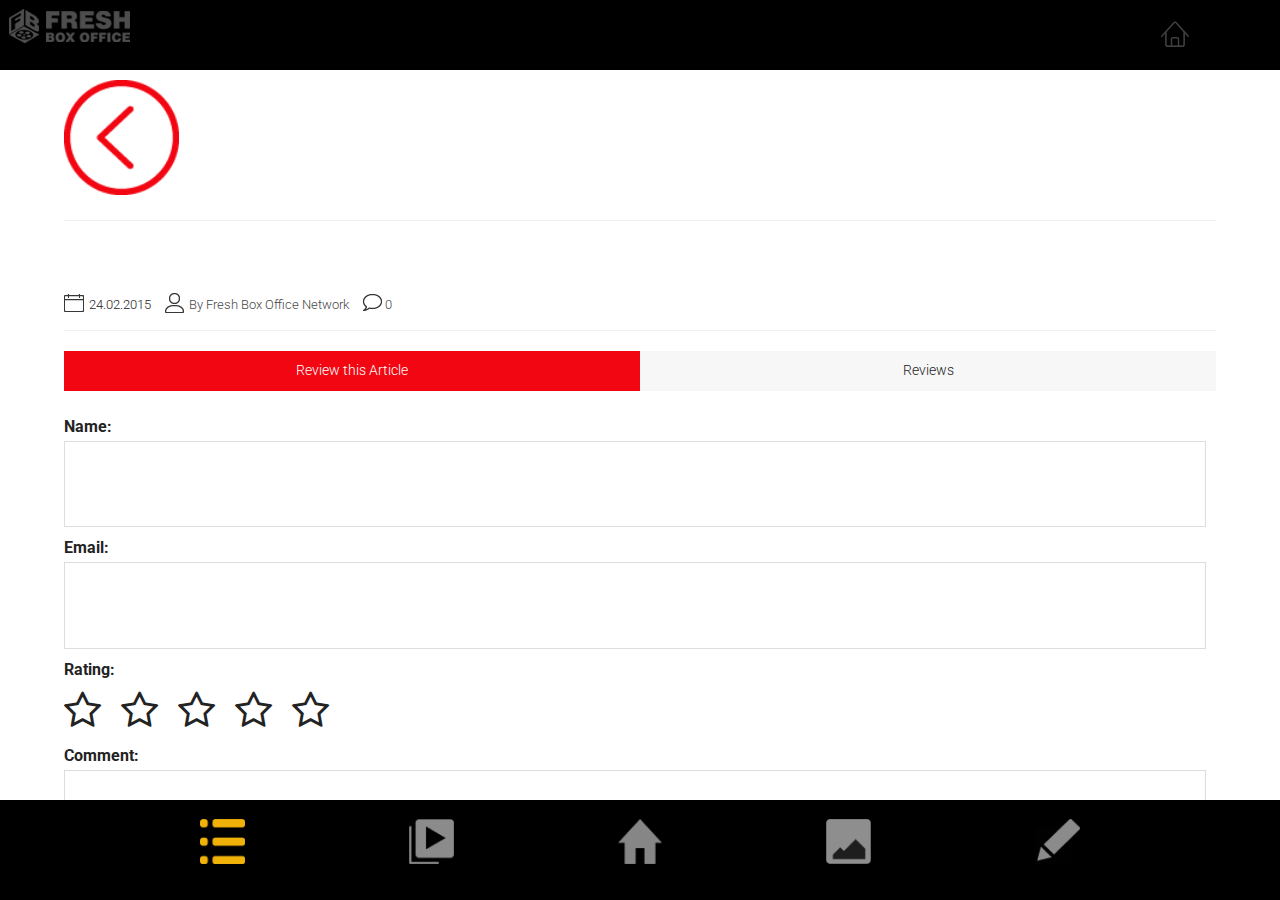
<file: article-details.html>
<!DOCTYPE html>
<html>
<head>
<meta charset="utf-8">
<meta name="viewport" content="width=device-width, initial-scale=1, maximum-scale=1, minimum-scale=1, user-scalable=no, minimal-ui">
<meta name="apple-mobile-web-app-capable" content="yes">
<meta name="apple-mobile-web-app-status-bar-style" content="black">
<link rel="apple-touch-icon" href="images/apple-touch-icon.png" />
<link href="images/apple-touch-startup-image-320x460.png" media="(device-width: 320px)" rel="apple-touch-startup-image">
<link href="images/apple-touch-startup-image-640x920.png" media="(device-width: 320px) and (-webkit-device-pixel-ratio: 2)" rel="apple-touch-startup-image">
<title>Fresh Box Office - Ollywood and Bollywood Online Portal</title>
<link rel="stylesheet" href="css/framework7.css">
<link rel="stylesheet" href="style.css">
<link type="text/css" rel="stylesheet" href="css/swipebox.css" />
<link type="text/css" rel="stylesheet" href="css/animations.css" />
<link href='http://fonts.googleapis.com/css?family=Roboto:400,300,900' rel='stylesheet' type='text/css'>
<link rel="stylesheet" href="https://cdnjs.cloudflare.com/ajax/libs/font-awesome/4.7.0/css/font-awesome.min.css">
<script type="text/javascript" src="datajs/globalvar.js"></script>
<script type="text/javascript" src="datajs/jq.js"></script>
<script type="text/javascript" src="datajs/article_details.js"></script>
<script type="text/javascript" src="datajs/leftmenu.js"></script>
<script type="text/javascript" src="datajs/user_menu.js"></script>
<script type="text/javascript" src="datajs/submit_content_review.js"></script>
</head>
<body id="mobile_wrap">

    <div class="statusbar-overlay"></div>

    <div class="panel-overlay"></div>

    <div class="panel panel-left panel-reveal">
			<nav class="sidebar-nav">
			<ul id="sidemenu">
			</ul>
			</nav>
    </div>

    <div class="panel panel-right panel-reveal">
      <div class="user_login_info" id="user_info_box">
	  
               
      </div>
    </div>

    <div class="views">

      <div class="view view-main">



        <div class="pages">
  <div data-page="blogsingle" class="page no-toolbar no-navbar">
    <div class="page-content">
    
	<div class="navbarpages">
		<div class="navbar_left">
			<div class="logo_text"><a href="index.html"><img src="images/logo.png"></a></div>
		</div>			
		<a href="#" data-panel="left" class="open-panel">
			<div class="navbar_right"><img src="images/icons/black/menu.png" alt="" title="" /></div>
		</a>
		<a href="index.html" data-panel="right" class="open-panel">
			<div class="navbar_right whitebg"><img src="images/icons/black/home.png" alt="" title="" /></div>
		</a>					
	</div>
	
     <div id="pages_maincontent">
      
      <a href="fbo-series.html" class="backto"><img src="images/icons/red/back.png" alt="" title="" /></a>
      <h2 class="blog_title" id="post_title"></h2>
	  
                  <!-- Slider -->
                 <div class="swiper-container-pages swiper-init" data-effect="slide" data-pagination=".swiper-pagination">
                    <div class="swiper-wrapper">
                    
                      <div class="swiper-slide" id="post_image">
			
                       </div>
                      <!--<div class="swiper-slide">
			<img src="images/page_photo2.jpg" alt="" title="" />
                       </div>
                      <div class="swiper-slide">
			<img src="images/page_photo3.jpg" alt="" title="" />
                       </div>	-->	   
					   
                    </div>
                    <div class="swiper-pagination"></div>
                  </div>	
<div class="page_single layout_fullwidth_padding">	
          <div class="post_single">
          <p id="post_body" style="text-align:justify;">
          
          </p>
            <span class="post_date" id="post_date">24.02.2015</span>
            <span class="post_author" id="post_author"> <a href="#">By Fresh Box Office Network</a></span>
            <span class="post_comments" id="post_comments"><a id="count_comments" href="#">0</a></span> <span id="rating"></span> 
          </div>
	 <!--<a href="#" data-popup=".popup-social" class="button_full btmint open-popup">SHARE THIS POST</a>-->
          
          <div class="buttons-row">
              <!--href="#tab1"-->  <a onClick="show_tab('#tab1','#tab2','#but1','#but2')" id="but1"  class="tab-link active button">Review this Article</a>
             <!-- href="#tab2"-->  <a onClick="show_tab('#tab2','#tab1','#but2','#but1')" id="but2" class="tab-link button">Reviews</a>
          </div>
          
          <div class="tabs-animated-wrap">
                <div class="tabs">
                      <div id="tab1" class="tab active">
                            <div class="contactform">
                            <form id="CommentForm"  action="">
							<input type="hidden" id="review_type" value="article">
							<input type="hidden" id="review_for_id" value="">
                            <label>Name:</label>
                            <input type="text" name="CommentName" id="CommentName" value="" class="form_input" />
                            <label>Email:</label>
                            <input type="text" name="CommentEmail" id="CommentEmail" value="" class="form_input" />
							<label>Rating:</label>
							<span class="rating" style="font-size:40px;"> 
																											
							<i id="s1"  class="fa fa-star-o" onClick="fill_star('1','full')"></i>&nbsp;
																											<i id="s2"  class="fa fa-star-o" onClick="fill_star('2','full')"></i>&nbsp;
																											<i id="s3"  class="fa fa-star-o" onClick="fill_star('3','full')"></i>&nbsp;
																											<i id="s4"  class="fa fa-star-o" onClick="fill_star('4','full')"></i>&nbsp;
																											<i id="s5"  class="fa fa-star-o" onClick="fill_star('5','full')"></i>
					       </span>
                            <input type="hidden" name="rating" id="rating" value="" class="form_input" />
                            <label>Comment:</label>
                            <textarea name="Comment" id="Comment" class="form_textarea" rows="" cols=""></textarea>
                            <input type="button" name="submit" class="form_submit" id="insert" onClick="sud_data()" value="Submit" />
                            </form>
                            </div>
                      </div>

                      <div id="tab2" class="tab" style="min-height:300px;">
                            <ul class="comments" id="comments">
                                
                                <div class="clear"></div>
                            </ul>
                      </div> 
                </div>
          </div>
		  
 </div>     
      
    </div>
  </div>
</div>
</div>

        <!-- Bottom Toolbar-->
        <div class="toolbar">
              <div class="toolbar-inner">
              <ul class="toolbar_icons">
              <li><a href="news.html"><img src="images/icons/yellow/categories1.png" alt="" title="" /></a></li>
              <li><a href="latestmovies.html"><img src="images/icons/white/v1.png" alt="" title="" /></a></li>
              <li><a href="index.html"><img src="images/icons/white/h1.png" alt="" title="" /></a></li>
              <li ><a href="photos.html"><img src="images/icons/white/gallery1.png" alt="" title="" /></a></li>
              <li><a href="form.html"><img src="images/icons/white/news1.png" alt="" title="" /></a></li>              
              </ul>
              </div>  
        </div>

      </div>
    </div>

	
    <!-- Login Popup -->
    <div class="popup popup-login">
        <div class="content-block">
            <h4>LOGIN</h4>
            <div class="loginform">
                <form id="LoginForm" method="post">
                    <input type="text" name="Username" value="" class="form_input required" placeholder="username" />
                    <input type="password" name="Password" value="" class="form_input required" placeholder="password" />
                    <div class="forgot_pass"><a href="#" data-popup=".popup-forgot" class="open-popup">Forgot Password?</a></div>
                    <input type="submit" name="submit" class="form_submit" id="submit" value="SIGN IN" />
                </form>
                <div class="signup_bottom">
                    <p>Don't have an account?</p>
                    <a href="#" data-popup=".popup-signup" class="open-popup">SIGN UP</a>
                </div>
            </div>
            <div class="close_popup_button">
                <a href="#" class="close-popup"><img src="images/icons/black/menu_close.png" alt="" title="" /></a>
            </div>
        </div>
    </div>

    <!-- Register Popup -->
    <div class="popup popup-signup">
        <div class="content-block">
            <h4>REGISTER</h4>
            <div class="loginform">
                <form id="RegisterForm" method="post">
                    <input type="text" name="Username" value="" class="form_input required" placeholder="Username" />
                    <input type="text" name="Email" value="" class="form_input required" placeholder="Email" />
                    <input type="password" name="Password" value="" class="form_input required" placeholder="Password" />
                    <input type="submit" name="submit" class="form_submit" id="submit" value="SIGN UP" />
                </form>
		<h5>- OR REGISTER WITH A SOCIAL ACCOUNT -</h5>
		<div class="signup_social">
			<a href="http://www.facebook.com/" class="signup_facebook external">FACEBOOK</a>
			<a href="http://www.twitter.com/" class="signup_twitter external">TWITTER</a>            
		</div>		
            </div>
            <div class="close_popup_button">
                <a href="#" class="close-popup"><img src="images/icons/black/menu_close.png" alt="" title="" /></a>
            </div>
        </div>
    </div>
	
    <!-- Forgot Password Popup -->
    <div class="popup popup-forgot">
        <div class="content-block">
            <h4>FORGOT PASSWORD</h4>
            <div class="loginform">
                <form id="ForgotForm" method="post">
                    <input type="text" name="Email" value="" class="form_input required" placeholder="email" />
                    <input type="submit" name="submit" class="form_submit" id="submit" value="RESEND PASSWORD" />
                </form>
                <div class="signup_bottom">
                    <p>Check your email and follow the instructions to reset your password.</p>
                </div>
            </div>
            <div class="close_popup_button">
                <a href="#" class="close-popup"><img src="images/icons/black/menu_close.png" alt="" title="" /></a>
            </div>
        </div>
    </div>
	
    <!-- Social Icons Popup -->
    <div class="popup popup-social">
    <div class="content-block">
      <h4>Social Share</h4>
      <p>Share icons solution that allows you share and increase your social popularity.</p>
      <ul class="social_share">
      <li><a href="http://twitter.com/" class="external"><img src="images/icons/black/twitter.png" alt="" title="" /><span>TWITTER</span></a></li>
      <li><a href="http://www.facebook.com/" class="external"><img src="images/icons/black/facebook.png" alt="" title="" /><span>FACEBOOK</span></a></li>
      <li><a href="http://plus.google.com" class="external"><img src="images/icons/black/gplus.png" alt="" title="" /><span>GOOGLE</span></a></li>
      <li><a href="http://www.dribbble.com/" class="external"><img src="images/icons/black/dribbble.png" alt="" title="" /><span>DRIBBBLE</span></a></li>
      <li><a href="http://www.linkedin.com/" class="external"><img src="images/icons/black/linkedin.png" alt="" title="" /><span>LINKEDIN</span></a></li>
      <li><a href="http://www.pinterest.com/" class="external"><img src="images/icons/black/pinterest.png" alt="" title="" /><span>PINTEREST</span></a></li>
      </ul>
      <div class="close_popup_button"><a href="#" class="close-popup"><img src="images/icons/black/menu_close.png" alt="" title="" /></a></div>
    </div>
    </div>
    
<script type="text/javascript" src="js/jquery-1.10.1.min.js"></script>
<script type="text/javascript" src="js/jquery.validate.min.js" ></script>
<script type="text/javascript" src="js/framework7.js"></script>
<script type="text/javascript" src="js/jquery.swipebox.js"></script>
<script type="text/javascript" src="js/jquery.fitvids.js"></script>
<script type="text/javascript" src="js/email.js"></script>
<script type="text/javascript" src="js/audio.min.js"></script>
<script type="text/javascript" src="js/my-app.js"></script>
  </body>
</html>
</file>
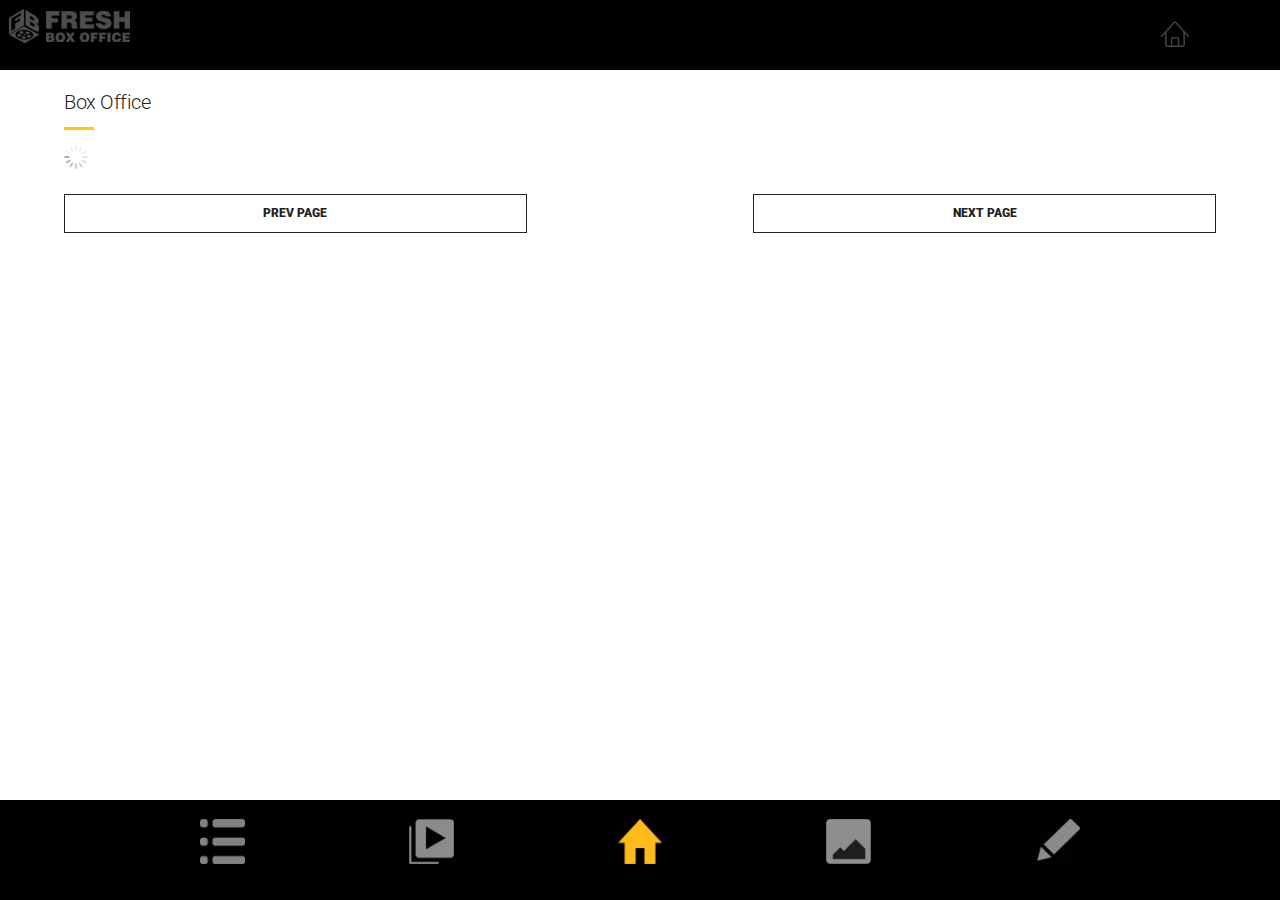
<file: boxoffice.html>
<!DOCTYPE html>
<html>
<head>
<meta charset="utf-8">
<meta name="viewport" content="width=device-width, initial-scale=1, maximum-scale=1, minimum-scale=1, user-scalable=no, minimal-ui">
<meta name="apple-mobile-web-app-capable" content="yes">
<meta name="apple-mobile-web-app-status-bar-style" content="black">
<link rel="apple-touch-icon" href="images/apple-touch-icon.png" />
<link href="images/apple-touch-startup-image-320x460.png" media="(device-width: 320px)" rel="apple-touch-startup-image">
<link href="images/apple-touch-startup-image-640x920.png" media="(device-width: 320px) and (-webkit-device-pixel-ratio: 2)" rel="apple-touch-startup-image">
<title>Fresh Box Office - Ollywood and Bollywood Online Portal</title>
<link rel="stylesheet" href="css/framework7.css">
<link rel="stylesheet" href="style.css">
<link type="text/css" rel="stylesheet" href="css/swipebox.css" />
<link type="text/css" rel="stylesheet" href="css/animations.css" />
<link href='http://fonts.googleapis.com/css?family=Roboto:400,300,900' rel='stylesheet' type='text/css'>
<link type="text/css" rel="stylesheet" href="custom_css/custom_style.css" />
<link rel="stylesheet" href="https://cdnjs.cloudflare.com/ajax/libs/font-awesome/4.7.0/css/font-awesome.min.css">
<script type="text/javascript" src="datajs/globalvar.js"></script>
<script type="text/javascript" src="datajs/jq.js"></script>
<script type="text/javascript" src="datajs/boxoffice_data.js"></script>	
<script type="text/javascript" src="datajs/leftmenu.js"></script>
<script type="text/javascript" src="datajs/user_menu.js"></script>
</head>
<body id="mobile_wrap">

    <div class="statusbar-overlay"></div>

    <div class="panel-overlay"></div>

    <div class="panel panel-left panel-reveal">
			<nav class="sidebar-nav">
			<ul id="sidemenu">
			</ul>
			</nav>
    </div>

    <div class="panel panel-right panel-reveal">
      <div class="user_login_info" id="user_info_box">      </div>
    </div>

    <div class="views">

      <div class="view view-main">

		<div class="pages">
  <div data-page="shop" class="page no-toolbar no-navbar">
    <div class="page-content">
    
	<div class="navbarpages">
		<div class="navbar_left">
			<div class="logo_text"><a href="index.html"><img src="images/logo.png"></a></div>
		</div>			
		<a href="#" data-panel="left" class="open-panel">
			<div class="navbar_right"><img src="images/icons/black/menu.png" alt="" title="" /></div>
		</a>
		<a href="index.html">
			<div class="navbar_right whitebg"><img src="images/icons/black/home.png" alt="" title="" /></div>
		</a>	</div>
     
     <div id="pages_maincontent">
      
     <h2 class="page_title">Box Office</h2>
      
	<div class="page_single layout_fullwidth_padding">
      <img src="images/loader.gif" style="display:block;" id="loader" />
      <ul class="shop_items" id="listview">
      
          <!--<li>
          <div class="shop_thumb"><a href="shop-item.html"><img src="images/photos/photo1.jpg" alt="" title="" /></a></div>
          <div class="shop_item_details">
          <h4><a href="movie-detail.html">Movie 1</a></h4>
          <div class="shop_item_price">Starcast</div>
            <div class="item_qnty_shop">
                <div class="box_div"><strong>Opening day:</strong></div>
				<div class="box_div"><strong>End of week:</strong></div>
				<div class="box_div"><strong>Week 1:</strong></div>
				<div class="box_div"><strong>Lifetime:</strong></div>
            </div>
          <a href="#" ><img src="images/icons/black/blog.png" alt="" title="" style="width:20px;" />Mar 5 2017</a> 
          <a href="#" class="open-popup shopfav"><img src="images/icons/black/message.png" alt="" title="" />5</a>
		  <br>
		  <i class="fa fa-star"></i><i class="fa fa-star"></i><i class="fa fa-star-half-o"></i><i class="fa fa-star-o"></i><i class="fa fa-star-o"></i>
          </div>
          </li>--> 
      </ul>
      <input type="hidden" id="next_off" value="">
	   <input type="hidden" id="prev_off" value="">
	  
          <div class="shop_pagination">
          <a href="#" class="prev_shop" onClick="load_prev()">PREV PAGE</a>
          <!--<span class="shop_pagenr">1/37</span>-->
          <a href="#" class="next_shop" onClick="load_next()">NEXT PAGE</a>          </div>
      </div>
      </div>
    </div>
  </div>
</div>        

        <!-- Bottom Toolbar-->
        <div class="toolbar">
              <div class="toolbar-inner">
              <ul class="toolbar_icons">
              <li><a href="news.html"><img src="images/icons/white/categories1.png" alt="" title="" /></a></li>
              <li><a href="latestmovies.html"><img src="images/icons/white/v1.png" alt="" title="" /></a></li>
              <li><a href="index.html"><img src="images/icons/yellow/h.png" alt="" title="" /></a></li>
              <li ><a href="photos.html"><img src="images/icons/white/gallery1.png" alt="" title="" /></a></li>
              <li><a href="form.html"><img src="images/icons/white/news1.png" alt="" title="" /></a></li>              
              </ul>
              </div>  
        </div>
      </div>
    </div>

	
    <!-- Login Popup -->
    <div class="popup popup-login">
        <div class="content-block">
            <h4>LOGIN</h4>
            <div class="loginform">
                <form id="LoginForm" method="post">
                    <input type="text" name="Username" value="" class="form_input required" placeholder="username" />
                    <input type="password" name="Password" value="" class="form_input required" placeholder="password" />
                    <div class="forgot_pass"><a href="#" data-popup=".popup-forgot" class="open-popup">Forgot Password?</a></div>
                    <input type="submit" name="submit" class="form_submit" id="submit" value="SIGN IN" />
                </form>
                <div class="signup_bottom">
                    <p>Don't have an account?</p>
                    <a href="#" data-popup=".popup-signup" class="open-popup">SIGN UP</a>                </div>
            </div>
            <div class="close_popup_button">
                <a href="#" class="close-popup"><img src="images/icons/black/menu_close.png" alt="" title="" /></a>            </div>
        </div>
    </div>

    <!-- Register Popup -->
    <div class="popup popup-signup">
        <div class="content-block">
            <h4>REGISTER</h4>
            <div class="loginform">
                <form id="RegisterForm" method="post">
                    <input type="text" name="Username" value="" class="form_input required" placeholder="Username" />
                    <input type="text" name="Email" value="" class="form_input required" placeholder="Email" />
                    <input type="password" name="Password" value="" class="form_input required" placeholder="Password" />
                    <input type="submit" name="submit" class="form_submit" id="submit" value="SIGN UP" />
                </form>
		<h5>- OR REGISTER WITH A SOCIAL ACCOUNT -</h5>
		<div class="signup_social">
			<a href="http://www.facebook.com/" class="signup_facebook external">FACEBOOK</a>
			<a href="http://www.twitter.com/" class="signup_twitter external">TWITTER</a>		</div>		
            </div>
            <div class="close_popup_button">
                <a href="#" class="close-popup"><img src="images/icons/black/menu_close.png" alt="" title="" /></a>            </div>
        </div>
    </div>
	
    <!-- Forgot Password Popup -->
    <div class="popup popup-forgot">
        <div class="content-block">
            <h4>FORGOT PASSWORD</h4>
            <div class="loginform">
                <form id="ForgotForm" method="post">
                    <input type="text" name="Email" value="" class="form_input required" placeholder="email" />
                    <input type="submit" name="submit" class="form_submit" id="submit" value="RESEND PASSWORD" />
                </form>
                <div class="signup_bottom">
                    <p>Check your email and follow the instructions to reset your password.</p>
                </div>
            </div>
            <div class="close_popup_button">
                <a href="#" class="close-popup"><img src="images/icons/black/menu_close.png" alt="" title="" /></a>            </div>
        </div>
    </div>
	
    <!-- Social Icons Popup -->
    <div class="popup popup-social">
    <div class="content-block">
      <h4>Social Share</h4>
      <p>Share icons solution that allows you share and increase your social popularity.</p>
      <ul class="social_share">
      <li><a href="http://twitter.com/" class="external"><img src="images/icons/black/twitter.png" alt="" title="" /><span>TWITTER</span></a></li>
      <li><a href="http://www.facebook.com/" class="external"><img src="images/icons/black/facebook.png" alt="" title="" /><span>FACEBOOK</span></a></li>
      <li><a href="http://plus.google.com" class="external"><img src="images/icons/black/gplus.png" alt="" title="" /><span>GOOGLE</span></a></li>
      <li><a href="http://www.dribbble.com/" class="external"><img src="images/icons/black/dribbble.png" alt="" title="" /><span>DRIBBBLE</span></a></li>
      <li><a href="http://www.linkedin.com/" class="external"><img src="images/icons/black/linkedin.png" alt="" title="" /><span>LINKEDIN</span></a></li>
      <li><a href="http://www.pinterest.com/" class="external"><img src="images/icons/black/pinterest.png" alt="" title="" /><span>PINTEREST</span></a></li>
      </ul>
      <div class="close_popup_button"><a href="#" class="close-popup"><img src="images/icons/black/menu_close.png" alt="" title="" /></a></div>
    </div>
    </div>
    
<script type="text/javascript" src="js/jquery-1.10.1.min.js"></script>
<script type="text/javascript" src="js/jquery.validate.min.js" ></script>
<script type="text/javascript" src="js/framework7.js"></script>
<script type="text/javascript" src="js/jquery.swipebox.js"></script>
<script type="text/javascript" src="js/jquery.fitvids.js"></script>
<script type="text/javascript" src="js/email.js"></script>
<script type="text/javascript" src="js/audio.min.js"></script>
<script type="text/javascript" src="js/my-app.js"></script>
  </body>
</html>
</file>
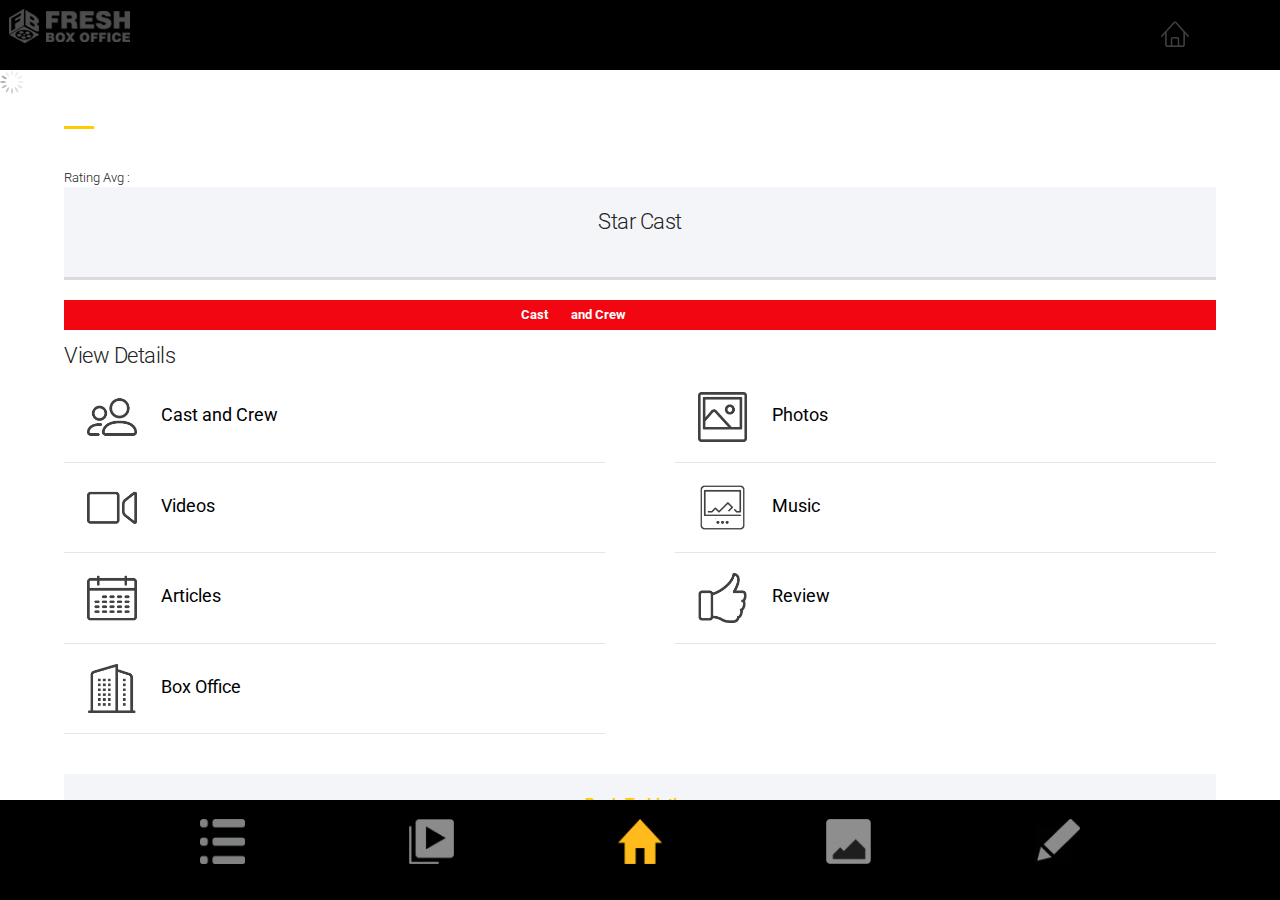
<file: cast_crew.html>
<!DOCTYPE html>
<html>
<head>
<meta charset="utf-8">
<meta name="viewport" content="width=device-width, initial-scale=1, maximum-scale=1, minimum-scale=1, user-scalable=no, minimal-ui">
<meta name="apple-mobile-web-app-capable" content="yes">
<meta name="apple-mobile-web-app-status-bar-style" content="black">
<link rel="apple-touch-icon" href="images/apple-touch-icon.png" />
<link href="images/apple-touch-startup-image-320x460.png" media="(device-width: 320px)" rel="apple-touch-startup-image">
<link href="images/apple-touch-startup-image-640x920.png" media="(device-width: 320px) and (-webkit-device-pixel-ratio: 2)" rel="apple-touch-startup-image">
<title>Fresh Box Office - Ollywood and Bollywood Online Portal</title>
<link rel="stylesheet" href="css/framework7.css">
<link rel="stylesheet" href="style.css">
<link type="text/css" rel="stylesheet" href="css/swipebox.css" />
<link type="text/css" rel="stylesheet" href="css/animations.css" />
<link href='http://fonts.googleapis.com/css?family=Roboto:400,300,900' rel='stylesheet' type='text/css'>
<link rel="stylesheet" href="https://cdnjs.cloudflare.com/ajax/libs/font-awesome/4.7.0/css/font-awesome.min.css">
<link type="text/css" rel="stylesheet" href="custom_css/custom_style.css" />
<script type="text/javascript" src="datajs/globalvar.js"></script>
<script type="text/javascript" src="datajs/jq.js"></script>
<script type="text/javascript" src="datajs/cast_crew.js"></script>
<script type="text/javascript" src="datajs/leftmenu.js"></script>
<script type="text/javascript" src="datajs/user_menu.js"></script>
<script type="text/javascript" src="datajs/submit_content_review.js"></script>
</head>
<body id="mobile_wrap">

    <div class="statusbar-overlay"></div>

    <div class="panel-overlay"></div>

    <div class="panel panel-left panel-reveal">
			<nav class="sidebar-nav">
			<ul id="sidemenu">
			</ul>
			</nav>
    </div>

    <div class="panel panel-right panel-reveal">
      <div class="user_login_info" id="user_info_box">      </div>
    </div>

    <div class="views">

      <div class="view view-main">



        <div class="pages">
  <div data-page="about" class="page no-toolbar no-navbar">
    <div class="page-content">
    
	<div class="navbarpages">
		<div class="navbar_left">
			<div class="logo_text"><a href="index.html"><img src="images/logo.png"></a></div>
		</div>			
		<a href="#" data-panel="left" class="open-panel">
			<div class="navbar_right"><img src="images/icons/black/menu.png" alt="" title="" /></div>
		</a>
		<a href="index.html">
			<div class="navbar_right whitebg"><img src="images/icons/black/home.png" alt="" title="" /></div>
		</a>					
	</div>
						
     <div id="pages_maincontent">
      <img src="images/loader.gif" style="display:block;" id="loader" />
          <h2 class="page_title" id="movie_title"></h2>
			  
                  <!-- Slider -->
                 <div class="swiper-container-pages swiper-init" data-effect="slide" data-pagination=".swiper-pagination">
                    <div class="swiper-wrapper">
                    
                      <div class="swiper-slide" id="movie_image">
			<!--<img src="images/page_photo.jpg" alt="" title="" />-->
                       </div>
                      <!--<div class="swiper-slide">
			<img src="images/page_photo2.jpg" alt="" title="" />
                       </div>
                      <div class="swiper-slide">
			<img src="images/page_photo3.jpg" alt="" title="" />
                       </div>	-->	   
					   
                    </div>
                    <!--<div class="swiper-pagination"></div>-->
                  </div>		  
			  
	<div class="page_single layout_fullwidth_padding">	
	  Rating Avg : <span id="star_rate"></span> 
	  
              <blockquote id="movie_synopsis" style="text-align:justify; color:#000000;">
             <h3 style="text-align:center">Star Cast</h3>
              </blockquote>
			  <ul class="responsive_table" id="listview">
                     <li class="table_row">
                        <div class="table_section" style="text-align:right; font-weight:bold;">Cast</div>
                        <div class="table_section" style="text-align:left; font-weight:bold;">and Crew</div> 
                     </li>
                     
                </ul>
			  
              <h3>View Details</h3>   
              <ul class="features_list" id="movie_links">
					
              </ul>
                               <!-- <li><a href="toogle.html"><img src="images/icons/black/toggle.png" alt="" title="" /><span>Toogles</span></a></li>	  
                  <li><a href="#" data-popup=".popup-social" class="open-popup"><img src="images/icons/black/love.png" alt="" title="" /><span>Social share</span></a></li>-->

             <!-- <a href="features.html" class="button_full">Few Details</a>-->

              <!--<h4 id="star_cast"></h4>
              <ul class="simple_list">
              <li id="director"></li>
              <li id="genre"></li>
              <li id="music_dir"></li>
              <li id="banner"></li>
              </ul>-->
			  
			  
              <a href="latestmovies.html" class="button_full external">Back To Listing</a>
			  
			  
         </div>
      
      </div>
      
      
    </div>
  </div>
</div>

        <!-- Bottom Toolbar-->
        <div class="toolbar">
              <div class="toolbar-inner">
              <ul class="toolbar_icons">
              <li><a href="news.html"><img src="images/icons/white/categories1.png" alt="" title="" /></a></li>
              <li><a href="latestmovies.html"><img src="images/icons/white/v1.png" alt="" title="" /></a></li>
              <li><a href="index.html"><img src="images/icons/yellow/h.png" alt="" title="" /></a></li>
              <li ><a href="photos.html"><img src="images/icons/white/gallery1.png" alt="" title="" /></a></li>
              <li><a href="form.html"><img src="images/icons/white/news1.png" alt="" title="" /></a></li>              
              </ul>
              </div>  
        </div>
      </div>
    </div>

	
    <!-- Login Popup -->
    <div class="popup popup-login">
        <div class="content-block">
            <h4>LOGIN</h4>
            <div class="loginform">
                <form id="LoginForm" method="post">
                    <input type="text" name="Username" value="" class="form_input required" placeholder="username" />
                    <input type="password" name="Password" value="" class="form_input required" placeholder="password" />
                    <div class="forgot_pass"><a href="#" data-popup=".popup-forgot" class="open-popup">Forgot Password?</a></div>
                    <input type="submit" name="submit" class="form_submit" id="submit" value="SIGN IN" />
                </form>
                <div class="signup_bottom">
                    <p>Don't have an account?</p>
                    <a href="#" data-popup=".popup-signup" class="open-popup">SIGN UP</a>                </div>
            </div>
            <div class="close_popup_button">
                <a href="#" class="close-popup"><img src="images/icons/black/menu_close.png" alt="" title="" /></a>            </div>
        </div>
    </div>

    <!-- Register Popup -->
    <div class="popup popup-signup">
        <div class="content-block">
            <h4>REGISTER</h4>
            <div class="loginform">
                <form id="RegisterForm" method="post">
                    <input type="text" name="Username" value="" class="form_input required" placeholder="Username" />
                    <input type="text" name="Email" value="" class="form_input required" placeholder="Email" />
                    <input type="password" name="Password" value="" class="form_input required" placeholder="Password" />
                    <input type="submit" name="submit" class="form_submit" id="submit" value="SIGN UP" />
                </form>
		<h5>- OR REGISTER WITH A SOCIAL ACCOUNT -</h5>
		<div class="signup_social">
			<a href="http://www.facebook.com/" class="signup_facebook external">FACEBOOK</a>
			<a href="http://www.twitter.com/" class="signup_twitter external">TWITTER</a>		</div>		
            </div>
            <div class="close_popup_button">
                <a href="#" class="close-popup"><img src="images/icons/black/menu_close.png" alt="" title="" /></a>            </div>
        </div>
    </div>
	
    <!-- Forgot Password Popup -->
    <div class="popup popup-forgot">
        <div class="content-block">
            <h4>FORGOT PASSWORD</h4>
            <div class="loginform">
                <form id="ForgotForm" method="post">
                    <input type="text" name="Email" value="" class="form_input required" placeholder="email" />
                    <input type="submit" name="submit" class="form_submit" id="submit" value="RESEND PASSWORD" />
                </form>
                <div class="signup_bottom">
                    <p>Check your email and follow the instructions to reset your password.</p>
                </div>
            </div>
            <div class="close_popup_button">
                <a href="#" class="close-popup"><img src="images/icons/black/menu_close.png" alt="" title="" /></a>            </div>
        </div>
    </div>
	
    <!-- Social Icons Popup -->
    <div class="popup popup-social">
    <div class="content-block">
      <h4>Social Share</h4>
      <p>Share icons solution that allows you share and increase your social popularity.</p>
      <ul class="social_share">
      <li><a href="http://twitter.com/" class="external"><img src="images/icons/black/twitter.png" alt="" title="" /><span>TWITTER</span></a></li>
      <li><a href="http://www.facebook.com/" class="external"><img src="images/icons/black/facebook.png" alt="" title="" /><span>FACEBOOK</span></a></li>
      <li><a href="http://plus.google.com" class="external"><img src="images/icons/black/gplus.png" alt="" title="" /><span>GOOGLE</span></a></li>
      <li><a href="http://www.dribbble.com/" class="external"><img src="images/icons/black/dribbble.png" alt="" title="" /><span>DRIBBBLE</span></a></li>
      <li><a href="http://www.linkedin.com/" class="external"><img src="images/icons/black/linkedin.png" alt="" title="" /><span>LINKEDIN</span></a></li>
      <li><a href="http://www.pinterest.com/" class="external"><img src="images/icons/black/pinterest.png" alt="" title="" /><span>PINTEREST</span></a></li>
      </ul>
      <div class="close_popup_button"><a href="#" class="close-popup"><img src="images/icons/black/menu_close.png" alt="" title="" /></a></div>
    </div>
    </div>
    
<script type="text/javascript" src="js/jquery-1.10.1.min.js"></script>
<script type="text/javascript" src="js/jquery.validate.min.js" ></script>
<script type="text/javascript" src="js/framework7.js"></script>
<script type="text/javascript" src="js/jquery.swipebox.js"></script>
<script type="text/javascript" src="js/jquery.fitvids.js"></script>
<script type="text/javascript" src="js/email.js"></script>
<script type="text/javascript" src="js/audio.min.js"></script>
<script type="text/javascript" src="js/my-app.js"></script>
  </body>
</html>
</file>
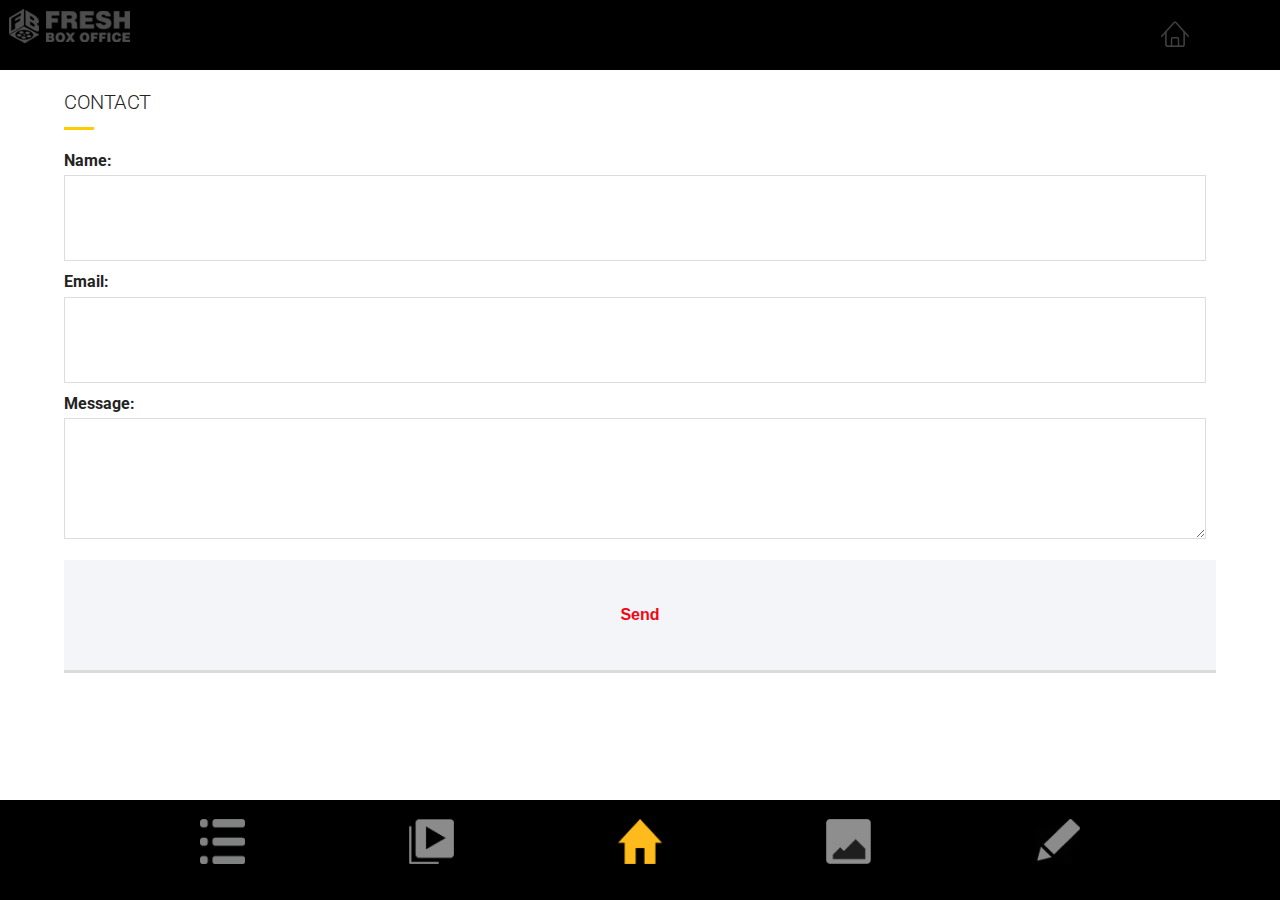
<file: contact.html>
<!DOCTYPE html>
<html>
<head>
<meta charset="utf-8">
<meta name="viewport" content="width=device-width, initial-scale=1, maximum-scale=1, minimum-scale=1, user-scalable=no, minimal-ui">
<meta name="apple-mobile-web-app-capable" content="yes">
<meta name="apple-mobile-web-app-status-bar-style" content="black">
<link rel="apple-touch-icon" href="images/apple-touch-icon.png" />
<link href="images/apple-touch-startup-image-320x460.png" media="(device-width: 320px)" rel="apple-touch-startup-image">
<link href="images/apple-touch-startup-image-640x920.png" media="(device-width: 320px) and (-webkit-device-pixel-ratio: 2)" rel="apple-touch-startup-image">
<title>Fresh Box Office - Ollywood and Bollywood Online Portal</title>
<link rel="stylesheet" href="css/framework7.css">
<link rel="stylesheet" href="style.css">
<link type="text/css" rel="stylesheet" href="css/swipebox.css" />
<link type="text/css" rel="stylesheet" href="css/animations.css" />
<link href='http://fonts.googleapis.com/css?family=Roboto:400,300,900' rel='stylesheet' type='text/css'>
<link rel="stylesheet" href="https://cdnjs.cloudflare.com/ajax/libs/font-awesome/4.7.0/css/font-awesome.min.css">
<script type="text/javascript" src="datajs/globalvar.js"></script>
<script type="text/javascript" src="datajs/jq.js"></script>
<script type="text/javascript" src="datajs/leftmenu.js"></script>
<script type="text/javascript" src="datajs/user_menu.js"></script>
<script type="text/javascript" src="datajs/submit_contact_mail.js"></script>
</head>
<body id="mobile_wrap">

    <div class="statusbar-overlay"></div>

    <div class="panel-overlay"></div>

    <div class="panel panel-left panel-reveal">
			<nav class="sidebar-nav">
			<ul id="sidemenu">
			</ul>
			</nav>
    </div>

    <div class="panel panel-right panel-reveal">
      <div class="user_login_info" id="user_info_box">
	  
               
      </div>
    </div>

    <div class="views">

      <div class="view view-main">



        <div class="pages">
  <div data-page="contact" class="page no-toolbar no-navbar">
    <div class="page-content">
    
	<div class="navbarpages">
		<div class="navbar_left">
			<div class="logo_text"><a href="index.html"><img src="images/logo.png"></a></div>
		</div>			
		<a href="#" data-panel="left" class="open-panel">
			<div class="navbar_right"><img src="images/icons/black/menu.png" alt="" title="" /></div>
		</a>
		<a href="index.html">
			<div class="navbar_right whitebg"><img src="images/icons/black/home.png" alt="" title="" /></div>
		</a>					
	</div>
	
     <div id="pages_maincontent">
      
      <h2 class="page_title">CONTACT</h2>
	  
     <div class="page_single layout_fullwidth_padding">	  

            <h2 id="Note"></h2>
            <div class="contactform">
            <form class="cmxform" id="ContactForm" method="post" action="">
            <label>Name:</label>
            <input type="text" name="ContactName" id="ContactName" value="" class="form_input required" />
            <label>Email:</label>
            <input type="text" name="ContactEmail" id="ContactEmail" value="" class="form_input required email" />
            <label>Message:</label>
            <textarea name="ContactComment" id="ContactComment" class="form_textarea textarea required" rows="" cols=""></textarea>
            <input type="button" name="submit" class="form_submit" id="insert" value="Send" onClick="sud_data()" />
            <!--<input class="" type="hidden" name="to"  value="youremail@yourwebsite.com" />
            <input class="" type="hidden" name="subject" value="Contacf form message" />
            <label id="loader" style="display:none;"><img src="images/loader.gif" alt="Loading..." id="LoadingGraphic" /></label>-->
            </form>
            </div>
            
      <!--<h3>Our Location</h3>-->
      
      <!--<iframe src="https://www.google.com/maps/embed?pb=!1m18!1m12!1m3!1d193578.74109041138!2d-73.97968099999997!3d40.70331274999999!2m3!1f0!2f0!3f0!3m2!1i1024!2i768!4f13.1!3m3!1m2!1s0x89c24fa5d33f083b%3A0xc80b8f06e177fe62!2sNew+York+NYC%2C+New+York%2C+Statele+Unite+ale+Americii!5e0!3m2!1sro!2s!4v1425027721891" width="100%" height="200" frameborder="0" style="border:0"></iframe> -->
      
     <!-- <blockquote>
      Adress: New York 23066 / Pacific Street / Brooklyn <br />
      Email: email@yourwebsite.com <br />
      Mobile: +900 456 567 77
      </blockquote> -->
      
      <!--<a href="tel:+900 456 567 77" class="button_full btyellow external">Call Us Now!</a> -->  
      
      <div class="clear"></div>
      </div>
      
      </div>
    </div>
  </div>
</div>

        
        <!-- Bottom Toolbar-->
        <div class="toolbar">
              <div class="toolbar-inner">
              <ul class="toolbar_icons">
              <li><a href="news.html"><img src="images/icons/white/categories1.png" alt="" title="" /></a></li>
              <li><a href="latestmovies.html"><img src="images/icons/white/v1.png" alt="" title="" /></a></li>
              <li><a href="index.html"><img src="images/icons/yellow/h.png" alt="" title="" /></a></li>
              <li ><a href="photos.html"><img src="images/icons/white/gallery1.png" alt="" title="" /></a></li>
              <li><a href="form.html"><img src="images/icons/white/news1.png" alt="" title="" /></a></li>              
              </ul>
              </div>  
        </div>

      </div>
    </div>

	
    <!-- Login Popup -->
    <div class="popup popup-login">
        <div class="content-block">
            <h4>LOGIN</h4>
            <div class="loginform">
                <form id="LoginForm" method="post">
                    <input type="text" name="Username" value="" class="form_input required" placeholder="username" />
                    <input type="password" name="Password" value="" class="form_input required" placeholder="password" />
                    <div class="forgot_pass"><a href="#" data-popup=".popup-forgot" class="open-popup">Forgot Password?</a></div>
                    <input type="submit" name="submit" class="form_submit" id="submit" value="SIGN IN" />
                </form>
                <div class="signup_bottom">
                    <p>Don't have an account?</p>
                    <a href="#" data-popup=".popup-signup" class="open-popup">SIGN UP</a>
                </div>
            </div>
            <div class="close_popup_button">
                <a href="#" class="close-popup"><img src="images/icons/black/menu_close.png" alt="" title="" /></a>
            </div>
        </div>
    </div>

    <!-- Register Popup -->
    <div class="popup popup-signup">
        <div class="content-block">
            <h4>REGISTER</h4>
            <div class="loginform">
                <form id="RegisterForm" method="post">
                    <input type="text" name="Username" value="" class="form_input required" placeholder="Username" />
                    <input type="text" name="Email" value="" class="form_input required" placeholder="Email" />
                    <input type="password" name="Password" value="" class="form_input required" placeholder="Password" />
                    <input type="submit" name="submit" class="form_submit" id="submit" value="SIGN UP" />
                </form>
		<h5>- OR REGISTER WITH A SOCIAL ACCOUNT -</h5>
		<div class="signup_social">
			<a href="http://www.facebook.com/" class="signup_facebook external">FACEBOOK</a>
			<a href="http://www.twitter.com/" class="signup_twitter external">TWITTER</a>            
		</div>		
            </div>
            <div class="close_popup_button">
                <a href="#" class="close-popup"><img src="images/icons/black/menu_close.png" alt="" title="" /></a>
            </div>
        </div>
    </div>
	
    <!-- Forgot Password Popup -->
    <div class="popup popup-forgot">
        <div class="content-block">
            <h4>FORGOT PASSWORD</h4>
            <div class="loginform">
                <form id="ForgotForm" method="post">
                    <input type="text" name="Email" value="" class="form_input required" placeholder="email" />
                    <input type="submit" name="submit" class="form_submit" id="submit" value="RESEND PASSWORD" />
                </form>
                <div class="signup_bottom">
                    <p>Check your email and follow the instructions to reset your password.</p>
                </div>
            </div>
            <div class="close_popup_button">
                <a href="#" class="close-popup"><img src="images/icons/black/menu_close.png" alt="" title="" /></a>
            </div>
        </div>
    </div>
	
    <!-- Social Icons Popup -->
    <div class="popup popup-social">
    <div class="content-block">
      <h4>Social Share</h4>
      <p>Share icons solution that allows you share and increase your social popularity.</p>
      <ul class="social_share">
      <li><a href="http://twitter.com/" class="external"><img src="images/icons/black/twitter.png" alt="" title="" /><span>TWITTER</span></a></li>
      <li><a href="http://www.facebook.com/" class="external"><img src="images/icons/black/facebook.png" alt="" title="" /><span>FACEBOOK</span></a></li>
      <li><a href="http://plus.google.com" class="external"><img src="images/icons/black/gplus.png" alt="" title="" /><span>GOOGLE</span></a></li>
      <li><a href="http://www.dribbble.com/" class="external"><img src="images/icons/black/dribbble.png" alt="" title="" /><span>DRIBBBLE</span></a></li>
      <li><a href="http://www.linkedin.com/" class="external"><img src="images/icons/black/linkedin.png" alt="" title="" /><span>LINKEDIN</span></a></li>
      <li><a href="http://www.pinterest.com/" class="external"><img src="images/icons/black/pinterest.png" alt="" title="" /><span>PINTEREST</span></a></li>
      </ul>
      <div class="close_popup_button"><a href="#" class="close-popup"><img src="images/icons/black/menu_close.png" alt="" title="" /></a></div>
    </div>
    </div>
    
<script type="text/javascript" src="js/jquery-1.10.1.min.js"></script>
<script type="text/javascript" src="js/jquery.validate.min.js" ></script>
<script type="text/javascript" src="js/framework7.js"></script>
<script type="text/javascript" src="js/jquery.swipebox.js"></script>
<script type="text/javascript" src="js/jquery.fitvids.js"></script>
<script type="text/javascript" src="js/email.js"></script>
<script type="text/javascript" src="js/audio.min.js"></script>
<script type="text/javascript" src="js/my-app.js"></script>
  </body>
</html>
</file>
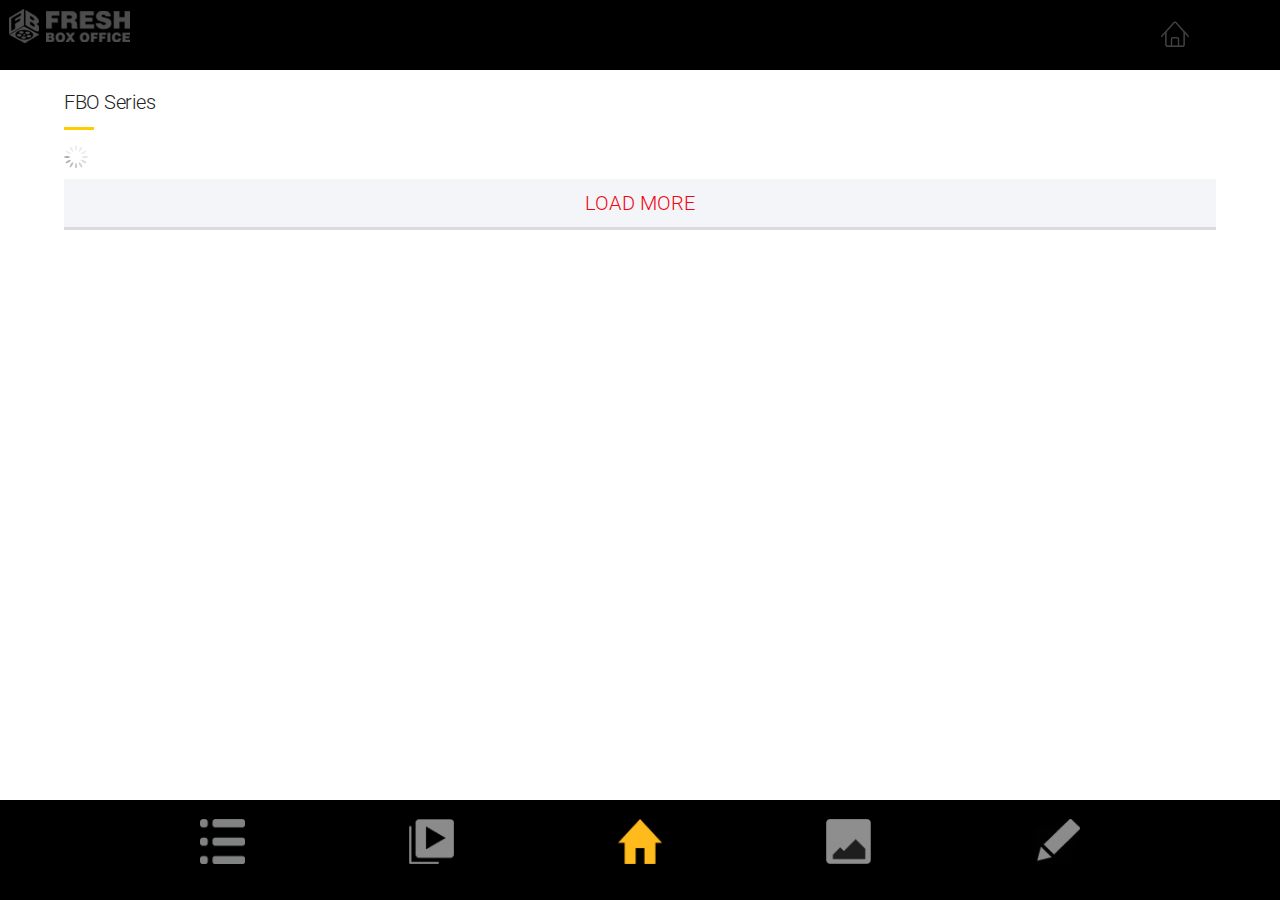
<file: fbo-series.html>
<!DOCTYPE html>
<html>
<head>
<meta charset="utf-8">
<meta name="viewport" content="width=device-width, initial-scale=1, maximum-scale=1, minimum-scale=1, user-scalable=no, minimal-ui">
<meta name="apple-mobile-web-app-capable" content="yes">
<meta name="apple-mobile-web-app-status-bar-style" content="black">
<link rel="apple-touch-icon" href="images/apple-touch-icon.png" />
<link href="images/apple-touch-startup-image-320x460.png" media="(device-width: 320px)" rel="apple-touch-startup-image">
<link href="images/apple-touch-startup-image-640x920.png" media="(device-width: 320px) and (-webkit-device-pixel-ratio: 2)" rel="apple-touch-startup-image">
<title>Fresh Box Office - Ollywood and Bollywood Online Portal</title>
<link rel="stylesheet" href="css/framework7.css">
<link rel="stylesheet" href="style.css">
<link type="text/css" rel="stylesheet" href="css/swipebox.css" />
<link type="text/css" rel="stylesheet" href="css/animations.css" />
<link href='http://fonts.googleapis.com/css?family=Roboto:400,300,900' rel='stylesheet' type='text/css'>
<link rel="stylesheet" href="https://cdnjs.cloudflare.com/ajax/libs/font-awesome/4.7.0/css/font-awesome.min.css">
<script type="text/javascript" src="datajs/globalvar.js"></script>
<script type="text/javascript" src="datajs/jq.js"></script>
<script type="text/javascript">
var art_cat = "fbo-series";
var art_cat_name = "FBO Series";
</script>
<script type="text/javascript" src="datajs/article_data.js"></script>	
<script type="text/javascript" src="datajs/leftmenu.js"></script>
<script type="text/javascript" src="datajs/user_menu.js"></script>
</head>
<body id="mobile_wrap">

    <div class="statusbar-overlay"></div>

    <div class="panel-overlay"></div>

    <div class="panel panel-left panel-reveal">
			<nav class="sidebar-nav">
			<ul id="sidemenu">
			</ul>
			</nav>
    </div>

    <div class="panel panel-right panel-reveal">
      <div class="user_login_info" id="user_info_box">
	  
               
      </div>
    </div>

    <div class="views">

      <div class="view view-main">



        <div class="pages">
  <div data-page="blog" class="page no-toolbar no-navbar">
    <div class="page-content">
    
	<div class="navbarpages">
		<div class="navbar_left">
			<div class="logo_text"><a href="index.html"><img src="images/logo.png"></a></div>
		</div>			
		<a href="#" data-panel="left" class="open-panel">
			<div class="navbar_right"><img src="images/icons/black/menu.png" alt="" title="" /></div>
		</a>
		<a href="index.html">
			<div class="navbar_right whitebg"><img src="images/icons/black/home.png" alt="" title="" /></div>
		</a>					
	</div>
	
     <div id="pages_maincontent">
      
      <h2 class="page_title">FBO Series</h2>
     <div class="page_single layout_fullwidth_padding">  
   
            <div class="list-block">
               <img src="images/loader.gif" style="display:block;" id="loader" />
              <ul class="posts" id="listview">
                
              </ul>
              <input type="hidden" id="next_off" value="" />
            <div onClick="load_more()" id="loadMore">LOAD MORE</div> 
            <div id="showLess">END</div> 
            </div>
			
       </div>		
      
      </div>
      
      
    </div>
  </div>
</div>

        
        <!-- Bottom Toolbar-->
        <div class="toolbar">
              <div class="toolbar-inner">
              <ul class="toolbar_icons">
              <li><a href="news.html"><img src="images/icons/white/categories1.png" alt="" title="" /></a></li>
              <li><a href="latestmovies.html"><img src="images/icons/white/v1.png" alt="" title="" /></a></li>
              <li><a href="index.html"><img src="images/icons/yellow/h.png" alt="" title="" /></a></li>
              <li ><a href="photos.html"><img src="images/icons/white/gallery1.png" alt="" title="" /></a></li>
              <li><a href="form.html"><img src="images/icons/white/news1.png" alt="" title="" /></a></li>              
              </ul>
              </div>  
        </div>

      </div>
    </div>


    

	
    <!-- Login Popup -->
    <div class="popup popup-login">
        <div class="content-block">
            <h4>LOGIN</h4>
            <div class="loginform">
                <form id="LoginForm" method="post">
                    <input type="text" name="Username" value="" class="form_input required" placeholder="username" />
                    <input type="password" name="Password" value="" class="form_input required" placeholder="password" />
                    <div class="forgot_pass"><a href="#" data-popup=".popup-forgot" class="open-popup">Forgot Password?</a></div>
                    <input type="submit" name="submit" class="form_submit" id="submit" value="SIGN IN" />
                </form>
                <div class="signup_bottom">
                    <p>Don't have an account?</p>
                    <a href="#" data-popup=".popup-signup" class="open-popup">SIGN UP</a>
                </div>
            </div>
            <div class="close_popup_button">
                <a href="#" class="close-popup"><img src="images/icons/black/menu_close.png" alt="" title="" /></a>
            </div>
        </div>
    </div>

    <!-- Register Popup -->
    <div class="popup popup-signup">
        <div class="content-block">
            <h4>REGISTER</h4>
            <div class="loginform">
                <form id="RegisterForm" method="post">
                    <input type="text" name="Username" value="" class="form_input required" placeholder="Username" />
                    <input type="text" name="Email" value="" class="form_input required" placeholder="Email" />
                    <input type="password" name="Password" value="" class="form_input required" placeholder="Password" />
                    <input type="submit" name="submit" class="form_submit" id="submit" value="SIGN UP" />
                </form>
		<h5>- OR REGISTER WITH A SOCIAL ACCOUNT -</h5>
		<div class="signup_social">
			<a href="http://www.facebook.com/" class="signup_facebook external">FACEBOOK</a>
			<a href="http://www.twitter.com/" class="signup_twitter external">TWITTER</a>            
		</div>		
            </div>
            <div class="close_popup_button">
                <a href="#" class="close-popup"><img src="images/icons/black/menu_close.png" alt="" title="" /></a>
            </div>
        </div>
    </div>
	
    <!-- Forgot Password Popup -->
    <div class="popup popup-forgot">
        <div class="content-block">
            <h4>FORGOT PASSWORD</h4>
            <div class="loginform">
                <form id="ForgotForm" method="post">
                    <input type="text" name="Email" value="" class="form_input required" placeholder="email" />
                    <input type="submit" name="submit" class="form_submit" id="submit" value="RESEND PASSWORD" />
                </form>
                <div class="signup_bottom">
                    <p>Check your email and follow the instructions to reset your password.</p>
                </div>
            </div>
            <div class="close_popup_button">
                <a href="#" class="close-popup"><img src="images/icons/black/menu_close.png" alt="" title="" /></a>
            </div>
        </div>
    </div>
	
    <!-- Social Icons Popup -->
    <div class="popup popup-social">
    <div class="content-block">
      <h4>Social Share</h4>
      <p>Share icons solution that allows you share and increase your social popularity.</p>
      <ul class="social_share">
      <li><a href="http://twitter.com/" class="external"><img src="images/icons/black/twitter.png" alt="" title="" /><span>TWITTER</span></a></li>
      <li><a href="http://www.facebook.com/" class="external"><img src="images/icons/black/facebook.png" alt="" title="" /><span>FACEBOOK</span></a></li>
      <li><a href="http://plus.google.com" class="external"><img src="images/icons/black/gplus.png" alt="" title="" /><span>GOOGLE</span></a></li>
      <li><a href="http://www.dribbble.com/" class="external"><img src="images/icons/black/dribbble.png" alt="" title="" /><span>DRIBBBLE</span></a></li>
      <li><a href="http://www.linkedin.com/" class="external"><img src="images/icons/black/linkedin.png" alt="" title="" /><span>LINKEDIN</span></a></li>
      <li><a href="http://www.pinterest.com/" class="external"><img src="images/icons/black/pinterest.png" alt="" title="" /><span>PINTEREST</span></a></li>
      </ul>
      <div class="close_popup_button"><a href="#" class="close-popup"><img src="images/icons/black/menu_close.png" alt="" title="" /></a></div>
    </div>
    </div>
    
<script type="text/javascript" src="js/jquery-1.10.1.min.js"></script>
<script type="text/javascript" src="js/jquery.validate.min.js" ></script>
<script type="text/javascript" src="js/framework7.js"></script>
<script type="text/javascript" src="js/jquery.swipebox.js"></script>
<script type="text/javascript" src="js/jquery.fitvids.js"></script>
<script type="text/javascript" src="js/email.js"></script>
<script type="text/javascript" src="js/audio.min.js"></script>
<script type="text/javascript" src="js/my-app.js"></script>
  </body>
</html>
</file>
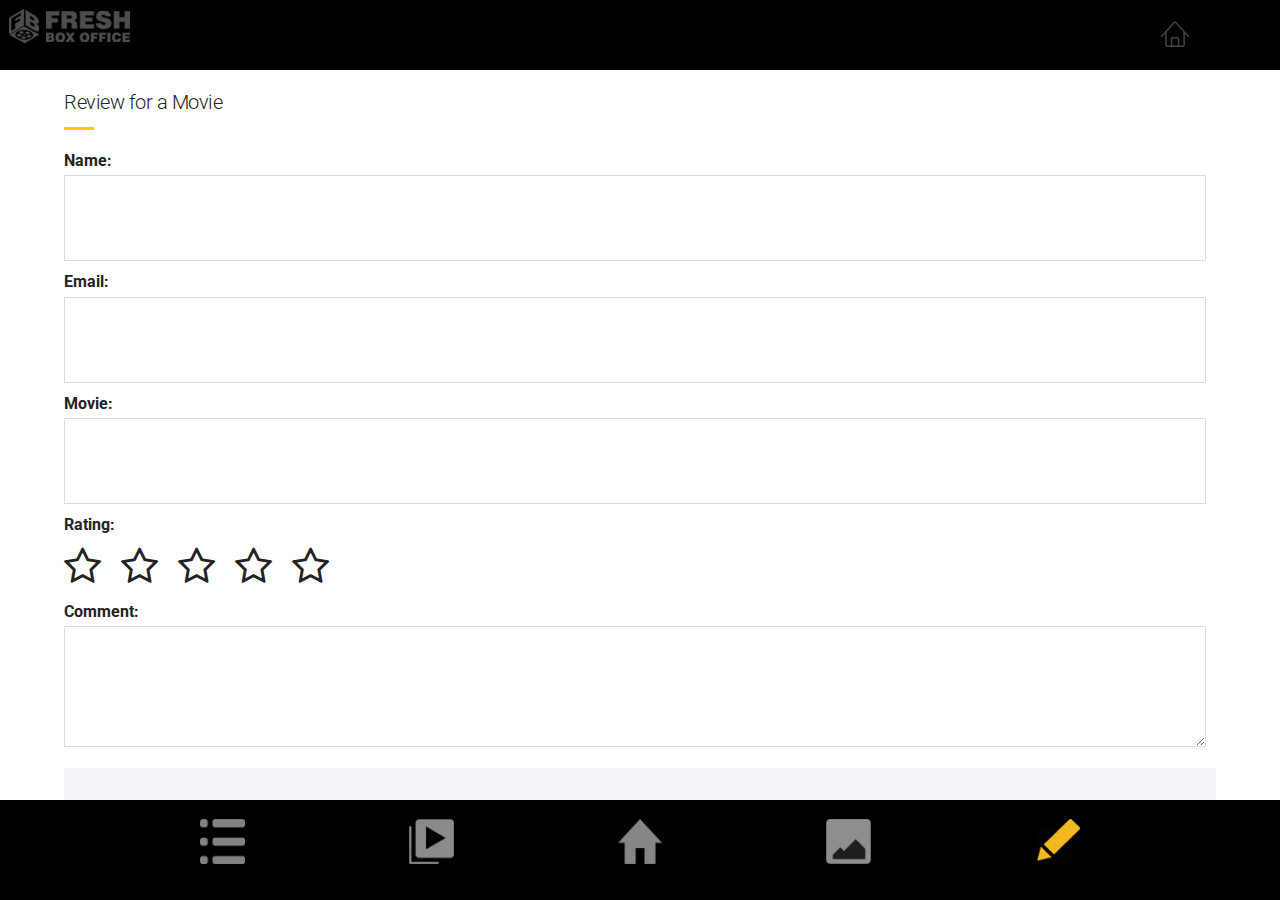
<file: form.html>
<!DOCTYPE html>
<html>
<head>
<meta charset="utf-8">
<meta name="viewport" content="width=device-width, initial-scale=1, maximum-scale=1, minimum-scale=1, user-scalable=no, minimal-ui">
<meta name="apple-mobile-web-app-capable" content="yes">
<meta name="apple-mobile-web-app-status-bar-style" content="black">
<link rel="apple-touch-icon" href="images/apple-touch-icon.png" />
<link href="images/apple-touch-startup-image-320x460.png" media="(device-width: 320px)" rel="apple-touch-startup-image">
<link href="images/apple-touch-startup-image-640x920.png" media="(device-width: 320px) and (-webkit-device-pixel-ratio: 2)" rel="apple-touch-startup-image">
<title>Fresh Box Office - Ollywood and Bollywood Online Portal</title>
<link rel="stylesheet" href="css/framework7.css">
<link rel="stylesheet" href="style.css">
<link type="text/css" rel="stylesheet" href="css/swipebox.css" />
<link type="text/css" rel="stylesheet" href="css/animations.css" />
<link href='http://fonts.googleapis.com/css?family=Roboto:400,300,900' rel='stylesheet' type='text/css'>
<link rel="stylesheet" href="https://cdnjs.cloudflare.com/ajax/libs/font-awesome/4.7.0/css/font-awesome.min.css">
<script type="text/javascript" src="datajs/globalvar.js"></script>
<script type="text/javascript" src="datajs/jq.js"></script>
<script type="text/javascript" src="datajs/get_movies.js"></script>
<script type="text/javascript" src="datajs/leftmenu.js"></script>
<script type="text/javascript" src="datajs/user_menu.js"></script>
<script type="text/javascript" src="datajs/submit_movie_review.js"></script>
</head>
<body id="mobile_wrap">

    <div class="statusbar-overlay"></div>

    <div class="panel-overlay"></div>

    <div class="panel panel-left panel-reveal">
			<nav class="sidebar-nav">
			<ul id="sidemenu">
			</ul>
			</nav>
    </div>

    <div class="panel panel-right panel-reveal">
      <div class="user_login_info" id="user_info_box">
	  
               
      </div>
    </div>

    <div class="views">

      <div class="view view-main">



        <div class="pages">
  <div data-page="form" class="page no-toolbar no-navbar">
    <div class="page-content">
    
	<div class="navbarpages">
		<div class="navbar_left">
			<div class="logo_text"><a href="index.html"><img src="images/logo.png"></a></div>
		</div>			
		<a href="#" data-panel="left" class="open-panel">
			<div class="navbar_right"><img src="images/icons/black/menu.png" alt="" title="" /></div>
		</a>
		<a href="index.html" data-panel="right" class="open-panel">
			<div class="navbar_right whitebg"><img src="images/icons/black/home.png" alt="" title="" /></div>
		</a>					
	</div>
	
     <div id="pages_maincontent">
     
              <h2 class="page_title">Review for a Movie</h2> 
     
     <div class="page_single layout_fullwidth_padding">

                <div class="contactform">
                <form>
                <div class="form_row">
                <label>Name:</label>
                <input type="text" name="CommentName" id="CommentName" value="" class="form_input" />
                </div>
                
                <div class="form_row">
                <label>Email:</label>
                <input type="text" name="CommentEmail" id="CommentEmail" value="" class="form_input" />
                </div>
                
                <div class="form_row">
                <label>Movie:</label>
				 <input type="text" name="movie_title" id="movie_title" value="" class="form_input" onKeyUp="suggest_movies(this.value)" />
				 <input type="hidden"  id="movie_id" value=""/>
				 <div id="movie_list"></div>
                <!--<select name="movie_id" id="movie_id" class="form_select">
                <option value="">Select Movies</option>
                
                </select>-->
                </div>
                
				<div class="form_row">
                <label>Rating:</label>
							<span class="rating" style="font-size:40px;"> 
																											<i id="s1"  class="fa fa-star-o" onClick="fill_star('1','full')"></i>&nbsp;
																											<i id="s2"  class="fa fa-star-o" onClick="fill_star('2','full')"></i>&nbsp;
																											<i id="s3"  class="fa fa-star-o" onClick="fill_star('3','full')"></i>&nbsp;
																											<i id="s4"  class="fa fa-star-o" onClick="fill_star('4','full')"></i>&nbsp;
																											<i id="s5"  class="fa fa-star-o" onClick="fill_star('5','full')"></i>
					       </span>
                            <input type="hidden" name="rating" id="rating" value="" class="form_input" />
							</div>
                
                
                

                
                
                 
                <div class="form_row"> 
               <label>Comment:</label>
                <textarea name="Comment" id="Comment" class="form_textarea" rows="" cols=""></textarea>
                </div>
                
                
                <input type="button" name="submit" class="form_submit" id="insert" value="Submit" onClick="sud_data()" />
                </form>
                </div>

              
              
              </div>
      
      </div>
      
      
    </div>
  </div>
</div>

        
        <!-- Bottom Toolbar-->
        <div class="toolbar">
              <div class="toolbar-inner">
              <ul class="toolbar_icons">
              <li><a href="news.html"><img src="images/icons/white/categories1.png" alt="" title="" /></a></li>
              <li><a href="latestmovies.html"><img src="images/icons/white/v1.png" alt="" title="" /></a></li>
              <li><a href="index.html"><img src="images/icons/white/h1.png" alt="" title="" /></a></li>
              <li ><a href="photos.html"><img src="images/icons/white/gallery1.png" alt="" title="" /></a></li>
              <li class="active"><a href="form.html"><img src="images/icons/yellow/news1.png" alt="" title="" /></a></li>              
              </ul>
              </div>  
        </div>

      </div>
    </div>

	
    <!-- Login Popup -->
    <div class="popup popup-login">
        <div class="content-block">
            <h4>LOGIN</h4>
            <div class="loginform">
                <form id="LoginForm" method="post">
                    <input type="text" name="Username" value="" class="form_input required" placeholder="username" />
                    <input type="password" name="Password" value="" class="form_input required" placeholder="password" />
                    <div class="forgot_pass"><a href="#" data-popup=".popup-forgot" class="open-popup">Forgot Password?</a></div>
                    <input type="submit" name="submit" class="form_submit" id="submit" value="SIGN IN" />
                </form>
                <div class="signup_bottom">
                    <p>Don't have an account?</p>
                    <a href="#" data-popup=".popup-signup" class="open-popup">SIGN UP</a>
                </div>
            </div>
            <div class="close_popup_button">
                <a href="#" class="close-popup"><img src="images/icons/black/menu_close.png" alt="" title="" /></a>
            </div>
        </div>
    </div>

    <!-- Register Popup -->
    <div class="popup popup-signup">
        <div class="content-block">
            <h4>REGISTER</h4>
            <div class="loginform">
                <form id="RegisterForm" method="post">
                    <input type="text" name="Username" value="" class="form_input required" placeholder="Username" />
                    <input type="text" name="Email" value="" class="form_input required" placeholder="Email" />
                    <input type="password" name="Password" value="" class="form_input required" placeholder="Password" />
                    <input type="submit" name="submit" class="form_submit" id="submit" value="SIGN UP" />
                </form>
		<h5>- OR REGISTER WITH A SOCIAL ACCOUNT -</h5>
		<div class="signup_social">
			<a href="http://www.facebook.com/" class="signup_facebook external">FACEBOOK</a>
			<a href="http://www.twitter.com/" class="signup_twitter external">TWITTER</a>            
		</div>		
            </div>
            <div class="close_popup_button">
                <a href="#" class="close-popup"><img src="images/icons/black/menu_close.png" alt="" title="" /></a>
            </div>
        </div>
    </div>
	
    <!-- Forgot Password Popup -->
    <div class="popup popup-forgot">
        <div class="content-block">
            <h4>FORGOT PASSWORD</h4>
            <div class="loginform">
                <form id="ForgotForm" method="post">
                    <input type="text" name="Email" value="" class="form_input required" placeholder="email" />
                    <input type="submit" name="submit" class="form_submit" id="submit" value="RESEND PASSWORD" />
                </form>
                <div class="signup_bottom">
                    <p>Check your email and follow the instructions to reset your password.</p>
                </div>
            </div>
            <div class="close_popup_button">
                <a href="#" class="close-popup"><img src="images/icons/black/menu_close.png" alt="" title="" /></a>
            </div>
        </div>
    </div>
	
    <!-- Social Icons Popup -->
    <div class="popup popup-social">
    <div class="content-block">
      <h4>Social Share</h4>
      <p>Share icons solution that allows you share and increase your social popularity.</p>
      <ul class="social_share">
      <li><a href="http://twitter.com/" class="external"><img src="images/icons/black/twitter.png" alt="" title="" /><span>TWITTER</span></a></li>
      <li><a href="http://www.facebook.com/" class="external"><img src="images/icons/black/facebook.png" alt="" title="" /><span>FACEBOOK</span></a></li>
      <li><a href="http://plus.google.com" class="external"><img src="images/icons/black/gplus.png" alt="" title="" /><span>GOOGLE</span></a></li>
      <li><a href="http://www.dribbble.com/" class="external"><img src="images/icons/black/dribbble.png" alt="" title="" /><span>DRIBBBLE</span></a></li>
      <li><a href="http://www.linkedin.com/" class="external"><img src="images/icons/black/linkedin.png" alt="" title="" /><span>LINKEDIN</span></a></li>
      <li><a href="http://www.pinterest.com/" class="external"><img src="images/icons/black/pinterest.png" alt="" title="" /><span>PINTEREST</span></a></li>
      </ul>
      <div class="close_popup_button"><a href="#" class="close-popup"><img src="images/icons/black/menu_close.png" alt="" title="" /></a></div>
    </div>
    </div>
    
<script type="text/javascript" src="js/jquery-1.10.1.min.js"></script>
<script type="text/javascript" src="js/jquery.validate.min.js" ></script>
<script type="text/javascript" src="js/framework7.js"></script>
<script type="text/javascript" src="js/jquery.swipebox.js"></script>
<script type="text/javascript" src="js/jquery.fitvids.js"></script>
<script type="text/javascript" src="js/email.js"></script>
<script type="text/javascript" src="js/audio.min.js"></script>
<script type="text/javascript" src="js/my-app.js"></script>
  </body>
</html>
</file>
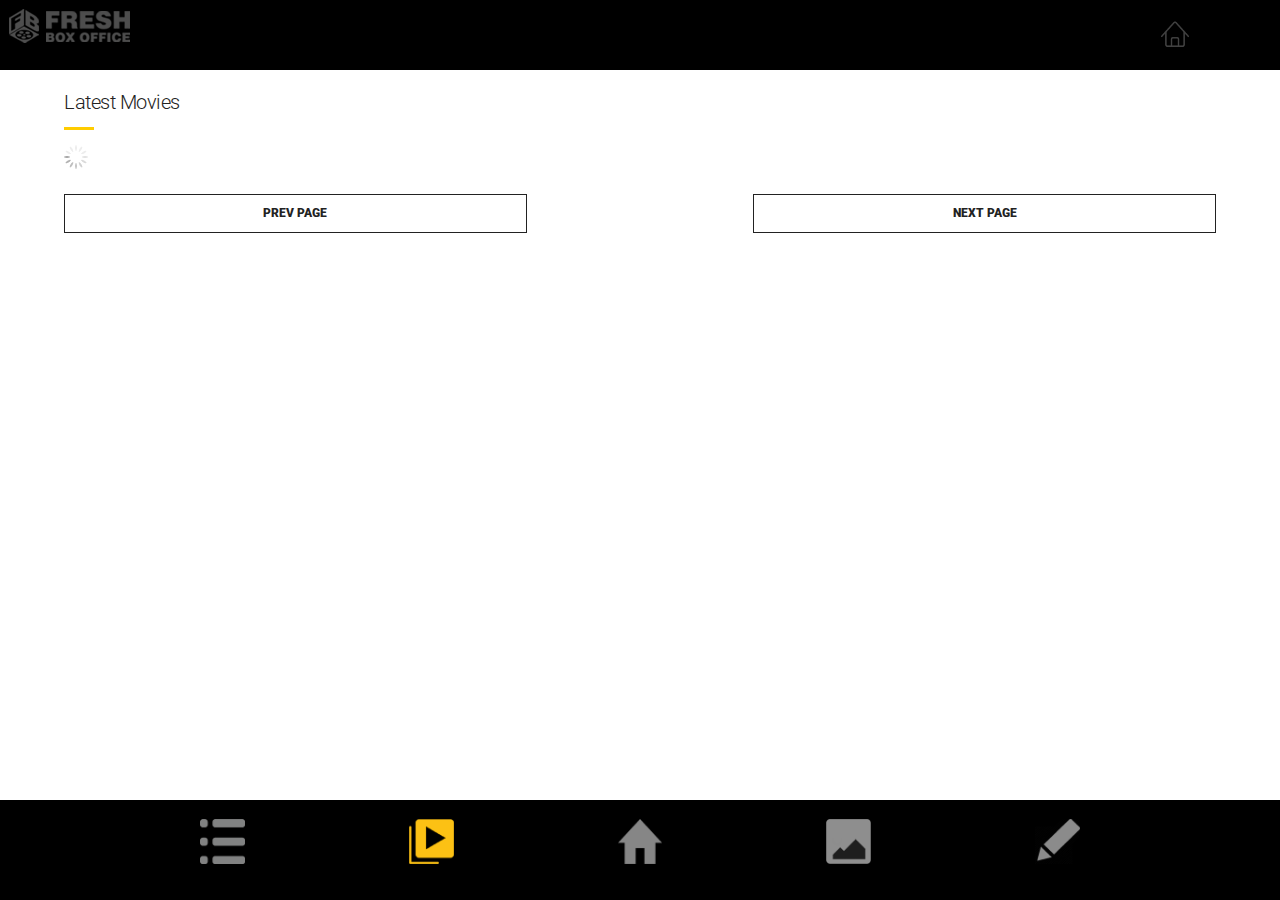
<file: latestmovies.html>
<!DOCTYPE html>
<html>
<head>
<meta charset="utf-8">
<meta name="viewport" content="width=device-width, initial-scale=1, maximum-scale=1, minimum-scale=1, user-scalable=no, minimal-ui">
<meta name="apple-mobile-web-app-capable" content="yes">
<meta name="apple-mobile-web-app-status-bar-style" content="black">
<link rel="apple-touch-icon" href="images/apple-touch-icon.png" />
<link href="images/apple-touch-startup-image-320x460.png" media="(device-width: 320px)" rel="apple-touch-startup-image">
<link href="images/apple-touch-startup-image-640x920.png" media="(device-width: 320px) and (-webkit-device-pixel-ratio: 2)" rel="apple-touch-startup-image">
<title>Fresh Box Office - Ollywood and Bollywood Online Portal</title>
<link rel="stylesheet" href="css/framework7.css">
<link rel="stylesheet" href="style.css">
<link type="text/css" rel="stylesheet" href="css/swipebox.css" />
<link type="text/css" rel="stylesheet" href="css/animations.css" />
<link href='http://fonts.googleapis.com/css?family=Roboto:400,300,900' rel='stylesheet' type='text/css'>
<link type="text/css" rel="stylesheet" href="custom_css/custom_style.css" />
<link rel="stylesheet" href="https://cdnjs.cloudflare.com/ajax/libs/font-awesome/4.7.0/css/font-awesome.min.css">
<script type="text/javascript" src="datajs/globalvar.js"></script>
<script type="text/javascript" src="datajs/jq.js"></script>
<script type="text/javascript" src="datajs/latest_movie.js"></script>	
<script type="text/javascript" src="datajs/leftmenu.js"></script>
<script type="text/javascript" src="datajs/user_menu.js"></script>
</head>
<body id="mobile_wrap">

    <div class="statusbar-overlay"></div>

    <div class="panel-overlay"></div>

    <div class="panel panel-left panel-reveal">
			<nav class="sidebar-nav">
			<ul id="sidemenu">
			</ul>
			</nav>
    </div>

    <div class="panel panel-right panel-reveal">
      <div class="user_login_info" id="user_info_box">      </div>
    </div>

    <div class="views">

      <div class="view view-main">

		<div class="pages">
  <div data-page="shop" class="page no-toolbar no-navbar">
    <div class="page-content">
    
	<div class="navbarpages">
		<div class="navbar_left">
			<div class="logo_text"><a href="index.html"><img src="images/logo.png"></a></div>
		</div>			
		<a href="#" data-panel="left" class="open-panel">
			<div class="navbar_right"><img src="images/icons/black/menu.png" alt="" title="" /></div>
		</a>
		<a href="index.html">
			<div class="navbar_right whitebg"><img src="images/icons/black/home.png" alt="" title="" /></div>
		</a>	</div>
     
     <div id="pages_maincontent">
      
     <h2 class="page_title">Latest Movies</h2>
      
	<div class="page_single layout_fullwidth_padding">
      <img src="images/loader.gif" style="display:block;" id="loader" />
      <ul class="shop_items" id="listview">
      
          <!--<li>
          <div class="shop_thumb"><a href="shop-item.html"><img src="images/photos/photo1.jpg" alt="" title="" /></a></div>
          <div class="shop_item_details">
          <h4><a href="movie-detail.html">Movie 1</a></h4>
          <div class="shop_item_price">Starcast</div>
            <div class="item_qnty_shop">
                <div class="box_div"><strong>Opening day:</strong></div>
				<div class="box_div"><strong>End of week:</strong></div>
				<div class="box_div"><strong>Week 1:</strong></div>
				<div class="box_div"><strong>Lifetime:</strong></div>
            </div>
          <a href="#" ><img src="images/icons/black/blog.png" alt="" title="" style="width:20px;" />Mar 5 2017</a> 
          <a href="#" class="open-popup shopfav"><img src="images/icons/black/message.png" alt="" title="" />5</a>
		  <br>
		  <i class="fa fa-star"></i><i class="fa fa-star"></i><i class="fa fa-star-half-o"></i><i class="fa fa-star-o"></i><i class="fa fa-star-o"></i>
          </div>
          </li>--> 
      </ul>
      <input type="hidden" id="next_off" value="">
	   <input type="hidden" id="prev_off" value="">
	  
          <div class="shop_pagination">
          <a href="#" class="prev_shop" onClick="load_prev()">PREV PAGE</a>
          <!--<span class="shop_pagenr">1/37</span>-->
          <a href="#" class="next_shop" onClick="load_next()">NEXT PAGE</a>          </div>
      </div>
      </div>
    </div>
  </div>
</div>        

        
        <!-- Bottom Toolbar-->
        <div class="toolbar">
              <div class="toolbar-inner">
              <ul class="toolbar_icons">
              <li><a href="news.html"><img src="images/icons/white/categories1.png" alt="" title="" /></a></li>
              <li class="active"><a href="latestmovies.html"><img src="images/icons/yellow/v1.png" alt="" title="" /></a></li>
              <li><a href="index.html"><img src="images/icons/white/h1.png" alt="" title="" /></a></li>
              <li ><a href="photos.html"><img src="images/icons/white/gallery1.png" alt="" title="" /></a></li>
              <li><a href="form.html"><img src="images/icons/white/news1.png" alt="" title="" /></a></li>              
              </ul>
              </div>  
        </div>
      </div>
    </div>

	
    <!-- Login Popup -->
    <div class="popup popup-login">
        <div class="content-block">
            <h4>LOGIN</h4>
            <div class="loginform">
                <form id="LoginForm" method="post">
                    <input type="text" name="Username" value="" class="form_input required" placeholder="username" />
                    <input type="password" name="Password" value="" class="form_input required" placeholder="password" />
                    <div class="forgot_pass"><a href="#" data-popup=".popup-forgot" class="open-popup">Forgot Password?</a></div>
                    <input type="submit" name="submit" class="form_submit" id="submit" value="SIGN IN" />
                </form>
                <div class="signup_bottom">
                    <p>Don't have an account?</p>
                    <a href="#" data-popup=".popup-signup" class="open-popup">SIGN UP</a>                </div>
            </div>
            <div class="close_popup_button">
                <a href="#" class="close-popup"><img src="images/icons/black/menu_close.png" alt="" title="" /></a>            </div>
        </div>
    </div>

    <!-- Register Popup -->
    <div class="popup popup-signup">
        <div class="content-block">
            <h4>REGISTER</h4>
            <div class="loginform">
                <form id="RegisterForm" method="post">
                    <input type="text" name="Username" value="" class="form_input required" placeholder="Username" />
                    <input type="text" name="Email" value="" class="form_input required" placeholder="Email" />
                    <input type="password" name="Password" value="" class="form_input required" placeholder="Password" />
                    <input type="submit" name="submit" class="form_submit" id="submit" value="SIGN UP" />
                </form>
		<h5>- OR REGISTER WITH A SOCIAL ACCOUNT -</h5>
		<div class="signup_social">
			<a href="http://www.facebook.com/" class="signup_facebook external">FACEBOOK</a>
			<a href="http://www.twitter.com/" class="signup_twitter external">TWITTER</a>		</div>		
            </div>
            <div class="close_popup_button">
                <a href="#" class="close-popup"><img src="images/icons/black/menu_close.png" alt="" title="" /></a>            </div>
        </div>
    </div>
	
    <!-- Forgot Password Popup -->
    <div class="popup popup-forgot">
        <div class="content-block">
            <h4>FORGOT PASSWORD</h4>
            <div class="loginform">
                <form id="ForgotForm" method="post">
                    <input type="text" name="Email" value="" class="form_input required" placeholder="email" />
                    <input type="submit" name="submit" class="form_submit" id="submit" value="RESEND PASSWORD" />
                </form>
                <div class="signup_bottom">
                    <p>Check your email and follow the instructions to reset your password.</p>
                </div>
            </div>
            <div class="close_popup_button">
                <a href="#" class="close-popup"><img src="images/icons/black/menu_close.png" alt="" title="" /></a>            </div>
        </div>
    </div>


    
	



    <!-- Social Icons Popup -->
    <div class="popup popup-social">
    <div class="content-block">
      <h4>Social Share</h4>
      <p>Share icons solution that allows you share and increase your social popularity.</p>
      <ul class="social_share">
      <li><a href="http://twitter.com/" class="external"><img src="images/icons/black/twitter.png" alt="" title="" /><span>TWITTER</span></a></li>
      <li><a href="http://www.facebook.com/" class="external"><img src="images/icons/black/facebook.png" alt="" title="" /><span>FACEBOOK</span></a></li>
      <li><a href="http://plus.google.com" class="external"><img src="images/icons/black/gplus.png" alt="" title="" /><span>GOOGLE</span></a></li>
      <li><a href="http://www.dribbble.com/" class="external"><img src="images/icons/black/dribbble.png" alt="" title="" /><span>DRIBBBLE</span></a></li>
      <li><a href="http://www.linkedin.com/" class="external"><img src="images/icons/black/linkedin.png" alt="" title="" /><span>LINKEDIN</span></a></li>
      <li><a href="http://www.pinterest.com/" class="external"><img src="images/icons/black/pinterest.png" alt="" title="" /><span>PINTEREST</span></a></li>
      </ul>
      <div class="close_popup_button"><a href="#" class="close-popup"><img src="images/icons/black/menu_close.png" alt="" title="" /></a></div>
    </div>
    </div>
    
<script type="text/javascript" src="js/jquery-1.10.1.min.js"></script>
<script type="text/javascript" src="js/jquery.validate.min.js" ></script>
<script type="text/javascript" src="js/framework7.js"></script>
<script type="text/javascript" src="js/jquery.swipebox.js"></script>
<script type="text/javascript" src="js/jquery.fitvids.js"></script>
<script type="text/javascript" src="js/email.js"></script>
<script type="text/javascript" src="js/audio.min.js"></script>
<script type="text/javascript" src="js/my-app.js"></script>
  </body>
</html>
</file>
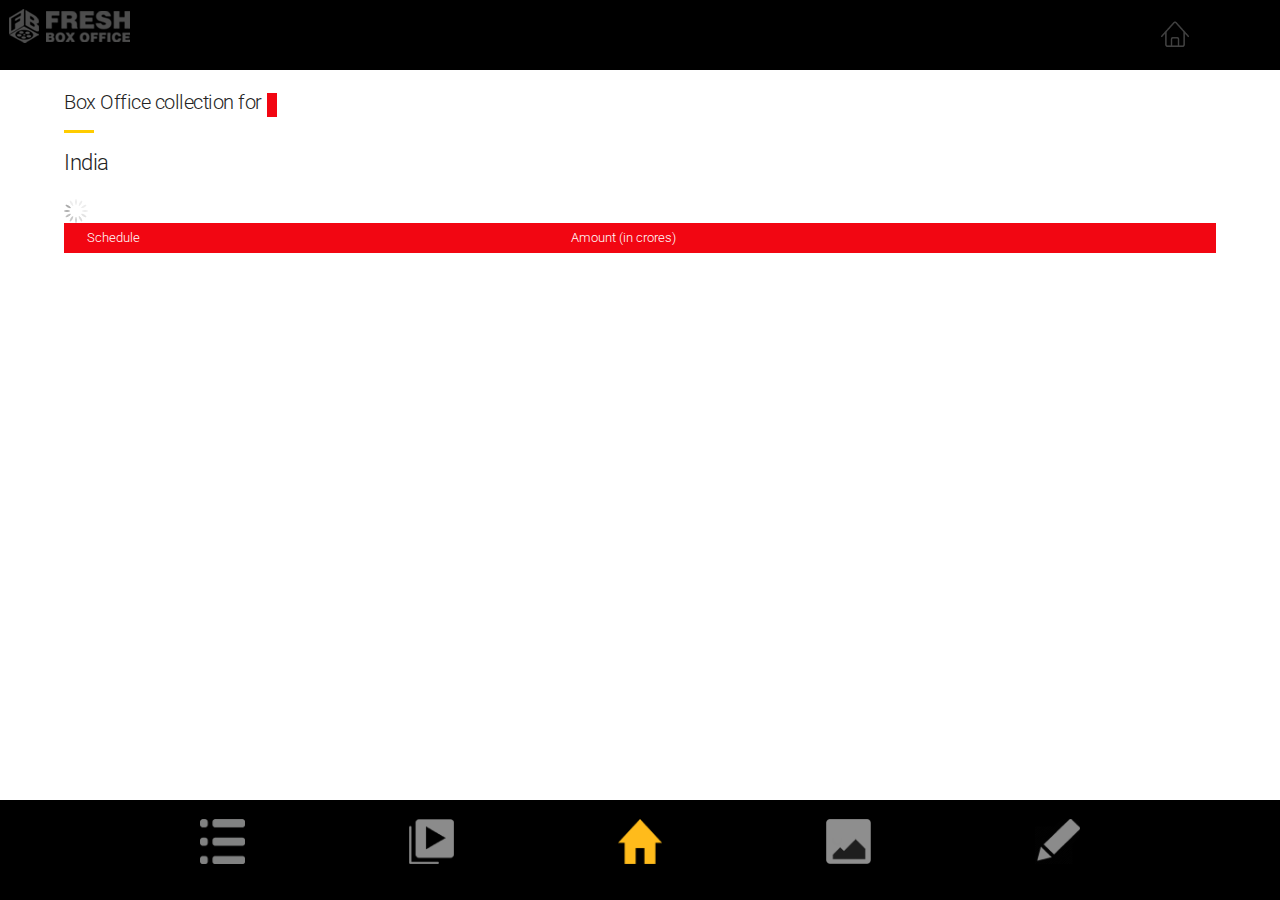
<file: movie-box-detail.html>
<!DOCTYPE html>
<html>
<head>
<meta charset="utf-8">
<meta name="viewport" content="width=device-width, initial-scale=1, maximum-scale=1, minimum-scale=1, user-scalable=no, minimal-ui">
<meta name="apple-mobile-web-app-capable" content="yes">
<meta name="apple-mobile-web-app-status-bar-style" content="black">
<link rel="apple-touch-icon" href="images/apple-touch-icon.png" />
<link href="images/apple-touch-startup-image-320x460.png" media="(device-width: 320px)" rel="apple-touch-startup-image">
<link href="images/apple-touch-startup-image-640x920.png" media="(device-width: 320px) and (-webkit-device-pixel-ratio: 2)" rel="apple-touch-startup-image">
<title>Fresh Box Office - Ollywood and Bollywood Online Portal</title>
<link rel="stylesheet" href="css/framework7.css">
<link rel="stylesheet" href="style.css">
<link type="text/css" rel="stylesheet" href="css/swipebox.css" />
<link type="text/css" rel="stylesheet" href="css/animations.css" />
<link href='http://fonts.googleapis.com/css?family=Roboto:400,300,900' rel='stylesheet' type='text/css'>
<link type="text/css" rel="stylesheet" href="custom_css/custom_style.css" />
<link rel="stylesheet" href="https://cdnjs.cloudflare.com/ajax/libs/font-awesome/4.7.0/css/font-awesome.min.css">
<script type="text/javascript" src="datajs/globalvar.js"></script>
<script type="text/javascript" src="datajs/jq.js"></script>
<script type="text/javascript" src="datajs/box_detail.js"></script>	
<script type="text/javascript" src="datajs/leftmenu.js"></script>
<script type="text/javascript" src="datajs/user_menu.js"></script>
</head>
<body id="mobile_wrap">

    <div class="statusbar-overlay"></div>

    <div class="panel-overlay"></div>

    <div class="panel panel-left panel-reveal">
			<nav class="sidebar-nav">
			<ul id="sidemenu">
			</ul>
			</nav>
    </div>

    <div class="panel panel-right panel-reveal">
      <div class="user_login_info" id="user_info_box">
	  
               
      </div>
    </div>

    <div class="views">

      <div class="view view-main">

		<div class="pages">
  <div data-page="tables" class="page no-toolbar no-navbar">
    <div class="page-content">
    
	<div class="navbarpages">
		<div class="navbar_left">
			<div class="logo_text"><a href="index.html"><img src="images/logo.png"></a></div>
		</div>			
		<a href="#" data-panel="left" class="open-panel">
			<div class="navbar_right"><img src="images/icons/black/menu.png" alt="" title="" /></div>
		</a>
		<a href="index.html">
			<div class="navbar_right whitebg"><img src="images/icons/black/home.png" alt="" title="" /></div>
		</a>					
	</div>
     
     <div id="pages_maincontent">
     
              <h2 class="page_title">Box Office collection for <span id="movie" style="color:#FFFFFF;"></span></h2> 
     
     <div class="page_single layout_fullwidth_padding">
              
              <h3>India</h3>
              <img src="images/loader.gif" style="display:block;" id="loader" />
                <ul class="responsive_table" id="listview">
                     <li class="table_row">
                        <div class="table_section">Schedule</div>
                        <div class="table_section">Amount (in crores)</div> 
                     </li>
                     
                </ul>
              
			             
              
              </div>
      
      </div>
      
      
    </div>
  </div>
</div>        

        <!-- Bottom Toolbar-->
        <div class="toolbar">
              <div class="toolbar-inner">
              <ul class="toolbar_icons">
              <li><a href="news.html"><img src="images/icons/white/categories1.png" alt="" title="" /></a></li>
              <li><a href="latestmovies.html"><img src="images/icons/white/v1.png" alt="" title="" /></a></li>
              <li><a href="index.html"><img src="images/icons/yellow/h.png" alt="" title="" /></a></li>
              <li ><a href="photos.html"><img src="images/icons/white/gallery1.png" alt="" title="" /></a></li>
              <li><a href="form.html"><img src="images/icons/white/news1.png" alt="" title="" /></a></li>              
              </ul>
              </div>  
        </div>

      </div>
    </div>

	
    <!-- Login Popup -->
    <div class="popup popup-login">
        <div class="content-block">
            <h4>LOGIN</h4>
            <div class="loginform">
                <form id="LoginForm" method="post">
                    <input type="text" name="Username" value="" class="form_input required" placeholder="username" />
                    <input type="password" name="Password" value="" class="form_input required" placeholder="password" />
                    <div class="forgot_pass"><a href="#" data-popup=".popup-forgot" class="open-popup">Forgot Password?</a></div>
                    <input type="submit" name="submit" class="form_submit" id="submit" value="SIGN IN" />
                </form>
                <div class="signup_bottom">
                    <p>Don't have an account?</p>
                    <a href="#" data-popup=".popup-signup" class="open-popup">SIGN UP</a>
                </div>
            </div>
            <div class="close_popup_button">
                <a href="#" class="close-popup"><img src="images/icons/black/menu_close.png" alt="" title="" /></a>
            </div>
        </div>
    </div>

    <!-- Register Popup -->
    <div class="popup popup-signup">
        <div class="content-block">
            <h4>REGISTER</h4>
            <div class="loginform">
                <form id="RegisterForm" method="post">
                    <input type="text" name="Username" value="" class="form_input required" placeholder="Username" />
                    <input type="text" name="Email" value="" class="form_input required" placeholder="Email" />
                    <input type="password" name="Password" value="" class="form_input required" placeholder="Password" />
                    <input type="submit" name="submit" class="form_submit" id="submit" value="SIGN UP" />
                </form>
		<h5>- OR REGISTER WITH A SOCIAL ACCOUNT -</h5>
		<div class="signup_social">
			<a href="http://www.facebook.com/" class="signup_facebook external">FACEBOOK</a>
			<a href="http://www.twitter.com/" class="signup_twitter external">TWITTER</a>            
		</div>		
            </div>
            <div class="close_popup_button">
                <a href="#" class="close-popup"><img src="images/icons/black/menu_close.png" alt="" title="" /></a>
            </div>
        </div>
    </div>
	
    <!-- Forgot Password Popup -->
    <div class="popup popup-forgot">
        <div class="content-block">
            <h4>FORGOT PASSWORD</h4>
            <div class="loginform">
                <form id="ForgotForm" method="post">
                    <input type="text" name="Email" value="" class="form_input required" placeholder="email" />
                    <input type="submit" name="submit" class="form_submit" id="submit" value="RESEND PASSWORD" />
                </form>
                <div class="signup_bottom">
                    <p>Check your email and follow the instructions to reset your password.</p>
                </div>
            </div>
            <div class="close_popup_button">
                <a href="#" class="close-popup"><img src="images/icons/black/menu_close.png" alt="" title="" /></a>
            </div>
        </div>
    </div>
	
    <!-- Social Icons Popup -->
    <div class="popup popup-social">
    <div class="content-block">
      <h4>Social Share</h4>
      <p>Share icons solution that allows you share and increase your social popularity.</p>
      <ul class="social_share">
      <li><a href="http://twitter.com/" class="external"><img src="images/icons/black/twitter.png" alt="" title="" /><span>TWITTER</span></a></li>
      <li><a href="http://www.facebook.com/" class="external"><img src="images/icons/black/facebook.png" alt="" title="" /><span>FACEBOOK</span></a></li>
      <li><a href="http://plus.google.com" class="external"><img src="images/icons/black/gplus.png" alt="" title="" /><span>GOOGLE</span></a></li>
      <li><a href="http://www.dribbble.com/" class="external"><img src="images/icons/black/dribbble.png" alt="" title="" /><span>DRIBBBLE</span></a></li>
      <li><a href="http://www.linkedin.com/" class="external"><img src="images/icons/black/linkedin.png" alt="" title="" /><span>LINKEDIN</span></a></li>
      <li><a href="http://www.pinterest.com/" class="external"><img src="images/icons/black/pinterest.png" alt="" title="" /><span>PINTEREST</span></a></li>
      </ul>
      <div class="close_popup_button"><a href="#" class="close-popup"><img src="images/icons/black/menu_close.png" alt="" title="" /></a></div>
    </div>
    </div>
    
<script type="text/javascript" src="js/jquery-1.10.1.min.js"></script>
<script type="text/javascript" src="js/jquery.validate.min.js" ></script>
<script type="text/javascript" src="js/framework7.js"></script>
<script type="text/javascript" src="js/jquery.swipebox.js"></script>
<script type="text/javascript" src="js/jquery.fitvids.js"></script>
<script type="text/javascript" src="js/email.js"></script>
<script type="text/javascript" src="js/audio.min.js"></script>
<script type="text/javascript" src="js/my-app.js"></script>
  </body>
</html>
</file>
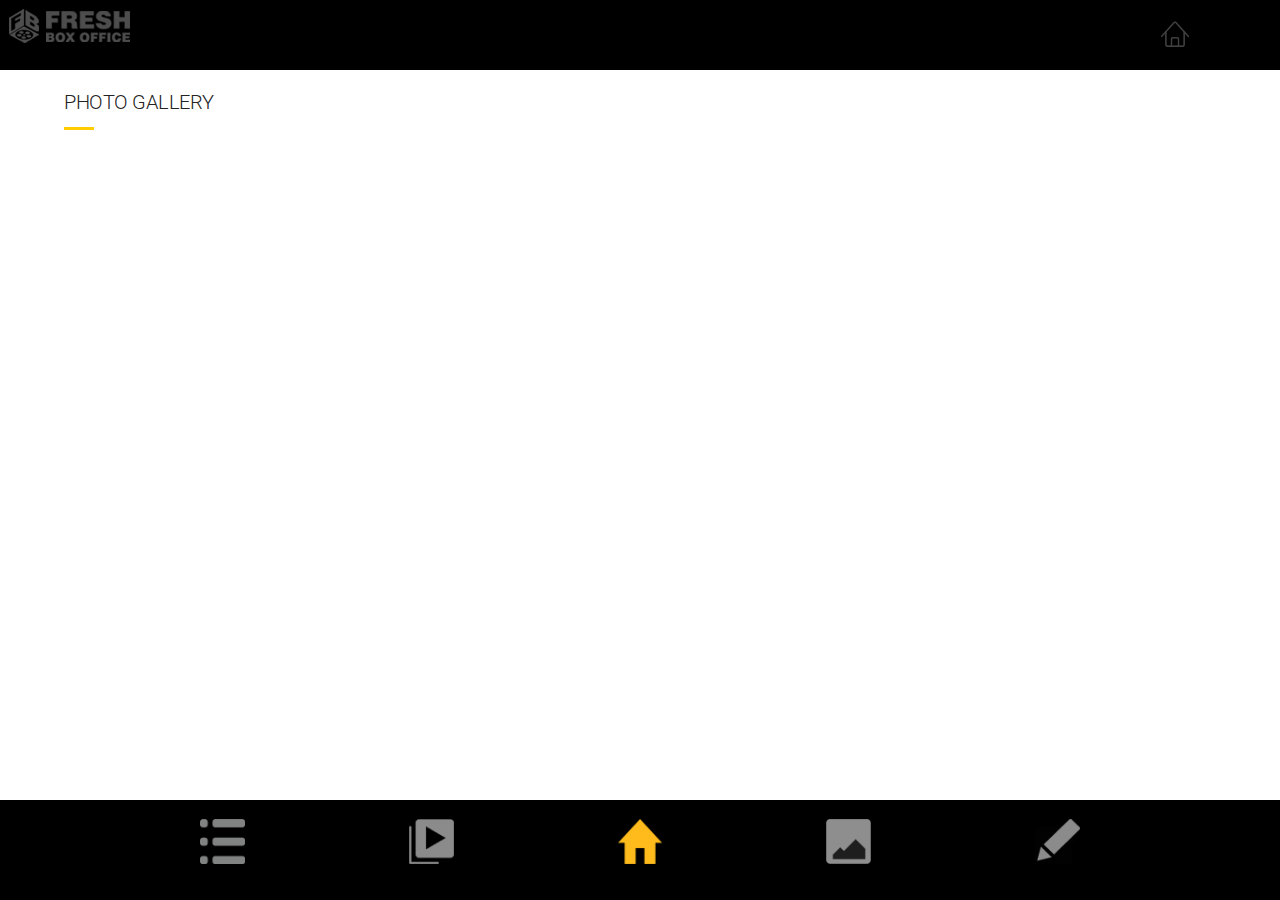
<file: movie_photo.html>
<!DOCTYPE html>
<html>
<head>
<meta charset="utf-8">
<meta name="viewport" content="width=device-width, initial-scale=1, maximum-scale=1, minimum-scale=1, user-scalable=no, minimal-ui">
<meta name="apple-mobile-web-app-capable" content="yes">
<meta name="apple-mobile-web-app-status-bar-style" content="black">
<link rel="apple-touch-icon" href="images/apple-touch-icon.png" />
<link href="images/apple-touch-startup-image-320x460.png" media="(device-width: 320px)" rel="apple-touch-startup-image">
<link href="images/apple-touch-startup-image-640x920.png" media="(device-width: 320px) and (-webkit-device-pixel-ratio: 2)" rel="apple-touch-startup-image">
<title>Fresh Box Office - Ollywood and Bollywood Online Portal</title>
<link rel="stylesheet" href="css/framework7.css">
<link rel="stylesheet" href="style.css">
<link type="text/css" rel="stylesheet" href="css/swipebox.css" />
<link type="text/css" rel="stylesheet" href="css/animations.css" />
<link href='http://fonts.googleapis.com/css?family=Roboto:400,300,900' rel='stylesheet' type='text/css'>
<link type="text/css" rel="stylesheet" href="custom_css/custom_style.css" />
<link rel="stylesheet" href="https://cdnjs.cloudflare.com/ajax/libs/font-awesome/4.7.0/css/font-awesome.min.css">
<script type="text/javascript" src="datajs/globalvar.js"></script>
<script type="text/javascript" src="datajs/jq.js"></script>
<script type="text/javascript" src="datajs/movie_photos.js"></script>	
<script type="text/javascript" src="datajs/leftmenu.js"></script>
<script type="text/javascript" src="datajs/user_menu.js"></script>

<script type="text/javascript" src="js/jquery-1.10.1.min.js"></script>
<script type="text/javascript" src="js/jquery.validate.min.js" ></script>
<script type="text/javascript" src="js/framework7.js"></script>
<script type="text/javascript" src="js/jquery.swipebox.js"></script>
<script type="text/javascript" src="js/jquery.fitvids.js"></script>
<script type="text/javascript" src="js/email.js"></script>
<script type="text/javascript" src="js/audio.min.js"></script>
<script type="text/javascript" src="js/my-app.js"></script>

<script type="text/javascript">
$(document).ready(function() {
        
});
</script>
</head>
<body id="mobile_wrap">

    <div class="statusbar-overlay"></div>

    <div class="panel-overlay"></div>

    <div class="panel panel-left panel-reveal">
			<nav class="sidebar-nav">
			<ul id="sidemenu">
			</ul>
			</nav>
    </div>

    <div class="panel panel-right panel-reveal">
      <div class="user_login_info" id="user_info_box">      </div>
    </div>

    <div class="views">

      <div class="view view-main">

		<div class="pages">
  <div data-page="photos" class="page no-toolbar no-navbar">
    <div class="page-content">
    
	<div class="navbarpages">
		<div class="navbar_left">
			<div class="logo_text"><a href="index.html"><img src="images/logo.png"></a></div>
		</div>			
		<a href="#" data-panel="left" class="open-panel">
			<div class="navbar_right"><img src="images/icons/black/menu.png" alt="" title="" /></div>
		</a>
		<a href="index.html">
			<div class="navbar_right whitebg"><img src="images/icons/black/home.png" alt="" title="" /></div>
		</a>	</div>
     
     <!--<div class="bottombarpages">
       <div class="gallery_switch">        
        <a href="#" id="view13" class="switcher active"><img src="images/switch_13_active.png" alt="Grid"></a>
        <a href="#" id="view12" class="switcher"><img src="images/switch_12.png" alt="Grid"></a>
        <a href="#" id="view11" class="switcher"><img src="images/switch_11.png" alt="List"></a>      </div>
     </div>--> 

     <div id="pages_maincontent">
      
              <h2 class="page_title">PHOTO GALLERY</h2>
			  
<div class="page_single layout_fullwidth_padding">
      <!--<img src="images/loader.gif" style="display:block;" id="loader" />-->
      
      <div class="tabs-animated-wrap photos_tabs">
                    <div class="tabs">
                          <div id="tab1p" class="tab active">
                             <ul id="photoslist" class="photo_gallery_13">
                               
                                <!--<li><a rel="gallery-3" href="images/photos/photo13.jpg" title="Photo title" class="swipebox"><img src="images/photos/photo13.jpg" alt="image"/></a></li>
                                <li><a rel="gallery-3" href="images/photos/photo14.jpg" title="Photo title" class="swipebox"><img src="images/photos/photo14.jpg" alt="image"/></a></li>
                                <li><a rel="gallery-3" href="images/photos/photo15.jpg" title="Photo title" class="swipebox"><img src="images/photos/photo15.jpg" alt="image"/></a></li> -->
                               <div class="clearleft"></div>
                              </ul>   
                          </div>
    
                           
                          
                           
 
                          
                    </div>
              </div>
      </div>       
      

                
                
     <div class="clearleft"></div> 
      </div>
    </div>
  </div>
</div>        

        <!-- Bottom Toolbar-->
        <div class="toolbar">
              <div class="toolbar-inner">
              <ul class="toolbar_icons">
              <li><a href="news.html"><img src="images/icons/white/categories1.png" alt="" title="" /></a></li>
              <li><a href="latestmovies.html"><img src="images/icons/white/v1.png" alt="" title="" /></a></li>
              <li><a href="index.html"><img src="images/icons/yellow/h.png" alt="" title="" /></a></li>
              <li ><a href="photos.html"><img src="images/icons/white/gallery1.png" alt="" title="" /></a></li>
              <li><a href="form.html"><img src="images/icons/white/news1.png" alt="" title="" /></a></li>              
              </ul>
              </div>  
        </div>
      </div>
    </div>

	
    <!-- Login Popup -->
    <div class="popup popup-login">
        <div class="content-block">
            <h4>LOGIN</h4>
            <div class="loginform">
                <form id="LoginForm" method="post">
                    <input type="text" name="Username" value="" class="form_input required" placeholder="username" />
                    <input type="password" name="Password" value="" class="form_input required" placeholder="password" />
                    <div class="forgot_pass"><a href="#" data-popup=".popup-forgot" class="open-popup">Forgot Password?</a></div>
                    <input type="submit" name="submit" class="form_submit" id="submit" value="SIGN IN" />
                </form>
                <div class="signup_bottom">
                    <p>Don't have an account?</p>
                    <a href="#" data-popup=".popup-signup" class="open-popup">SIGN UP</a>                </div>
            </div>
            <div class="close_popup_button">
                <a href="#" class="close-popup"><img src="images/icons/black/menu_close.png" alt="" title="" /></a>            </div>
        </div>
    </div>

    <!-- Register Popup -->
    <div class="popup popup-signup">
        <div class="content-block">
            <h4>REGISTER</h4>
            <div class="loginform">
                <form id="RegisterForm" method="post">
                    <input type="text" name="Username" value="" class="form_input required" placeholder="Username" />
                    <input type="text" name="Email" value="" class="form_input required" placeholder="Email" />
                    <input type="password" name="Password" value="" class="form_input required" placeholder="Password" />
                    <input type="submit" name="submit" class="form_submit" id="submit" value="SIGN UP" />
                </form>
		<h5>- OR REGISTER WITH A SOCIAL ACCOUNT -</h5>
		<div class="signup_social">
			<a href="http://www.facebook.com/" class="signup_facebook external">FACEBOOK</a>
			<a href="http://www.twitter.com/" class="signup_twitter external">TWITTER</a>		</div>		
            </div>
            <div class="close_popup_button">
                <a href="#" class="close-popup"><img src="images/icons/black/menu_close.png" alt="" title="" /></a>            </div>
        </div>
    </div>
	
    <!-- Forgot Password Popup -->
    <div class="popup popup-forgot">
        <div class="content-block">
            <h4>FORGOT PASSWORD</h4>
            <div class="loginform">
                <form id="ForgotForm" method="post">
                    <input type="text" name="Email" value="" class="form_input required" placeholder="email" />
                    <input type="submit" name="submit" class="form_submit" id="submit" value="RESEND PASSWORD" />
                </form>
                <div class="signup_bottom">
                    <p>Check your email and follow the instructions to reset your password.</p>
                </div>
            </div>
            <div class="close_popup_button">
                <a href="#" class="close-popup"><img src="images/icons/black/menu_close.png" alt="" title="" /></a>            </div>
        </div>
    </div>
	
    <!-- Social Icons Popup -->
    <div class="popup popup-social">
    <div class="content-block">
      <h4>Social Share</h4>
      <p>Share icons solution that allows you share and increase your social popularity.</p>
      <ul class="social_share">
      <li><a href="http://twitter.com/" class="external"><img src="images/icons/black/twitter.png" alt="" title="" /><span>TWITTER</span></a></li>
      <li><a href="http://www.facebook.com/" class="external"><img src="images/icons/black/facebook.png" alt="" title="" /><span>FACEBOOK</span></a></li>
      <li><a href="http://plus.google.com" class="external"><img src="images/icons/black/gplus.png" alt="" title="" /><span>GOOGLE</span></a></li>
      <li><a href="http://www.dribbble.com/" class="external"><img src="images/icons/black/dribbble.png" alt="" title="" /><span>DRIBBBLE</span></a></li>
      <li><a href="http://www.linkedin.com/" class="external"><img src="images/icons/black/linkedin.png" alt="" title="" /><span>LINKEDIN</span></a></li>
      <li><a href="http://www.pinterest.com/" class="external"><img src="images/icons/black/pinterest.png" alt="" title="" /><span>PINTEREST</span></a></li>
      </ul>
      <div class="close_popup_button"><a href="#" class="close-popup"><img src="images/icons/black/menu_close.png" alt="" title="" /></a></div>
    </div>
    </div>
    

  </body>
</html>
</file>
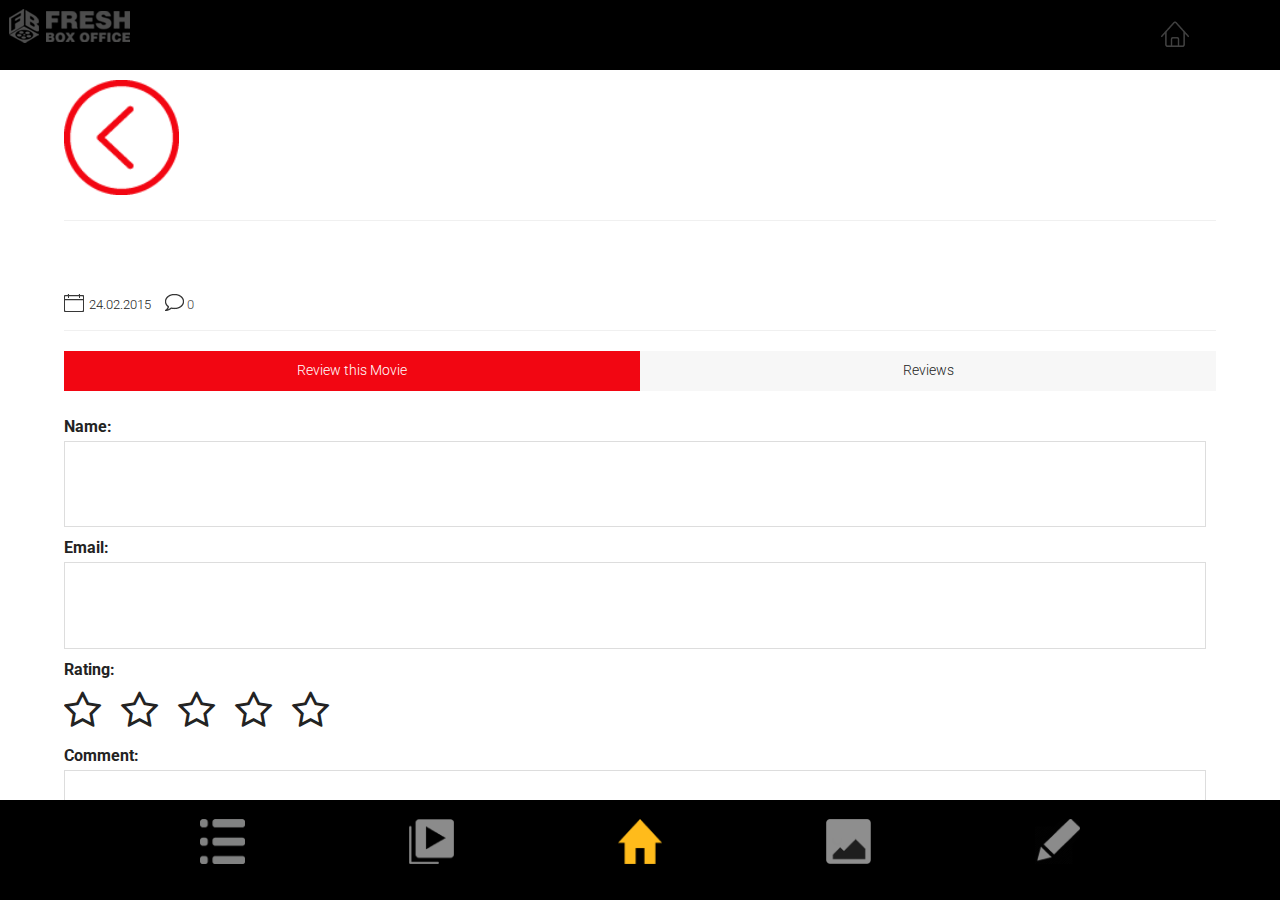
<file: movie_review.html>
<!DOCTYPE html>
<html>
<head>
<meta charset="utf-8">
<meta name="viewport" content="width=device-width, initial-scale=1, maximum-scale=1, minimum-scale=1, user-scalable=no, minimal-ui">
<meta name="apple-mobile-web-app-capable" content="yes">
<meta name="apple-mobile-web-app-status-bar-style" content="black">
<link rel="apple-touch-icon" href="images/apple-touch-icon.png" />
<link href="images/apple-touch-startup-image-320x460.png" media="(device-width: 320px)" rel="apple-touch-startup-image">
<link href="images/apple-touch-startup-image-640x920.png" media="(device-width: 320px) and (-webkit-device-pixel-ratio: 2)" rel="apple-touch-startup-image">
<title>Fresh Box Office - Ollywood and Bollywood Online Portal</title>
<link rel="stylesheet" href="css/framework7.css">
<link rel="stylesheet" href="style.css">
<link type="text/css" rel="stylesheet" href="css/swipebox.css" />
<link type="text/css" rel="stylesheet" href="css/animations.css" />
<link href='http://fonts.googleapis.com/css?family=Roboto:400,300,900' rel='stylesheet' type='text/css'>
<link rel="stylesheet" href="https://cdnjs.cloudflare.com/ajax/libs/font-awesome/4.7.0/css/font-awesome.min.css">
<script type="text/javascript" src="datajs/globalvar.js"></script>
<script type="text/javascript" src="datajs/jq.js"></script>
<script type="text/javascript" src="datajs/movie_review.js"></script>
<script type="text/javascript" src="datajs/leftmenu.js"></script>
<script type="text/javascript" src="datajs/user_menu.js"></script>
<script type="text/javascript" src="datajs/submit_movie_review.js"></script>
</head>
<body id="mobile_wrap">

    <div class="statusbar-overlay"></div>

    <div class="panel-overlay"></div>

    <div class="panel panel-left panel-reveal">
			<nav class="sidebar-nav">
			<ul id="sidemenu">
			</ul>
			</nav>
    </div>

    <div class="panel panel-right panel-reveal">
      <div class="user_login_info" id="user_info_box">      </div>
    </div>

    <div class="views">

      <div class="view view-main">



        <div class="pages">
  <div data-page="blogsingle" class="page no-toolbar no-navbar">
    <div class="page-content">
    
	<div class="navbarpages">
		<div class="navbar_left">
			<div class="logo_text"><a href="index.html"><img src="images/logo.png"></a></div>
		</div>			
		<a href="#" data-panel="left" class="open-panel">
			<div class="navbar_right"><img src="images/icons/black/menu.png" alt="" title="" /></div>
		</a>
		<a href="index.html" data-panel="right" class="open-panel">
			<div class="navbar_right whitebg"><img src="images/icons/black/home.png" alt="" title="" /></div>
		</a>	</div>
	
     <div id="pages_maincontent">
      
      <span id="back"></span>
      <h2 class="blog_title" id="post_title"></h2>
	  
                  <!-- Slider -->
                 <div class="swiper-container-pages swiper-init" data-effect="slide" data-pagination=".swiper-pagination">
                    <div class="swiper-wrapper">
                    
                      <div class="swiper-slide" id="post_image">                       </div>
                      <!--<div class="swiper-slide">
			<img src="images/page_photo2.jpg" alt="" title="" />
                       </div>
                      <div class="swiper-slide">
			<img src="images/page_photo3.jpg" alt="" title="" />
                       </div>	-->	   
                    </div>
                    <!--<div class="swiper-pagination"></div>-->
                  </div>	
<div class="page_single layout_fullwidth_padding">	
          <div class="post_single">
          <p id="post_body" style="text-align:justify;">          </p>
            <span class="post_date" id="post_date">24.02.2015</span>
            <!--<span class="post_author" id="post_author"> <a href="#">By Fresh Box Office Network</a></span>-->
            <span class="post_comments" id="post_comments"><a id="count_comments" href="#">0</a></span> <span id="rating"></span>          </div>
	 <!--<a href="#" data-popup=".popup-social" class="button_full btmint open-popup">SHARE THIS POST</a>-->
          
          <div class="buttons-row">
            <!--href="#tab1"-->    <a onClick="show_tab('#tab1','#tab2','#but1','#but2')" id="but1" class="tab-link active button">Review this Movie</a>
           <!--href="#tab2"-->     <a onClick="show_tab('#tab2','#tab1','#but2','#but1')" id="but1" class="tab-link button">Reviews</a>          </div>
          
          <div class="tabs-animated-wrap">
                <div class="tabs">
                      <div id="tab1" class="tab active">
                            <div class="contactform">
                            <form id="CommentForm"  action="">
							<!--<input type="hidden" id="review_type" value="photo">-->
							<input type="hidden" id="movie_id" value="">
                            <label>Name:</label>
                            <input type="text" name="CommentName" id="CommentName" value="" class="form_input" />
                            <label>Email:</label>
                            <input type="text" name="CommentEmail" id="CommentEmail" value="" class="form_input" />
							<label>Rating:</label>
							<span class="rating" style="font-size:40px;"> 
																											<i id="s1"  class="fa fa-star-o" onClick="fill_star('1','full')"></i>&nbsp;
																											<i id="s2"  class="fa fa-star-o" onClick="fill_star('2','full')"></i>&nbsp;
																											<i id="s3"  class="fa fa-star-o" onClick="fill_star('3','full')"></i>&nbsp;
																											<i id="s4"  class="fa fa-star-o" onClick="fill_star('4','full')"></i>&nbsp;
																											<i id="s5"  class="fa fa-star-o" onClick="fill_star('5','full')"></i>				       </span>
                            <input type="hidden" name="rating" id="rating" value="" class="form_input" />
                            <label>Comment:</label>
                            <textarea name="Comment" id="Comment" class="form_textarea" rows="" cols=""></textarea>
                            <input type="button" name="submit" class="form_submit" id="insert" onClick="sud_data()" value="Submit" />
                            </form>
                            </div>
                      </div>

                      <div id="tab2" class="tab">
                            <ul class="comments" id="comments">
                                
                                <div class="clear"></div>
                            </ul>
                      </div> 
                </div>
          </div>
 </div>     
    </div>
  </div>
</div>
</div>

        <!-- Bottom Toolbar-->
        <div class="toolbar">
              <div class="toolbar-inner">
              <ul class="toolbar_icons">
              <li><a href="news.html"><img src="images/icons/white/categories1.png" alt="" title="" /></a></li>
              <li><a href="latestmovies.html"><img src="images/icons/white/v1.png" alt="" title="" /></a></li>
              <li><a href="index.html"><img src="images/icons/yellow/h.png" alt="" title="" /></a></li>
              <li ><a href="photos.html"><img src="images/icons/white/gallery1.png" alt="" title="" /></a></li>
              <li><a href="form.html"><img src="images/icons/white/news1.png" alt="" title="" /></a></li>              
              </ul>
              </div>  
        </div>
      </div>
    </div>

	
    <!-- Login Popup -->
    <div class="popup popup-login">
        <div class="content-block">
            <h4>LOGIN</h4>
            <div class="loginform">
                <form id="LoginForm" method="post">
                    <input type="text" name="Username" value="" class="form_input required" placeholder="username" />
                    <input type="password" name="Password" value="" class="form_input required" placeholder="password" />
                    <div class="forgot_pass"><a href="#" data-popup=".popup-forgot" class="open-popup">Forgot Password?</a></div>
                    <input type="submit" name="submit" class="form_submit" id="submit" value="SIGN IN" />
                </form>
                <div class="signup_bottom">
                    <p>Don't have an account?</p>
                    <a href="#" data-popup=".popup-signup" class="open-popup">SIGN UP</a>                </div>
            </div>
            <div class="close_popup_button">
                <a href="#" class="close-popup"><img src="images/icons/black/menu_close.png" alt="" title="" /></a>            </div>
        </div>
    </div>

    <!-- Register Popup -->
    <div class="popup popup-signup">
        <div class="content-block">
            <h4>REGISTER</h4>
            <div class="loginform">
                <form id="RegisterForm" method="post">
                    <input type="text" name="Username" value="" class="form_input required" placeholder="Username" />
                    <input type="text" name="Email" value="" class="form_input required" placeholder="Email" />
                    <input type="password" name="Password" value="" class="form_input required" placeholder="Password" />
                    <input type="submit" name="submit" class="form_submit" id="submit" value="SIGN UP" />
                </form>
		<h5>- OR REGISTER WITH A SOCIAL ACCOUNT -</h5>
		<div class="signup_social">
			<a href="http://www.facebook.com/" class="signup_facebook external">FACEBOOK</a>
			<a href="http://www.twitter.com/" class="signup_twitter external">TWITTER</a>		</div>		
            </div>
            <div class="close_popup_button">
                <a href="#" class="close-popup"><img src="images/icons/black/menu_close.png" alt="" title="" /></a>            </div>
        </div>
    </div>
	
    <!-- Forgot Password Popup -->
    <div class="popup popup-forgot">
        <div class="content-block">
            <h4>FORGOT PASSWORD</h4>
            <div class="loginform">
                <form id="ForgotForm" method="post">
                    <input type="text" name="Email" value="" class="form_input required" placeholder="email" />
                    <input type="submit" name="submit" class="form_submit" id="submit" value="RESEND PASSWORD" />
                </form>
                <div class="signup_bottom">
                    <p>Check your email and follow the instructions to reset your password.</p>
                </div>
            </div>
            <div class="close_popup_button">
                <a href="#" class="close-popup"><img src="images/icons/black/menu_close.png" alt="" title="" /></a>            </div>
        </div>
    </div>
	
    <!-- Social Icons Popup -->
    <div class="popup popup-social">
    <div class="content-block">
      <h4>Social Share</h4>
      <p>Share icons solution that allows you share and increase your social popularity.</p>
      <ul class="social_share">
      <li><a href="http://twitter.com/" class="external"><img src="images/icons/black/twitter.png" alt="" title="" /><span>TWITTER</span></a></li>
      <li><a href="http://www.facebook.com/" class="external"><img src="images/icons/black/facebook.png" alt="" title="" /><span>FACEBOOK</span></a></li>
      <li><a href="http://plus.google.com" class="external"><img src="images/icons/black/gplus.png" alt="" title="" /><span>GOOGLE</span></a></li>
      <li><a href="http://www.dribbble.com/" class="external"><img src="images/icons/black/dribbble.png" alt="" title="" /><span>DRIBBBLE</span></a></li>
      <li><a href="http://www.linkedin.com/" class="external"><img src="images/icons/black/linkedin.png" alt="" title="" /><span>LINKEDIN</span></a></li>
      <li><a href="http://www.pinterest.com/" class="external"><img src="images/icons/black/pinterest.png" alt="" title="" /><span>PINTEREST</span></a></li>
      </ul>
      <div class="close_popup_button"><a href="#" class="close-popup"><img src="images/icons/black/menu_close.png" alt="" title="" /></a></div>
    </div>
    </div>
    
<script type="text/javascript" src="js/jquery-1.10.1.min.js"></script>
<script type="text/javascript" src="js/jquery.validate.min.js" ></script>
<script type="text/javascript" src="js/framework7.js"></script>
<script type="text/javascript" src="js/jquery.swipebox.js"></script>
<script type="text/javascript" src="js/jquery.fitvids.js"></script>
<script type="text/javascript" src="js/email.js"></script>
<script type="text/javascript" src="js/audio.min.js"></script>
<script type="text/javascript" src="js/my-app.js"></script>
  </body>
</html>
</file>
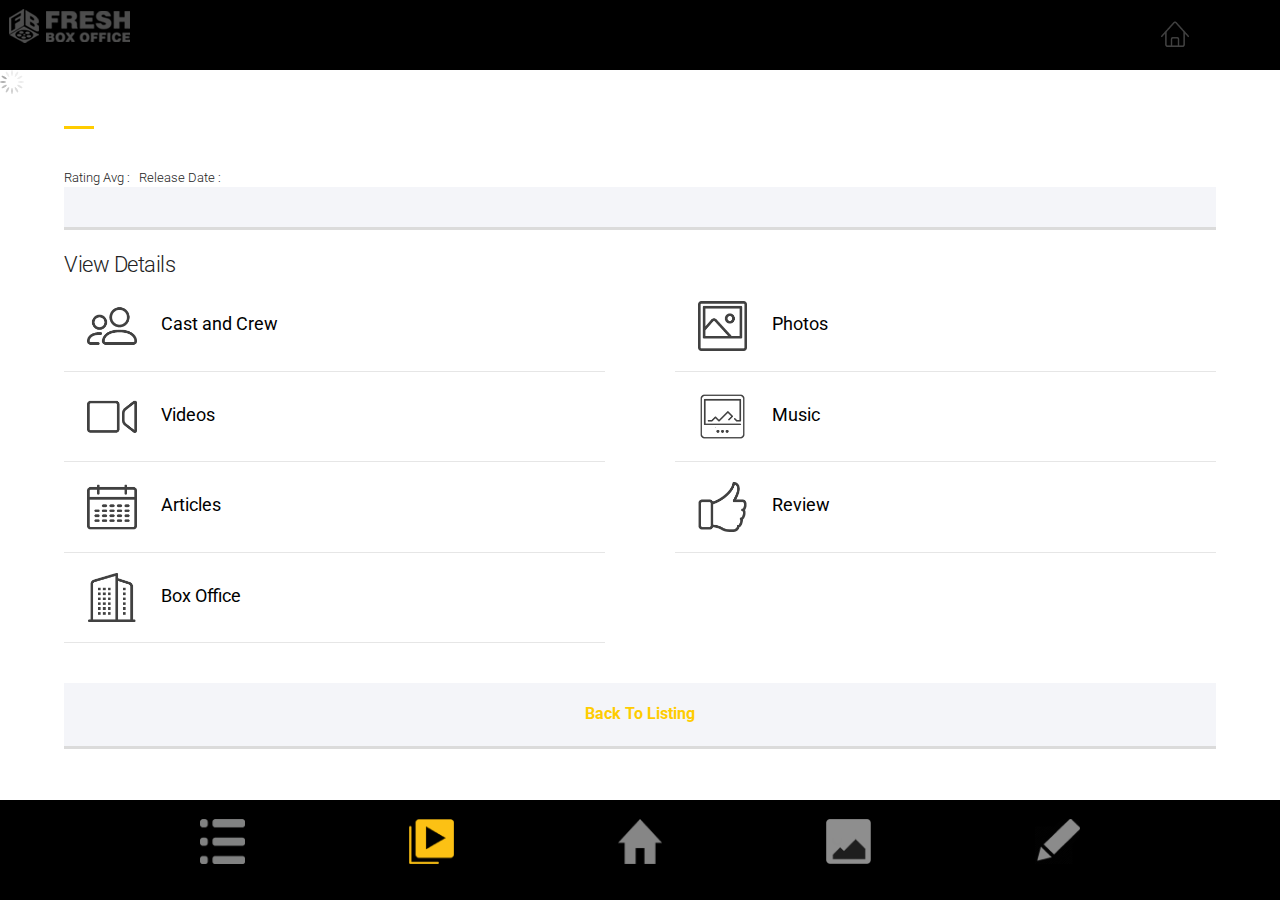
<file: moviedetail.html>
<!DOCTYPE html>
<html>
<head>
<meta charset="utf-8">
<meta name="viewport" content="width=device-width, initial-scale=1, maximum-scale=1, minimum-scale=1, user-scalable=no, minimal-ui">
<meta name="apple-mobile-web-app-capable" content="yes">
<meta name="apple-mobile-web-app-status-bar-style" content="black">
<link rel="apple-touch-icon" href="images/apple-touch-icon.png" />
<link href="images/apple-touch-startup-image-320x460.png" media="(device-width: 320px)" rel="apple-touch-startup-image">
<link href="images/apple-touch-startup-image-640x920.png" media="(device-width: 320px) and (-webkit-device-pixel-ratio: 2)" rel="apple-touch-startup-image">
<title>Fresh Box Office - Ollywood and Bollywood Online Portal</title>
<link rel="stylesheet" href="css/framework7.css">
<link rel="stylesheet" href="style.css">
<link type="text/css" rel="stylesheet" href="css/swipebox.css" />
<link type="text/css" rel="stylesheet" href="css/animations.css" />
<link href='http://fonts.googleapis.com/css?family=Roboto:400,300,900' rel='stylesheet' type='text/css'>
<link rel="stylesheet" href="https://cdnjs.cloudflare.com/ajax/libs/font-awesome/4.7.0/css/font-awesome.min.css">
<script type="text/javascript" src="datajs/globalvar.js"></script>
<script type="text/javascript" src="datajs/jq.js"></script>
<script type="text/javascript" src="datajs/movie_details.js"></script>
<script type="text/javascript" src="datajs/leftmenu.js"></script>
<script type="text/javascript" src="datajs/user_menu.js"></script>
<script type="text/javascript" src="datajs/submit_content_review.js"></script>
</head>
<body id="mobile_wrap">

    <div class="statusbar-overlay"></div>

    <div class="panel-overlay"></div>

    <div class="panel panel-left panel-reveal">
			<nav class="sidebar-nav">
			<ul id="sidemenu">
			</ul>
			</nav>
    </div>

    <div class="panel panel-right panel-reveal">
      <div class="user_login_info" id="user_info_box">      </div>
    </div>

    <div class="views">

      <div class="view view-main">



        <div class="pages">
  <div data-page="about" class="page no-toolbar no-navbar">
    <div class="page-content">
    
	<div class="navbarpages">
		<div class="navbar_left">
			<div class="logo_text"><a href="index.html"><img src="images/logo.png"></a></div>
		</div>			
		<a href="#" data-panel="left" class="open-panel">
			<div class="navbar_right"><img src="images/icons/black/menu.png" alt="" title="" /></div>
		</a>
		<a href="index.html">
			<div class="navbar_right whitebg"><img src="images/icons/black/home.png" alt="" title="" /></div>
		</a>					
	</div>
						
     <div id="pages_maincontent">
      <img src="images/loader.gif" style="display:block;" id="loader" />
          <h2 class="page_title" id="movie_title"></h2>
			  
                  <!-- Slider -->
                 <div class="swiper-container-pages swiper-init" data-effect="slide" data-pagination=".swiper-pagination">
                    <div class="swiper-wrapper">
                    
                      <div class="swiper-slide" id="movie_image">
			<!--<img src="images/page_photo.jpg" alt="" title="" />-->
                       </div>
                      <!--<div class="swiper-slide">
			<img src="images/page_photo2.jpg" alt="" title="" />
                       </div>
                      <div class="swiper-slide">
			<img src="images/page_photo3.jpg" alt="" title="" />
                       </div>	-->	   
					   
                    </div>
                    <!--<div class="swiper-pagination"></div>-->
                  </div>		  
			  
	<div class="page_single layout_fullwidth_padding">	
	  Rating Avg : <span id="star_rate"></span> &nbsp; Release Date : <span id="date"></span>
              <blockquote id="movie_synopsis" style="text-align:justify; color:#000000;">
             
              </blockquote>
			  
              <h3>View Details</h3>   
              <ul class="features_list" id="movie_links">
					
              </ul>
                               <!-- <li><a href="toogle.html"><img src="images/icons/black/toggle.png" alt="" title="" /><span>Toogles</span></a></li>	  
                  <li><a href="#" data-popup=".popup-social" class="open-popup"><img src="images/icons/black/love.png" alt="" title="" /><span>Social share</span></a></li>-->

             <!-- <a href="features.html" class="button_full">Few Details</a>-->

              <h4 id="star_cast"></h4>
              <ul class="simple_list">
              <li id="director"></li>
              <li id="genre"></li>
              <li id="music_dir"></li>
              <li id="banner"></li>
              </ul>
			  
			  
              <a href="latestmovies.html" class="button_full external">Back To Listing</a>
			  
			  
         </div>
      
      </div>
      
      
    </div>
  </div>
</div>

        <!-- Bottom Toolbar-->
        <div class="toolbar">
              <div class="toolbar-inner">
              <ul class="toolbar_icons">
              <li><a href="news.html"><img src="images/icons/white/categories1.png" alt="" title="" /></a></li>
              <li><a href="latestmovies.html"><img src="images/icons/yellow/v1.png" alt="" title="" /></a></li>
              <li><a href="index.html"><img src="images/icons/white/h1.png" alt="" title="" /></a></li>
              <li ><a href="photos.html"><img src="images/icons/white/gallery1.png" alt="" title="" /></a></li>
              <li><a href="form.html"><img src="images/icons/white/news1.png" alt="" title="" /></a></li>              
              </ul>
              </div>  
        </div>
      </div>
    </div>

	
    <!-- Login Popup -->
    <div class="popup popup-login">
        <div class="content-block">
            <h4>LOGIN</h4>
            <div class="loginform">
                <form id="LoginForm" method="post">
                    <input type="text" name="Username" value="" class="form_input required" placeholder="username" />
                    <input type="password" name="Password" value="" class="form_input required" placeholder="password" />
                    <div class="forgot_pass"><a href="#" data-popup=".popup-forgot" class="open-popup">Forgot Password?</a></div>
                    <input type="submit" name="submit" class="form_submit" id="submit" value="SIGN IN" />
                </form>
                <div class="signup_bottom">
                    <p>Don't have an account?</p>
                    <a href="#" data-popup=".popup-signup" class="open-popup">SIGN UP</a>                </div>
            </div>
            <div class="close_popup_button">
                <a href="#" class="close-popup"><img src="images/icons/black/menu_close.png" alt="" title="" /></a>            </div>
        </div>
    </div>

    <!-- Register Popup -->
    <div class="popup popup-signup">
        <div class="content-block">
            <h4>REGISTER</h4>
            <div class="loginform">
                <form id="RegisterForm" method="post">
                    <input type="text" name="Username" value="" class="form_input required" placeholder="Username" />
                    <input type="text" name="Email" value="" class="form_input required" placeholder="Email" />
                    <input type="password" name="Password" value="" class="form_input required" placeholder="Password" />
                    <input type="submit" name="submit" class="form_submit" id="submit" value="SIGN UP" />
                </form>
		<h5>- OR REGISTER WITH A SOCIAL ACCOUNT -</h5>
		<div class="signup_social">
			<a href="http://www.facebook.com/" class="signup_facebook external">FACEBOOK</a>
			<a href="http://www.twitter.com/" class="signup_twitter external">TWITTER</a>		</div>		
            </div>
            <div class="close_popup_button">
                <a href="#" class="close-popup"><img src="images/icons/black/menu_close.png" alt="" title="" /></a>            </div>
        </div>
    </div>
	
    <!-- Forgot Password Popup -->
    <div class="popup popup-forgot">
        <div class="content-block">
            <h4>FORGOT PASSWORD</h4>
            <div class="loginform">
                <form id="ForgotForm" method="post">
                    <input type="text" name="Email" value="" class="form_input required" placeholder="email" />
                    <input type="submit" name="submit" class="form_submit" id="submit" value="RESEND PASSWORD" />
                </form>
                <div class="signup_bottom">
                    <p>Check your email and follow the instructions to reset your password.</p>
                </div>
            </div>
            <div class="close_popup_button">
                <a href="#" class="close-popup"><img src="images/icons/black/menu_close.png" alt="" title="" /></a>            </div>
        </div>
    </div>
	
    <!-- Social Icons Popup -->
    <div class="popup popup-social">
    <div class="content-block">
      <h4>Social Share</h4>
      <p>Share icons solution that allows you share and increase your social popularity.</p>
      <ul class="social_share">
      <li><a href="http://twitter.com/" class="external"><img src="images/icons/black/twitter.png" alt="" title="" /><span>TWITTER</span></a></li>
      <li><a href="http://www.facebook.com/" class="external"><img src="images/icons/black/facebook.png" alt="" title="" /><span>FACEBOOK</span></a></li>
      <li><a href="http://plus.google.com" class="external"><img src="images/icons/black/gplus.png" alt="" title="" /><span>GOOGLE</span></a></li>
      <li><a href="http://www.dribbble.com/" class="external"><img src="images/icons/black/dribbble.png" alt="" title="" /><span>DRIBBBLE</span></a></li>
      <li><a href="http://www.linkedin.com/" class="external"><img src="images/icons/black/linkedin.png" alt="" title="" /><span>LINKEDIN</span></a></li>
      <li><a href="http://www.pinterest.com/" class="external"><img src="images/icons/black/pinterest.png" alt="" title="" /><span>PINTEREST</span></a></li>
      </ul>
      <div class="close_popup_button"><a href="#" class="close-popup"><img src="images/icons/black/menu_close.png" alt="" title="" /></a></div>
    </div>
    </div>
    
<script type="text/javascript" src="js/jquery-1.10.1.min.js"></script>
<script type="text/javascript" src="js/jquery.validate.min.js" ></script>
<script type="text/javascript" src="js/framework7.js"></script>
<script type="text/javascript" src="js/jquery.swipebox.js"></script>
<script type="text/javascript" src="js/jquery.fitvids.js"></script>
<script type="text/javascript" src="js/email.js"></script>
<script type="text/javascript" src="js/audio.min.js"></script>
<script type="text/javascript" src="js/my-app.js"></script>
  </body>
</html>
</file>
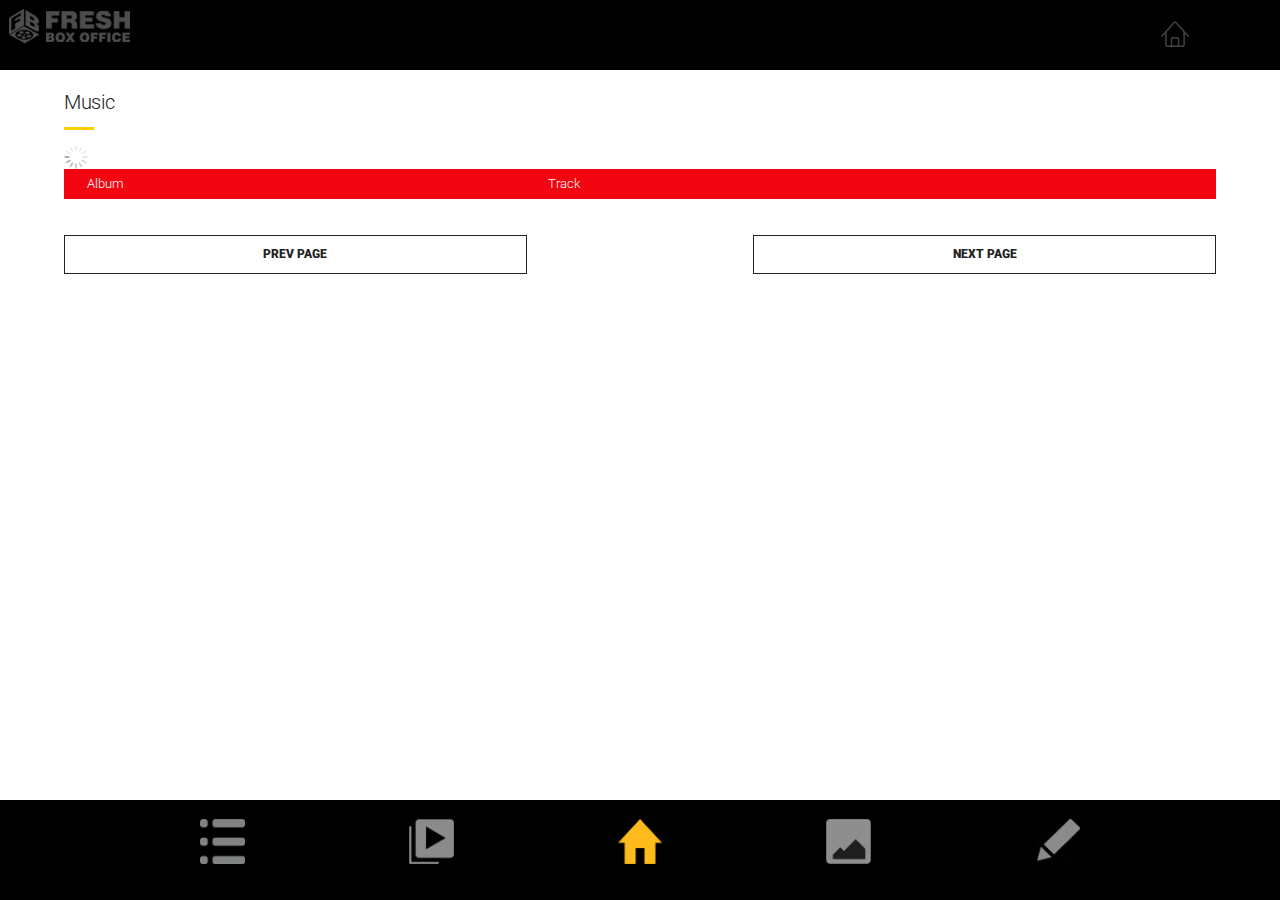
<file: music.html>
<!DOCTYPE html>
<html>
<head>
<meta charset="utf-8">
<meta name="viewport" content="width=device-width, initial-scale=1, maximum-scale=1, minimum-scale=1, user-scalable=no, minimal-ui">
<meta name="apple-mobile-web-app-capable" content="yes">
<meta name="apple-mobile-web-app-status-bar-style" content="black">
<link rel="apple-touch-icon" href="images/apple-touch-icon.png" />
<link href="images/apple-touch-startup-image-320x460.png" media="(device-width: 320px)" rel="apple-touch-startup-image">
<link href="images/apple-touch-startup-image-640x920.png" media="(device-width: 320px) and (-webkit-device-pixel-ratio: 2)" rel="apple-touch-startup-image">
<title>Fresh Box Office - Ollywood and Bollywood Online Portal</title>
<link rel="stylesheet" href="css/framework7.css">
<link rel="stylesheet" href="style.css">
<link type="text/css" rel="stylesheet" href="css/swipebox.css" />
<link type="text/css" rel="stylesheet" href="css/animations.css" />
<link href='http://fonts.googleapis.com/css?family=Roboto:400,300,900' rel='stylesheet' type='text/css'>
<link type="text/css" rel="stylesheet" href="custom_css/custom_style.css" />
<link rel="stylesheet" href="https://cdnjs.cloudflare.com/ajax/libs/font-awesome/4.7.0/css/font-awesome.min.css">
<script type="text/javascript" src="datajs/globalvar.js"></script>
<script type="text/javascript" src="datajs/jq.js"></script>
<script type="text/javascript" src="datajs/music.js"></script>	
<script type="text/javascript" src="datajs/leftmenu.js"></script>
<script type="text/javascript" src="datajs/user_menu.js"></script>
</head>
<body id="mobile_wrap">

    <div class="statusbar-overlay"></div>

    <div class="panel-overlay"></div>

    <div class="panel panel-left panel-reveal">
			<nav class="sidebar-nav">
			<ul id="sidemenu">
			</ul>
			</nav>
    </div>

    <div class="panel panel-right panel-reveal">
      <div class="user_login_info" id="user_info_box">
	  
               
      </div>
    </div>

    <div class="views">

      <div class="view view-main">

		<div class="pages">
  <div data-page="tables" class="page no-toolbar no-navbar">
    <div class="page-content">
    
	<div class="navbarpages">
		<div class="navbar_left">
			<div class="logo_text"><a href="index.html"><img src="images/logo.png"></a></div>
		</div>			
		<a href="#" data-panel="left" class="open-panel">
			<div class="navbar_right"><img src="images/icons/black/menu.png" alt="" title="" /></div>
		</a>
		<a href="index.html">
			<div class="navbar_right whitebg"><img src="images/icons/black/home.png" alt="" title="" /></div>
		</a>					
	</div>
     
     <div id="pages_maincontent">
     
              <h2 class="page_title">Music <!--<span id="movie" style="color:#FFFFFF;"></span>--></h2> 
     
     <div class="page_single layout_fullwidth_padding">
              
              <!--<h3>India</h3>-->
              <img src="images/loader.gif" style="display:block;" id="loader" />
                <ul class="responsive_table" id="listview">
                     <li class="table_row">
                        <div class="table_section">Track</div>
                        <div class="table_section">Album </div> 
                     </li>
                     
                </ul>
              
			      <input type="hidden" id="next_off" value="">
	   <input type="hidden" id="prev_off" value="">
	  
          <div class="shop_pagination">
          <a href="#" class="prev_shop" onClick="load_prev()">PREV PAGE</a>
          <!--<span class="shop_pagenr">1/37</span>-->
          <a href="#" class="next_shop" onClick="load_next()">NEXT PAGE</a>          </div>       
              
              </div>
      
      </div>
      
      
    </div>
  </div>
</div>        

        <!-- Bottom Toolbar-->
        <div class="toolbar">
              <div class="toolbar-inner">
              <ul class="toolbar_icons">
              <li><a href="news.html"><img src="images/icons/white/categories1.png" alt="" title="" /></a></li>
              <li><a href="latestmovies.html"><img src="images/icons/white/v1.png" alt="" title="" /></a></li>
              <li><a href="index.html"><img src="images/icons/yellow/h.png" alt="" title="" /></a></li>
              <li ><a href="photos.html"><img src="images/icons/white/gallery1.png" alt="" title="" /></a></li>
              <li><a href="form.html"><img src="images/icons/white/news1.png" alt="" title="" /></a></li>              
              </ul>
              </div>  
        </div>

      </div>
    </div>

	
    <!-- Login Popup -->
    <div class="popup popup-login">
        <div class="content-block">
            <h4>LOGIN</h4>
            <div class="loginform">
                <form id="LoginForm" method="post">
                    <input type="text" name="Username" value="" class="form_input required" placeholder="username" />
                    <input type="password" name="Password" value="" class="form_input required" placeholder="password" />
                    <div class="forgot_pass"><a href="#" data-popup=".popup-forgot" class="open-popup">Forgot Password?</a></div>
                    <input type="submit" name="submit" class="form_submit" id="submit" value="SIGN IN" />
                </form>
                <div class="signup_bottom">
                    <p>Don't have an account?</p>
                    <a href="#" data-popup=".popup-signup" class="open-popup">SIGN UP</a>
                </div>
            </div>
            <div class="close_popup_button">
                <a href="#" class="close-popup"><img src="images/icons/black/menu_close.png" alt="" title="" /></a>
            </div>
        </div>
    </div>

    <!-- Register Popup -->
    <div class="popup popup-signup">
        <div class="content-block">
            <h4>REGISTER</h4>
            <div class="loginform">
                <form id="RegisterForm" method="post">
                    <input type="text" name="Username" value="" class="form_input required" placeholder="Username" />
                    <input type="text" name="Email" value="" class="form_input required" placeholder="Email" />
                    <input type="password" name="Password" value="" class="form_input required" placeholder="Password" />
                    <input type="submit" name="submit" class="form_submit" id="submit" value="SIGN UP" />
                </form>
		<h5>- OR REGISTER WITH A SOCIAL ACCOUNT -</h5>
		<div class="signup_social">
			<a href="http://www.facebook.com/" class="signup_facebook external">FACEBOOK</a>
			<a href="http://www.twitter.com/" class="signup_twitter external">TWITTER</a>            
		</div>		
            </div>
            <div class="close_popup_button">
                <a href="#" class="close-popup"><img src="images/icons/black/menu_close.png" alt="" title="" /></a>
            </div>
        </div>
    </div>
	
    <!-- Forgot Password Popup -->
    <div class="popup popup-forgot">
        <div class="content-block">
            <h4>FORGOT PASSWORD</h4>
            <div class="loginform">
                <form id="ForgotForm" method="post">
                    <input type="text" name="Email" value="" class="form_input required" placeholder="email" />
                    <input type="submit" name="submit" class="form_submit" id="submit" value="RESEND PASSWORD" />
                </form>
                <div class="signup_bottom">
                    <p>Check your email and follow the instructions to reset your password.</p>
                </div>
            </div>
            <div class="close_popup_button">
                <a href="#" class="close-popup"><img src="images/icons/black/menu_close.png" alt="" title="" /></a>
            </div>
        </div>
    </div>
	
    <!-- Social Icons Popup -->
    <div class="popup popup-social">
    <div class="content-block">
      <h4>Social Share</h4>
      <p>Share icons solution that allows you share and increase your social popularity.</p>
      <ul class="social_share">
      <li><a href="http://twitter.com/" class="external"><img src="images/icons/black/twitter.png" alt="" title="" /><span>TWITTER</span></a></li>
      <li><a href="http://www.facebook.com/" class="external"><img src="images/icons/black/facebook.png" alt="" title="" /><span>FACEBOOK</span></a></li>
      <li><a href="http://plus.google.com" class="external"><img src="images/icons/black/gplus.png" alt="" title="" /><span>GOOGLE</span></a></li>
      <li><a href="http://www.dribbble.com/" class="external"><img src="images/icons/black/dribbble.png" alt="" title="" /><span>DRIBBBLE</span></a></li>
      <li><a href="http://www.linkedin.com/" class="external"><img src="images/icons/black/linkedin.png" alt="" title="" /><span>LINKEDIN</span></a></li>
      <li><a href="http://www.pinterest.com/" class="external"><img src="images/icons/black/pinterest.png" alt="" title="" /><span>PINTEREST</span></a></li>
      </ul>
      <div class="close_popup_button"><a href="#" class="close-popup"><img src="images/icons/black/menu_close.png" alt="" title="" /></a></div>
    </div>
    </div>
    
<script type="text/javascript" src="js/jquery-1.10.1.min.js"></script>
<script type="text/javascript" src="js/jquery.validate.min.js" ></script>
<script type="text/javascript" src="js/framework7.js"></script>
<script type="text/javascript" src="js/jquery.swipebox.js"></script>
<script type="text/javascript" src="js/jquery.fitvids.js"></script>
<script type="text/javascript" src="js/email.js"></script>
<script type="text/javascript" src="js/audio.min.js"></script>
<script type="text/javascript" src="js/my-app.js"></script>
  </body>
</html>
</file>
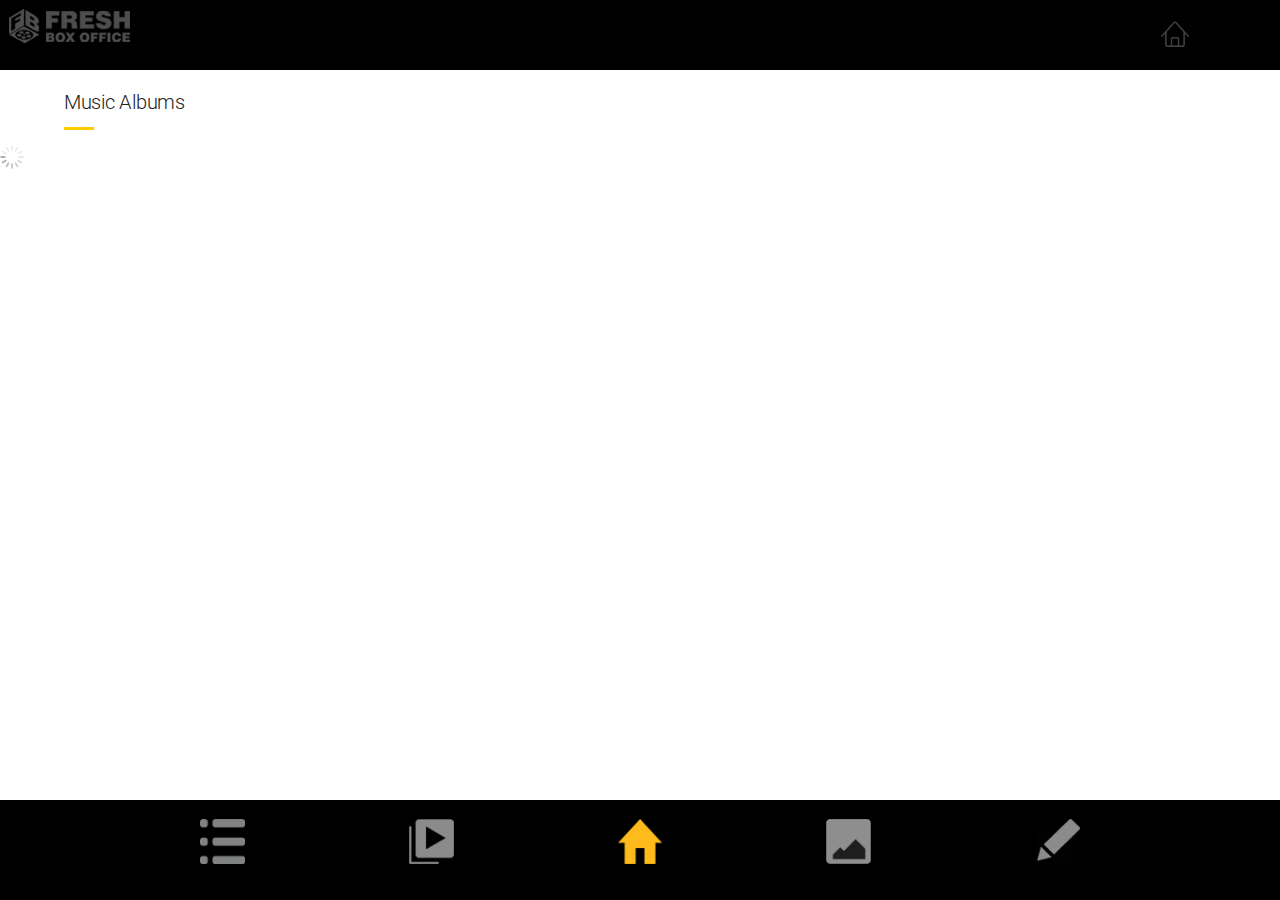
<file: music_albums.html>
<!DOCTYPE html>
<html>
<head>
<meta charset="utf-8">
<meta name="viewport" content="width=device-width, initial-scale=1, maximum-scale=1, minimum-scale=1, user-scalable=no, minimal-ui">
<meta name="apple-mobile-web-app-capable" content="yes">
<meta name="apple-mobile-web-app-status-bar-style" content="black">
<link rel="apple-touch-icon" href="images/apple-touch-icon.png" />
<link href="images/apple-touch-startup-image-320x460.png" media="(device-width: 320px)" rel="apple-touch-startup-image">
<link href="images/apple-touch-startup-image-640x920.png" media="(device-width: 320px) and (-webkit-device-pixel-ratio: 2)" rel="apple-touch-startup-image">
<title>Fresh Box Office - Ollywood and Bollywood Online Portal</title>
<link rel="stylesheet" href="css/framework7.css">
<link rel="stylesheet" href="style.css">
<link type="text/css" rel="stylesheet" href="css/swipebox.css" />
<link type="text/css" rel="stylesheet" href="css/animations.css" />
<link href='http://fonts.googleapis.com/css?family=Roboto:400,300,900' rel='stylesheet' type='text/css'>
<script type="text/javascript" src="datajs/globalvar.js"></script>
<script type="text/javascript" src="datajs/jq.js"></script>

<script type="text/javascript" src="datajs/music_album.js"></script>	
<script type="text/javascript" src="datajs/leftmenu.js"></script>
<script type="text/javascript" src="datajs/user_menu.js"></script>
</head>
<body id="mobile_wrap">

    <div class="statusbar-overlay"></div>

    <div class="panel-overlay"></div>

    <div class="panel panel-left panel-reveal">
			<nav class="sidebar-nav">
			<ul id="sidemenu">
			</ul>
			</nav>
    </div>

    <div class="panel panel-right panel-reveal">
      <div class="user_login_info" id="user_info_box">
	  
               
      </div>
    </div>

    <div class="views">

      <div class="view view-main">



        <div class="pages">
  <div data-page="videos" class="page no-toolbar no-navbar">
    <div class="page-content">
    
	<div class="navbarpages">
		<div class="navbar_left">
			<div class="logo_text"><a href="index.html"><img src="images/logo.png"></a></div>
		</div>			
		<a href="#" data-panel="left" class="open-panel">
			<div class="navbar_right"><img src="images/icons/black/menu.png" alt="" title="" /></div>
		</a>
		<a href="index.html">
			<div class="navbar_right whitebg"><img src="images/icons/black/home.png" alt="" title="" /></div>
		</a>					
	</div>
	
	
     <div id="pages_maincontent">
      
          <h2 class="page_title" id="heading">Music Albums</h2>
          <img src="images/loader.gif" style="display:block;" id="loader" />
              <div class="page_single layout_fullwidth_padding" id="listvideo">
                   
                   
              </div>
      
      </div>
      
      
    </div>
  </div>
</div>

        <!-- Bottom Toolbar-->
        <div class="toolbar">
              <div class="toolbar-inner">
              <ul class="toolbar_icons">
              <li><a href="news.html"><img src="images/icons/white/categories1.png" alt="" title="" /></a></li>
              <li><a href="latestmovies.html"><img src="images/icons/white/v1.png" alt="" title="" /></a></li>
              <li><a href="index.html"><img src="images/icons/yellow/h.png" alt="" title="" /></a></li>
              <li ><a href="photos.html"><img src="images/icons/white/gallery1.png" alt="" title="" /></a></li>
              <li><a href="form.html"><img src="images/icons/white/news1.png" alt="" title="" /></a></li>              
              </ul>
              </div>  
        </div>

      </div>
    </div>

	
    <!-- Login Popup -->
    <div class="popup popup-login">
        <div class="content-block">
            <h4>LOGIN</h4>
            <div class="loginform">
                <form id="LoginForm" method="post">
                    <input type="text" name="Username" value="" class="form_input required" placeholder="username" />
                    <input type="password" name="Password" value="" class="form_input required" placeholder="password" />
                    <div class="forgot_pass"><a href="#" data-popup=".popup-forgot" class="open-popup">Forgot Password?</a></div>
                    <input type="submit" name="submit" class="form_submit" id="submit" value="SIGN IN" />
                </form>
                <div class="signup_bottom">
                    <p>Don't have an account?</p>
                    <a href="#" data-popup=".popup-signup" class="open-popup">SIGN UP</a>
                </div>
            </div>
            <div class="close_popup_button">
                <a href="#" class="close-popup"><img src="images/icons/black/menu_close.png" alt="" title="" /></a>
            </div>
        </div>
    </div>

    <!-- Register Popup -->
    <div class="popup popup-signup">
        <div class="content-block">
            <h4>REGISTER</h4>
            <div class="loginform">
                <form id="RegisterForm" method="post">
                    <input type="text" name="Username" value="" class="form_input required" placeholder="Username" />
                    <input type="text" name="Email" value="" class="form_input required" placeholder="Email" />
                    <input type="password" name="Password" value="" class="form_input required" placeholder="Password" />
                    <input type="submit" name="submit" class="form_submit" id="submit" value="SIGN UP" />
                </form>
		<h5>- OR REGISTER WITH A SOCIAL ACCOUNT -</h5>
		<div class="signup_social">
			<a href="http://www.facebook.com/" class="signup_facebook external">FACEBOOK</a>
			<a href="http://www.twitter.com/" class="signup_twitter external">TWITTER</a>            
		</div>		
            </div>
            <div class="close_popup_button">
                <a href="#" class="close-popup"><img src="images/icons/black/menu_close.png" alt="" title="" /></a>
            </div>
        </div>
    </div>
	
    <!-- Forgot Password Popup -->
    <div class="popup popup-forgot">
        <div class="content-block">
            <h4>FORGOT PASSWORD</h4>
            <div class="loginform">
                <form id="ForgotForm" method="post">
                    <input type="text" name="Email" value="" class="form_input required" placeholder="email" />
                    <input type="submit" name="submit" class="form_submit" id="submit" value="RESEND PASSWORD" />
                </form>
                <div class="signup_bottom">
                    <p>Check your email and follow the instructions to reset your password.</p>
                </div>
            </div>
            <div class="close_popup_button">
                <a href="#" class="close-popup"><img src="images/icons/black/menu_close.png" alt="" title="" /></a>
            </div>
        </div>
    </div>
	
    <!-- Social Icons Popup -->
    <div class="popup popup-social">
    <div class="content-block">
      <h4>Social Share</h4>
      <p>Share icons solution that allows you share and increase your social popularity.</p>
      <ul class="social_share">
      <li><a href="http://twitter.com/" class="external"><img src="images/icons/black/twitter.png" alt="" title="" /><span>TWITTER</span></a></li>
      <li><a href="http://www.facebook.com/" class="external"><img src="images/icons/black/facebook.png" alt="" title="" /><span>FACEBOOK</span></a></li>
      <li><a href="http://plus.google.com" class="external"><img src="images/icons/black/gplus.png" alt="" title="" /><span>GOOGLE</span></a></li>
      <li><a href="http://www.dribbble.com/" class="external"><img src="images/icons/black/dribbble.png" alt="" title="" /><span>DRIBBBLE</span></a></li>
      <li><a href="http://www.linkedin.com/" class="external"><img src="images/icons/black/linkedin.png" alt="" title="" /><span>LINKEDIN</span></a></li>
      <li><a href="http://www.pinterest.com/" class="external"><img src="images/icons/black/pinterest.png" alt="" title="" /><span>PINTEREST</span></a></li>
      </ul>
      <div class="close_popup_button"><a href="#" class="close-popup"><img src="images/icons/black/menu_close.png" alt="" title="" /></a></div>
    </div>
    </div>
    
<script type="text/javascript" src="js/jquery-1.10.1.min.js"></script>
<script type="text/javascript" src="js/jquery.validate.min.js" ></script>
<script type="text/javascript" src="js/framework7.js"></script>
<script type="text/javascript" src="js/jquery.swipebox.js"></script>
<script type="text/javascript" src="js/jquery.fitvids.js"></script>
<script type="text/javascript" src="js/email.js"></script>
<script type="text/javascript" src="js/audio.min.js"></script>
<script type="text/javascript" src="js/my-app.js"></script>
  </body>
</html>
</file>
<file: css/framework7.css>
/**
 * Framework7 1.4.0
 * Full Featured Mobile HTML Framework For Building iOS & Android Apps
 * 
 * iOS Theme
 *
 * http://www.idangero.us/framework7
 * 
 * Copyright 2015, Vladimir Kharlampidi
 * The iDangero.us
 * http://www.idangero.us/
 * 
 * Licensed under MIT
 * 
 * Released on: December 7, 2015
 */
html,
body {
  position: relative;
  height: 100%;
  width: 100%;
  overflow-x: hidden;
}
body {
  font-family: -apple-system, SF UI Text, Helvetica Neue, Helvetica, Arial, sans-serif;
  margin: 0;
  padding: 0;
  color: #000;
  font-size: 14px;
  line-height: 1.4;
  width: 100%;
  -webkit-text-size-adjust: 100%;
  background: #fff;
  overflow: hidden;
}
@media all and (width: 1024px) and (height: 691px) and (orientation: landscape) {
  html,
  body {
    height: 671px;
  }
}
@media all and (width: 1024px) and (height: 692px) and (orientation: landscape) {
  html,
  body {
    height: 672px;
  }
}
* {
  -webkit-tap-highlight-color: rgba(0, 0, 0, 0);
  -webkit-touch-callout: none;
}
a,
input,
textarea,
select {
  outline: 0;
}
a {
  text-decoration: none;
  color: #007aff;
}
p {
  margin: 1em 0;
}
/* === Grid === */
.row {
  display: -webkit-box;
  display: -ms-flexbox;
  display: -webkit-flex;
  display: flex;
  -webkit-box-pack: justify;
  -ms-flex-pack: justify;
  -webkit-justify-content: space-between;
  justify-content: space-between;
  -webkit-box-lines: multiple;
  -moz-box-lines: multiple;
  -webkit-flex-wrap: wrap;
  -ms-flex-wrap: wrap;
  flex-wrap: wrap;
  -webkit-box-align: start;
  -ms-flex-align: start;
  -webkit-align-items: flex-start;
  align-items: flex-start;
}
.row > [class*="col-"] {
  box-sizing: border-box;
}
.row .col-auto {
  width: 100%;
}
.row .col-100 {
  width: 100%;
  width: -webkit-calc((100% - 15px*0) / 1);
  width: calc((100% - 15px*0) / 1);
}
.row.no-gutter .col-100 {
  width: 100%;
}
.row .col-95 {
  width: 95%;
  width: -webkit-calc((100% - 15px*0.05263157894736836) / 1.0526315789473684);
  width: calc((100% - 15px*0.05263157894736836) / 1.0526315789473684);
}
.row.no-gutter .col-95 {
  width: 95%;
}
.row .col-90 {
  width: 90%;
  width: -webkit-calc((100% - 15px*0.11111111111111116) / 1.1111111111111112);
  width: calc((100% - 15px*0.11111111111111116) / 1.1111111111111112);
}
.row.no-gutter .col-90 {
  width: 90%;
}
.row .col-85 {
  width: 85%;
  width: -webkit-calc((100% - 15px*0.17647058823529416) / 1.1764705882352942);
  width: calc((100% - 15px*0.17647058823529416) / 1.1764705882352942);
}
.row.no-gutter .col-85 {
  width: 85%;
}
.row .col-80 {
  width: 80%;
  width: -webkit-calc((100% - 15px*0.25) / 1.25);
  width: calc((100% - 15px*0.25) / 1.25);
}
.row.no-gutter .col-80 {
  width: 80%;
}
.row .col-75 {
  width: 75%;
  width: -webkit-calc((100% - 15px*0.33333333333333326) / 1.3333333333333333);
  width: calc((100% - 15px*0.33333333333333326) / 1.3333333333333333);
}
.row.no-gutter .col-75 {
  width: 75%;
}
.row .col-66 {
  width: 66.66666666666666%;
  width: -webkit-calc((100% - 15px*0.5000000000000002) / 1.5000000000000002);
  width: calc((100% - 15px*0.5000000000000002) / 1.5000000000000002);
}
.row.no-gutter .col-66 {
  width: 66.66666666666666%;
}
.row .col-60 {
  width: 60%;
  width: -webkit-calc((100% - 15px*0.6666666666666667) / 1.6666666666666667);
  width: calc((100% - 15px*0.6666666666666667) / 1.6666666666666667);
}
.row.no-gutter .col-60 {
  width: 60%;
}
.row .col-50 {
  width: 50%;
  width: -webkit-calc((100% - 15px*1) / 2);
  width: calc((100% - 15px*1) / 2);
}
.row.no-gutter .col-50 {
  width: 50%;
}
.row .col-40 {
  width: 40%;
  width: -webkit-calc((100% - 15px*1.5) / 2.5);
  width: calc((100% - 15px*1.5) / 2.5);
}
.row.no-gutter .col-40 {
  width: 40%;
}
.row .col-33 {
  width: 33.333333333333336%;
  width: -webkit-calc((100% - 15px*2) / 3);
  width: calc((100% - 15px*2) / 3);
}
.row.no-gutter .col-33 {
  width: 33.333333333333336%;
}
.row .col-25 {
  width: 25%;
  width: -webkit-calc((100% - 15px*3) / 4);
  width: calc((100% - 15px*3) / 4);
}
.row.no-gutter .col-25 {
  width: 25%;
}
.row .col-20 {
  width: 20%;
  width: -webkit-calc((100% - 15px*4) / 5);
  width: calc((100% - 15px*4) / 5);
}
.row.no-gutter .col-20 {
  width: 20%;
}
.row .col-15 {
  width: 15%;
  width: -webkit-calc((100% - 15px*5.666666666666667) / 6.666666666666667);
  width: calc((100% - 15px*5.666666666666667) / 6.666666666666667);
}
.row.no-gutter .col-15 {
  width: 15%;
}
.row .col-10 {
  width: 10%;
  width: -webkit-calc((100% - 15px*9) / 10);
  width: calc((100% - 15px*9) / 10);
}
.row.no-gutter .col-10 {
  width: 10%;
}
.row .col-5 {
  width: 5%;
  width: -webkit-calc((100% - 15px*19) / 20);
  width: calc((100% - 15px*19) / 20);
}
.row.no-gutter .col-5 {
  width: 5%;
}
.row .col-auto:nth-last-child(1),
.row .col-auto:nth-last-child(1) ~ .col-auto {
  width: 100%;
  width: -webkit-calc((100% - 15px*0) / 1);
  width: calc((100% - 15px*0) / 1);
}
.row.no-gutter .col-auto:nth-last-child(1),
.row.no-gutter .col-auto:nth-last-child(1) ~ .col-auto {
  width: 100%;
}
.row .col-auto:nth-last-child(2),
.row .col-auto:nth-last-child(2) ~ .col-auto {
  width: 50%;
  width: -webkit-calc((100% - 15px*1) / 2);
  width: calc((100% - 15px*1) / 2);
}
.row.no-gutter .col-auto:nth-last-child(2),
.row.no-gutter .col-auto:nth-last-child(2) ~ .col-auto {
  width: 50%;
}
.row .col-auto:nth-last-child(3),
.row .col-auto:nth-last-child(3) ~ .col-auto {
  width: 33.33333333%;
  width: -webkit-calc((100% - 15px*2) / 3);
  width: calc((100% - 15px*2) / 3);
}
.row.no-gutter .col-auto:nth-last-child(3),
.row.no-gutter .col-auto:nth-last-child(3) ~ .col-auto {
  width: 33.33333333%;
}
.row .col-auto:nth-last-child(4),
.row .col-auto:nth-last-child(4) ~ .col-auto {
  width: 25%;
  width: -webkit-calc((100% - 15px*3) / 4);
  width: calc((100% - 15px*3) / 4);
}
.row.no-gutter .col-auto:nth-last-child(4),
.row.no-gutter .col-auto:nth-last-child(4) ~ .col-auto {
  width: 25%;
}
.row .col-auto:nth-last-child(5),
.row .col-auto:nth-last-child(5) ~ .col-auto {
  width: 20%;
  width: -webkit-calc((100% - 15px*4) / 5);
  width: calc((100% - 15px*4) / 5);
}
.row.no-gutter .col-auto:nth-last-child(5),
.row.no-gutter .col-auto:nth-last-child(5) ~ .col-auto {
  width: 20%;
}
.row .col-auto:nth-last-child(6),
.row .col-auto:nth-last-child(6) ~ .col-auto {
  width: 16.66666667%;
  width: -webkit-calc((100% - 15px*5) / 6);
  width: calc((100% - 15px*5) / 6);
}
.row.no-gutter .col-auto:nth-last-child(6),
.row.no-gutter .col-auto:nth-last-child(6) ~ .col-auto {
  width: 16.66666667%;
}
.row .col-auto:nth-last-child(7),
.row .col-auto:nth-last-child(7) ~ .col-auto {
  width: 14.28571429%;
  width: -webkit-calc((100% - 15px*6) / 7);
  width: calc((100% - 15px*6) / 7);
}
.row.no-gutter .col-auto:nth-last-child(7),
.row.no-gutter .col-auto:nth-last-child(7) ~ .col-auto {
  width: 14.28571429%;
}
.row .col-auto:nth-last-child(8),
.row .col-auto:nth-last-child(8) ~ .col-auto {
  width: 12.5%;
  width: -webkit-calc((100% - 15px*7) / 8);
  width: calc((100% - 15px*7) / 8);
}
.row.no-gutter .col-auto:nth-last-child(8),
.row.no-gutter .col-auto:nth-last-child(8) ~ .col-auto {
  width: 12.5%;
}
.row .col-auto:nth-last-child(9),
.row .col-auto:nth-last-child(9) ~ .col-auto {
  width: 11.11111111%;
  width: -webkit-calc((100% - 15px*8) / 9);
  width: calc((100% - 15px*8) / 9);
}
.row.no-gutter .col-auto:nth-last-child(9),
.row.no-gutter .col-auto:nth-last-child(9) ~ .col-auto {
  width: 11.11111111%;
}
.row .col-auto:nth-last-child(10),
.row .col-auto:nth-last-child(10) ~ .col-auto {
  width: 10%;
  width: -webkit-calc((100% - 15px*9) / 10);
  width: calc((100% - 15px*9) / 10);
}
.row.no-gutter .col-auto:nth-last-child(10),
.row.no-gutter .col-auto:nth-last-child(10) ~ .col-auto {
  width: 10%;
}
.row .col-auto:nth-last-child(11),
.row .col-auto:nth-last-child(11) ~ .col-auto {
  width: 9.09090909%;
  width: -webkit-calc((100% - 15px*10) / 11);
  width: calc((100% - 15px*10) / 11);
}
.row.no-gutter .col-auto:nth-last-child(11),
.row.no-gutter .col-auto:nth-last-child(11) ~ .col-auto {
  width: 9.09090909%;
}
.row .col-auto:nth-last-child(12),
.row .col-auto:nth-last-child(12) ~ .col-auto {
  width: 8.33333333%;
  width: -webkit-calc((100% - 15px*11) / 12);
  width: calc((100% - 15px*11) / 12);
}
.row.no-gutter .col-auto:nth-last-child(12),
.row.no-gutter .col-auto:nth-last-child(12) ~ .col-auto {
  width: 8.33333333%;
}
.row .col-auto:nth-last-child(13),
.row .col-auto:nth-last-child(13) ~ .col-auto {
  width: 7.69230769%;
  width: -webkit-calc((100% - 15px*12) / 13);
  width: calc((100% - 15px*12) / 13);
}
.row.no-gutter .col-auto:nth-last-child(13),
.row.no-gutter .col-auto:nth-last-child(13) ~ .col-auto {
  width: 7.69230769%;
}
.row .col-auto:nth-last-child(14),
.row .col-auto:nth-last-child(14) ~ .col-auto {
  width: 7.14285714%;
  width: -webkit-calc((100% - 15px*13) / 14);
  width: calc((100% - 15px*13) / 14);
}
.row.no-gutter .col-auto:nth-last-child(14),
.row.no-gutter .col-auto:nth-last-child(14) ~ .col-auto {
  width: 7.14285714%;
}
.row .col-auto:nth-last-child(15),
.row .col-auto:nth-last-child(15) ~ .col-auto {
  width: 6.66666667%;
  width: -webkit-calc((100% - 15px*14) / 15);
  width: calc((100% - 15px*14) / 15);
}
.row.no-gutter .col-auto:nth-last-child(15),
.row.no-gutter .col-auto:nth-last-child(15) ~ .col-auto {
  width: 6.66666667%;
}
@media all and (min-width: 768px) {
  .row .tablet-100 {
    width: 100%;
    width: -webkit-calc((100% - 15px*0) / 1);
    width: calc((100% - 15px*0) / 1);
  }
  .row.no-gutter .tablet-100 {
    width: 100%;
  }
  .row .tablet-95 {
    width: 95%;
    width: -webkit-calc((100% - 15px*0.05263157894736836) / 1.0526315789473684);
    width: calc((100% - 15px*0.05263157894736836) / 1.0526315789473684);
  }
  .row.no-gutter .tablet-95 {
    width: 95%;
  }
  .row .tablet-90 {
    width: 90%;
    width: -webkit-calc((100% - 15px*0.11111111111111116) / 1.1111111111111112);
    width: calc((100% - 15px*0.11111111111111116) / 1.1111111111111112);
  }
  .row.no-gutter .tablet-90 {
    width: 90%;
  }
  .row .tablet-85 {
    width: 85%;
    width: -webkit-calc((100% - 15px*0.17647058823529416) / 1.1764705882352942);
    width: calc((100% - 15px*0.17647058823529416) / 1.1764705882352942);
  }
  .row.no-gutter .tablet-85 {
    width: 85%;
  }
  .row .tablet-80 {
    width: 80%;
    width: -webkit-calc((100% - 15px*0.25) / 1.25);
    width: calc((100% - 15px*0.25) / 1.25);
  }
  .row.no-gutter .tablet-80 {
    width: 80%;
  }
  .row .tablet-75 {
    width: 75%;
    width: -webkit-calc((100% - 15px*0.33333333333333326) / 1.3333333333333333);
    width: calc((100% - 15px*0.33333333333333326) / 1.3333333333333333);
  }
  .row.no-gutter .tablet-75 {
    width: 75%;
  }
  .row .tablet-66 {
    width: 66.66666666666666%;
    width: -webkit-calc((100% - 15px*0.5000000000000002) / 1.5000000000000002);
    width: calc((100% - 15px*0.5000000000000002) / 1.5000000000000002);
  }
  .row.no-gutter .tablet-66 {
    width: 66.66666666666666%;
  }
  .row .tablet-60 {
    width: 60%;
    width: -webkit-calc((100% - 15px*0.6666666666666667) / 1.6666666666666667);
    width: calc((100% - 15px*0.6666666666666667) / 1.6666666666666667);
  }
  .row.no-gutter .tablet-60 {
    width: 60%;
  }
  .row .tablet-50 {
    width: 50%;
    width: -webkit-calc((100% - 15px*1) / 2);
    width: calc((100% - 15px*1) / 2);
  }
  .row.no-gutter .tablet-50 {
    width: 50%;
  }
  .row .tablet-40 {
    width: 40%;
    width: -webkit-calc((100% - 15px*1.5) / 2.5);
    width: calc((100% - 15px*1.5) / 2.5);
  }
  .row.no-gutter .tablet-40 {
    width: 40%;
  }
  .row .tablet-33 {
    width: 33.333333333333336%;
    width: -webkit-calc((100% - 15px*2) / 3);
    width: calc((100% - 15px*2) / 3);
  }
  .row.no-gutter .tablet-33 {
    width: 33.333333333333336%;
  }
  .row .tablet-25 {
    width: 25%;
    width: -webkit-calc((100% - 15px*3) / 4);
    width: calc((100% - 15px*3) / 4);
  }
  .row.no-gutter .tablet-25 {
    width: 25%;
  }
  .row .tablet-20 {
    width: 20%;
    width: -webkit-calc((100% - 15px*4) / 5);
    width: calc((100% - 15px*4) / 5);
  }
  .row.no-gutter .tablet-20 {
    width: 20%;
  }
  .row .tablet-15 {
    width: 15%;
    width: -webkit-calc((100% - 15px*5.666666666666667) / 6.666666666666667);
    width: calc((100% - 15px*5.666666666666667) / 6.666666666666667);
  }
  .row.no-gutter .tablet-15 {
    width: 15%;
  }
  .row .tablet-10 {
    width: 10%;
    width: -webkit-calc((100% - 15px*9) / 10);
    width: calc((100% - 15px*9) / 10);
  }
  .row.no-gutter .tablet-10 {
    width: 10%;
  }
  .row .tablet-5 {
    width: 5%;
    width: -webkit-calc((100% - 15px*19) / 20);
    width: calc((100% - 15px*19) / 20);
  }
  .row.no-gutter .tablet-5 {
    width: 5%;
  }
  .row .tablet-auto:nth-last-child(1),
  .row .tablet-auto:nth-last-child(1) ~ .col-auto {
    width: 100%;
    width: -webkit-calc((100% - 15px*0) / 1);
    width: calc((100% - 15px*0) / 1);
  }
  .row.no-gutter .tablet-auto:nth-last-child(1),
  .row.no-gutter .tablet-auto:nth-last-child(1) ~ .tablet-auto {
    width: 100%;
  }
  .row .tablet-auto:nth-last-child(2),
  .row .tablet-auto:nth-last-child(2) ~ .col-auto {
    width: 50%;
    width: -webkit-calc((100% - 15px*1) / 2);
    width: calc((100% - 15px*1) / 2);
  }
  .row.no-gutter .tablet-auto:nth-last-child(2),
  .row.no-gutter .tablet-auto:nth-last-child(2) ~ .tablet-auto {
    width: 50%;
  }
  .row .tablet-auto:nth-last-child(3),
  .row .tablet-auto:nth-last-child(3) ~ .col-auto {
    width: 33.33333333%;
    width: -webkit-calc((100% - 15px*2) / 3);
    width: calc((100% - 15px*2) / 3);
  }
  .row.no-gutter .tablet-auto:nth-last-child(3),
  .row.no-gutter .tablet-auto:nth-last-child(3) ~ .tablet-auto {
    width: 33.33333333%;
  }
  .row .tablet-auto:nth-last-child(4),
  .row .tablet-auto:nth-last-child(4) ~ .col-auto {
    width: 25%;
    width: -webkit-calc((100% - 15px*3) / 4);
    width: calc((100% - 15px*3) / 4);
  }
  .row.no-gutter .tablet-auto:nth-last-child(4),
  .row.no-gutter .tablet-auto:nth-last-child(4) ~ .tablet-auto {
    width: 25%;
  }
  .row .tablet-auto:nth-last-child(5),
  .row .tablet-auto:nth-last-child(5) ~ .col-auto {
    width: 20%;
    width: -webkit-calc((100% - 15px*4) / 5);
    width: calc((100% - 15px*4) / 5);
  }
  .row.no-gutter .tablet-auto:nth-last-child(5),
  .row.no-gutter .tablet-auto:nth-last-child(5) ~ .tablet-auto {
    width: 20%;
  }
  .row .tablet-auto:nth-last-child(6),
  .row .tablet-auto:nth-last-child(6) ~ .col-auto {
    width: 16.66666667%;
    width: -webkit-calc((100% - 15px*5) / 6);
    width: calc((100% - 15px*5) / 6);
  }
  .row.no-gutter .tablet-auto:nth-last-child(6),
  .row.no-gutter .tablet-auto:nth-last-child(6) ~ .tablet-auto {
    width: 16.66666667%;
  }
  .row .tablet-auto:nth-last-child(7),
  .row .tablet-auto:nth-last-child(7) ~ .col-auto {
    width: 14.28571429%;
    width: -webkit-calc((100% - 15px*6) / 7);
    width: calc((100% - 15px*6) / 7);
  }
  .row.no-gutter .tablet-auto:nth-last-child(7),
  .row.no-gutter .tablet-auto:nth-last-child(7) ~ .tablet-auto {
    width: 14.28571429%;
  }
  .row .tablet-auto:nth-last-child(8),
  .row .tablet-auto:nth-last-child(8) ~ .col-auto {
    width: 12.5%;
    width: -webkit-calc((100% - 15px*7) / 8);
    width: calc((100% - 15px*7) / 8);
  }
  .row.no-gutter .tablet-auto:nth-last-child(8),
  .row.no-gutter .tablet-auto:nth-last-child(8) ~ .tablet-auto {
    width: 12.5%;
  }
  .row .tablet-auto:nth-last-child(9),
  .row .tablet-auto:nth-last-child(9) ~ .col-auto {
    width: 11.11111111%;
    width: -webkit-calc((100% - 15px*8) / 9);
    width: calc((100% - 15px*8) / 9);
  }
  .row.no-gutter .tablet-auto:nth-last-child(9),
  .row.no-gutter .tablet-auto:nth-last-child(9) ~ .tablet-auto {
    width: 11.11111111%;
  }
  .row .tablet-auto:nth-last-child(10),
  .row .tablet-auto:nth-last-child(10) ~ .col-auto {
    width: 10%;
    width: -webkit-calc((100% - 15px*9) / 10);
    width: calc((100% - 15px*9) / 10);
  }
  .row.no-gutter .tablet-auto:nth-last-child(10),
  .row.no-gutter .tablet-auto:nth-last-child(10) ~ .tablet-auto {
    width: 10%;
  }
  .row .tablet-auto:nth-last-child(11),
  .row .tablet-auto:nth-last-child(11) ~ .col-auto {
    width: 9.09090909%;
    width: -webkit-calc((100% - 15px*10) / 11);
    width: calc((100% - 15px*10) / 11);
  }
  .row.no-gutter .tablet-auto:nth-last-child(11),
  .row.no-gutter .tablet-auto:nth-last-child(11) ~ .tablet-auto {
    width: 9.09090909%;
  }
  .row .tablet-auto:nth-last-child(12),
  .row .tablet-auto:nth-last-child(12) ~ .col-auto {
    width: 8.33333333%;
    width: -webkit-calc((100% - 15px*11) / 12);
    width: calc((100% - 15px*11) / 12);
  }
  .row.no-gutter .tablet-auto:nth-last-child(12),
  .row.no-gutter .tablet-auto:nth-last-child(12) ~ .tablet-auto {
    width: 8.33333333%;
  }
  .row .tablet-auto:nth-last-child(13),
  .row .tablet-auto:nth-last-child(13) ~ .col-auto {
    width: 7.69230769%;
    width: -webkit-calc((100% - 15px*12) / 13);
    width: calc((100% - 15px*12) / 13);
  }
  .row.no-gutter .tablet-auto:nth-last-child(13),
  .row.no-gutter .tablet-auto:nth-last-child(13) ~ .tablet-auto {
    width: 7.69230769%;
  }
  .row .tablet-auto:nth-last-child(14),
  .row .tablet-auto:nth-last-child(14) ~ .col-auto {
    width: 7.14285714%;
    width: -webkit-calc((100% - 15px*13) / 14);
    width: calc((100% - 15px*13) / 14);
  }
  .row.no-gutter .tablet-auto:nth-last-child(14),
  .row.no-gutter .tablet-auto:nth-last-child(14) ~ .tablet-auto {
    width: 7.14285714%;
  }
  .row .tablet-auto:nth-last-child(15),
  .row .tablet-auto:nth-last-child(15) ~ .col-auto {
    width: 6.66666667%;
    width: -webkit-calc((100% - 15px*14) / 15);
    width: calc((100% - 15px*14) / 15);
  }
  .row.no-gutter .tablet-auto:nth-last-child(15),
  .row.no-gutter .tablet-auto:nth-last-child(15) ~ .tablet-auto {
    width: 6.66666667%;
  }
}
/* === Views === */
.views,
.view {
  position: relative;
  width: 100%;
  height: 100%;
  z-index: 5000;
}
.views {
  overflow: auto;
  -webkit-overflow-scrolling: touch;
}
.view {
  overflow: hidden;
  box-sizing: border-box;
}
/* === Pages === */
.pages {
  position: relative;
  width: 100%;
  height: 100%;
  overflow: hidden;
  background: #000;
}
.page {
  box-sizing: border-box;
  position: absolute;
  left: 0;
  top: 0;
  width: 100%;
  height: 100%;
  background: #fff;
  -webkit-transform: translate3d(0, 0, 0);
  transform: translate3d(0, 0, 0);
}
.page.cached {
  display: none;
}
.page-on-left {
  opacity: 0.9;
  -webkit-transform: translate3d(-20%, 0, 0);
  transform: translate3d(-20%, 0, 0);
}
.page-on-center .swipeback-page-shadow {
  opacity: 1;
}
.page-on-right {
  -webkit-transform: translate3d(100%, 0, 0);
  transform: translate3d(100%, 0, 0);
}
.page-on-right .swipeback-page-shadow {
  opacity: 0;
}
.page-content {
  overflow: auto;
  -webkit-overflow-scrolling: touch;
  box-sizing: border-box;
  height: 100%;
  position: relative;
  z-index: 1;
}
.swipeback-page-shadow {
  position: absolute;
  right: 100%;
  top: 0;
  width: 16px;
  height: 100%;
  background: -webkit-linear-gradient(left, rgba(0, 0, 0, 0) 0%, rgba(0, 0, 0, 0) 10%, rgba(0, 0, 0, 0.01) 50%, rgba(0, 0, 0, 0.2) 100%);
  background: linear-gradient(to right, rgba(0, 0, 0, 0) 0%, rgba(0, 0, 0, 0) 10%, rgba(0, 0, 0, 0.01) 50%, rgba(0, 0, 0, 0.2) 100%);
  z-index: -1;
  content: '';
}
html.android .swipeback-page-shadow {
  display: none;
  -webkit-animation: none;
  animation: none;
}
.page-transitioning,
.page-transitioning .swipeback-page-shadow {
  -webkit-transition-duration: 400ms;
  transition-duration: 400ms;
}
.page-from-right-to-center:before,
.page-from-center-to-right:before {
  position: absolute;
  right: 100%;
  top: 0;
  width: 16px;
  height: 100%;
  background: -webkit-linear-gradient(left, rgba(0, 0, 0, 0) 0%, rgba(0, 0, 0, 0) 10%, rgba(0, 0, 0, 0.01) 50%, rgba(0, 0, 0, 0.2) 100%);
  background: linear-gradient(to right, rgba(0, 0, 0, 0) 0%, rgba(0, 0, 0, 0) 10%, rgba(0, 0, 0, 0.01) 50%, rgba(0, 0, 0, 0.2) 100%);
  z-index: -1;
  content: '';
}
html.android .page-from-right-to-center:before,
html.android .page-from-center-to-right:before {
  display: none;
  -webkit-animation: none;
  animation: none;
}
.page-from-right-to-center {
  -webkit-animation: pageFromRightToCenter 400ms forwards;
  animation: pageFromRightToCenter 400ms forwards;
}
.page-from-right-to-center:before {
  -webkit-animation: pageFromRightToCenterShadow 400ms forwards;
  animation: pageFromRightToCenterShadow 400ms forwards;
}
.page-from-center-to-right {
  -webkit-animation: pageFromCenterToRight 400ms forwards;
  animation: pageFromCenterToRight 400ms forwards;
}
.page-from-center-to-right:before {
  -webkit-animation: pageFromCenterToRightShadow 400ms forwards;
  animation: pageFromCenterToRightShadow 400ms forwards;
}
@-webkit-keyframes pageFromRightToCenter {
  from {
    -webkit-transform: translate3d(100%, 0, 0);
  }
  to {
    -webkit-transform: translate3d(0, 0, 0);
  }
}
@keyframes pageFromRightToCenter {
  from {
    transform: translate3d(100%, 0, 0);
  }
  to {
    transform: translate3d(0, 0, 0);
  }
}
@-webkit-keyframes pageFromRightToCenterShadow {
  from {
    opacity: 0;
  }
  to {
    opacity: 1;
  }
}
@keyframes pageFromRightToCenterShadow {
  from {
    opacity: 0;
  }
  to {
    opacity: 1;
  }
}
@-webkit-keyframes pageFromCenterToRight {
  from {
    -webkit-transform: translate3d(0, 0, 0);
  }
  to {
    -webkit-transform: translate3d(100%, 0, 0);
  }
}
@keyframes pageFromCenterToRight {
  from {
    transform: translate3d(0, 0, 0);
  }
  to {
    transform: translate3d(100%, 0, 0);
  }
}
@-webkit-keyframes pageFromCenterToRightShadow {
  from {
    opacity: 1;
  }
  to {
    opacity: 0;
  }
}
@keyframes pageFromCenterToRightShadow {
  from {
    opacity: 1;
  }
  to {
    opacity: 0;
  }
}
.page-from-center-to-left {
  -webkit-animation: pageFromCenterToLeft 400ms forwards;
  animation: pageFromCenterToLeft 400ms forwards;
}
.page-from-left-to-center {
  -webkit-animation: pageFromLeftToCenter 400ms forwards;
  animation: pageFromLeftToCenter 400ms forwards;
}
@-webkit-keyframes pageFromCenterToLeft {
  from {
    opacity: 1;
    -webkit-transform: translate3d(0, 0, 0);
  }
  to {
    opacity: 0.9;
    -webkit-transform: translate3d(-20%, 0, 0);
  }
}
@keyframes pageFromCenterToLeft {
  from {
    transform: translate3d(0, 0, 0);
  }
  to {
    opacity: 0.9;
    transform: translate3d(-20%, 0, 0);
  }
}
@-webkit-keyframes pageFromLeftToCenter {
  from {
    opacity: 0.9;
    -webkit-transform: translate3d(-20%, 0, 0);
  }
  to {
    opacity: 1;
    -webkit-transform: translate3d(0, 0, 0);
  }
}
@keyframes pageFromLeftToCenter {
  from {
    transform: translate3d(-20%, 0, 0);
  }
  to {
    opacity: 1;
    transform: translate3d(0, 0, 0);
  }
}
/* === Toolbars === */
.navbar-inner,
.toolbar-inner {
  position: absolute;
  left: 0;
  top: 0;
  width: 100%;
  height: 100%;
  padding: 0 8px;
  box-sizing: border-box;
  display: -webkit-box;
  display: -ms-flexbox;
  display: -webkit-flex;
  display: flex;
  -webkit-box-pack: justify;
  -ms-flex-pack: justify;
  -webkit-justify-content: space-between;
  justify-content: space-between;
  -webkit-box-align: center;
  -ms-flex-align: center;
  -webkit-align-items: center;
  align-items: center;
}
.navbar-inner.cached {
  display: none;
}
.navbar,
.toolbar {
  width: 100%;
  box-sizing: border-box;
  font-size: 17px;
  position: relative;
  margin: 0;
  z-index: 500;
  -webkit-backface-visibility: hidden;
  backface-visibility: hidden;
}
.navbar b,
.toolbar b {
  font-weight: 500;
}
html.ios-gt-8 .navbar b,
html.ios-gt-8 .toolbar b {
  font-weight: 600;
}
.navbar,
.toolbar,
.subnavbar {
  background: #f7f7f8;
}
.navbar a.link,
.toolbar a.link,
.subnavbar a.link {
  line-height: 44px;
  height: 44px;
  text-decoration: none;
  position: relative;
  display: -webkit-box;
  display: -ms-flexbox;
  display: -webkit-flex;
  display: flex;
  -webkit-box-pack: start;
  -ms-flex-pack: start;
  -webkit-justify-content: flex-start;
  justify-content: flex-start;
  -webkit-box-align: center;
  -ms-flex-align: center;
  -webkit-align-items: center;
  align-items: center;
  -webkit-transition-duration: 300ms;
  transition-duration: 300ms;
  -webkit-transform: translateZ(0px);
  transform: translateZ(0px);
}
html:not(.watch-active-state) .navbar a.link:active,
html:not(.watch-active-state) .toolbar a.link:active,
html:not(.watch-active-state) .subnavbar a.link:active,
.navbar a.link.active-state,
.toolbar a.link.active-state,
.subnavbar a.link.active-state {
  opacity: 0.3;
  -webkit-transition-duration: 0ms;
  transition-duration: 0ms;
}
.navbar a.link i + span,
.toolbar a.link i + span,
.subnavbar a.link i + span,
.navbar a.link i + i,
.toolbar a.link i + i,
.subnavbar a.link i + i,
.navbar a.link span + i,
.toolbar a.link span + i,
.subnavbar a.link span + i,
.navbar a.link span + span,
.toolbar a.link span + span,
.subnavbar a.link span + span {
  margin-left: 7px;
}
.navbar a.icon-only,
.toolbar a.icon-only,
.subnavbar a.icon-only {
  min-width: 44px;
  display: -webkit-box;
  display: -ms-flexbox;
  display: -webkit-flex;
  display: flex;
  -webkit-box-pack: center;
  -ms-flex-pack: center;
  -webkit-justify-content: center;
  justify-content: center;
  -webkit-box-align: center;
  -ms-flex-align: center;
  -webkit-align-items: center;
  align-items: center;
  margin: 0;
}
.navbar i.icon,
.toolbar i.icon,
.subnavbar i.icon {
  display: block;
}
.navbar {
  left: 0;
  top: 0;
}
.navbar:after {
  content: '';
  position: absolute;
  left: 0;
  bottom: 0;
  right: auto;
  top: auto;
  height: 1px;
  width: 100%;
  background-color: #c4c4c4;
  display: block;
  z-index: 15;
  -webkit-transform-origin: 50% 100%;
  transform-origin: 50% 100%;
}
html.pixel-ratio-2 .navbar:after {
  -webkit-transform: scaleY(0.5);
  transform: scaleY(0.5);
}
html.pixel-ratio-3 .navbar:after {
  -webkit-transform: scaleY(0.33);
  transform: scaleY(0.33);
}
.navbar:after {
  backface-visibility: hidden;
}
.navbar.no-border:after {
  display: none;
}
.navbar .center {
  font-size: 17px;
  font-weight: 500;
  text-align: center;
  margin: 0;
  position: relative;
  overflow: hidden;
  text-overflow: ellipsis;
  white-space: nowrap;
  line-height: 44px;
  -webkit-flex-shrink: 10;
  -ms-flex: 0 10 auto;
  flex-shrink: 10;
  display: -webkit-box;
  display: -ms-flexbox;
  display: -webkit-flex;
  display: flex;
  -webkit-box-align: center;
  -ms-flex-align: center;
  -webkit-align-items: center;
  align-items: center;
}
html.ios-gt-8 .navbar .center {
  font-weight: 600;
}
.navbar .left,
.navbar .right {
  -webkit-flex-shrink: 0;
  -ms-flex: 0 0 auto;
  flex-shrink: 0;
  display: -webkit-box;
  display: -ms-flexbox;
  display: -webkit-flex;
  display: flex;
  -webkit-box-pack: start;
  -ms-flex-pack: start;
  -webkit-justify-content: flex-start;
  justify-content: flex-start;
  -webkit-box-align: center;
  -ms-flex-align: center;
  -webkit-align-items: center;
  align-items: center;
  -webkit-transform: translate3d(0, 0, 0);
  transform: translate3d(0, 0, 0);
}
.navbar .left a + a,
.navbar .right a + a {
  margin-left: 15px;
}
.navbar .left {
  margin-right: 10px;
}
.navbar .right {
  margin-left: 10px;
}
.navbar .right:first-child {
  position: absolute;
  right: 8px;
  height: 100%;
}
.popup .navbar {
  -webkit-transform: translate3d(0, 0, 0);
  transform: translate3d(0, 0, 0);
}
.subnavbar {
  height: 44px;
  width: 100%;
  position: absolute;
  left: 0;
  top: 100%;
  margin-top: -1px;
  z-index: 20;
  box-sizing: border-box;
  padding: 0 8px;
  display: -webkit-box;
  display: -ms-flexbox;
  display: -webkit-flex;
  display: flex;
  -webkit-box-pack: justify;
  -ms-flex-pack: justify;
  -webkit-justify-content: space-between;
  justify-content: space-between;
  -webkit-box-align: center;
  -ms-flex-align: center;
  -webkit-align-items: center;
  align-items: center;
}
.subnavbar:after {
  content: '';
  position: absolute;
  left: 0;
  bottom: 0;
  right: auto;
  top: auto;
  height: 1px;
  width: 100%;
  background-color: #c4c4c4;
  display: block;
  z-index: 15;
  -webkit-transform-origin: 50% 100%;
  transform-origin: 50% 100%;
}
html.pixel-ratio-2 .subnavbar:after {
  -webkit-transform: scaleY(0.5);
  transform: scaleY(0.5);
}
html.pixel-ratio-3 .subnavbar:after {
  -webkit-transform: scaleY(0.33);
  transform: scaleY(0.33);
}
.subnavbar.no-border:after {
  display: none;
}
.navbar.no-border .subnavbar {
  margin-top: 0;
}
.navbar-on-left .subnavbar,
.navbar-on-right .subnavbar {
  pointer-events: none;
}
.navbar .subnavbar,
.page .subnavbar {
  position: absolute;
}
.page > .subnavbar {
  top: 0;
  margin-top: 0;
}
.subnavbar > .buttons-row {
  width: 100%;
}
.subnavbar .searchbar,
.subnavbar.searchbar {
  position: absolute;
}
.subnavbar.searchbar,
.subnavbar .searchbar {
  position: absolute;
}
.subnavbar .searchbar {
  left: 0;
  top: 0;
}
.toolbar {
  left: 0;
  bottom: 0;
}
.toolbar:before {
  content: '';
  position: absolute;
  left: 0;
  top: 0;
  bottom: auto;
  right: auto;
  height: 1px;
  width: 100%;
  background-color: #c4c4c4;
  display: block;
  z-index: 15;
  -webkit-transform-origin: 50% 0%;
  transform-origin: 50% 0%;
}
html.pixel-ratio-2 .toolbar:before {
  -webkit-transform: scaleY(0.5);
  transform: scaleY(0.5);
}
html.pixel-ratio-3 .toolbar:before {
  -webkit-transform: scaleY(0.33);
  transform: scaleY(0.33);
}
.toolbar.no-border:before {
  display: none;
}
.toolbar a {
  -webkit-flex-shrink: 1;
  -ms-flex: 0 1 auto;
  flex-shrink: 1;
  position: relative;
  white-space: nowrap;
  text-overflow: ellipsis;
  overflow: hidden;
}
.tabbar {
  color: #929292;
  z-index: 5001;
}
.tabbar a {
  color: #929292;
}
.tabbar a.active {
  color: #007aff;
}
.tabbar a.link {
  line-height: 1.4;
}
.tabbar a.tab-link,
.tabbar a.link {
  height: 100%;
  width: 100%;
  box-sizing: border-box;
  display: -webkit-box;
  display: -ms-flexbox;
  display: -webkit-flex;
  display: flex;
  -webkit-box-pack: center;
  -ms-flex-pack: center;
  -webkit-justify-content: center;
  justify-content: center;
  -webkit-box-align: center;
  -ms-flex-align: center;
  -webkit-align-items: center;
  align-items: center;
  overflow: visible;
  -webkit-box-flex: 1;
  -ms-flex: 1;
  -webkit-box-orient: vertical;
  -moz-box-orient: vertical;
  -ms-flex-direction: column;
  -webkit-flex-direction: column;
  flex-direction: column;
}
.tabbar i.icon {
  height: 30px;
}
.tabbar-labels {
  height: 50px;
}
.tabbar-labels a.tab-link,
.tabbar-labels a.link {
  padding-top: 4px;
  padding-bottom: 4px;
  height: 100%;
  -webkit-box-pack: justify;
  -ms-flex-pack: justify;
  -webkit-justify-content: space-between;
  justify-content: space-between;
}
.tabbar-labels a.tab-link i + span,
.tabbar-labels a.link i + span {
  margin: 0;
}
.tabbar-labels span.tabbar-label {
  line-height: 1;
  display: block;
  margin: 0;
  letter-spacing: 0.01em;
  font-size: 10px;
  position: relative;
  text-overflow: ellipsis;
  white-space: nowrap;
}
@media all and (min-width: 768px) {
  .tabbar .toolbar-inner {
    -webkit-box-pack: center;
    -ms-flex-pack: center;
    -webkit-justify-content: center;
    justify-content: center;
  }
  .tabbar a.tab-link,
  .tabbar a.link {
    width: auto;
    min-width: 105px;
  }
  .tabbar-labels {
    height: 56px;
  }
  .tabbar-labels span.tabbar-label {
    font-size: 14px;
  }
}
.navbar-from-right-to-center .left,
.navbar-from-right-to-center .right,
.navbar-from-right-to-center .center,
.navbar-from-right-to-center .subnavbar,
.navbar-from-right-to-center .fading {
  -webkit-animation: navbarElementFadeIn 400ms forwards;
  animation: navbarElementFadeIn 400ms forwards;
}
.navbar-from-right-to-center .sliding {
  opacity: 1;
}
.navbar-from-center-to-right .left,
.navbar-from-center-to-right .right,
.navbar-from-center-to-right .center,
.navbar-from-center-to-right .subnavbar,
.navbar-from-center-to-right .fading {
  -webkit-animation: navbarElementFadeOut 400ms forwards;
  animation: navbarElementFadeOut 400ms forwards;
}
.navbar-from-center-to-right .sliding {
  opacity: 0;
}
.navbar-from-center-to-right .subnavbar.sliding {
  opacity: 1;
}
@-webkit-keyframes navbarElementFadeIn {
  from {
    opacity: 0;
  }
  to {
    opacity: 1;
  }
}
@keyframes navbarElementFadeIn {
  from {
    opacity: 0;
  }
  to {
    opacity: 1;
  }
}
.navbar-from-center-to-left .left,
.navbar-from-center-to-left .right,
.navbar-from-center-to-left .center,
.navbar-from-center-to-left .subnavbar,
.navbar-from-center-to-left .fading {
  -webkit-animation: navbarElementFadeOut 400ms forwards;
  animation: navbarElementFadeOut 400ms forwards;
}
.navbar-from-center-to-left .sliding {
  opacity: 0;
}
.navbar-from-center-to-left .subnavbar.sliding {
  opacity: 1;
}
.navbar-from-left-to-center .left,
.navbar-from-left-to-center .right,
.navbar-from-left-to-center .center,
.navbar-from-left-to-center .subnavbar,
.navbar-from-left-to-center .fading {
  -webkit-animation: navbarElementFadeIn 400ms forwards;
  animation: navbarElementFadeIn 400ms forwards;
}
.navbar-from-left-to-center .sliding {
  opacity: 1;
}
.navbar-on-left .left,
.navbar-on-left .right,
.navbar-on-left .center,
.navbar-on-left .subnavbar,
.navbar-on-left .fading {
  opacity: 0;
}
.navbar-on-left .sliding {
  opacity: 0;
}
.navbar-on-left .subnavbar.sliding {
  opacity: 1;
  -webkit-transform: translate3d(-100%, 0, 0);
  transform: translate3d(-100%, 0, 0);
}
.navbar-on-right .left,
.navbar-on-right .right,
.navbar-on-right .center,
.navbar-on-right .subnavbar,
.navbar-on-right .fading {
  opacity: 0;
}
.navbar-on-right .sliding {
  opacity: 0;
}
.navbar-on-right .subnavbar.sliding {
  -webkit-transform: translate3d(100%, 0, 0);
  transform: translate3d(100%, 0, 0);
}
@-webkit-keyframes navbarElementFadeOut {
  from {
    opacity: 1;
  }
  to {
    opacity: 0;
  }
}
@keyframes navbarElementFadeOut {
  from {
    opacity: 1;
  }
  to {
    opacity: 0;
  }
}
.navbar-from-right-to-center .left.sliding .back.link .icon,
.navbar-from-center-to-right .left.sliding .back.link .icon,
.navbar-from-center-to-left .left.sliding .back.link .icon,
.navbar-from-left-to-center .left.sliding .back.link .icon {
  -webkit-transition-duration: 400ms;
  transition-duration: 400ms;
}
.navbar-from-right-to-center .sliding,
.navbar-from-center-to-right .sliding,
.navbar-from-center-to-left .sliding,
.navbar-from-left-to-center .sliding {
  -webkit-transition-duration: 400ms;
  transition-duration: 400ms;
  -webkit-animation: none;
  animation: none;
}
/* === Relation between toolbar/navbar types and pages === */
.page > .navbar,
.view > .navbar,
.views > .navbar,
.page > .toolbar,
.view > .toolbar,
.views > .toolbar {
  position: absolute;
}
.subnavbar ~ .page-content {
  padding-top: 44px;
}
.navbar-through .page-content,
.navbar-fixed .page-content {
  padding-top: 44px;
}
.navbar-through .with-subnavbar .page-content,
.navbar-fixed .with-subnavbar .page-content,
.navbar-through .page-content.with-subnavbar,
.navbar-fixed .page-content.with-subnavbar,
.navbar-through .subnavbar ~ .page-content,
.navbar-fixed .subnavbar ~ .page-content {
  padding-top: 88px;
}
.navbar-through .page .subnavbar,
.navbar-fixed .page .subnavbar,
.navbar-through.page .subnavbar,
.navbar-fixed.page .subnavbar {
  top: 44px;
}
.toolbar-through .page-content,
.toolbar-fixed .page-content,
.tabbar-through .page-content,
.tabbar-fixed .page-content {
  padding-bottom: 44px;
}
.tabbar-labels-fixed .page-content,
.tabbar-labels-through .page-content {
  padding-bottom: 50px;
}
@media all and (min-width: 768px) {
  .tabbar-labels-fixed .page-content,
  .tabbar-labels-through .page-content {
    padding-bottom: 56px;
  }
}
.navbar.navbar-hiding {
  -webkit-transition-duration: 400ms;
  transition-duration: 400ms;
  -webkit-transform: translate3d(0, 0, 0);
  transform: translate3d(0, 0, 0);
}
.navbar.navbar-hiding ~ .page-content .list-group-title,
.navbar.navbar-hiding ~ .pages .list-group-title,
.navbar.navbar-hiding ~ .page .list-group-title {
  -webkit-transition-duration: 400ms;
  transition-duration: 400ms;
}
.navbar.navbar-hiding ~ .page-content .subnavbar,
.navbar.navbar-hiding ~ .pages .subnavbar,
.navbar.navbar-hiding ~ .page .subnavbar {
  -webkit-transition-duration: 400ms;
  transition-duration: 400ms;
}
.navbar.navbar-hidden {
  -webkit-transition-duration: 400ms;
  transition-duration: 400ms;
  -webkit-transform: translate3d(0, -100%, 0);
  transform: translate3d(0, -100%, 0);
}
.navbar.navbar-hidden ~ .page-content .list-group-title,
.navbar.navbar-hidden ~ .pages .list-group-title,
.navbar.navbar-hidden ~ .page .list-group-title {
  -webkit-transition-duration: 400ms;
  transition-duration: 400ms;
  top: -44px;
}
.navbar.navbar-hidden ~ .page-content .subnavbar,
.navbar.navbar-hidden ~ .pages .subnavbar,
.navbar.navbar-hidden ~ .page .subnavbar {
  -webkit-transform: translate3d(0, -100%, 0);
  transform: translate3d(0, -100%, 0);
  -webkit-transition-duration: 400ms;
  transition-duration: 400ms;
}
.page.no-navbar .page-content {
  padding-top: 0;
}
.page.no-navbar.with-subnavbar .page-content,
.with-subnavbar .page.no-navbar .page-content,
.page.no-navbar .page-content.with-subnavbar {
  padding-top: 44px;
}
.toolbar.toolbar-hiding,
.tabbar.toolbar-hiding,
.toolbar.tabbar-hiding,
.tabbar.tabbar-hiding {
  -webkit-transition-duration: 400ms;
  transition-duration: 400ms;
  -webkit-transform: translate3d(0, 0, 0);
  transform: translate3d(0, 0, 0);
}
.toolbar.toolbar-hidden,
.tabbar.toolbar-hidden,
.toolbar.tabbar-hidden,
.tabbar.tabbar-hidden {
  -webkit-transition-duration: 800ms;
  transition-duration: 800ms;
  -webkit-transform: translate3d(0, 300%, 0);
  transform: translate3d(0, 300%, 0);
}
.page.no-toolbar .page-content,
.page.no-tabbar .page-content {
  padding-bottom: 0;
}
/* === Search Bar === */
.searchbar {
  height: 44px;
  width: 100%;
  background: #c9c9ce;
  box-sizing: border-box;
  padding: 0 8px;
  overflow: hidden;
  position: relative;
  display: -webkit-box;
  display: -ms-flexbox;
  display: -webkit-flex;
  display: flex;
  -webkit-box-align: center;
  -ms-flex-align: center;
  -webkit-align-items: center;
  align-items: center;
}
.searchbar:after {
  content: '';
  position: absolute;
  left: 0;
  bottom: 0;
  right: auto;
  top: auto;
  height: 1px;
  width: 100%;
  background-color: #b4b4b4;
  display: block;
  z-index: 15;
  -webkit-transform-origin: 50% 100%;
  transform-origin: 50% 100%;
}
html.pixel-ratio-2 .searchbar:after {
  -webkit-transform: scaleY(0.5);
  transform: scaleY(0.5);
}
html.pixel-ratio-3 .searchbar:after {
  -webkit-transform: scaleY(0.33);
  transform: scaleY(0.33);
}
.searchbar .searchbar-input {
  width: 100%;
  height: 28px;
  position: relative;
  -webkit-flex-shrink: 1;
  -ms-flex: 0 1 auto;
  flex-shrink: 1;
}
.searchbar input[type="search"] {
  box-sizing: border-box;
  width: 100%;
  height: 100%;
  display: block;
  border: none;
  -webkit-appearance: none;
  -moz-appearance: none;
  -ms-appearance: none;
  appearance: none;
  border-radius: 5px;
  font-family: inherit;
  color: #000;
  font-size: 14px;
  font-weight: normal;
  padding: 0 28px;
  background-color: #fff;
  background-repeat: no-repeat;
  background-position: 8px center;
  background-image: url("data:image/svg+xml;charset=utf-8,%3Csvg%20xmlns%3D'http%3A%2F%2Fwww.w3.org%2F2000%2Fsvg'%20viewBox%3D'0%200%2013%2013'%20enable-background%3D'new%200%200%2013%2013'%3E%3Cg%3E%3Cpath%20fill%3D'%23939398'%20d%3D'M5%2C1c2.2%2C0%2C4%2C1.8%2C4%2C4S7.2%2C9%2C5%2C9S1%2C7.2%2C1%2C5S2.8%2C1%2C5%2C1%20M5%2C0C2.2%2C0%2C0%2C2.2%2C0%2C5s2.2%2C5%2C5%2C5s5-2.2%2C5-5S7.8%2C0%2C5%2C0%20L5%2C0z'%2F%3E%3C%2Fg%3E%3Cline%20stroke%3D'%23939398'%20stroke-miterlimit%3D'10'%20x1%3D'12.6'%20y1%3D'12.6'%20x2%3D'8.2'%20y2%3D'8.2'%2F%3E%3C%2Fsvg%3E");
  -webkit-background-size: 13px 13px;
  background-size: 13px 13px;
}
.searchbar input[type="search"]::-webkit-input-placeholder {
  color: #939398;
  opacity: 1;
}
.searchbar input[type="search"]::-webkit-search-cancel-button {
  -webkit-appearance: none;
}
.searchbar .searchbar-clear {
  position: absolute;
  width: 28px;
  height: 28px;
  right: 0;
  top: 0;
  opacity: 0;
  pointer-events: none;
  background-position: center;
  background-repeat: no-repeat;
  background-image: url("data:image/svg+xml;charset=utf-8,%3Csvg%20xmlns%3D'http%3A%2F%2Fwww.w3.org%2F2000%2Fsvg'%20viewBox%3D'0%200%2028%2028'%3E%3Ccircle%20cx%3D'14'%20cy%3D'14'%20r%3D'14'%20fill%3D'%238e8e93'%2F%3E%3Cline%20stroke%3D'%23ffffff'%20stroke-width%3D'2'%20stroke-miterlimit%3D'10'%20x1%3D'8'%20y1%3D'8'%20x2%3D'20'%20y2%3D'20'%2F%3E%3Cline%20fill%3D'none'%20stroke%3D'%23ffffff'%20stroke-width%3D'2'%20stroke-miterlimit%3D'10'%20x1%3D'20'%20y1%3D'8'%20x2%3D'8'%20y2%3D'20'%2F%3E%3C%2Fsvg%3E");
  -webkit-background-size: 14px 14px;
  background-size: 14px 14px;
  -webkit-transition-duration: 300ms;
  transition-duration: 300ms;
  cursor: pointer;
}
.searchbar .searchbar-cancel {
  -webkit-transition-duration: 300ms;
  transition-duration: 300ms;
  -webkit-transform: translate3d(0, 0, 0);
  transform: translate3d(0, 0, 0);
  font-size: 17px;
  cursor: pointer;
  opacity: 0;
  -webkit-flex-shrink: 0;
  -ms-flex: 0 0 auto;
  flex-shrink: 0;
  margin-left: 0;
  pointer-events: none;
  display: none;
}
.searchbar.searchbar-active .searchbar-cancel {
  margin-left: 8px;
  opacity: 1;
  pointer-events: auto;
}
html:not(.watch-active-state) .searchbar.searchbar-active .searchbar-cancel:active,
.searchbar.searchbar-active .searchbar-cancel.active-state {
  opacity: 0.3;
  -webkit-transition-duration: 0ms;
  transition-duration: 0ms;
}
.searchbar.searchbar-not-empty .searchbar-clear {
  pointer-events: auto;
  opacity: 1;
}
.searchbar-overlay {
  position: absolute;
  left: 0;
  top: 0;
  width: 100%;
  height: 100%;
  z-index: 100;
  opacity: 0;
  pointer-events: none;
  background: rgba(0, 0, 0, 0.4);
  -webkit-transition-duration: 300ms;
  transition-duration: 300ms;
  -webkit-transform: translate3d(0, 0, 0);
  transform: translate3d(0, 0, 0);
}
.searchbar-overlay.searchbar-overlay-active {
  opacity: 1;
  pointer-events: auto;
}
.searchbar-not-found {
  display: none;
}
.hidden-by-searchbar,
.list-block .hidden-by-searchbar,
.list-block li.hidden-by-searchbar {
  display: none;
}
.page > .searchbar {
  position: absolute;
  width: 100%;
  left: 0;
  top: 0;
  z-index: 200;
}
.page > .searchbar ~ .page-content {
  padding-top: 44px;
}
.navbar-fixed .page > .searchbar,
.navbar-through .page > .searchbar,
.navbar-fixed > .searchbar,
.navbar-through > .searchbar {
  top: 44px;
}
.navbar-fixed .page > .searchbar ~ .page-content,
.navbar-through .page > .searchbar ~ .page-content,
.navbar-fixed > .searchbar ~ .page-content,
.navbar-through > .searchbar ~ .page-content {
  padding-top: 88px;
}
/* === Message Bar === */
.messagebar {
  -webkit-transform: translate3d(0, 0, 0);
  transform: translate3d(0, 0, 0);
  -webkit-transition-duration: 0ms;
  transition-duration: 0ms;
}
.messagebar textarea {
  -webkit-appearance: none;
  -moz-appearance: none;
  -ms-appearance: none;
  appearance: none;
  -webkit-box-sizing: border-box;
  -moz-box-sizing: border-box;
  box-sizing: border-box;
  border: 1px solid #c8c8cd;
  background: #fff;
  border-radius: 5px;
  box-shadow: none;
  display: block;
  padding: 3px 8px 3px;
  margin: 0;
  width: 100%;
  height: 28px;
  color: #000;
  font-size: 17px;
  line-height: 20px;
  font-family: inherit;
  resize: none;
  -webkit-flex-shrink: 1;
  -ms-flex: 0 1 auto;
  flex-shrink: 1;
}
.messagebar .link {
  -ms-flex-item-align: flex-end;
  -webkit-align-self: flex-end;
  align-self: flex-end;
}
.messagebar .link.icon-only:first-child {
  margin-left: -6px;
}
.messagebar .link:not(.icon-only) + textarea {
  margin-left: 8px;
}
.messagebar textarea + .link {
  margin-left: 8px;
}
.messagebar .link {
  -webkit-flex-shrink: 0;
  -ms-flex: 0 0 auto;
  flex-shrink: 0;
}
.messagebar ~ .page-content {
  padding-bottom: 44px;
}
.page.no-toolbar .messagebar ~ .page-content {
  padding-bottom: 44px;
}
.hidden-toolbar .messagebar {
  -webkit-transform: translate3d(0, 0, 0);
  transform: translate3d(0, 0, 0);
  -webkit-transition-duration: 0ms;
  transition-duration: 0ms;
}
/* === Icons === */
i.icon {
  display: inline-block;
  vertical-align: middle;
  background-size: 100% auto;
  background-position: center;
  background-repeat: no-repeat;
  font-style: normal;
  position: relative;
}
i.icon.icon-back {
  width: 12px;
  height: 20px;
  background-image: url("data:image/svg+xml;charset=utf-8,%3Csvg%20xmlns%3D'http%3A%2F%2Fwww.w3.org%2F2000%2Fsvg'%20viewBox%3D'0%200%2012%2020'%3E%3Cpath%20d%3D'M10%2C0l2%2C2l-8%2C8l8%2C8l-2%2C2L0%2C10L10%2C0z'%20fill%3D'%23007aff'%2F%3E%3C%2Fsvg%3E");
}
i.icon.icon-forward {
  width: 12px;
  height: 20px;
  background-image: url("data:image/svg+xml;charset=utf-8,%3Csvg%20xmlns%3D'http%3A%2F%2Fwww.w3.org%2F2000%2Fsvg'%20viewBox%3D'0%200%2012%2020'%3E%3Cpath%20d%3D'M2%2C20l-2-2l8-8L0%2C2l2-2l10%2C10L2%2C20z'%20fill%3D'%23007aff'%2F%3E%3C%2Fsvg%3E");
}
i.icon.icon-bars {
  width: 21px;
  height: 14px;
  background-image: url("data:image/svg+xml;charset=utf-8,%3Csvg%20xmlns%3D'http%3A%2F%2Fwww.w3.org%2F2000%2Fsvg'%20viewBox%3D'0%200%2021%2014'%3E%3Cpath%20fill%3D'%23007aff'%20d%3D'M0%2C0h2v2H0V0z%20M4%2C0h17v1H4V0z%20M0%2C6h2v2H0V6z%20M4%2C6h17v1H4V6z%20M0%2C12h2v2H0V12z%20M4%2C12h17v1H4V12z'%2F%3E%3C%2Fsvg%3E");
}
@media (-webkit-min-device-pixel-ratio: 2), (min-resolution: 2ddpx) {
  i.icon.icon-bars {
    background-image: url("data:image/svg+xml;charset=utf-8,%3Csvg%20xmlns%3D'http%3A%2F%2Fwww.w3.org%2F2000%2Fsvg'%20viewBox%3D'0%200%2042%2026'%3E%3Cpath%20fill%3D'%23007aff'%20d%3D'M0%2C0h4v4H0V0z%20M8%2C1h34v2H8V1z%20M0%2C11h4v4H0V11z%20M8%2C12h34v2H8V12z%20M0%2C22h4v4H0V22z%20M8%2C23h34v2H8V23z'%2F%3E%3C%2Fsvg%3E");
    height: 13px;
  }
}
i.icon.icon-camera {
  width: 25px;
  height: 20px;
  background-image: url("data:image/svg+xml;charset=utf-8,%3Csvg%20xmlns%3D'http%3A%2F%2Fwww.w3.org%2F2000%2Fsvg'%20x%3D'0px'%20y%3D'0px'%20viewBox%3D'0%200%2025%2020'%3E%3Cpath%20fill%3D'%238C8D92'%20d%3D'M13.3%2C5.5c-2.7%2C0-5%2C2.2-5%2C5s2.2%2C5%2C5%2C5c2.7%2C0%2C5-2.2%2C5-5S16%2C5.5%2C13.3%2C5.5z'%2F%3E%3Cpath%20fill%3D'%238C8D92'%20d%3D'M22.8%2C1.8h-3.3c-0.2-1.3-1-1.8-2-1.8H8.1c-1%2C0-1.8%2C0.4-2%2C1.8H2.8C1.4%2C1.8%2C0%2C2.8%2C0%2C4.2v12.6%20c0%2C1.4%2C1.4%2C2.5%2C2.8%2C2.5h20c1.4%2C0%2C2.2-1.1%2C2.2-2.5V4.2C25%2C2.8%2C24.2%2C1.8%2C22.8%2C1.8z%20M3.5%2C6.4C2.6%2C6.4%2C2%2C5.8%2C2%2C5c0-0.8%2C0.7-1.5%2C1.5-1.5%20S5%2C4.1%2C5%2C5C5%2C5.8%2C4.3%2C6.4%2C3.5%2C6.4z%20M13.3%2C16.8c-3.5%2C0-6.3-2.7-6.3-6.2c0-3.3%2C2.5-6.2%2C5.7-6.2h1.2c3.2%2C0%2C5.7%2C2.9%2C5.7%2C6.2%20C19.6%2C14.1%2C16.7%2C16.8%2C13.3%2C16.8z'%2F%3E%3C%2Fsvg%3E");
}
i.icon.icon-f7 {
  width: 29px;
  height: 29px;
  background-image: url("../img/i-f7-ios.png");
  border-radius: 6px;
}
i.icon.icon-form-name {
  width: 29px;
  height: 29px;
  background-image: url("../img/i-form-name-ios.svg");
}
i.icon.icon-form-password {
  width: 29px;
  height: 29px;
  background-image: url("../img/i-form-password-ios.svg");
}
i.icon.icon-form-email {
  width: 29px;
  height: 29px;
  background-image: url("../img/i-form-email-ios.svg");
}
i.icon.icon-form-calendar {
  width: 29px;
  height: 29px;
  background-image: url("../img/i-form-calendar-ios.svg");
}
i.icon.icon-form-tel {
  width: 29px;
  height: 29px;
  background-image: url("../img/i-form-tel-ios.svg");
}
i.icon.icon-form-gender {
  width: 29px;
  height: 29px;
  background-image: url("../img/i-form-gender-ios.svg");
}
i.icon.icon-form-toggle {
  width: 29px;
  height: 29px;
  background-image: url("../img/i-form-toggle-ios.svg");
}
i.icon.icon-form-comment {
  width: 29px;
  height: 29px;
  background-image: url("../img/i-form-comment-ios.svg");
}
i.icon.icon-form-settings {
  width: 29px;
  height: 29px;
  background-image: url("../img/i-form-settings-ios.svg");
}
i.icon.icon-form-url {
  width: 29px;
  height: 29px;
  background-image: url("../img/i-form-url-ios.svg");
}
i.icon.icon-next,
i.icon.icon-prev {
  width: 15px;
  height: 15px;
}
i.icon.icon-next {
  background-image: url("data:image/svg+xml;charset=utf-8,%3Csvg%20xmlns%3D'http%3A%2F%2Fwww.w3.org%2F2000%2Fsvg'%20viewBox%3D'0%200%2015%2015'%3E%3Cg%3E%3Cpath%20fill%3D'%23007aff'%20d%3D'M1%2C1.6l11.8%2C5.8L1%2C13.4V1.6%20M0%2C0v15l15-7.6L0%2C0L0%2C0z'%2F%3E%3C%2Fg%3E%3C%2Fsvg%3E");
}
i.icon.icon-prev {
  background-image: url("data:image/svg+xml;charset=utf-8,%3Csvg%20xmlns%3D'http%3A%2F%2Fwww.w3.org%2F2000%2Fsvg'%20viewBox%3D'0%200%2015%2015'%3E%3Cg%3E%3Cpath%20fill%3D'%23007aff'%20d%3D'M14%2C1.6v11.8L2.2%2C7.6L14%2C1.6%20M15%2C0L0%2C7.6L15%2C15V0L15%2C0z'%2F%3E%3C%2Fg%3E%3C%2Fsvg%3E");
}
i.icon.icon-plus {
  width: 25px;
  height: 25px;
  font-size: 31px;
  line-height: 20px;
  text-align: center;
  font-weight: 100;
}
.badge {
  font-size: 13px;
  display: inline-block;
  color: #fff;
  background: #8e8e93;
  border-radius: 20px;
  padding: 0px 6px;
  height: 20px;
  line-height: 20px;
  box-sizing: border-box;
  text-align: center;
}
.item-after .badge {
  min-width: 20px;
}
.icon .badge {
  position: absolute;
  left: 100%;
  margin-left: -10px;
  top: -2px;
  font-size: 10px;
  line-height: 16px;
  height: 16px;
  border-radius: 16px;
  padding: 0px 4px;
  min-width: 16px;
}
/* === Content Block === */
.content-block {
  margin: 35px 0;
  padding: 0 15px;
  color: #6d6d72;
  box-sizing: border-box;
}
.content-block-title {
  position: relative;
  overflow: hidden;
  margin: 0;
  white-space: nowrap;
  text-overflow: ellipsis;
  font-size: 14px;
  text-transform: uppercase;
  line-height: 1;
  color: #6d6d72;
  margin: 35px 15px 10px;
}
.content-block-title + .list-block,
.content-block-title + .content-block,
.content-block-title + .card {
  margin-top: 10px;
}
.content-block-inner {
  background: #fff;
  padding: 10px 15px;
  margin-left: -15px;
  width: 100%;
  position: relative;
  color: #000;
}
.content-block-inner:before {
  content: '';
  position: absolute;
  left: 0;
  top: 0;
  bottom: auto;
  right: auto;
  height: 1px;
  width: 100%;
  background-color: #c8c7cc;
  display: block;
  z-index: 15;
  -webkit-transform-origin: 50% 0%;
  transform-origin: 50% 0%;
}
html.pixel-ratio-2 .content-block-inner:before {
  -webkit-transform: scaleY(0.5);
  transform: scaleY(0.5);
}
html.pixel-ratio-3 .content-block-inner:before {
  -webkit-transform: scaleY(0.33);
  transform: scaleY(0.33);
}
.content-block-inner:after {
  content: '';
  position: absolute;
  left: 0;
  bottom: 0;
  right: auto;
  top: auto;
  height: 1px;
  width: 100%;
  background-color: #c8c7cc;
  display: block;
  z-index: 15;
  -webkit-transform-origin: 50% 100%;
  transform-origin: 50% 100%;
}
html.pixel-ratio-2 .content-block-inner:after {
  -webkit-transform: scaleY(0.5);
  transform: scaleY(0.5);
}
html.pixel-ratio-3 .content-block-inner:after {
  -webkit-transform: scaleY(0.33);
  transform: scaleY(0.33);
}
.content-block.inset {
  margin-left: 15px;
  margin-right: 15px;
  border-radius: 7px;
}
.content-block.inset .content-block-inner {
  border-radius: 7px;
}
.content-block.inset .content-block-inner:before {
  display: none;
}
.content-block.inset .content-block-inner:after {
  display: none;
}
@media all and (min-width: 768px) {
  .content-block.tablet-inset {
    margin-left: 15px;
    margin-right: 15px;
    border-radius: 7px;
  }
  .content-block.tablet-inset .content-block-inner {
    border-radius: 7px;
  }
  .content-block.tablet-inset .content-block-inner:before {
    display: none;
  }
  .content-block.tablet-inset .content-block-inner:after {
    display: none;
  }
}
/* === Lists === */
.list-block {
  margin: 35px 0;
  font-size: 17px;
}
.list-block ul {
  background: #fff;
  list-style: none;
  padding: 0;
  margin: 0;
  position: relative;
}
.list-block ul:before {
  content: '';
  position: absolute;
  left: 0;
  top: 0;
  bottom: auto;
  right: auto;
  height: 1px;
  width: 100%;
  background-color: #c8c7cc;
  display: block;
  z-index: 15;
  -webkit-transform-origin: 50% 0%;
  transform-origin: 50% 0%;
}
html.pixel-ratio-2 .list-block ul:before {
  -webkit-transform: scaleY(0.5);
  transform: scaleY(0.5);
}
html.pixel-ratio-3 .list-block ul:before {
  -webkit-transform: scaleY(0.33);
  transform: scaleY(0.33);
}
.list-block ul:after {
  content: '';
  position: absolute;
  left: 0;
  bottom: 0;
  right: auto;
  top: auto;
  height: 1px;
  width: 100%;
  background-color: #c8c7cc;
  display: block;
  z-index: 15;
  -webkit-transform-origin: 50% 100%;
  transform-origin: 50% 100%;
}
html.pixel-ratio-2 .list-block ul:after {
  -webkit-transform: scaleY(0.5);
  transform: scaleY(0.5);
}
html.pixel-ratio-3 .list-block ul:after {
  -webkit-transform: scaleY(0.33);
  transform: scaleY(0.33);
}
.list-block ul ul {
  padding-left: 45px;
}
.list-block ul ul:before {
  display: none;
}
.list-block ul ul:after {
  display: none;
}
.list-block .align-top,
.list-block .align-top .item-content,
.list-block .align-top .item-inner {
  -webkit-box-align: start;
  -ms-flex-align: start;
  -webkit-align-items: flex-start;
  align-items: flex-start;
}
.list-block.inset {
  margin-left: 15px;
  margin-right: 15px;
  border-radius: 7px;
}
.list-block.inset .content-block-title {
  margin-left: 0;
  margin-right: 0;
}
.list-block.inset ul {
  border-radius: 7px;
}
.list-block.inset ul:before {
  display: none;
}
.list-block.inset ul:after {
  display: none;
}
.list-block.inset li:first-child > a {
  border-radius: 7px 7px 0 0;
}
.list-block.inset li:last-child > a {
  border-radius: 0 0 7px 7px;
}
.list-block.inset li:first-child:last-child > a {
  border-radius: 7px;
}
@media all and (min-width: 768px) {
  .list-block.tablet-inset {
    margin-left: 15px;
    margin-right: 15px;
    border-radius: 7px;
  }
  .list-block.tablet-inset .content-block-title {
    margin-left: 0;
    margin-right: 0;
  }
  .list-block.tablet-inset ul {
    border-radius: 7px;
  }
  .list-block.tablet-inset ul:before {
    display: none;
  }
  .list-block.tablet-inset ul:after {
    display: none;
  }
  .list-block.tablet-inset li:first-child > a {
    border-radius: 7px 7px 0 0;
  }
  .list-block.tablet-inset li:last-child > a {
    border-radius: 0 0 7px 7px;
  }
  .list-block.tablet-inset li:first-child:last-child > a {
    border-radius: 7px;
  }
  .list-block.tablet-inset .content-block-title {
    margin-left: 0;
    margin-right: 0;
  }
  .list-block.tablet-inset ul {
    border-radius: 7px;
  }
  .list-block.tablet-inset ul:before {
    display: none;
  }
  .list-block.tablet-inset ul:after {
    display: none;
  }
  .list-block.tablet-inset li:first-child > a {
    border-radius: 7px 7px 0 0;
  }
  .list-block.tablet-inset li:last-child > a {
    border-radius: 0 0 7px 7px;
  }
  .list-block.tablet-inset li:first-child:last-child > a {
    border-radius: 7px;
  }
}
.list-block li {
  box-sizing: border-box;
  position: relative;
}
.list-block .item-media {
  display: -webkit-box;
  display: -ms-flexbox;
  display: -webkit-flex;
  display: flex;
  -webkit-flex-shrink: 0;
  -ms-flex: 0 0 auto;
  flex-shrink: 0;
  -webkit-box-lines: single;
  -moz-box-lines: single;
  -webkit-flex-wrap: nowrap;
  -ms-flex-wrap: none;
  -ms-flex-wrap: nowrap;
  flex-wrap: nowrap;
  box-sizing: border-box;
  -webkit-box-align: center;
  -ms-flex-align: center;
  -webkit-align-items: center;
  align-items: center;
  padding-top: 7px;
  padding-bottom: 8px;
}
.list-block .item-media i + i {
  margin-left: 5px;
}
.list-block .item-media i + img {
  margin-left: 5px;
}
.list-block .item-media + .item-inner {
  margin-left: 15px;
}
.list-block .item-inner {
  padding-right: 15px;
  position: relative;
  width: 100%;
  padding-top: 8px;
  padding-bottom: 7px;
  min-height: 44px;
  box-sizing: border-box;
  display: -webkit-box;
  display: -ms-flexbox;
  display: -webkit-flex;
  display: flex;
  -webkit-box-flex: 1;
  -ms-flex: 1;
  overflow: hidden;
  -webkit-box-pack: justify;
  -ms-flex-pack: justify;
  -webkit-justify-content: space-between;
  justify-content: space-between;
  -webkit-box-align: center;
  -ms-flex-align: center;
  -webkit-align-items: center;
  align-items: center;
  -ms-flex-item-align: stretch;
  -webkit-align-self: stretch;
  align-self: stretch;
}
.list-block .item-inner:after {
  content: '';
  position: absolute;
  left: 0;
  bottom: 0;
  right: auto;
  top: auto;
  height: 1px;
  width: 100%;
  background-color: #c8c7cc;
  display: block;
  z-index: 15;
  -webkit-transform-origin: 50% 100%;
  transform-origin: 50% 100%;
}
html.pixel-ratio-2 .list-block .item-inner:after {
  -webkit-transform: scaleY(0.5);
  transform: scaleY(0.5);
}
html.pixel-ratio-3 .list-block .item-inner:after {
  -webkit-transform: scaleY(0.33);
  transform: scaleY(0.33);
}
.list-block .item-title {
  -webkit-flex-shrink: 1;
  -ms-flex: 0 1 auto;
  flex-shrink: 1;
  min-width: 0;
  white-space: nowrap;
  position: relative;
  overflow: hidden;
  text-overflow: ellipsis;
  max-width: 100%;
}
.list-block .item-after {
  white-space: nowrap;
  color: #8e8e93;
  -webkit-flex-shrink: 0;
  -ms-flex: 0 0 auto;
  flex-shrink: 0;
  margin-left: 5px;
  display: -webkit-box;
  display: -ms-flexbox;
  display: -webkit-flex;
  display: flex;
  max-height: 28px;
}
.list-block .smart-select .item-after,
.list-block .autocomplete-opener .item-after {
  max-width: 70%;
  overflow: hidden;
  text-overflow: ellipsis;
  position: relative;
  display: block;
}
.list-block .item-link {
  -webkit-transition-duration: 300ms;
  transition-duration: 300ms;
  display: block;
  color: inherit;
}
.list-block .item-link .item-inner {
  padding-right: 35px;
  background-image: url("data:image/svg+xml;charset=utf-8,%3Csvg%20viewBox%3D'0%200%2060%20120'%20xmlns%3D'http%3A%2F%2Fwww.w3.org%2F2000%2Fsvg'%3E%3Cpath%20d%3D'm60%2061.5-38.25%2038.25-9.75-9.75%2029.25-28.5-29.25-28.5%209.75-9.75z'%20fill%3D'%23c7c7cc'%2F%3E%3C%2Fsvg%3E");
  background-size: 10px 20px;
  background-repeat: no-repeat;
  background-position: 95% center;
  background-position: -webkit-calc(100% - 15px) center;
  background-position: calc(100% - 15px) center;
}
html:not(.watch-active-state) .list-block .item-link:active,
.list-block .item-link.active-state {
  -webkit-transition-duration: 0ms;
  transition-duration: 0ms;
  background-color: #d9d9d9;
}
html:not(.watch-active-state) .list-block .item-link:active .item-inner:after,
.list-block .item-link.active-state .item-inner:after {
  background-color: transparent;
}
.list-block .item-link.list-button {
  padding: 0 15px;
  text-align: center;
  color: #007aff;
  display: block;
  line-height: 43px;
}
.list-block .item-link.list-button:after {
  content: '';
  position: absolute;
  left: 0;
  bottom: 0;
  right: auto;
  top: auto;
  height: 1px;
  width: 100%;
  background-color: #c8c7cc;
  display: block;
  z-index: 15;
  -webkit-transform-origin: 50% 100%;
  transform-origin: 50% 100%;
}
html.pixel-ratio-2 .list-block .item-link.list-button:after {
  -webkit-transform: scaleY(0.5);
  transform: scaleY(0.5);
}
html.pixel-ratio-3 .list-block .item-link.list-button:after {
  -webkit-transform: scaleY(0.33);
  transform: scaleY(0.33);
}
.list-block .item-content {
  box-sizing: border-box;
  padding-left: 15px;
  min-height: 44px;
  display: -webkit-box;
  display: -ms-flexbox;
  display: -webkit-flex;
  display: flex;
  -webkit-box-pack: justify;
  -ms-flex-pack: justify;
  -webkit-justify-content: space-between;
  justify-content: space-between;
  -webkit-box-align: center;
  -ms-flex-align: center;
  -webkit-align-items: center;
  align-items: center;
}
.list-block .list-block-label {
  margin: 10px 0 35px;
  padding: 0 15px;
  font-size: 14px;
  color: #8f8f94;
}
.list-block .swipeout {
  overflow: hidden;
  -webkit-transform-style: preserve-3d;
  transform-style: preserve-3d;
}
.list-block .swipeout.deleting {
  -webkit-transition-duration: 300ms;
  transition-duration: 300ms;
}
.list-block .swipeout.deleting .swipeout-content {
  -webkit-transform: translateX(-100%);
  transform: translateX(-100%);
}
.list-block .swipeout.transitioning .swipeout-content,
.list-block .swipeout.transitioning .swipeout-actions-right a,
.list-block .swipeout.transitioning .swipeout-actions-left a,
.list-block .swipeout.transitioning .swipeout-overswipe {
  -webkit-transition: 300ms;
  transition: 300ms;
}
.list-block .swipeout-content {
  position: relative;
  z-index: 10;
}
.list-block .swipeout-overswipe {
  -webkit-transition: 200ms left;
  transition: 200ms left;
}
.list-block .swipeout-actions-left,
.list-block .swipeout-actions-right {
  position: absolute;
  top: 0;
  height: 100%;
  display: -webkit-box;
  display: -ms-flexbox;
  display: -webkit-flex;
  display: flex;
}
.list-block .swipeout-actions-left a,
.list-block .swipeout-actions-right a {
  padding: 0 30px;
  color: #fff;
  background: #c7c7cc;
  display: -webkit-box;
  display: -ms-flexbox;
  display: -webkit-flex;
  display: flex;
  -webkit-box-align: center;
  -ms-flex-align: center;
  -webkit-align-items: center;
  align-items: center;
  position: relative;
  left: 0;
}
.list-block .swipeout-actions-left a:after,
.list-block .swipeout-actions-right a:after {
  content: '';
  position: absolute;
  top: 0;
  width: 600%;
  height: 100%;
  background: inherit;
  z-index: -1;
}
.list-block .swipeout-actions-left a.swipeout-delete,
.list-block .swipeout-actions-right a.swipeout-delete {
  background: #ff3b30;
}
.list-block .swipeout-actions-right {
  right: 0%;
  -webkit-transform: translateX(100%);
  transform: translateX(100%);
}
.list-block .swipeout-actions-right a:after {
  left: 100%;
  margin-left: -1px;
}
.list-block .swipeout-actions-left {
  left: 0%;
  -webkit-transform: translateX(-100%);
  transform: translateX(-100%);
}
.list-block .swipeout-actions-left a:after {
  right: 100%;
  margin-right: -1px;
}
.list-block .item-subtitle {
  font-size: 15px;
  position: relative;
  overflow: hidden;
  white-space: nowrap;
  max-width: 100%;
  text-overflow: ellipsis;
}
.list-block .item-text {
  font-size: 15px;
  color: #8e8e93;
  line-height: 21px;
  position: relative;
  overflow: hidden;
  height: 42px;
  text-overflow: ellipsis;
  -webkit-line-clamp: 2;
  -webkit-box-orient: vertical;
  display: -webkit-box;
}
.list-block.media-list .item-title,
.list-block li.media-item .item-title {
  font-weight: 500;
}
html.ios-gt-8 .list-block.media-list .item-title,
html.ios-gt-8 .list-block li.media-item .item-title {
  font-weight: 600;
}
.list-block.media-list .item-inner,
.list-block li.media-item .item-inner {
  display: block;
  padding-top: 10px;
  padding-bottom: 9px;
  -ms-flex-item-align: stretch;
  -webkit-align-self: stretch;
  align-self: stretch;
}
.list-block.media-list .item-link .item-inner,
.list-block li.media-item .item-link .item-inner {
  background: none;
  padding-right: 15px;
}
.list-block.media-list .item-link .item-title-row,
.list-block li.media-item .item-link .item-title-row {
  padding-right: 20px;
  background: no-repeat right center;
  background-image: url("data:image/svg+xml;charset=utf-8,%3Csvg%20viewBox%3D'0%200%2060%20120'%20xmlns%3D'http%3A%2F%2Fwww.w3.org%2F2000%2Fsvg'%3E%3Cpath%20d%3D'm60%2061.5-38.25%2038.25-9.75-9.75%2029.25-28.5-29.25-28.5%209.75-9.75z'%20fill%3D'%23c7c7cc'%2F%3E%3C%2Fsvg%3E");
  background-size: 10px 20px;
}
.list-block.media-list .item-media,
.list-block li.media-item .item-media {
  padding-top: 9px;
  padding-bottom: 10px;
}
.list-block.media-list .item-media img,
.list-block li.media-item .item-media img {
  display: block;
}
.list-block.media-list .item-title-row,
.list-block li.media-item .item-title-row {
  display: -webkit-box;
  display: -ms-flexbox;
  display: -webkit-flex;
  display: flex;
  -webkit-box-pack: justify;
  -ms-flex-pack: justify;
  -webkit-justify-content: space-between;
  justify-content: space-between;
}
.list-block.media-list .item-content > .item-after,
.list-block li.media-item .item-content > .item-after {
  margin-right: 15px;
  margin-left: 15px;
}
.list-block .list-group ul:after,
.list-block .list-group ul:before {
  z-index: 25;
}
.list-block .list-group + .list-group ul:before {
  display: none;
}
.list-block .item-divider,
.list-block .list-group-title {
  background: #F7F7F7;
  margin-top: -1px;
  padding: 4px 15px;
  white-space: nowrap;
  position: relative;
  max-width: 100%;
  text-overflow: ellipsis;
  overflow: hidden;
  color: #8e8e93;
  z-index: 15;
}
.list-block .item-divider:before,
.list-block .list-group-title:before {
  content: '';
  position: absolute;
  left: 0;
  top: 0;
  bottom: auto;
  right: auto;
  height: 1px;
  width: 100%;
  background-color: #c8c7cc;
  display: block;
  z-index: 15;
  -webkit-transform-origin: 50% 0%;
  transform-origin: 50% 0%;
}
html.pixel-ratio-2 .list-block .item-divider:before,
html.pixel-ratio-2 .list-block .list-group-title:before {
  -webkit-transform: scaleY(0.5);
  transform: scaleY(0.5);
}
html.pixel-ratio-3 .list-block .item-divider:before,
html.pixel-ratio-3 .list-block .list-group-title:before {
  -webkit-transform: scaleY(0.33);
  transform: scaleY(0.33);
}
.list-block .list-group-title {
  position: relative;
  position: -webkit-sticky;
  position: -moz-sticky;
  position: sticky;
  top: 0px;
  z-index: 20;
  margin-top: 0;
}
.list-block .list-group-title:before {
  display: none;
}
.list-block .sortable-handler {
  position: absolute;
  right: 0;
  top: 0;
  bottom: 1px;
  z-index: 10;
  background-repeat: no-repeat;
  background-size: 18px 12px;
  background-position: center;
  width: 35px;
  background-image: url("data:image/svg+xml;charset=utf-8,%3Csvg%20xmlns%3D'http%3A%2F%2Fwww.w3.org%2F2000%2Fsvg'%20viewBox%3D'0%200%2018%2012'%20fill%3D'%23c7c7cc'%3E%3Cpath%20d%3D'M0%2C2V0h22v2H0z'%2F%3E%3Cpath%20d%3D'M0%2C7V5h22v2H0z'%2F%3E%3Cpath%20d%3D'M0%2C12v-2h22v2H0z'%2F%3E%3C%2Fsvg%3E");
  opacity: 0;
  visibility: hidden;
  cursor: pointer;
  -webkit-transition-duration: 300ms;
  transition-duration: 300ms;
}
.list-block.sortable .item-inner {
  -webkit-transition-duration: 300ms;
  transition-duration: 300ms;
}
.list-block.sortable-opened .sortable-handler {
  visibility: visible;
  opacity: 1;
}
.list-block.sortable-opened .item-inner,
.list-block.sortable-opened .item-link .item-inner {
  padding-right: 35px;
}
.list-block.sortable-opened .item-link .item-inner,
.list-block.sortable-opened .item-link .item-title-row {
  background-image: none;
}
.list-block.sortable-sorting li {
  -webkit-transition-duration: 300ms;
  transition-duration: 300ms;
}
.list-block li.sorting {
  z-index: 50;
  background: rgba(255, 255, 255, 0.8);
  box-shadow: 0px 2px 8px rgba(0, 0, 0, 0.6);
  -webkit-transition-duration: 0ms;
  transition-duration: 0ms;
}
.list-block li.sorting .item-inner:after {
  display: none;
}
.list-block li:last-child .list-button:after {
  display: none;
}
.list-block li:last-child .item-inner:after,
.list-block li:last-child li:last-child .item-inner:after {
  display: none;
}
.list-block li li:last-child .item-inner:after,
.list-block li:last-child li .item-inner:after {
  content: '';
  position: absolute;
  left: 0;
  bottom: 0;
  right: auto;
  top: auto;
  height: 1px;
  width: 100%;
  background-color: #c8c7cc;
  display: block;
  z-index: 15;
  -webkit-transform-origin: 50% 100%;
  transform-origin: 50% 100%;
}
html.pixel-ratio-2 .list-block li li:last-child .item-inner:after,
html.pixel-ratio-2 .list-block li:last-child li .item-inner:after {
  -webkit-transform: scaleY(0.5);
  transform: scaleY(0.5);
}
html.pixel-ratio-3 .list-block li li:last-child .item-inner:after,
html.pixel-ratio-3 .list-block li:last-child li .item-inner:after {
  -webkit-transform: scaleY(0.33);
  transform: scaleY(0.33);
}
/* === Contacts === */
.contacts-content {
  background: #fff;
}
.contacts-block {
  margin: 0;
}
.contacts-block .list-group-title {
  padding: 0 15px;
  background: #f7f7f7;
  color: #000;
  font-weight: 500;
  line-height: 22px;
  height: 22px;
}
html.ios-gt-8 .contacts-block .list-group-title {
  font-weight: 600;
}
.contacts-block .list-group:first-child ul:before {
  display: none;
}
.contacts-block .list-group:last-child ul:after {
  display: none;
}
/* === Forms === */
.list-block input[type="text"],
.list-block input[type="password"],
.list-block input[type="search"],
.list-block input[type="email"],
.list-block input[type="tel"],
.list-block input[type="url"],
.list-block input[type="date"],
.list-block input[type="datetime-local"],
.list-block input[type="time"],
.list-block input[type="number"],
.list-block select,
.list-block textarea {
  -webkit-appearance: none;
  -moz-appearance: none;
  -ms-appearance: none;
  appearance: none;
  box-sizing: border-box;
  border: none;
  background: none;
  border-radius: 0 0 0 0;
  box-shadow: none;
  display: block;
  padding: 0px;
  margin: 0;
  width: 100%;
  height: 43px;
  color: #000;
  font-size: 17px;
  font-family: inherit;
}
.list-block .item-title.label {
  vertical-align: top;
}
.list-block .item-title.label + .item-input {
  margin-left: 5px;
}
.list-block input[type="date"],
.list-block input[type="datetime-local"] {
  line-height: 44px;
}
.list-block select {
  -webkit-appearance: none;
  -moz-appearance: none;
  -ms-appearance: none;
  appearance: none;
}
.list-block textarea {
  height: 100px;
  resize: none;
  line-height: 1.4;
  padding-top: 8px;
  padding-bottom: 7px;
}
.list-block textarea.resizable {
  height: 43px;
}
.list-block .item-input {
  width: 100%;
  margin-top: -8px;
  margin-bottom: -7px;
  -webkit-box-flex: 1;
  -ms-flex: 1;
  -webkit-flex-shrink: 1;
  -ms-flex: 0 1 auto;
  flex-shrink: 1;
}
.list-block .item-title.label {
  width: 35%;
  -webkit-flex-shrink: 0;
  -ms-flex: 0 0 auto;
  flex-shrink: 0;
}
.label-switch {
  display: inline-block;
  vertical-align: middle;
  width: 52px;
  border-radius: 16px;
  box-sizing: border-box;
  height: 32px;
  position: relative;
  cursor: pointer;
  -ms-flex-item-align: center;
  -webkit-align-self: center;
  align-self: center;
}
.label-switch .checkbox {
  width: 52px;
  border-radius: 16px;
  box-sizing: border-box;
  height: 32px;
  background: #e5e5e5;
  z-index: 0;
  margin: 0;
  padding: 0;
  -webkit-appearance: none;
  -moz-appearance: none;
  -ms-appearance: none;
  appearance: none;
  border: none;
  cursor: pointer;
  position: relative;
  -webkit-transition-duration: 300ms;
  transition-duration: 300ms;
}
.label-switch .checkbox:before {
  content: ' ';
  position: absolute;
  left: 2px;
  top: 2px;
  width: 48px;
  border-radius: 16px;
  box-sizing: border-box;
  height: 28px;
  background: #fff;
  z-index: 1;
  -webkit-transition-duration: 300ms;
  transition-duration: 300ms;
  -webkit-transform: scale(1);
  transform: scale(1);
}
.label-switch .checkbox:after {
  content: ' ';
  height: 28px;
  width: 28px;
  border-radius: 28px;
  background: #fff;
  position: absolute;
  z-index: 2;
  top: 2px;
  left: 2px;
  box-shadow: 0 2px 5px rgba(0, 0, 0, 0.4);
  -webkit-transform: translateX(0px);
  transform: translateX(0px);
  -webkit-transition-duration: 300ms;
  transition-duration: 300ms;
}
.label-switch input[type="checkbox"] {
  display: none;
}
.label-switch input[type="checkbox"]:checked + .checkbox {
  background: #4cd964;
}
.label-switch input[type="checkbox"]:checked + .checkbox:before {
  -webkit-transform: scale(0);
  transform: scale(0);
}
.label-switch input[type="checkbox"]:checked + .checkbox:after {
  -webkit-transform: translateX(20px);
  transform: translateX(20px);
}
html.android .label-switch input[type="checkbox"] + .checkbox {
  -webkit-transition-duration: 0;
  transition-duration: 0;
}
html.android .label-switch input[type="checkbox"] + .checkbox:after,
html.android .label-switch input[type="checkbox"] + .checkbox:before {
  -webkit-transition-duration: 0;
  transition-duration: 0;
}
.button {
  border: 1px solid #007aff;
  color: #007aff;
  text-decoration: none;
  text-align: center;
  display: block;
  border-radius: 5px;
  line-height: 27px;
  box-sizing: border-box;
  -webkit-appearance: none;
  -moz-appearance: none;
  -ms-appearance: none;
  appearance: none;
  background: none;
  padding: 0 10px;
  margin: 0;
  height: 29px;
  white-space: nowrap;
  position: relative;
  overflow: hidden;
  text-overflow: ellipsis;
  font-size: 14px;
  font-family: inherit;
  cursor: pointer;
  outline: 0;
}
input[type="submit"].button,
input[type="button"].button {
  width: 100%;
}
html:not(.watch-active-state) .button:active,
.button.active-state {
  background: rgba(0, 122, 255, 0.15);
}
.button.button-round {
  border-radius: 27px;
}
.button.active {
  background: #007aff;
  color: #fff;
}
.button.button-big {
  font-size: 17px;
  height: 44px;
  line-height: 42px;
}
.button.button-fill {
  color: #fff;
  background: #007aff;
  border: none;
}
html:not(.watch-active-state) .button.button-fill:active,
.button.button-fill.active-state {
  opacity: 0.8;
}
.button i.icon:first-child {
  margin-right: 10px;
}
.button i.icon:last-child {
  margin-left: 10px;
}
.button i.icon:first-child:last-child {
  margin-left: 0;
  margin-right: 0;
}
.buttons-row {
  -ms-flex-item-align: center;
  -webkit-align-self: center;
  align-self: center;
  display: -webkit-box;
  display: -ms-flexbox;
  display: -webkit-flex;
  display: flex;
  -webkit-box-lines: single;
  -moz-box-lines: single;
  -webkit-flex-wrap: nowrap;
  -ms-flex-wrap: none;
  -ms-flex-wrap: nowrap;
  flex-wrap: nowrap;
}
.buttons-row .button {
  border-radius: 0 0 0 0;
  border-left-width: 0;
  width: 100%;
  -webkit-box-flex: 1;
  -ms-flex: 1;
}
.buttons-row .button:first-child {
  border-radius: 5px 0 0 5px;
  border-left-width: 1px;
  border-left-style: solid;
}
.buttons-row .button:last-child {
  border-radius: 0 5px 5px 0;
}
.buttons-row .button:first-child:last-child {
  border-radius: 5px;
}
.buttons-row .button.button-round:first-child {
  border-radius: 27px 0 0 27px;
}
.buttons-row .button.button-round:last-child {
  border-radius: 0 27px 27px 0;
}
.range-slider {
  width: 100%;
  position: relative;
  overflow: hidden;
  padding-left: 3px;
  padding-right: 3px;
  margin-left: -1px;
  -ms-flex-item-align: center;
  -webkit-align-self: center;
  align-self: center;
}
.range-slider input[type="range"] {
  position: relative;
  height: 28px;
  width: 100%;
  margin: 4px 0 5px 0;
  -webkit-appearance: none;
  -moz-appearance: none;
  -ms-appearance: none;
  appearance: none;
  background: -webkit-gradient(linear, 50% 0, 50% 100%, color-stop(0, #b7b8b7), color-stop(100%, #b7b8b7));
  background: linear-gradient(to right, #b7b8b7 0, #b7b8b7 100%);
  background-position: center;
  background-size: 100% 2px;
  background-repeat: no-repeat;
  outline: 0;
  border: none;
  box-sizing: content-box;
  -ms-background-position-y: 500px;
}
.range-slider input[type="range"]:focus,
.range-slider input[type="range"]:active {
  border: 0;
  outline: 0;
}
.range-slider input[type="range"]:after {
  height: 2px;
  background: #fff;
  content: ' ';
  width: 5px;
  top: 50%;
  margin-top: -1px;
  left: -5px;
  z-index: 1;
  position: absolute;
}
.range-slider input[type="range"]::-webkit-slider-thumb {
  -webkit-appearance: none;
  -moz-appearance: none;
  -ms-appearance: none;
  appearance: none;
  border: none;
  height: 28px;
  width: 28px;
  position: relative;
  background: none;
}
.range-slider input[type="range"]::-webkit-slider-thumb:after {
  height: 28px;
  width: 28px;
  border-radius: 28px;
  background: #fff;
  z-index: 10;
  box-shadow: 0 2px 4px rgba(0, 0, 0, 0.4);
  border: 0;
  outline: 0;
  position: absolute;
  box-sizing: border-box;
  content: ' ';
  left: 0;
  top: 0;
}
.range-slider input[type="range"]::-webkit-slider-thumb:before {
  position: absolute;
  top: 50%;
  right: 100%;
  width: 2000px;
  height: 2px;
  margin-top: -1px;
  z-index: 1;
  background: #007aff;
  content: ' ';
}
.range-slider input[type="range"]::-moz-range-track {
  width: 100%;
  height: 2px;
  background: #b7b8b7;
  border: none;
  outline: 0;
}
.range-slider input[type="range"]::-moz-range-thumb {
  height: 28px;
  width: 28px;
  border-radius: 28px;
  background: #fff;
  z-index: 10;
  box-shadow: 0 2px 4px rgba(0, 0, 0, 0.4);
  border: 0;
  outline: 0;
  position: absolute;
  box-sizing: border-box;
  content: ' ';
}
.range-slider input[type="range"]::-ms-track {
  width: 100%;
  height: 2px;
  cursor: pointer;
  background: transparent;
  border-color: transparent;
  color: transparent;
}
.range-slider input[type="range"]::-ms-thumb {
  height: 28px;
  width: 28px;
  border-radius: 28px;
  background: #fff;
  z-index: 10;
  box-shadow: 0 2px 4px rgba(0, 0, 0, 0.4);
  border: 0;
  outline: 0;
  position: absolute;
  content: ' ';
  box-shadow: none;
  border: 1px solid rgba(0, 0, 0, 0.2);
  box-sizing: border-box;
  margin-top: 0;
  top: 50%;
}
.range-slider input[type="range"]::-ms-fill-lower {
  background: #007aff;
}
.range-slider input[type="range"]::-ms-fill-upper {
  background: #b7b8b7;
}
label.label-checkbox {
  cursor: pointer;
}
label.label-checkbox i.icon-form-checkbox {
  width: 22px;
  height: 22px;
  position: relative;
  border-radius: 22px;
  border: 1px solid #c7c7cc;
  box-sizing: border-box;
}
label.label-checkbox i.icon-form-checkbox:after {
  content: ' ';
  position: absolute;
  left: 50%;
  margin-left: -6px;
  top: 50%;
  margin-top: -4px;
  width: 12px;
  height: 9px;
}
label.label-checkbox input[type="checkbox"],
label.label-checkbox input[type="radio"] {
  display: none;
}
label.label-checkbox input[type="checkbox"]:checked + .item-media i.icon-form-checkbox,
label.label-checkbox input[type="radio"]:checked + .item-media i.icon-form-checkbox {
  border: none;
  background-color: #007aff;
}
label.label-checkbox input[type="checkbox"]:checked + .item-media i.icon-form-checkbox:after,
label.label-checkbox input[type="radio"]:checked + .item-media i.icon-form-checkbox:after {
  background: no-repeat center;
  background-image: url("data:image/svg+xml;charset=utf-8,%3Csvg%20xmlns%3D'http%3A%2F%2Fwww.w3.org%2F2000%2Fsvg'%20x%3D'0px'%20y%3D'0px'%20viewBox%3D'0%200%2012%209'%20xml%3Aspace%3D'preserve'%3E%3Cpolygon%20fill%3D'%23ffffff'%20points%3D'12%2C0.7%2011.3%2C0%203.9%2C7.4%200.7%2C4.2%200%2C4.9%203.9%2C8.8%203.9%2C8.8%203.9%2C8.8%20'%2F%3E%3C%2Fsvg%3E");
  -webkit-background-size: 12px 9px;
  background-size: 12px 9px;
}
label.label-radio {
  cursor: pointer;
}
label.label-radio input[type="checkbox"],
label.label-radio input[type="radio"] {
  display: none;
}
label.label-radio input[type="checkbox"] ~ .item-inner,
label.label-radio input[type="radio"] ~ .item-inner {
  padding-right: 35px;
}
label.label-radio input[type="checkbox"]:checked ~ .item-inner,
label.label-radio input[type="radio"]:checked ~ .item-inner {
  background: no-repeat center;
  background-image: url("data:image/svg+xml;charset=utf-8,%3Csvg%20xmlns%3D'http%3A%2F%2Fwww.w3.org%2F2000%2Fsvg'%20viewBox%3D'0%200%2013%2010'%3E%3Cpolygon%20fill%3D'%23007aff'%20points%3D'11.6%2C0%204.4%2C7.2%201.4%2C4.2%200%2C5.6%204.4%2C10%204.4%2C10%204.4%2C10%2013%2C1.4%20'%2F%3E%3C%2Fsvg%3E");
  background-position: 90% center;
  background-position: -webkit-calc(100% - 15px) center;
  background-position: calc(100% - 15px) center;
  -webkit-background-size: 13px 10px;
  background-size: 13px 10px;
}
label.label-checkbox,
label.label-radio {
  -webkit-transition-duration: 300ms;
  transition-duration: 300ms;
}
html:not(.watch-active-state) label.label-checkbox:active,
html:not(.watch-active-state) label.label-radio:active,
label.label-checkbox.active-state,
label.label-radio.active-state {
  -webkit-transition-duration: 0ms;
  transition-duration: 0ms;
  background-color: #d9d9d9;
}
html:not(.watch-active-state) label.label-checkbox:active .item-inner:after,
html:not(.watch-active-state) label.label-radio:active .item-inner:after,
label.label-checkbox.active-state .item-inner:after,
label.label-radio.active-state .item-inner:after {
  background-color: transparent;
}
.smart-select select {
  display: none;
}
/* === Accordion === */
.list-block .accordion-item-toggle {
  cursor: pointer;
  -webkit-transition-duration: 300ms;
  transition-duration: 300ms;
}
.list-block .accordion-item-toggle .item-inner {
  padding-right: 35px;
  background: no-repeat -webkit-calc(100% - 15px) center;
  background: no-repeat calc(100% - 15px) center;
  background-image: url("data:image/svg+xml;charset=utf-8,%3Csvg%20viewBox%3D'0%200%2060%20120'%20xmlns%3D'http%3A%2F%2Fwww.w3.org%2F2000%2Fsvg'%3E%3Cpath%20d%3D'm60%2061.5-38.25%2038.25-9.75-9.75%2029.25-28.5-29.25-28.5%209.75-9.75z'%20fill%3D'%23c7c7cc'%2F%3E%3C%2Fsvg%3E");
  background-size: 10px 20px;
}
html:not(.watch-active-state) .list-block .accordion-item-toggle:active,
.list-block .accordion-item-toggle.active-state {
  -webkit-transition-duration: 0ms;
  transition-duration: 0ms;
  background-color: #d9d9d9;
}
html:not(.watch-active-state) .list-block .accordion-item-toggle:active > .item-inner:after,
.list-block .accordion-item-toggle.active-state > .item-inner:after {
  background-color: transparent;
}
.list-block .accordion-item-toggle .item-inner,
.list-block .accordion-item > .item-link .item-inner {
  -webkit-transition-duration: 300ms;
  transition-duration: 300ms;
  -webkit-transition-property: background-color;
  transition-property: background-color;
}
.list-block .accordion-item-toggle .item-inner:after,
.list-block .accordion-item > .item-link .item-inner:after {
  -webkit-transition-duration: 300ms;
  transition-duration: 300ms;
}
.list-block:not(.media-list) .accordion-item-expanded:not(.media-item) .accordion-item-toggle .item-inner,
.list-block:not(.media-list) .accordion-item-expanded:not(.media-item) > .item-link .item-inner,
.list-block.media-list .accordion-item-expanded .accordion-item-toggle .item-title-row,
.list-block.media-list .accordion-item-expanded > .item-link .item-title-row,
.list-block .accordion-item-expanded.media-item .accordion-item-toggle .item-title-row,
.list-block .accordion-item-expanded.media-item > .item-link .item-title-row {
  background-image: url("data:image/svg+xml;charset=utf-8,%3Csvg%20viewBox%3D'0%200%2060%20120'%20xmlns%3D'http%3A%2F%2Fwww.w3.org%2F2000%2Fsvg'%3E%3Cpath%20d%3D'm60%2061.5-38.25%2038.25-9.75-9.75%2029.25-28.5-29.25-28.5%209.75-9.75z'%20transform%3D'translate(115%2C%2030)%20rotate(90)'%20fill%3D'%23c7c7cc'%2F%3E%3C%2Fsvg%3E");
  background-size: 20px 20px;
}
.list-block .accordion-item-expanded .accordion-item-toggle .item-inner:after,
.list-block .accordion-item-expanded > .item-link .item-inner:after {
  background-color: transparent;
}
.list-block .accordion-item .content-block,
.list-block .accordion-item .list-block {
  margin-top: 0;
  margin-bottom: 0;
}
.list-block .accordion-item ul {
  padding-left: 0;
}
.accordion-item-content {
  position: relative;
  overflow: hidden;
  height: 0;
  font-size: 14px;
  -webkit-transition-duration: 300ms;
  transition-duration: 300ms;
  -webkit-transform: translate3d(0, 0, 0);
  transform: translate3d(0, 0, 0);
}
.accordion-item-expanded > .accordion-item-content {
  height: auto;
}
html.android-4 .accordion-item-content {
  -webkit-transform: none;
  transform: none;
}
/* === Cards === */
.cards-list ul,
.card .list-block ul {
  background: none;
}
.cards-list > ul:before,
.card .list-block > ul:before {
  display: none;
}
.cards-list > ul:after,
.card .list-block > ul:after {
  display: none;
}
.card {
  background: #fff;
  box-shadow: 0px 1px 2px rgba(0, 0, 0, 0.3);
  margin: 10px;
  position: relative;
  border-radius: 2px;
  font-size: 14px;
}
.card .list-block,
.card .content-block {
  margin: 0;
}
.row:not(.no-gutter) .col > .card {
  margin-left: 0;
  margin-right: 0;
}
.card-content {
  position: relative;
}
.card-content-inner {
  padding: 15px;
  position: relative;
}
.card-content-inner > p:first-child {
  margin-top: 0;
}
.card-content-inner > p:last-child {
  margin-bottom: 0;
}
.card-content-inner > .list-block,
.card-content-inner > .content-block {
  margin: -15px;
}
.card-header,
.card-footer {
  min-height: 44px;
  position: relative;
  padding: 10px 15px;
  box-sizing: border-box;
  display: -webkit-box;
  display: -ms-flexbox;
  display: -webkit-flex;
  display: flex;
  -webkit-box-pack: justify;
  -ms-flex-pack: justify;
  -webkit-justify-content: space-between;
  justify-content: space-between;
  -webkit-box-align: center;
  -ms-flex-align: center;
  -webkit-align-items: center;
  align-items: center;
}
.card-header[valign="top"],
.card-footer[valign="top"] {
  -webkit-box-align: start;
  -ms-flex-align: start;
  -webkit-align-items: flex-start;
  align-items: flex-start;
}
.card-header[valign="bottom"],
.card-footer[valign="bottom"] {
  -webkit-box-align: end;
  -ms-flex-align: end;
  -webkit-align-items: flex-end;
  align-items: flex-end;
}
.card-header a.link,
.card-footer a.link {
  line-height: 44px;
  height: 44px;
  text-decoration: none;
  position: relative;
  margin-top: -10px;
  margin-bottom: -10px;
  display: -webkit-box;
  display: -ms-flexbox;
  display: -webkit-flex;
  display: flex;
  -webkit-box-pack: start;
  -ms-flex-pack: start;
  -webkit-justify-content: flex-start;
  justify-content: flex-start;
  -webkit-box-align: center;
  -ms-flex-align: center;
  -webkit-align-items: center;
  align-items: center;
  -webkit-transition-duration: 300ms;
  transition-duration: 300ms;
}
html:not(.watch-active-state) .card-header a.link:active,
html:not(.watch-active-state) .card-footer a.link:active,
.card-header a.link.active-state,
.card-footer a.link.active-state {
  opacity: 0.3;
  -webkit-transition-duration: 0ms;
  transition-duration: 0ms;
}
.card-header a.link i + span,
.card-footer a.link i + span,
.card-header a.link i + i,
.card-footer a.link i + i,
.card-header a.link span + i,
.card-footer a.link span + i,
.card-header a.link span + span,
.card-footer a.link span + span {
  margin-left: 7px;
}
.card-header a.link i.icon,
.card-footer a.link i.icon {
  display: block;
}
.card-header a.icon-only,
.card-footer a.icon-only {
  min-width: 44px;
  display: -webkit-box;
  display: -ms-flexbox;
  display: -webkit-flex;
  display: flex;
  -webkit-box-pack: center;
  -ms-flex-pack: center;
  -webkit-justify-content: center;
  justify-content: center;
  -webkit-box-align: center;
  -ms-flex-align: center;
  -webkit-align-items: center;
  align-items: center;
  margin: 0;
}
.card-header {
  border-radius: 2px 2px 0 0;
  font-size: 17px;
}
.card-header:after {
  content: '';
  position: absolute;
  left: 0;
  bottom: 0;
  right: auto;
  top: auto;
  height: 1px;
  width: 100%;
  background-color: #e1e1e1;
  display: block;
  z-index: 15;
  -webkit-transform-origin: 50% 100%;
  transform-origin: 50% 100%;
}
html.pixel-ratio-2 .card-header:after {
  -webkit-transform: scaleY(0.5);
  transform: scaleY(0.5);
}
html.pixel-ratio-3 .card-header:after {
  -webkit-transform: scaleY(0.33);
  transform: scaleY(0.33);
}
.card-header.no-border:after {
  display: none;
}
.card-footer {
  border-radius: 0 0 2px 2px;
  color: #6d6d72;
}
.card-footer:before {
  content: '';
  position: absolute;
  left: 0;
  top: 0;
  bottom: auto;
  right: auto;
  height: 1px;
  width: 100%;
  background-color: #e1e1e1;
  display: block;
  z-index: 15;
  -webkit-transform-origin: 50% 0%;
  transform-origin: 50% 0%;
}
html.pixel-ratio-2 .card-footer:before {
  -webkit-transform: scaleY(0.5);
  transform: scaleY(0.5);
}
html.pixel-ratio-3 .card-footer:before {
  -webkit-transform: scaleY(0.33);
  transform: scaleY(0.33);
}
.card-footer.no-border:before {
  display: none;
}
/* === Modals === */
.modal-overlay,
.preloader-indicator-overlay,
.popup-overlay {
  position: absolute;
  left: 0;
  top: 0;
  width: 100%;
  height: 100%;
  background: rgba(0, 0, 0, 0.4);
  z-index: 13000;
  visibility: hidden;
  opacity: 0;
  -webkit-transition-duration: 400ms;
  transition-duration: 400ms;
}
.modal-overlay.modal-overlay-visible,
.preloader-indicator-overlay.modal-overlay-visible,
.popup-overlay.modal-overlay-visible {
  visibility: visible;
  opacity: 1;
}
.popup-overlay {
  z-index: 10500;
}
.modal {
  width: 270px;
  position: absolute;
  z-index: 13500;
  left: 50%;
  margin-left: -135px;
  margin-top: 0;
  top: 50%;
  text-align: center;
  border-radius: 13px;
  overflow: hidden;
  opacity: 0;
  -webkit-transform: translate3d(0, 0, 0) scale(1.185);
  transform: translate3d(0, 0, 0) scale(1.185);
  -webkit-transition-property: -webkit-transform, opacity;
  -moz-transition-property: -moz-transform, opacity;
  -ms-transition-property: -ms-transform, opacity;
  -o-transition-property: -o-transform, opacity;
  transition-property: transform, opacity;
  color: #000;
  display: none;
}
.modal.modal-in {
  opacity: 1;
  -webkit-transition-duration: 400ms;
  transition-duration: 400ms;
  -webkit-transform: translate3d(0, 0, 0) scale(1);
  transform: translate3d(0, 0, 0) scale(1);
}
.modal.modal-out {
  opacity: 0;
  z-index: 13499;
  -webkit-transition-duration: 400ms;
  transition-duration: 400ms;
  -webkit-transform: translate3d(0, 0, 0) scale(1);
  transform: translate3d(0, 0, 0) scale(1);
}
.modal-inner {
  padding: 15px;
  border-radius: 13px 13px 0 0;
  position: relative;
  background: rgba(255, 255, 255, 0.95);
}
.modal-inner:after {
  content: '';
  position: absolute;
  left: 0;
  bottom: 0;
  right: auto;
  top: auto;
  height: 1px;
  width: 100%;
  background-color: rgba(0, 0, 0, 0.2);
  display: block;
  z-index: 15;
  -webkit-transform-origin: 50% 100%;
  transform-origin: 50% 100%;
}
html.pixel-ratio-2 .modal-inner:after {
  -webkit-transform: scaleY(0.5);
  transform: scaleY(0.5);
}
html.pixel-ratio-3 .modal-inner:after {
  -webkit-transform: scaleY(0.33);
  transform: scaleY(0.33);
}
.modal-title {
  font-weight: 500;
  font-size: 18px;
  text-align: center;
}
html.ios-gt-8 .modal-title {
  font-weight: 600;
}
.modal-title + .modal-text {
  margin-top: 5px;
}
.modal-buttons {
  height: 44px;
  position: relative;
  display: -webkit-box;
  display: -ms-flexbox;
  display: -webkit-flex;
  display: flex;
  -webkit-box-pack: center;
  -ms-flex-pack: center;
  -webkit-justify-content: center;
  justify-content: center;
}
.modal-buttons.modal-buttons-vertical {
  display: block;
  height: auto;
}
.modal-button {
  width: 100%;
  padding: 0 5px;
  height: 44px;
  font-size: 17px;
  line-height: 44px;
  text-align: center;
  color: #007aff;
  display: block;
  position: relative;
  white-space: nowrap;
  text-overflow: ellipsis;
  overflow: hidden;
  cursor: pointer;
  box-sizing: border-box;
  -webkit-box-flex: 1;
  -ms-flex: 1;
  background: rgba(255, 255, 255, 0.95);
}
.modal-button:after {
  content: '';
  position: absolute;
  right: 0;
  top: 0;
  left: auto;
  bottom: auto;
  width: 1px;
  height: 100%;
  background-color: rgba(0, 0, 0, 0.2);
  display: block;
  z-index: 15;
  -webkit-transform-origin: 100% 50%;
  transform-origin: 100% 50%;
}
html.pixel-ratio-2 .modal-button:after {
  -webkit-transform: scaleX(0.5);
  transform: scaleX(0.5);
}
html.pixel-ratio-3 .modal-button:after {
  -webkit-transform: scaleX(0.33);
  transform: scaleX(0.33);
}
.modal-button:first-child {
  border-radius: 0 0 0 13px;
}
.modal-button:last-child {
  border-radius: 0 0 13px 0;
}
.modal-button:last-child:after {
  display: none;
}
.modal-button:first-child:last-child {
  border-radius: 0 0 13px 13px;
}
.modal-button.modal-button-bold {
  font-weight: 500;
}
html.ios-gt-8 .modal-button.modal-button-bold {
  font-weight: 600;
}
html:not(.watch-active-state) .modal-button:active,
.modal-button.active-state {
  background: rgba(230, 230, 230, 0.95);
}
.modal-buttons-vertical .modal-button {
  border-radius: 0;
}
.modal-buttons-vertical .modal-button:after {
  display: none;
}
.modal-buttons-vertical .modal-button:before {
  display: none;
}
.modal-buttons-vertical .modal-button:after {
  content: '';
  position: absolute;
  left: 0;
  bottom: 0;
  right: auto;
  top: auto;
  height: 1px;
  width: 100%;
  background-color: rgba(0, 0, 0, 0.2);
  display: block;
  z-index: 15;
  -webkit-transform-origin: 50% 100%;
  transform-origin: 50% 100%;
}
html.pixel-ratio-2 .modal-buttons-vertical .modal-button:after {
  -webkit-transform: scaleY(0.5);
  transform: scaleY(0.5);
}
html.pixel-ratio-3 .modal-buttons-vertical .modal-button:after {
  -webkit-transform: scaleY(0.33);
  transform: scaleY(0.33);
}
.modal-buttons-vertical .modal-button:last-child {
  border-radius: 0 0 13px 13px;
}
.modal-buttons-vertical .modal-button:last-child:after {
  display: none;
}
.modal-no-buttons .modal-inner {
  border-radius: 13px;
}
.modal-no-buttons .modal-inner:after {
  display: none;
}
.modal-no-buttons .modal-buttons {
  display: none;
}
.actions-modal {
  position: absolute;
  left: 0;
  bottom: 0;
  z-index: 13500;
  width: 100%;
  -webkit-transform: translate3d(0, 100%, 0);
  transform: translate3d(0, 100%, 0);
}
@media (min-width: 496px) {
  .actions-modal {
    width: 480px;
    left: 50%;
    margin-left: -240px;
  }
}
.actions-modal.modal-in {
  -webkit-transition-duration: 300ms;
  transition-duration: 300ms;
  -webkit-transform: translate3d(0, 0, 0);
  transform: translate3d(0, 0, 0);
}
.actions-modal.modal-out {
  z-index: 13499;
  -webkit-transition-duration: 300ms;
  transition-duration: 300ms;
  -webkit-transform: translate3d(0, 100%, 0);
  transform: translate3d(0, 100%, 0);
}
.actions-modal-group {
  margin: 8px;
  position: relative;
  border-radius: 13px;
  overflow: hidden;
  -webkit-transform: translate3d(0, 0, 0);
  transform: translate3d(0, 0, 0);
}
.actions-modal-button,
.actions-modal-label {
  width: 100%;
  text-align: center;
  font-weight: normal;
  margin: 0;
  background: rgba(255, 255, 255, 0.95);
  box-sizing: border-box;
  display: block;
  position: relative;
  overflow: hidden;
}
.actions-modal-button:after,
.actions-modal-label:after {
  content: '';
  position: absolute;
  left: 0;
  bottom: 0;
  right: auto;
  top: auto;
  height: 1px;
  width: 100%;
  background-color: rgba(0, 0, 0, 0.2);
  display: block;
  z-index: 15;
  -webkit-transform-origin: 50% 100%;
  transform-origin: 50% 100%;
}
html.pixel-ratio-2 .actions-modal-button:after,
html.pixel-ratio-2 .actions-modal-label:after {
  -webkit-transform: scaleY(0.5);
  transform: scaleY(0.5);
}
html.pixel-ratio-3 .actions-modal-button:after,
html.pixel-ratio-3 .actions-modal-label:after {
  -webkit-transform: scaleY(0.33);
  transform: scaleY(0.33);
}
.actions-modal-button a,
.actions-modal-label a {
  text-decoration: none;
  color: inherit;
  display: block;
}
.actions-modal-button b,
.actions-modal-label b {
  font-weight: 500;
}
html.ios-gt-8 .actions-modal-button b,
html.ios-gt-8 .actions-modal-label b {
  font-weight: 600;
}
.actions-modal-button.actions-modal-button-bold,
.actions-modal-label.actions-modal-button-bold {
  font-weight: 500;
}
html.ios-gt-8 .actions-modal-button.actions-modal-button-bold,
html.ios-gt-8 .actions-modal-label.actions-modal-button-bold {
  font-weight: 600;
}
.actions-modal-button.actions-modal-button-red,
.actions-modal-label.actions-modal-button-red {
  color: #ff3b30;
}
.actions-modal-button:first-child,
.actions-modal-label:first-child {
  border-radius: 13px 13px 0 0;
}
.actions-modal-button:last-child,
.actions-modal-label:last-child {
  border-radius: 0 0 13px 13px;
}
.actions-modal-button:last-child:after,
.actions-modal-label:last-child:after {
  display: none;
}
.actions-modal-button:first-child:last-child,
.actions-modal-label:first-child:last-child {
  border-radius: 13px;
}
.actions-modal-button.disabled,
.actions-modal-label.disabled {
  opacity: 0.9;
  color: #8e8e93;
}
.actions-modal-button {
  cursor: pointer;
  height: 57px;
  line-height: 57px;
  font-size: 20px;
  color: #007aff;
  white-space: normal;
  text-overflow: ellipsis;
}
html:not(.watch-active-state) .actions-modal-button:active,
.actions-modal-button.active-state {
  background: rgba(230, 230, 230, 0.9);
}
.actions-modal-label {
  font-size: 13px;
  line-height: 1.3;
  min-height: 57px;
  padding: 8px 10px;
  color: #8a8a8a;
  display: -webkit-box;
  display: -ms-flexbox;
  display: -webkit-flex;
  display: flex;
  -webkit-box-pack: center;
  -ms-flex-pack: center;
  -webkit-justify-content: center;
  justify-content: center;
  -webkit-box-align: center;
  -ms-flex-align: center;
  -webkit-align-items: center;
  align-items: center;
}
@media (orientation: landscape) {
  .actions-modal-label {
    min-height: 44px;
  }
  .actions-modal-button {
    height: 44px;
    line-height: 44px;
  }
}
input.modal-text-input {
  box-sizing: border-box;
  height: 26px;
  background: #fff;
  margin: 0;
  margin-top: 15px;
  padding: 0 5px;
  border: 1px solid rgba(0, 0, 0, 0.3);
  border-radius: 0;
  width: 100%;
  font-size: 14px;
  font-family: inherit;
  display: block;
  box-shadow: 0 0 0 rgba(0, 0, 0, 0);
  -webkit-appearance: none;
  -moz-appearance: none;
  -ms-appearance: none;
  appearance: none;
}
input.modal-text-input + input.modal-text-input {
  margin-top: 5px;
}
.modal-input-double + .modal-input-double input.modal-text-input {
  border-top: 0;
  margin-top: 0;
}
.popover {
  width: 320px;
  background: rgba(255, 255, 255, 0.95);
  z-index: 13500;
  margin: 0;
  top: 0;
  opacity: 0;
  left: 0;
  border-radius: 13px;
  position: absolute;
  display: none;
  -webkit-transform: none;
  transform: none;
  -webkit-transition-property: opacity;
  -moz-transition-property: opacity;
  -ms-transition-property: opacity;
  -o-transition-property: opacity;
  transition-property: opacity;
}
.popover.modal-in {
  -webkit-transition-duration: 300ms;
  transition-duration: 300ms;
  opacity: 1;
}
.popover .list-block {
  margin: 0;
}
.popover .list-block ul {
  background: none;
}
.popover .list-block:first-child ul {
  border-radius: 13px 13px 0 0;
}
.popover .list-block:first-child ul:before {
  display: none;
}
.popover .list-block:first-child li:first-child a {
  border-radius: 13px 13px 0 0;
}
.popover .list-block:last-child ul {
  border-radius: 0 0 13px 13px;
}
.popover .list-block:last-child ul:after {
  display: none;
}
.popover .list-block:last-child li:last-child a {
  border-radius: 0 0 13px 13px;
}
.popover .list-block:first-child:last-child li:first-child:last-child a,
.popover .list-block:first-child:last-child ul:first-child:last-child {
  border-radius: 13px;
}
.popover .list-block + .list-block {
  margin-top: 35px;
}
.popover-angle {
  width: 26px;
  height: 26px;
  position: absolute;
  left: -26px;
  top: 0;
  z-index: 100;
  overflow: hidden;
}
.popover-angle:after {
  content: ' ';
  background: rgba(255, 255, 255, 0.95);
  width: 26px;
  height: 26px;
  position: absolute;
  left: 0;
  top: 0;
  border-radius: 3px;
  -webkit-transform: rotate(45deg);
  transform: rotate(45deg);
}
.popover-angle.on-left {
  left: -26px;
}
.popover-angle.on-left:after {
  left: 19px;
  top: 0;
}
.popover-angle.on-right {
  left: 100%;
}
.popover-angle.on-right:after {
  left: -19px;
  top: 0;
}
.popover-angle.on-top {
  left: 0;
  top: -26px;
}
.popover-angle.on-top:after {
  left: 0;
  top: 19px;
}
.popover-angle.on-bottom {
  left: 0;
  top: 100%;
}
.popover-angle.on-bottom:after {
  left: 0;
  top: -19px;
}
.popover-inner {
  overflow: auto;
  -webkit-overflow-scrolling: touch;
}
.actions-popover .list-block + .list-block {
  margin-top: 20px;
}
.actions-popover .list-block ul {
  background: #fff;
}
.actions-popover-label {
  padding: 8px 10px;
  color: #8a8a8a;
  font-size: 13px;
  line-height: 1.3;
  text-align: center;
  position: relative;
}
.actions-popover-label:after {
  content: '';
  position: absolute;
  left: 0;
  bottom: 0;
  right: auto;
  top: auto;
  height: 1px;
  width: 100%;
  background-color: rgba(0, 0, 0, 0.2);
  display: block;
  z-index: 15;
  -webkit-transform-origin: 50% 100%;
  transform-origin: 50% 100%;
}
html.pixel-ratio-2 .actions-popover-label:after {
  -webkit-transform: scaleY(0.5);
  transform: scaleY(0.5);
}
html.pixel-ratio-3 .actions-popover-label:after {
  -webkit-transform: scaleY(0.33);
  transform: scaleY(0.33);
}
.actions-popover-label:last-child:after {
  display: none;
}
.popup,
.login-screen {
  position: absolute;
  left: 0;
  top: 0;
  width: 100%;
  height: 100%;
  z-index: 11000;
  background: #fff;
  box-sizing: border-box;
  display: none;
  overflow: auto;
  -webkit-overflow-scrolling: touch;
  -webkit-transition-property: -webkit-transform;
  -moz-transition-property: -moz-transform;
  -ms-transition-property: -ms-transform;
  -o-transition-property: -o-transform;
  transition-property: transform;
  -webkit-transform: translate3d(0, 100%, 0);
  transform: translate3d(0, 100%, 0);
}
.popup.modal-in,
.login-screen.modal-in,
.popup.modal-out,
.login-screen.modal-out {
  -webkit-transition-duration: 400ms;
  transition-duration: 400ms;
}
.popup.modal-in,
.login-screen.modal-in {
  -webkit-transform: translate3d(0, 0, 0);
  transform: translate3d(0, 0, 0);
}
.popup.modal-out,
.login-screen.modal-out {
  -webkit-transform: translate3d(0, 100%, 0);
  transform: translate3d(0, 100%, 0);
}
.login-screen.modal-in,
.login-screen.modal-out {
  display: block;
}
@media all and (min-width: 630px) and (min-height: 630px) {
  .popup:not(.tablet-fullscreen) {
    width: 630px;
    height: 630px;
    left: 50%;
    top: 50%;
    margin-left: -315px;
    margin-top: -315px;
    -webkit-transform: translate3d(0, 1024px, 0);
    transform: translate3d(0, 1024px, 0);
  }
  .popup:not(.tablet-fullscreen).modal-in {
    -webkit-transform: translate3d(0, 0, 0);
    transform: translate3d(0, 0, 0);
  }
  .popup:not(.tablet-fullscreen).modal-out {
    -webkit-transform: translate3d(0, 1024px, 0);
    transform: translate3d(0, 1024px, 0);
  }
}
@media all and (max-width: 629px), (max-height: 629px) {
  html.with-statusbar-overlay .popup {
    height: -webkit-calc(100% - 20px);
    height: calc(100% - 20px);
    top: 20px;
  }
  html.with-statusbar-overlay .popup-overlay {
    z-index: 9500;
  }
}
html.with-statusbar-overlay .login-screen,
html.with-statusbar-overlay .popup.tablet-fullscreen {
  height: -webkit-calc(100% - 20px);
  height: calc(100% - 20px);
  top: 20px;
}
.modal .preloader {
  width: 34px;
  height: 34px;
}
.preloader-indicator-overlay {
  visibility: visible;
  opacity: 0;
  background: none;
}
.preloader-indicator-modal {
  position: absolute;
  left: 50%;
  top: 50%;
  padding: 8px;
  margin-left: -25px;
  margin-top: -25px;
  background: rgba(0, 0, 0, 0.8);
  z-index: 13500;
  border-radius: 5px;
}
.preloader-indicator-modal .preloader {
  display: block;
  width: 34px;
  height: 34px;
}
.picker-modal {
  position: absolute;
  left: 0;
  bottom: 0;
  width: 100%;
  height: 260px;
  z-index: 12500;
  display: none;
  -webkit-transition-property: -webkit-transform;
  -moz-transition-property: -moz-transform;
  -ms-transition-property: -ms-transform;
  -o-transition-property: -o-transform;
  transition-property: transform;
  background: #cfd5da;
  -webkit-transform: translate3d(0, 100%, 0);
  transform: translate3d(0, 100%, 0);
}
.picker-modal.modal-in,
.picker-modal.modal-out {
  -webkit-transition-duration: 400ms;
  transition-duration: 400ms;
}
.picker-modal.modal-in {
  -webkit-transform: translate3d(0, 0, 0);
  transform: translate3d(0, 0, 0);
}
.picker-modal.modal-out {
  -webkit-transform: translate3d(0, 100%, 0);
  transform: translate3d(0, 100%, 0);
}
.picker-modal .picker-modal-inner {
  height: 100%;
  position: relative;
}
.picker-modal .toolbar {
  position: relative;
  width: 100%;
  background: #f7f7f8;
}
.picker-modal .toolbar:before {
  content: '';
  position: absolute;
  left: 0;
  top: 0;
  bottom: auto;
  right: auto;
  height: 1px;
  width: 100%;
  background-color: #929499;
  display: block;
  z-index: 15;
  -webkit-transform-origin: 50% 0%;
  transform-origin: 50% 0%;
}
html.pixel-ratio-2 .picker-modal .toolbar:before {
  -webkit-transform: scaleY(0.5);
  transform: scaleY(0.5);
}
html.pixel-ratio-3 .picker-modal .toolbar:before {
  -webkit-transform: scaleY(0.33);
  transform: scaleY(0.33);
}
.picker-modal .toolbar + .picker-modal-inner {
  height: -webkit-calc(100% - 44px);
  height: -moz-calc(100% - 44px);
  height: calc(100% - 44px);
}
.picker-modal.picker-modal-inline,
.popover .picker-modal {
  display: block;
  position: relative;
  background: none;
  z-index: inherit;
  -webkit-transform: translate3d(0, 0, 0);
  transform: translate3d(0, 0, 0);
}
.picker-modal.picker-modal-inline .toolbar:before,
.popover .picker-modal .toolbar:before {
  display: none;
}
.picker-modal.picker-modal-inline .toolbar:after,
.popover .picker-modal .toolbar:after {
  content: '';
  position: absolute;
  left: 0;
  bottom: 0;
  right: auto;
  top: auto;
  height: 1px;
  width: 100%;
  background-color: #929499;
  display: block;
  z-index: 15;
  -webkit-transform-origin: 50% 100%;
  transform-origin: 50% 100%;
}
html.pixel-ratio-2 .picker-modal.picker-modal-inline .toolbar:after,
html.pixel-ratio-2 .popover .picker-modal .toolbar:after {
  -webkit-transform: scaleY(0.5);
  transform: scaleY(0.5);
}
html.pixel-ratio-3 .picker-modal.picker-modal-inline .toolbar:after,
html.pixel-ratio-3 .popover .picker-modal .toolbar:after {
  -webkit-transform: scaleY(0.33);
  transform: scaleY(0.33);
}
.popover .picker-modal {
  width: auto;
}
.popover .picker-modal .toolbar {
  background: none;
}
.picker-modal.smart-select-picker .page {
  background: #fff;
}
.picker-modal.smart-select-picker .toolbar:after {
  content: '';
  position: absolute;
  left: 0;
  bottom: 0;
  right: auto;
  top: auto;
  height: 1px;
  width: 100%;
  background-color: #c4c4c4;
  display: block;
  z-index: 15;
  -webkit-transform-origin: 50% 100%;
  transform-origin: 50% 100%;
}
html.pixel-ratio-2 .picker-modal.smart-select-picker .toolbar:after {
  -webkit-transform: scaleY(0.5);
  transform: scaleY(0.5);
}
html.pixel-ratio-3 .picker-modal.smart-select-picker .toolbar:after {
  -webkit-transform: scaleY(0.33);
  transform: scaleY(0.33);
}
.picker-modal.smart-select-picker .list-block {
  margin: 0;
}
.picker-modal.smart-select-picker .list-block ul:before {
  display: none;
}
.picker-modal.smart-select-picker .list-block ul:after {
  display: none;
}
/* === Panels === */
.panel-overlay {
  position: absolute;
  left: 0;
  top: 0;
  width: 100%;
  height: 100%;
  background: rgba(0, 0, 0, 0);
  opacity: 0;
  z-index: 5999;
  display: none;
}
.panel {
  z-index: 1000;
  display: none;
  box-sizing: border-box;
  overflow: auto;
  -webkit-overflow-scrolling: touch;
  position: absolute;
  width: 300px;
  top: 0;
  height: 100%;
  -webkit-transform: translate3d(0, 0, 0);
  transform: translate3d(0, 0, 0);
  -webkit-transition-duration: 400ms;
  transition-duration: 400ms;
}
.panel.panel-left.panel-cover {
  z-index: 6000;
  left: -300px;
}
.panel.panel-left.panel-reveal {
  left: -300px;
}
.panel.panel-right.panel-cover {
  z-index: 6000;
  right: -300px;
}
.panel.panel-right.panel-reveal {
  right: -300px;
}
body.with-panel-left-cover .views,
body.with-panel-right-cover .views {
  -webkit-transform: translate3d(0, 0, 0);
  transform: translate3d(0, 0, 0);
}
body.with-panel-left-cover .panel-overlay,
body.with-panel-right-cover .panel-overlay {
  display: block;
}
body.with-panel-left-reveal .views,
body.with-panel-right-reveal .views {
  -webkit-transition-duration: 500ms;
  transition-duration: 500ms;
  -webkit-transition-property: -webkit-transform;
  -moz-transition-property: -moz-transform;
  transition-property: transform;
}
body.with-panel-left-reveal .panel-overlay,
body.with-panel-right-reveal .panel-overlay {
  display: block;
}
body.with-panel-left-reveal .views {
  -webkit-transform: translate3d(300px, 0, 0);
  transform: translate3d(300px, 0, 0);
}
body.with-panel-left-reveal .panel-overlay {
  margin-left: 300px;
}
body.with-panel-left-reveal .panel-left {
  -webkit-transform: translate3d(100%, 0, 0);
  transform: translate3d(100%, 0, 0);
  -webkit-transition-duration: 400ms;
  transition-duration: 400ms;
}
body.with-panel-left-cover .panel-left {
  -webkit-transform: translate3d(300px, 0, 0);
  transform: translate3d(300px, 0, 0);
}
body.with-panel-right-reveal .views {
  -webkit-transform: translate3d(-300px, 0, 0);
  transform: translate3d(-300px, 0, 0);
}
body.with-panel-right-reveal .panel-overlay {
  margin-left: -300px;
}
body.with-panel-right-reveal .panel-right{
  -webkit-transform: translate3d(-100%, 0, 0);
  transform: translate3d(-100%, 0, 0);
  -webkit-transition-duration: 400ms;
  transition-duration: 400ms;
}
body.with-panel-right-cover .panel-right {
  -webkit-transform: translate3d(-300px, 0, 0);
  transform: translate3d(-300px, 0, 0);
}
body.panel-closing .views {
  -webkit-transition-duration: 400ms;
  transition-duration: 400ms;
  -webkit-transition-property: -webkit-transform;
  -moz-transition-property: -moz-transform;
  transition-property: transform;
}
/* === Images Lazy Loading === */
.lazy-loaded.lazy-fadeIn {
  -webkit-animation: lazyFadeIn 600ms;
  animation: lazyFadeIn 600ms;
}
@-webkit-keyframes lazyFadeIn {
  from {
    opacity: 0;
  }
  to {
    opacity: 1;
  }
}
@keyframes lazyFadeIn {
  from {
    opacity: 0;
  }
  to {
    opacity: 1;
  }
}
/* === Tabs === */
.tabs .tab {
  display: none;
}
.tabs .tab.active {
  display: block;
}
.tabs-animated-wrap {
  position: relative;
  width: 100%;
  overflow: hidden;
  height: 100%;
}
.tabs-animated-wrap > .tabs {
  display: -webkit-box;
  display: -ms-flexbox;
  display: -webkit-flex;
  display: flex;
  height: 100%;
  -webkit-transition-duration: 300ms;
  transition-duration: 300ms;
}
.tabs-animated-wrap > .tabs > .tab {
  width: 100%;
  display: block;
  -webkit-flex-shrink: 0;
  -ms-flex: 0 0 auto;
  flex-shrink: 0;
}
.tabs-swipeable-wrap {
  height: 100%;
}
.tabs-swipeable-wrap > .tabs > .tab {
  display: block;
}
/* === Messages === */
.messages-content {
  background: #fff;
}
.messages {
  display: -webkit-box;
  display: -ms-flexbox;
  display: -webkit-flex;
  display: flex;
  -webkit-box-orient: vertical;
  -moz-box-orient: vertical;
  -ms-flex-direction: column;
  -webkit-flex-direction: column;
  flex-direction: column;
}
.messages-date {
  text-align: center;
  font-weight: 500;
  font-size: 11px;
  line-height: 1;
  margin: 10px 15px;
  color: #8e8e93;
}
html.ios-gt-8 .messages-date {
  font-weight: 600;
}
.messages-date span {
  font-weight: 400;
}
.message {
  box-sizing: border-box;
  margin: 1px 10px 0;
  max-width: 70%;
  display: -webkit-box;
  display: -ms-flexbox;
  display: -webkit-flex;
  display: flex;
  -webkit-box-orient: vertical;
  -moz-box-orient: vertical;
  -ms-flex-direction: column;
  -webkit-flex-direction: column;
  flex-direction: column;
}
.message:first-child {
  margin-top: 10px;
}
.message .message-text {
  box-sizing: border-box;
  border-radius: 16px;
  padding: 6px 16px 9px;
  min-width: 48px;
  min-height: 35px;
  font-size: 17px;
  line-height: 1.2;
  word-break: break-word;
}
.message.message-pic .message-text {
  padding: 0;
  background: none;
}
.message.message-pic img {
  display: block;
  height: auto;
  max-width: 100%;
  border-radius: 16px;
}
.message-name {
  font-size: 12px;
  line-height: 1;
  color: #8e8e93;
  margin-bottom: 2px;
  margin-top: 7px;
}
.message-hide-name .message-name {
  display: none;
}
.message-label {
  font-size: 12px;
  line-height: 1;
  color: #8e8e93;
  margin-top: 4px;
}
.message-hide-label .message-label {
  display: none;
}
.message-avatar {
  width: 29px;
  height: 29px;
  border-radius: 100%;
  margin-top: -29px;
  position: relative;
  top: 1px;
  background-size: cover;
  opacity: 1;
  -webkit-transition-duration: 400ms;
  transition-duration: 400ms;
}
.message-hide-avatar .message-avatar {
  opacity: 0;
}
.message-sent {
  -ms-flex-item-align: end;
  -webkit-align-self: flex-end;
  align-self: flex-end;
  -webkit-box-align: end;
  -ms-flex-align: end;
  -webkit-align-items: flex-end;
  align-items: flex-end;
}
.message-sent .message-name {
  margin-right: 16px;
}
.message-sent .message-label {
  margin-right: 6px;
}
.message-sent.message-with-avatar .message-text {
  margin-right: 29px;
}
.message-sent.message-with-avatar .message-name {
  margin-right: 45px;
}
.message-sent.message-with-avatar .message-label {
  margin-right: 34px;
}
.message-sent .message-text {
  padding-right: 22px;
  background-color: #00d449;
  color: white;
  margin-left: auto;
  -webkit-mask-box-image: url("data:image/svg+xml;charset=utf-8,<svg height='35' viewBox='0 0 96 70' width='48' xmlns='http://www.w3.org/2000/svg'><path d='m84 35c1 7-5 37-42 35-37 2-43-28-42-35-1-7 5-37 42-35 37-2 43 28 42 35z'/></svg>") 50% 56% 46% 42%;
}
.message-sent.message-last .message-text,
.message-sent.message-with-tail .message-text {
  border-radius: 16px 16px 0 16px;
  -webkit-mask-box-image: url("data:image/svg+xml;charset=utf-8,<svg height='35' viewBox='0 0 96 70' width='48' xmlns='http://www.w3.org/2000/svg'><path d='m84 35c1 7-5 37-42 35-37 2-43-28-42-35-1-7 5-37 42-35 37-2 43 28 42 35z'/><path d='m96 70c-6-2-12-10-12-19v-16l-14 27s8 8 26 8z'/></svg>") 50% 56% 46% 42%;
}
.message-sent.message-last.message-pic img,
.message-sent.message-with-tail.message-pic img {
  border-radius: 16px 16px 0 16px;
}
.message-received {
  -ms-flex-item-align: start;
  -webkit-align-self: flex-start;
  align-self: flex-start;
  -webkit-box-align: start;
  -ms-flex-align: start;
  -webkit-align-items: flex-start;
  align-items: flex-start;
}
.message-received .message-text {
  padding-left: 22px;
  background-color: #e5e5ea;
  color: #000;
  -webkit-mask-box-image: url("data:image/svg+xml;charset=utf-8,<svg height='35' viewBox='0 0 96 70' width='48' xmlns='http://www.w3.org/2000/svg'><path d='m96 35c1 7-5 37-42 35-37 2-43-28-42-35-1-7 5-37 42-35 37-2 43 28 42 35z'/></svg>") 50% 42% 46% 56%;
}
.message-received .message-name {
  margin-left: 16px;
}
.message-received .message-label {
  margin-left: 6px;
}
.message-received.message-with-avatar .message-text {
  margin-left: 29px;
}
.message-received.message-with-avatar .message-name {
  margin-left: 45px;
}
.message-received.message-with-avatar .message-label {
  margin-left: 34px;
}
.message-received.message-last .message-text,
.message-received.message-with-tail .message-text {
  border-radius: 16px 16px 16px 0;
  -webkit-mask-box-image: url("data:image/svg+xml;charset=utf-8,<svg height='35' viewBox='0 0 96 70' width='48' xmlns='http://www.w3.org/2000/svg'><path d='m96 35c1 7-5 37-42 35-37 2-43-28-42-35-1-7 5-37 42-35 37-2 43 28 42 35z'/><path d='m0 70c6-2 12-10 12-19v-16l14 27s-8 8-26 8z'/></svg>") 50% 42% 46% 56%;
}
.message-received.message-last.message-pic img,
.message-received.message-with-tail.message-pic img {
  border-radius: 16px 16px 16px 0;
}
.message-last {
  margin-bottom: 8px;
}
.message-appear-from-bottom {
  -webkit-animation: messageAppearFromBottom 400ms;
  animation: messageAppearFromBottom 400ms;
}
.message-appear-from-top {
  -webkit-animation: messageAppearFromTop 400ms;
  animation: messageAppearFromTop 400ms;
}
.messages-auto-layout .message-name,
.messages-auto-layout .message-label {
  display: none;
}
.messages-auto-layout .message-avatar {
  opacity: 0;
}
.messages-auto-layout .message-first .message-name {
  display: block;
}
.messages-auto-layout .message-last .message-avatar {
  opacity: 1;
}
.messages-auto-layout .message-last .message-label {
  display: block;
}
html.retina.ios-6 .message,
html.retina.ios-6 .message.message-pic img {
  -webkit-mask-box-image: none;
  border-radius: 16px;
}
@-webkit-keyframes messageAppearFromBottom {
  from {
    -webkit-transform: translate3d(0, 100%, 0);
  }
  to {
    -webkit-transform: translate3d(0, 0, 0);
  }
}
@keyframes messageAppearFromBottom {
  from {
    transform: translate3d(0, 100%, 0);
  }
  to {
    transform: translate3d(0, 0, 0);
  }
}
@-webkit-keyframes messageAppearFromTop {
  from {
    -webkit-transform: translate3d(0, -100%, 0);
  }
  to {
    -webkit-transform: translate3d(0, 0, 0);
  }
}
@keyframes messageAppearFromTop {
  from {
    transform: translate3d(0, -100%, 0);
  }
  to {
    transform: translate3d(0, 0, 0);
  }
}
/* === Statusbar overlay === */
html.with-statusbar-overlay body {
  padding-top: 20px;
  box-sizing: border-box;
}
html.with-statusbar-overlay body .statusbar-overlay {
  display: block;
}
html.with-statusbar-overlay body .panel {
  padding-top: 20px;
}
.statusbar-overlay {
  background: #f7f7f8;
  z-index: 10000;
  position: absolute;
  left: 0;
  top: 0;
  height: 20px;
  width: 100%;
  display: none;
  -webkit-transition-duration: 400ms;
  transition-duration: 400ms;
}
/* === Preloader === */
.preloader {
  display: inline-block;
  width: 20px;
  height: 20px;
  background-image: url("data:image/svg+xml;charset=utf-8,%3Csvg%20viewBox%3D'0%200%20120%20120'%20xmlns%3D'http%3A%2F%2Fwww.w3.org%2F2000%2Fsvg'%20xmlns%3Axlink%3D'http%3A%2F%2Fwww.w3.org%2F1999%2Fxlink'%3E%3Cdefs%3E%3Cline%20id%3D'l'%20x1%3D'60'%20x2%3D'60'%20y1%3D'7'%20y2%3D'27'%20stroke%3D'%236c6c6c'%20stroke-width%3D'11'%20stroke-linecap%3D'round'%2F%3E%3C%2Fdefs%3E%3Cg%3E%3Cuse%20xlink%3Ahref%3D'%23l'%20opacity%3D'.27'%2F%3E%3Cuse%20xlink%3Ahref%3D'%23l'%20opacity%3D'.27'%20transform%3D'rotate(30%2060%2C60)'%2F%3E%3Cuse%20xlink%3Ahref%3D'%23l'%20opacity%3D'.27'%20transform%3D'rotate(60%2060%2C60)'%2F%3E%3Cuse%20xlink%3Ahref%3D'%23l'%20opacity%3D'.27'%20transform%3D'rotate(90%2060%2C60)'%2F%3E%3Cuse%20xlink%3Ahref%3D'%23l'%20opacity%3D'.27'%20transform%3D'rotate(120%2060%2C60)'%2F%3E%3Cuse%20xlink%3Ahref%3D'%23l'%20opacity%3D'.27'%20transform%3D'rotate(150%2060%2C60)'%2F%3E%3Cuse%20xlink%3Ahref%3D'%23l'%20opacity%3D'.37'%20transform%3D'rotate(180%2060%2C60)'%2F%3E%3Cuse%20xlink%3Ahref%3D'%23l'%20opacity%3D'.46'%20transform%3D'rotate(210%2060%2C60)'%2F%3E%3Cuse%20xlink%3Ahref%3D'%23l'%20opacity%3D'.56'%20transform%3D'rotate(240%2060%2C60)'%2F%3E%3Cuse%20xlink%3Ahref%3D'%23l'%20opacity%3D'.66'%20transform%3D'rotate(270%2060%2C60)'%2F%3E%3Cuse%20xlink%3Ahref%3D'%23l'%20opacity%3D'.75'%20transform%3D'rotate(300%2060%2C60)'%2F%3E%3Cuse%20xlink%3Ahref%3D'%23l'%20opacity%3D'.85'%20transform%3D'rotate(330%2060%2C60)'%2F%3E%3C%2Fg%3E%3C%2Fsvg%3E");
  background-position: 50%;
  background-size: 100%;
  background-repeat: no-repeat;
  -webkit-animation: preloader-spin 1s steps(12, end) infinite;
  animation: preloader-spin 1s steps(12, end) infinite;
}
.preloader-white {
  background-image: url("data:image/svg+xml;charset=utf-8,%3Csvg%20viewBox%3D'0%200%20120%20120'%20xmlns%3D'http%3A%2F%2Fwww.w3.org%2F2000%2Fsvg'%20xmlns%3Axlink%3D'http%3A%2F%2Fwww.w3.org%2F1999%2Fxlink'%3E%3Cdefs%3E%3Cline%20id%3D'l'%20x1%3D'60'%20x2%3D'60'%20y1%3D'7'%20y2%3D'27'%20stroke%3D'%23fff'%20stroke-width%3D'11'%20stroke-linecap%3D'round'%2F%3E%3C%2Fdefs%3E%3Cg%3E%3Cuse%20xlink%3Ahref%3D'%23l'%20opacity%3D'.27'%2F%3E%3Cuse%20xlink%3Ahref%3D'%23l'%20opacity%3D'.27'%20transform%3D'rotate(30%2060%2C60)'%2F%3E%3Cuse%20xlink%3Ahref%3D'%23l'%20opacity%3D'.27'%20transform%3D'rotate(60%2060%2C60)'%2F%3E%3Cuse%20xlink%3Ahref%3D'%23l'%20opacity%3D'.27'%20transform%3D'rotate(90%2060%2C60)'%2F%3E%3Cuse%20xlink%3Ahref%3D'%23l'%20opacity%3D'.27'%20transform%3D'rotate(120%2060%2C60)'%2F%3E%3Cuse%20xlink%3Ahref%3D'%23l'%20opacity%3D'.27'%20transform%3D'rotate(150%2060%2C60)'%2F%3E%3Cuse%20xlink%3Ahref%3D'%23l'%20opacity%3D'.37'%20transform%3D'rotate(180%2060%2C60)'%2F%3E%3Cuse%20xlink%3Ahref%3D'%23l'%20opacity%3D'.46'%20transform%3D'rotate(210%2060%2C60)'%2F%3E%3Cuse%20xlink%3Ahref%3D'%23l'%20opacity%3D'.56'%20transform%3D'rotate(240%2060%2C60)'%2F%3E%3Cuse%20xlink%3Ahref%3D'%23l'%20opacity%3D'.66'%20transform%3D'rotate(270%2060%2C60)'%2F%3E%3Cuse%20xlink%3Ahref%3D'%23l'%20opacity%3D'.75'%20transform%3D'rotate(300%2060%2C60)'%2F%3E%3Cuse%20xlink%3Ahref%3D'%23l'%20opacity%3D'.85'%20transform%3D'rotate(330%2060%2C60)'%2F%3E%3C%2Fg%3E%3C%2Fsvg%3E");
}
@-webkit-keyframes preloader-spin {
  100% {
    -webkit-transform: rotate(360deg);
  }
}
@keyframes preloader-spin {
  100% {
    transform: rotate(360deg);
  }
}
/* === Progress Bar === */
.progressbar,
.progressbar-infinite {
  height: 2px;
  width: 100%;
  overflow: hidden;
  position: relative;
  display: block;
  background: #b6b6b6;
  border-radius: 2px;
  -webkit-transform-origin: center top;
  transform-origin: center top;
  -webkit-transform-style: preserve-3d;
  transform-style: preserve-3d;
}
.progressbar {
  vertical-align: middle;
}
.progressbar span {
  width: 100%;
  background: #007aff;
  height: 100%;
  position: absolute;
  left: 0;
  top: 0;
  -webkit-transform: translate3d(-100%, 0, 0);
  transform: translate3d(-100%, 0, 0);
  -webkit-transition-duration: 150ms;
  transition-duration: 150ms;
}
.progressbar-infinite:before {
  content: '';
  position: absolute;
  left: 0;
  top: 0;
  width: 100%;
  height: 100%;
  background: #007aff;
  -webkit-transform: translate3d(0, 0, 0);
  transform: translate3d(0, 0, 0);
  -webkit-transform-origin: left center;
  transform-origin: left center;
  -webkit-animation: progressbar-infinite 1s linear infinite;
  animation: progressbar-infinite 1s linear infinite;
}
html.with-statusbar-overlay body > .progressbar-infinite {
  top: 20px;
}
.progressbar-infinite.color-multi {
  background: none;
}
.progressbar-infinite.color-multi:before {
  content: '';
  position: absolute;
  left: 0;
  top: 0;
  width: 400%;
  height: 100%;
  background-image: -webkit-linear-gradient(left, #4cd964, #5ac8fa, #007aff, #34aadc, #5856d6, #ff2d55, #5856d6, #34aadc, #007aff, #5ac8fa, #4cd964);
  background-image: linear-gradient(to right, #4cd964, #5ac8fa, #007aff, #34aadc, #5856d6, #ff2d55, #5856d6, #34aadc, #007aff, #5ac8fa, #4cd964);
  background-size: 25% 100%;
  background-repeat: repeat-x;
  -webkit-transform: translate3d(0, 0, 0);
  transform: translate3d(0, 0, 0);
  -webkit-animation: progressbar-infinite-multicolor 3s linear infinite;
  animation: progressbar-infinite-multicolor 3s linear infinite;
}
html.with-statusbar-overlay body > .progressbar-infinite.color-multi {
  top: 20px;
}
body > .progressbar,
.view > .progressbar,
.views > .progressbar,
.page > .progressbar,
.panel > .progressbar,
.popup > .progressbar,
body > .progressbar-infinite,
.view > .progressbar-infinite,
.views > .progressbar-infinite,
.page > .progressbar-infinite,
.panel > .progressbar-infinite,
.popup > .progressbar-infinite {
  position: absolute;
  left: 0;
  top: 0;
  z-index: 15000;
  border-radius: 0;
}
.progressbar-in {
  -webkit-animation: progressbar-in 300ms forwards;
  animation: progressbar-in 300ms forwards;
}
.progressbar-out {
  -webkit-animation: progressbar-out 300ms forwards;
  animation: progressbar-out 300ms forwards;
}
html.with-statusbar-overlay body > .progressbar {
  top: 20px;
}
@-webkit-keyframes progressbar-in {
  from {
    opacity: 0;
    -webkit-transform: scaleY(0);
  }
  to {
    opacity: 1;
    -webkit-transform: scaleY(1);
  }
}
@keyframes progressbar-in {
  from {
    opacity: 0;
    transform: scaleY(0);
  }
  to {
    opacity: 1;
    transform: scaleY(1);
  }
}
@-webkit-keyframes progressbar-out {
  from {
    opacity: 1;
    -webkit-transform: scaleY(1);
  }
  to {
    opacity: 0;
    -webkit-transform: scaleY(0);
  }
}
@keyframes progressbar-out {
  from {
    opacity: 1;
    transform: scaleY(1);
  }
  to {
    opacity: 0;
    transform: scaleY(0);
  }
}
@-webkit-keyframes progressbar-infinite {
  0% {
    -webkit-transform: translate3d(-50%, 0, 0) scaleX(0.5);
  }
  100% {
    -webkit-transform: translate3d(100%, 0, 0) scaleX(0.5);
  }
}
@keyframes progressbar-infinite {
  0% {
    transform: translate3d(-50%, 0, 0) scaleX(0.5);
  }
  100% {
    transform: translate3d(100%, 0, 0) scaleX(0.5);
  }
}
@-webkit-keyframes progressbar-infinite-multicolor {
  from {
    -webkit-transform: translate3d(0%, 0, 0);
  }
  to {
    -webkit-transform: translate3d(-50%, 0, 0);
  }
}
@keyframes progressbar-infinite-multicolor {
  from {
    transform: translate3d(0%, 0, 0);
  }
  to {
    transform: translate3d(-50%, 0, 0);
  }
}
/* === Pull To Refresh === */
.pull-to-refresh-layer {
  position: absolute;
  position: relative;
  margin-top: -44px;
  left: 0;
  top: 0;
  width: 100%;
  height: 44px;
}
.pull-to-refresh-layer .preloader {
  position: absolute;
  left: 50%;
  top: 50%;
  margin-left: -10px;
  margin-top: -10px;
  visibility: hidden;
}
.pull-to-refresh-layer .pull-to-refresh-arrow {
  width: 13px;
  height: 20px;
  position: absolute;
  left: 50%;
  top: 50%;
  margin-left: -6px;
  margin-top: -10px;
  background: no-repeat center;
  background-image: url("data:image/svg+xml;charset=utf-8,%3Csvg%20xmlns%3D'http%3A%2F%2Fwww.w3.org%2F2000%2Fsvg'%20viewBox%3D'0%200%2026%2040'%3E%3Cpolygon%20points%3D'9%2C22%209%2C0%2017%2C0%2017%2C22%2026%2C22%2013.5%2C40%200%2C22'%20fill%3D'%238c8c8c'%2F%3E%3C%2Fsvg%3E");
  background-size: 13px 20px;
  z-index: 10;
  -webkit-transform: rotate(0deg) translate3d(0, 0, 0);
  transform: rotate(0deg) translate3d(0, 0, 0);
  -webkit-transition-duration: 300ms;
  transition-duration: 300ms;
}
.pull-to-refresh-content.pull-to-refresh-no-navbar {
  margin-top: -44px;
  height: -webkit-calc(100% + 44px);
  height: -moz-calc(100% + 44px);
  height: calc(100% + 44px);
}
.pull-to-refresh-content.pull-to-refresh-no-navbar .pull-to-refresh-layer {
  margin-top: 0;
}
.pull-to-refresh-content.transitioning,
.pull-to-refresh-content.refreshing {
  -webkit-transition-duration: 400ms;
  transition-duration: 400ms;
}
.pull-to-refresh-content:not(.refreshing) .pull-to-refresh-layer .preloader {
  -webkit-animation: none;
  animation: none;
}
.pull-to-refresh-content.refreshing {
  -webkit-transform: translate3d(0, 44px, 0);
  transform: translate3d(0, 44px, 0);
}
.pull-to-refresh-content.refreshing .pull-to-refresh-arrow {
  visibility: hidden;
  -webkit-transition-duration: 0ms;
  transition-duration: 0ms;
}
.pull-to-refresh-content.refreshing .preloader {
  visibility: visible;
}
.pull-to-refresh-content.pull-up .pull-to-refresh-arrow {
  -webkit-transform: rotate(180deg) translate3d(0, 0, 0);
  transform: rotate(180deg) translate3d(0, 0, 0);
}
/* === Autocomplete === */
.autocomplete-page .autocomplete-found {
  display: block;
}
.autocomplete-page .autocomplete-not-found {
  display: none;
}
.autocomplete-page .autocomplete-values {
  display: block;
}
.autocomplete-page .list-block ul:empty {
  display: none;
}
.autocomplete-preloader:not(.autocomplete-preloader-visible) {
  -webkit-animation: none;
  animation: none;
  visibility: hidden;
}
.autocomplete-dropdown {
  background: #fff;
  box-sizing: border-box;
  position: absolute;
  z-index: 500;
  box-shadow: 0px 3px 3px rgba(0, 0, 0, 0.2);
  width: 100%;
  left: 0;
}
.autocomplete-dropdown .autocomplete-dropdown-inner {
  position: relative;
  overflow: auto;
  -webkit-overflow-scrolling: touch;
  height: 100%;
  z-index: 1;
}
.autocomplete-dropdown .autocomplete-preloader {
  display: none;
  position: absolute;
  right: 15px;
  bottom: 100%;
  margin-bottom: 12px;
  width: 20px;
  height: 20px;
}
.autocomplete-dropdown .autocomplete-preloader-visible {
  display: block;
}
.autocomplete-dropdown .autocomplete-dropdown-placeholder {
  color: #a9a9a9;
}
.autocomplete-dropdown .list-block {
  margin: 0;
}
.autocomplete-dropdown .list-block ul {
  background: none !important;
}
.autocomplete-dropdown .list-block ul:before {
  display: none;
}
.autocomplete-dropdown .list-block ul:after {
  display: none;
}
.autocomplete-dropdown .list-block b {
  font-weight: 500;
}
html.ios-gt-8 .autocomplete-dropdown .list-block b {
  font-weight: 600;
}
.list-block .item-content-dropdown-expand .item-title.label {
  width: 0;
  -webkit-flex-shrink: 10;
  -ms-flex: 0 10 auto;
  flex-shrink: 10;
}
.list-block .item-content-dropdown-expand .item-title.label + .item-input {
  margin-left: 0;
}
.list-block .item-content-dropdown-expand .item-input {
  width: 100%;
}
/* === Swiper === */
.swiper-container {
  margin: 0 auto;
  position: relative;
  overflow: hidden;
  /* Fix of Webkit flickering */
  z-index: 1;
}
.swiper-container-no-flexbox .swiper-slide {
  float: left;
}
.swiper-container-vertical > .swiper-wrapper {
  -webkit-box-orient: vertical;
  -moz-box-orient: vertical;
  -ms-flex-direction: column;
  -webkit-flex-direction: column;
  flex-direction: column;
}
.swiper-wrapper {
  position: relative;
  width: 100%;
  height: 100%;
  z-index: 1;
  display: -webkit-box;
  display: -moz-box;
  display: -ms-flexbox;
  display: -webkit-flex;
  display: flex;
  -webkit-transition-property: -webkit-transform;
  -moz-transition-property: -moz-transform;
  -o-transition-property: -o-transform;
  -ms-transition-property: -ms-transform;
  transition-property: transform;
  -webkit-box-sizing: content-box;
  -moz-box-sizing: content-box;
  box-sizing: content-box;
}
.swiper-container-android .swiper-slide,
.swiper-wrapper {
  -webkit-transform: translate3d(0px, 0, 0);
  -moz-transform: translate3d(0px, 0, 0);
  -o-transform: translate(0px, 0px);
  -ms-transform: translate3d(0px, 0, 0);
  transform: translate3d(0px, 0, 0);
}
.swiper-container-multirow > .swiper-wrapper {
  -webkit-box-lines: multiple;
  -moz-box-lines: multiple;
  -ms-flex-wrap: wrap;
  -webkit-flex-wrap: wrap;
  flex-wrap: wrap;
}
.swiper-container-free-mode > .swiper-wrapper {
  -webkit-transition-timing-function: ease-out;
  -moz-transition-timing-function: ease-out;
  -ms-transition-timing-function: ease-out;
  -o-transition-timing-function: ease-out;
  transition-timing-function: ease-out;
  margin: 0 auto;
}
.swiper-slide {
  -webkit-flex-shrink: 0;
  -ms-flex: 0 0 auto;
  flex-shrink: 0;
  width: 100%;
  height: 100%;
  position: relative;
}
/* Auto Height */
.swiper-container-autoheight,
.swiper-container-autoheight .swiper-slide {
  height: auto;
}
.swiper-container-autoheight .swiper-wrapper {
  -webkit-box-align: start;
  -ms-flex-align: start;
  -webkit-align-items: flex-start;
  align-items: flex-start;
  -webkit-transition-property: -webkit-transform, height;
  -moz-transition-property: -moz-transform;
  -o-transition-property: -o-transform;
  -ms-transition-property: -ms-transform;
  transition-property: transform, height;
}
/* a11y */
.swiper-container .swiper-notification {
  position: absolute;
  left: 0;
  top: 0;
  pointer-events: none;
  opacity: 0;
  z-index: -1000;
}
/* IE10 Windows Phone 8 Fixes */
.swiper-wp8-horizontal {
  -ms-touch-action: pan-y;
  touch-action: pan-y;
}
.swiper-wp8-vertical {
  -ms-touch-action: pan-x;
  touch-action: pan-x;
}
/* Arrows */
.swiper-button-prev,
.swiper-button-next {
  position: absolute;
  top: 50%;
  width: 27px;
  height: 44px;
  margin-top: -22px;
  z-index: 10;
  cursor: pointer;
  -moz-background-size: 27px 44px;
  -webkit-background-size: 27px 44px;
  background-size: 27px 44px;
  background-position: center;
  background-repeat: no-repeat;
}
.swiper-button-prev.swiper-button-disabled,
.swiper-button-next.swiper-button-disabled {
  opacity: 0.35;
  cursor: auto;
  pointer-events: none;
}
.swiper-button-prev,
.swiper-container-rtl .swiper-button-next {
  background-image: url("data:image/svg+xml;charset=utf-8,%3Csvg%20xmlns%3D'http%3A%2F%2Fwww.w3.org%2F2000%2Fsvg'%20viewBox%3D'0%200%2027%2044'%3E%3Cpath%20d%3D'M0%2C22L22%2C0l2.1%2C2.1L4.2%2C22l19.9%2C19.9L22%2C44L0%2C22L0%2C22L0%2C22z'%20fill%3D'%23007aff'%2F%3E%3C%2Fsvg%3E");
  left: 10px;
  right: auto;
}
.swiper-button-next,
.swiper-container-rtl .swiper-button-prev {
  background-image: url("data:image/svg+xml;charset=utf-8,%3Csvg%20xmlns%3D'http%3A%2F%2Fwww.w3.org%2F2000%2Fsvg'%20viewBox%3D'0%200%2027%2044'%3E%3Cpath%20d%3D'M27%2C22L27%2C22L5%2C44l-2.1-2.1L22.8%2C22L2.9%2C2.1L5%2C0L27%2C22L27%2C22z'%20fill%3D'%23007aff'%2F%3E%3C%2Fsvg%3E");
  right: 10px;
  left: auto;
}
/* Pagination Styles */
.swiper-pagination {
  position: absolute;
  text-align: left;
  -webkit-transition: 300ms;
  -moz-transition: 300ms;
  -o-transition: 300ms;
  transition: 300ms;
  -webkit-transform: translate3d(0, 0, 0);
  -ms-transform: translate3d(0, 0, 0);
  -o-transform: translate3d(0, 0, 0);
  transform: translate3d(0, 0, 0);
  z-index: 10;
}
.swiper-pagination.swiper-pagination-hidden {
  opacity: 0;
}
.swiper-pagination-bullet {
  width: 12px;
  height: 3px;
  display: inline-block;
  background: #fff;
  opacity: 0.5;
}
.swiper-container-vertical > .swiper-pagination {
  right: 10px;
  top: 50%;
  -webkit-transform: translate3d(0px, -50%, 0);
  -moz-transform: translate3d(0px, -50%, 0);
  -o-transform: translate(0px, -50%);
  -ms-transform: translate3d(0px, -50%, 0);
  transform: translate3d(0px, -50%, 0);
}
.swiper-container-vertical > .swiper-pagination .swiper-pagination-bullet {
  margin: 5px 0;
  display: block;
}
.swiper-container-horizontal > .swiper-pagination {
  bottom: 10px;
  left: 0;
  width: 100%;
}
.swiper-container-horizontal > .swiper-pagination .swiper-pagination-bullet {
  margin: 0 5px;
}
/* 3D Container */
.swiper-container-3d {
  -webkit-perspective: 1200px;
  -moz-perspective: 1200px;
  -o-perspective: 1200px;
  perspective: 1200px;
}
.swiper-container-3d .swiper-wrapper,
.swiper-container-3d .swiper-slide,
.swiper-container-3d .swiper-slide-shadow-left,
.swiper-container-3d .swiper-slide-shadow-right,
.swiper-container-3d .swiper-slide-shadow-top,
.swiper-container-3d .swiper-slide-shadow-bottom,
.swiper-container-3d .swiper-cube-shadow {
  -webkit-transform-style: preserve-3d;
  -moz-transform-style: preserve-3d;
  -ms-transform-style: preserve-3d;
  transform-style: preserve-3d;
}
.swiper-container-3d .swiper-slide-shadow-left,
.swiper-container-3d .swiper-slide-shadow-right,
.swiper-container-3d .swiper-slide-shadow-top,
.swiper-container-3d .swiper-slide-shadow-bottom {
  position: absolute;
  left: 0;
  top: 0;
  width: 100%;
  height: 100%;
  pointer-events: none;
  z-index: 10;
}
.swiper-container-3d .swiper-slide-shadow-left {
  background-image: -webkit-gradient(linear, left top, right top, from(rgba(0, 0, 0, 0.5)), to(rgba(0, 0, 0, 0)));
  /* Safari 4+, Chrome */
  background-image: -webkit-linear-gradient(right, rgba(0, 0, 0, 0.5), rgba(0, 0, 0, 0));
  /* Chrome 10+, Safari 5.1+, iOS 5+ */
  background-image: -moz-linear-gradient(right, rgba(0, 0, 0, 0.5), rgba(0, 0, 0, 0));
  /* Firefox 3.6-15 */
  background-image: -o-linear-gradient(right, rgba(0, 0, 0, 0.5), rgba(0, 0, 0, 0));
  /* Opera 11.10-12.00 */
  background-image: linear-gradient(to left, rgba(0, 0, 0, 0.5), rgba(0, 0, 0, 0));
  /* Firefox 16+, IE10, Opera 12.50+ */
}
.swiper-container-3d .swiper-slide-shadow-right {
  background-image: -webkit-gradient(linear, right top, left top, from(rgba(0, 0, 0, 0.5)), to(rgba(0, 0, 0, 0)));
  /* Safari 4+, Chrome */
  background-image: -webkit-linear-gradient(left, rgba(0, 0, 0, 0.5), rgba(0, 0, 0, 0));
  /* Chrome 10+, Safari 5.1+, iOS 5+ */
  background-image: -moz-linear-gradient(left, rgba(0, 0, 0, 0.5), rgba(0, 0, 0, 0));
  /* Firefox 3.6-15 */
  background-image: -o-linear-gradient(left, rgba(0, 0, 0, 0.5), rgba(0, 0, 0, 0));
  /* Opera 11.10-12.00 */
  background-image: linear-gradient(to right, rgba(0, 0, 0, 0.5), rgba(0, 0, 0, 0));
  /* Firefox 16+, IE10, Opera 12.50+ */
}
.swiper-container-3d .swiper-slide-shadow-top {
  background-image: -webkit-gradient(linear, left top, left bottom, from(rgba(0, 0, 0, 0.5)), to(rgba(0, 0, 0, 0)));
  /* Safari 4+, Chrome */
  background-image: -webkit-linear-gradient(bottom, rgba(0, 0, 0, 0.5), rgba(0, 0, 0, 0));
  /* Chrome 10+, Safari 5.1+, iOS 5+ */
  background-image: -moz-linear-gradient(bottom, rgba(0, 0, 0, 0.5), rgba(0, 0, 0, 0));
  /* Firefox 3.6-15 */
  background-image: -o-linear-gradient(bottom, rgba(0, 0, 0, 0.5), rgba(0, 0, 0, 0));
  /* Opera 11.10-12.00 */
  background-image: linear-gradient(to top, rgba(0, 0, 0, 0.5), rgba(0, 0, 0, 0));
  /* Firefox 16+, IE10, Opera 12.50+ */
}
.swiper-container-3d .swiper-slide-shadow-bottom {
  background-image: -webkit-gradient(linear, left bottom, left top, from(rgba(0, 0, 0, 0.5)), to(rgba(0, 0, 0, 0)));
  /* Safari 4+, Chrome */
  background-image: -webkit-linear-gradient(top, rgba(0, 0, 0, 0.5), rgba(0, 0, 0, 0));
  /* Chrome 10+, Safari 5.1+, iOS 5+ */
  background-image: -moz-linear-gradient(top, rgba(0, 0, 0, 0.5), rgba(0, 0, 0, 0));
  /* Firefox 3.6-15 */
  background-image: -o-linear-gradient(top, rgba(0, 0, 0, 0.5), rgba(0, 0, 0, 0));
  /* Opera 11.10-12.00 */
  background-image: linear-gradient(to bottom, rgba(0, 0, 0, 0.5), rgba(0, 0, 0, 0));
  /* Firefox 16+, IE10, Opera 12.50+ */
}
/* Coverflow */
.swiper-container-coverflow .swiper-wrapper {
  /* Windows 8 IE 10 fix */
  -ms-perspective: 1200px;
}
/* Fade */
.swiper-container-fade.swiper-container-free-mode .swiper-slide {
  -webkit-transition-timing-function: ease-out;
  -moz-transition-timing-function: ease-out;
  -ms-transition-timing-function: ease-out;
  -o-transition-timing-function: ease-out;
  transition-timing-function: ease-out;
}
.swiper-container-fade .swiper-slide {
  pointer-events: none;
}
.swiper-container-fade .swiper-slide .swiper-slide {
  pointer-events: none;
}
.swiper-container-fade .swiper-slide-active,
.swiper-container-fade .swiper-slide-active .swiper-slide-active {
  pointer-events: auto;
}
/* Cube */
.swiper-container-cube {
  overflow: visible;
}
.swiper-container-cube .swiper-slide {
  pointer-events: none;
  visibility: hidden;
  -webkit-transform-origin: 0 0;
  -moz-transform-origin: 0 0;
  -ms-transform-origin: 0 0;
  transform-origin: 0 0;
  -webkit-backface-visibility: hidden;
  -moz-backface-visibility: hidden;
  -ms-backface-visibility: hidden;
  backface-visibility: hidden;
  width: 100%;
  height: 100%;
  z-index: 1;
}
.swiper-container-cube.swiper-container-rtl .swiper-slide {
  -webkit-transform-origin: 100% 0;
  -moz-transform-origin: 100% 0;
  -ms-transform-origin: 100% 0;
  transform-origin: 100% 0;
}
.swiper-container-cube .swiper-slide-active,
.swiper-container-cube .swiper-slide-next,
.swiper-container-cube .swiper-slide-prev,
.swiper-container-cube .swiper-slide-next + .swiper-slide {
  pointer-events: auto;
  visibility: visible;
}
.swiper-container-cube .swiper-slide-shadow-top,
.swiper-container-cube .swiper-slide-shadow-bottom,
.swiper-container-cube .swiper-slide-shadow-left,
.swiper-container-cube .swiper-slide-shadow-right {
  z-index: 0;
  -webkit-backface-visibility: hidden;
  -moz-backface-visibility: hidden;
  -ms-backface-visibility: hidden;
  backface-visibility: hidden;
}
.swiper-container-cube .swiper-cube-shadow {
  position: absolute;
  left: 0;
  bottom: 0px;
  width: 100%;
  height: 100%;
  background: #000;
  opacity: 0.6;
  -webkit-filter: blur(50px);
  filter: blur(50px);
  z-index: 0;
}
/* Scrollbar */
.swiper-scrollbar {
  border-radius: 10px;
  position: relative;
  -ms-touch-action: none;
  background: rgba(0, 0, 0, 0.1);
}
.swiper-container-horizontal > .swiper-scrollbar {
  position: absolute;
  left: 1%;
  bottom: 3px;
  z-index: 50;
  height: 5px;
  width: 98%;
}
.swiper-container-vertical > .swiper-scrollbar {
  position: absolute;
  right: 3px;
  top: 1%;
  z-index: 50;
  width: 5px;
  height: 98%;
}
.swiper-scrollbar-drag {
  height: 100%;
  width: 100%;
  position: relative;
  background: rgba(0, 0, 0, 0.5);
  border-radius: 10px;
  left: 0;
  top: 0;
}
.swiper-scrollbar-cursor-drag {
  cursor: move;
}
/* Preloader */
.swiper-slide .preloader {
  width: 42px;
  height: 42px;
  position: absolute;
  left: 50%;
  top: 50%;
  margin-left: -21px;
  margin-top: -21px;
  z-index: 10;
}
/* === Photo Browser === */
.photo-browser {
  position: absolute;
  left: 0;
  top: 0;
  width: 100%;
  height: 100%;
  z-index: 11500;
}
body > .photo-browser {
  opacity: 0;
  display: none;
  -webkit-transform: translate3d(0, 0, 0);
  transform: translate3d(0, 0, 0);
}
body > .photo-browser.photo-browser-in {
  display: block;
  -webkit-animation: photoBrowserIn 400ms forwards;
  animation: photoBrowserIn 400ms forwards;
}
body > .photo-browser.photo-browser-out {
  display: block;
  -webkit-animation: photoBrowserOut 400ms forwards;
  animation: photoBrowserOut 400ms forwards;
}
html.with-statusbar-overlay body > .photo-browser {
  height: -webkit-calc(100% - 20px);
  height: calc(100% - 20px);
  top: 20px;
}
.popup > .photo-browser .navbar,
body > .photo-browser .navbar,
.popup > .photo-browser .toolbar,
body > .photo-browser .toolbar {
  -webkit-transform: translate3d(0, 0, 0);
  transform: translate3d(0, 0, 0);
}
.photo-browser .page[data-page="photo-browser-slides"] {
  background: none;
}
.photo-browser-popup {
  background: none;
}
.photo-browser .navbar,
.views .view[data-page="photo-browser-slides"] .navbar,
.photo-browser .toolbar,
.views .view[data-page="photo-browser-slides"] .toolbar {
  background: rgba(247, 247, 247, 0.95);
  -webkit-transition-duration: 400ms;
  transition-duration: 400ms;
}
.view[data-page="photo-browser-slides"] .page[data-page="photo-browser-slides"] .navbar,
.view[data-page="photo-browser-slides"] .page[data-page="photo-browser-slides"] .toolbar {
  -webkit-transform: translate3d(0, 0, 0);
  transform: translate3d(0, 0, 0);
}
.photo-browser-exposed .navbar,
.photo-browser-exposed .toolbar {
  opacity: 0;
  visibility: hidden;
  pointer-events: none;
}
.photo-browser-exposed .photo-browser-swiper-container {
  background: #000;
}
.photo-browser-of {
  margin: 0 5px;
}
.photo-browser-captions {
  pointer-events: none;
  position: absolute;
  left: 0;
  width: 100%;
  bottom: 0;
  z-index: 10;
  opacity: 1;
  -webkit-transition-duration: 400ms;
  transition-duration: 400ms;
}
.photo-browser-captions.photo-browser-captions-exposed {
  opacity: 0;
}
.toolbar ~ .photo-browser-captions {
  bottom: 44px;
  -webkit-transform: translate3d(0, 0px, 0);
  transform: translate3d(0, 0px, 0);
}
.photo-browser-exposed .toolbar ~ .photo-browser-captions {
  -webkit-transform: translate3d(0, 44px, 0);
  transform: translate3d(0, 44px, 0);
}
.toolbar ~ .photo-browser-captions.photo-browser-captions-exposed {
  -webkit-transform: translate3d(0, 0px, 0);
  transform: translate3d(0, 0px, 0);
}
.photo-browser-caption {
  box-sizing: border-box;
  -webkit-transition-duration: 300ms;
  transition-duration: 300ms;
  position: absolute;
  bottom: 0;
  left: 0;
  opacity: 0;
  padding: 4px 5px;
  width: 100%;
  text-align: center;
  color: #fff;
  background: rgba(0, 0, 0, 0.8);
}
.photo-browser-caption:empty {
  display: none;
}
.photo-browser-caption.photo-browser-caption-active {
  opacity: 1;
}
.photo-browser-captions-light .photo-browser-caption {
  background: rgba(255, 255, 255, 0.8);
  color: #000;
}
.photo-browser-exposed .photo-browser-caption {
  color: #fff;
  background: rgba(0, 0, 0, 0.8);
}
.photo-browser-swiper-container {
  position: absolute;
  left: 0;
  top: 0;
  width: 100%;
  height: 100%;
  overflow: hidden;
  background: #fff;
  -webkit-transition-duration: 400ms;
  transition-duration: 400ms;
}
.photo-browser-swiper-wrapper {
  position: absolute;
  left: 0;
  top: 0;
  width: 100%;
  height: 100%;
  padding: 0;
  display: -webkit-box;
  display: -ms-flexbox;
  display: -webkit-flex;
  display: flex;
}
.photo-browser-link-inactive {
  opacity: 0.3;
}
.photo-browser-slide {
  width: 100%;
  height: 100%;
  position: relative;
  overflow: hidden;
  display: -webkit-box;
  display: -ms-flexbox;
  display: -webkit-flex;
  display: flex;
  -webkit-box-pack: center;
  -ms-flex-pack: center;
  -webkit-justify-content: center;
  justify-content: center;
  -webkit-box-align: center;
  -ms-flex-align: center;
  -webkit-align-items: center;
  align-items: center;
  -webkit-flex-shrink: 0;
  -ms-flex: 0 0 auto;
  flex-shrink: 0;
  box-sizing: border-box;
}
.photo-browser-slide.transitioning {
  -webkit-transition-duration: 400ms;
  transition-duration: 400ms;
}
.photo-browser-slide span.photo-browser-zoom-container {
  width: 100%;
  text-align: center;
  display: none;
}
.photo-browser-slide img {
  width: auto;
  height: auto;
  max-width: 100%;
  max-height: 100%;
  display: none;
}
.photo-browser-slide.swiper-slide-active span.photo-browser-zoom-container,
.photo-browser-slide.swiper-slide-next span.photo-browser-zoom-container,
.photo-browser-slide.swiper-slide-prev span.photo-browser-zoom-container {
  display: block;
}
.photo-browser-slide.swiper-slide-active img,
.photo-browser-slide.swiper-slide-next img,
.photo-browser-slide.swiper-slide-prev img {
  display: inline;
}
.photo-browser-slide.swiper-slide-active.photo-browser-slide-lazy .preloader,
.photo-browser-slide.swiper-slide-next.photo-browser-slide-lazy .preloader,
.photo-browser-slide.swiper-slide-prev.photo-browser-slide-lazy .preloader {
  display: block;
}
.photo-browser-slide iframe {
  width: 100%;
  height: 100%;
}
.photo-browser-slide .preloader {
  display: none;
  position: absolute;
  width: 42px;
  height: 42px;
  margin-left: -21px;
  margin-top: -21px;
  left: 50%;
  top: 50%;
}
.photo-browser-dark .navbar,
.photo-browser-dark .toolbar {
  background: rgba(30, 30, 30, 0.8);
  color: #fff;
}
.photo-browser-dark .navbar:before,
.photo-browser-dark .toolbar:before {
  display: none;
}
.photo-browser-dark .navbar:after,
.photo-browser-dark .toolbar:after {
  display: none;
}
.photo-browser-dark .navbar a,
.photo-browser-dark .toolbar a {
  color: #fff;
}
.photo-browser-dark .photo-browser-swiper-container {
  background: #000;
}
@-webkit-keyframes photoBrowserIn {
  0% {
    -webkit-transform: translate3d(0, 0, 0) scale(0.5);
    opacity: 0;
  }
  100% {
    -webkit-transform: translate3d(0, 0, 0) scale(1);
    opacity: 1;
  }
}
@keyframes photoBrowserIn {
  0% {
    transform: translate3d(0, 0, 0) scale(0.5);
    opacity: 0;
  }
  100% {
    transform: translate3d(0, 0, 0) scale(1);
    opacity: 1;
  }
}
@-webkit-keyframes photoBrowserOut {
  0% {
    -webkit-transform: translate3d(0, 0, 0) scale(1);
    opacity: 1;
  }
  100% {
    -webkit-transform: translate3d(0, 0, 0) scale(0.5);
    opacity: 0;
  }
}
@keyframes photoBrowserOut {
  0% {
    transform: translate3d(0, 0, 0) scale(1);
    opacity: 1;
  }
  100% {
    transform: translate3d(0, 0, 0) scale(0.5);
    opacity: 0;
  }
}
/* === Columns Picker === */
.picker-columns {
  width: 100%;
  height: 260px;
  z-index: 11500;
}
.picker-columns.picker-modal-inline,
.popover .picker-columns {
  height: 200px;
}
@media (orientation: landscape) and (max-height: 415px) {
  .picker-columns:not(.picker-modal-inline) {
    height: 200px;
  }
}
.popover.popover-picker-columns {
  width: 280px;
}
.picker-items {
  display: -webkit-box;
  display: -ms-flexbox;
  display: -webkit-flex;
  display: flex;
  -webkit-box-pack: center;
  -ms-flex-pack: center;
  -webkit-justify-content: center;
  justify-content: center;
  padding: 0;
  text-align: right;
  font-size: 24px;
  -webkit-mask-box-image: -webkit-linear-gradient(bottom, transparent, transparent 5%, white 20%, white 80%, transparent 95%, transparent);
  -webkit-mask-box-image: linear-gradient(to top, transparent, transparent 5%, white 20%, white 80%, transparent 95%, transparent);
}
.picker-items-col {
  overflow: hidden;
  position: relative;
  max-height: 100%;
}
.picker-items-col.picker-items-col-left {
  text-align: left;
}
.picker-items-col.picker-items-col-center {
  text-align: center;
}
.picker-items-col.picker-items-col-right {
  text-align: right;
}
.picker-items-col.picker-items-col-divider {
  color: #000;
  display: -webkit-box;
  display: -ms-flexbox;
  display: -webkit-flex;
  display: flex;
  -webkit-box-align: center;
  -ms-flex-align: center;
  -webkit-align-items: center;
  align-items: center;
}
.picker-items-col-wrapper {
  -webkit-transition-duration: 300ms;
  transition-duration: 300ms;
  -webkit-transition-timing-function: ease-out;
  transition-timing-function: ease-out;
}
.picker-item {
  height: 36px;
  line-height: 36px;
  padding: 0 10px;
  white-space: nowrap;
  position: relative;
  overflow: hidden;
  text-overflow: ellipsis;
  color: #707274;
  left: 0;
  top: 0;
  width: 100%;
  box-sizing: border-box;
  -webkit-transition-duration: 300ms;
  transition-duration: 300ms;
}
.picker-items-col-absolute .picker-item {
  position: absolute;
}
.picker-item.picker-item-far {
  pointer-events: none;
}
.picker-item.picker-selected {
  color: #000;
  -webkit-transform: translate3d(0, 0, 0) rotateX(0deg);
  transform: translate3d(0, 0, 0) rotateX(0deg);
}
.picker-center-highlight {
  height: 36px;
  box-sizing: border-box;
  position: absolute;
  left: 0;
  width: 100%;
  top: 50%;
  margin-top: -18px;
  pointer-events: none;
}
.picker-center-highlight:before {
  content: '';
  position: absolute;
  left: 0;
  top: 0;
  bottom: auto;
  right: auto;
  height: 1px;
  width: 100%;
  background-color: #a8abb0;
  display: block;
  z-index: 15;
  -webkit-transform-origin: 50% 0%;
  transform-origin: 50% 0%;
}
html.pixel-ratio-2 .picker-center-highlight:before {
  -webkit-transform: scaleY(0.5);
  transform: scaleY(0.5);
}
html.pixel-ratio-3 .picker-center-highlight:before {
  -webkit-transform: scaleY(0.33);
  transform: scaleY(0.33);
}
.picker-center-highlight:after {
  content: '';
  position: absolute;
  left: 0;
  bottom: 0;
  right: auto;
  top: auto;
  height: 1px;
  width: 100%;
  background-color: #a8abb0;
  display: block;
  z-index: 15;
  -webkit-transform-origin: 50% 100%;
  transform-origin: 50% 100%;
}
html.pixel-ratio-2 .picker-center-highlight:after {
  -webkit-transform: scaleY(0.5);
  transform: scaleY(0.5);
}
html.pixel-ratio-3 .picker-center-highlight:after {
  -webkit-transform: scaleY(0.33);
  transform: scaleY(0.33);
}
.picker-3d .picker-items {
  overflow: hidden;
  -webkit-perspective: 1200px;
  perspective: 1200px;
}
.picker-3d .picker-items-col,
.picker-3d .picker-items-col-wrapper,
.picker-3d .picker-item {
  -webkit-transform-style: preserve-3d;
  transform-style: preserve-3d;
}
.picker-3d .picker-items-col {
  overflow: visible;
}
.picker-3d .picker-item {
  -webkit-transform-origin: center center -110px;
  transform-origin: center center -110px;
  -webkit-backface-visibility: hidden;
  backface-visibility: hidden;
  -webkit-transition-timing-function: ease-out;
  transition-timing-function: ease-out;
}
/* === Calendar === */
.picker-calendar {
  background: #fff;
  height: 320px;
  width: 100%;
  overflow: hidden;
}
@media (orientation: landscape) and (max-height: 415px) {
  .picker-calendar:not(.picker-modal-inline) {
    height: 220px;
  }
}
.picker-calendar .picker-modal-inner {
  overflow: hidden;
}
.popover-picker-calendar .picker-calendar {
  height: 320px;
}
.popover.popover-picker-calendar {
  width: 320px;
}
.picker-calendar-week-days {
  height: 18px;
  background: #f7f7f8;
  display: -webkit-box;
  display: -ms-flexbox;
  display: -webkit-flex;
  display: flex;
  font-size: 11px;
  box-sizing: border-box;
  position: relative;
}
.picker-calendar-week-days:after {
  content: '';
  position: absolute;
  left: 0;
  bottom: 0;
  right: auto;
  top: auto;
  height: 1px;
  width: 100%;
  background-color: #c4c4c4;
  display: block;
  z-index: 15;
  -webkit-transform-origin: 50% 100%;
  transform-origin: 50% 100%;
}
html.pixel-ratio-2 .picker-calendar-week-days:after {
  -webkit-transform: scaleY(0.5);
  transform: scaleY(0.5);
}
html.pixel-ratio-3 .picker-calendar-week-days:after {
  -webkit-transform: scaleY(0.33);
  transform: scaleY(0.33);
}
.picker-calendar-week-days .picker-calendar-week-day {
  -webkit-flex-shrink: 1;
  -ms-flex: 0 1 auto;
  flex-shrink: 1;
  width: 14.28571429%;
  width: -webkit-calc(100% / 7);
  width: -moz-calc(100% / 7);
  width: calc(100% / 7);
  line-height: 17px;
  text-align: center;
}
.picker-calendar-week-days + .picker-calendar-months {
  height: -webkit-calc(100% - 18px);
  height: -moz-calc(100% - 18px);
  height: calc(100% - 18px);
}
.picker-calendar-months {
  width: 100%;
  height: 100%;
  overflow: hidden;
  position: relative;
}
.picker-calendar-months-wrapper {
  position: relative;
  width: 100%;
  height: 100%;
  -webkit-transition-duration: 300ms;
  transition-duration: 300ms;
}
.picker-calendar-month {
  display: -webkit-box;
  display: -ms-flexbox;
  display: -webkit-flex;
  display: flex;
  -webkit-box-orient: vertical;
  -moz-box-orient: vertical;
  -ms-flex-direction: column;
  -webkit-flex-direction: column;
  flex-direction: column;
  width: 100%;
  height: 100%;
  position: absolute;
  left: 0;
  top: 0;
}
.picker-calendar-row {
  height: 16.66666667%;
  height: -webkit-calc(100% / 6);
  height: -moz-calc(100% / 6);
  height: calc(100% / 6);
  display: -webkit-box;
  display: -ms-flexbox;
  display: -webkit-flex;
  display: flex;
  -webkit-flex-shrink: 1;
  -ms-flex: 0 1 auto;
  flex-shrink: 1;
  width: 100%;
  position: relative;
}
.picker-calendar-row:after {
  content: '';
  position: absolute;
  left: 0;
  bottom: 0;
  right: auto;
  top: auto;
  height: 1px;
  width: 100%;
  background-color: #ccc;
  display: block;
  z-index: 15;
  -webkit-transform-origin: 50% 100%;
  transform-origin: 50% 100%;
}
html.pixel-ratio-2 .picker-calendar-row:after {
  -webkit-transform: scaleY(0.5);
  transform: scaleY(0.5);
}
html.pixel-ratio-3 .picker-calendar-row:after {
  -webkit-transform: scaleY(0.33);
  transform: scaleY(0.33);
}
.picker-calendar-row:last-child:after {
  display: none;
}
.picker-calendar-day {
  -webkit-flex-shrink: 1;
  -ms-flex: 0 1 auto;
  flex-shrink: 1;
  display: -webkit-box;
  display: -ms-flexbox;
  display: -webkit-flex;
  display: flex;
  -webkit-box-pack: center;
  -ms-flex-pack: center;
  -webkit-justify-content: center;
  justify-content: center;
  -webkit-box-align: center;
  -ms-flex-align: center;
  -webkit-align-items: center;
  align-items: center;
  box-sizing: border-box;
  width: 14.28571429%;
  width: -webkit-calc(100% / 7);
  width: -moz-calc(100% / 7);
  width: calc(100% / 7);
  text-align: center;
  color: #000;
  font-size: 15px;
  cursor: pointer;
  z-index: 20;
  height: 100%;
}
.picker-calendar-day.picker-calendar-day-prev,
.picker-calendar-day.picker-calendar-day-next {
  color: #b8b8b8;
}
.picker-calendar-day.picker-calendar-day-disabled {
  color: #d4d4d4;
  cursor: auto;
}
.picker-calendar-day.picker-calendar-day-today span {
  background: #e3e3e3;
}
.picker-calendar-day.picker-calendar-day-selected span {
  background: #007aff;
  color: #fff;
}
.picker-calendar-day.picker-calendar-day-has-events span:after {
  content: '';
  width: 4px;
  height: 4px;
  border-radius: 50%;
  background: #ccc;
  position: absolute;
  margin-left: -2px;
  left: 50%;
  bottom: 1px;
}
.picker-calendar-day.picker-calendar-day-has-events.picker-calendar-day-selected span:after {
  display: none;
}
.picker-calendar-day span {
  display: inline-block;
  border-radius: 100%;
  width: 30px;
  height: 30px;
  line-height: 30px;
  position: relative;
}
.picker-calendar-range .picker-calendar-day.picker-calendar-day-selected {
  -webkit-box-align: stretch;
  -ms-flex-align: stretch;
  -webkit-align-items: stretch;
  align-items: stretch;
  -ms-flex-line-pack: stretch;
  -webkit-align-content: stretch;
  align-content: stretch;
}
.picker-calendar-range .picker-calendar-day.picker-calendar-day-selected span {
  width: 100%;
  border-radius: 0;
  height: auto;
  text-align: center;
  display: -webkit-box;
  display: -ms-flexbox;
  display: -webkit-flex;
  display: flex;
  -webkit-box-align: center;
  -ms-flex-align: center;
  -webkit-align-items: center;
  align-items: center;
  -webkit-box-pack: center;
  -ms-flex-pack: center;
  -webkit-justify-content: center;
  justify-content: center;
}
.picker-calendar-month-picker,
.picker-calendar-year-picker {
  display: -webkit-box;
  display: -ms-flexbox;
  display: -webkit-flex;
  display: flex;
  -webkit-box-align: center;
  -ms-flex-align: center;
  -webkit-align-items: center;
  align-items: center;
  -webkit-box-pack: justify;
  -ms-flex-pack: justify;
  -webkit-justify-content: space-between;
  justify-content: space-between;
  width: 50%;
  max-width: 200px;
  -webkit-flex-shrink: 10;
  -ms-flex: 0 10 auto;
  flex-shrink: 10;
}
.picker-calendar-month-picker a.icon-only,
.picker-calendar-year-picker a.icon-only {
  min-width: 36px;
}
.picker-calendar-month-picker span,
.picker-calendar-year-picker span {
  -webkit-flex-shrink: 1;
  -ms-flex: 0 1 auto;
  flex-shrink: 1;
  position: relative;
  overflow: hidden;
  text-overflow: ellipsis;
}
.popover .picker-calendar .picker-calendar-week-days,
.picker-calendar.picker-modal-inline .picker-calendar-week-days {
  background: none;
}
.popover .picker-calendar .toolbar:before,
.picker-calendar.picker-modal-inline .toolbar:before,
.popover .picker-calendar .picker-calendar-week-days:before,
.picker-calendar.picker-modal-inline .picker-calendar-week-days:before {
  display: none;
}
.popover .picker-calendar .toolbar:after,
.picker-calendar.picker-modal-inline .toolbar:after,
.popover .picker-calendar .picker-calendar-week-days:after,
.picker-calendar.picker-modal-inline .picker-calendar-week-days:after {
  display: none;
}
.popover .picker-calendar .toolbar ~ .picker-modal-inner .picker-calendar-months:before,
.picker-calendar.picker-modal-inline .toolbar ~ .picker-modal-inner .picker-calendar-months:before,
.popover .picker-calendar .picker-calendar-week-days ~ .picker-calendar-months:before,
.picker-calendar.picker-modal-inline .picker-calendar-week-days ~ .picker-calendar-months:before {
  content: '';
  position: absolute;
  left: 0;
  top: 0;
  bottom: auto;
  right: auto;
  height: 1px;
  width: 100%;
  background-color: #c4c4c4;
  display: block;
  z-index: 15;
  -webkit-transform-origin: 50% 0%;
  transform-origin: 50% 0%;
}
html.pixel-ratio-2 .popover .picker-calendar .toolbar ~ .picker-modal-inner .picker-calendar-months:before,
html.pixel-ratio-2 .picker-calendar.picker-modal-inline .toolbar ~ .picker-modal-inner .picker-calendar-months:before,
html.pixel-ratio-2 .popover .picker-calendar .picker-calendar-week-days ~ .picker-calendar-months:before,
html.pixel-ratio-2 .picker-calendar.picker-modal-inline .picker-calendar-week-days ~ .picker-calendar-months:before {
  -webkit-transform: scaleY(0.5);
  transform: scaleY(0.5);
}
html.pixel-ratio-3 .popover .picker-calendar .toolbar ~ .picker-modal-inner .picker-calendar-months:before,
html.pixel-ratio-3 .picker-calendar.picker-modal-inline .toolbar ~ .picker-modal-inner .picker-calendar-months:before,
html.pixel-ratio-3 .popover .picker-calendar .picker-calendar-week-days ~ .picker-calendar-months:before,
html.pixel-ratio-3 .picker-calendar.picker-modal-inline .picker-calendar-week-days ~ .picker-calendar-months:before {
  -webkit-transform: scaleY(0.33);
  transform: scaleY(0.33);
}
/* === Notifications === */
.notifications {
  position: absolute;
  left: 0;
  top: 0;
  width: 100%;
  z-index: 20000;
  color: #fff;
  font-size: 14px;
  margin: 0;
  border: none;
  display: none;
  box-sizing: border-box;
  max-height: 100%;
  overflow: auto;
  -webkit-overflow-scrolling: touch;
  -webkit-transition-duration: 450ms;
  transition-duration: 450ms;
  background: rgba(0, 0, 0, 0.85);
  -webkit-perspective: 1200px;
  perspective: 1200px;
}
.notifications.list-block > ul {
  background: none;
  margin: 0;
}
.notifications.list-block > ul:before {
  display: none;
}
.notifications.list-block > ul:after {
  display: none;
}
.with-statusbar-overlay .notifications {
  padding-top: 20px;
  -webkit-transform: translate3d(0, -20px, 0);
  transform: translate3d(0, -20px, 0);
}
.notifications .item-content {
  -webkit-box-align: start;
  -ms-flex-align: start;
  -webkit-align-items: flex-start;
  align-items: flex-start;
}
.notifications .item-text,
.notifications .item-subtitle,
.notifications .item-title {
  font-size: 14px;
}
.notifications .item-title {
  font-weight: 500;
}
html.ios-gt-8 .notifications .item-title {
  font-weight: 600;
}
.notifications .item-text {
  height: auto;
  color: #d2d2d2;
  line-height: inherit;
}
.notifications .item-text,
.notifications .item-subtitle {
  font-weight: 300;
}
.notifications .item-inner:after {
  background-color: rgba(255, 255, 255, 0.2);
}
.notifications .item-media i.icon {
  width: 20px;
  height: 20px;
  -webkit-background-size: cover;
  background-size: cover;
  background-position: center;
  background-repeat: no-repeat;
}
.notifications li.notification-item .item-media {
  padding-top: 13px;
}
.notifications .close-notification {
  width: 19px;
  height: 19px;
  background-image: url("data:image/svg+xml;charset=utf-8,%3Csvg%20xmlns%3D'http%3A%2F%2Fwww.w3.org%2F2000%2Fsvg'%20viewBox%3D'0%200%2019%2019'%3E%3Cg%3E%3Cpath%20fill%3D'%23bcbfc4'%20d%3D'M9.5%2C1C14.2%2C1%2C18%2C4.8%2C18%2C9.5S14.2%2C18%2C9.5%2C18S1%2C14.2%2C1%2C9.5S4.8%2C1%2C9.5%2C1%20M9.5%2C0C4.3%2C0%2C0%2C4.3%2C0%2C9.5%20S4.3%2C19%2C9.5%2C19S19%2C14.7%2C19%2C9.5S14.7%2C0%2C9.5%2C0L9.5%2C0z'%2F%3E%3C%2Fg%3E%3Cline%20stroke%3D'%23bcbfc4'%20stroke-miterlimit%3D'10'%20x1%3D'5.2'%20y1%3D'5.2'%20x2%3D'13.8'%20y2%3D'13.8'%2F%3E%3Cline%20stroke%3D'%23bcbfc4'%20stroke-miterlimit%3D'10'%20x1%3D'14.1'%20y1%3D'4.9'%20x2%3D'4.9'%20y2%3D'14.1'%2F%3E%3C%2Fsvg%3E");
  background-position: center top;
  background-repeat: no-repeat;
  -webkit-background-size: 100% auto;
  background-size: 100% auto;
  position: relative;
}
.notifications .close-notification span {
  position: absolute;
  width: 44px;
  height: 44px;
  left: 50%;
  top: 50%;
  margin-left: -22px;
  margin-top: -22px;
}
.notifications .notification-item {
  max-width: 568px;
  margin: 0 auto;
  -webkit-transition-duration: 450ms;
  transition-duration: 450ms;
  -webkit-transform: translate3d(0, 0, 0);
  transform: translate3d(0, 0, 0);
  opacity: 1;
}
.notifications .notification-hidden {
  opacity: 0;
  -webkit-transform: translate3d(0, 0, 0);
  transform: translate3d(0, 0, 0);
}
/* === Login screen === */
.login-screen-content {
  background: #fff;
}
.login-screen-content .login-screen-title,
.login-screen-content .list-block,
.login-screen-content .content-block,
.login-screen-content .list-block-label {
  max-width: 480px;
  margin: 25px auto;
}
.login-screen-content .list-block ul {
  background: none;
}
.login-screen-content .list-block ul:before {
  display: none;
}
.login-screen-content .list-block ul:after {
  display: none;
}
.login-screen-content .list-block-label {
  text-align: center;
}
.login-screen-title {
  text-align: center;
  font-size: 30px;
}
/* === Disabled elements === */
.disabled,
[disabled] {
  opacity: 0.55;
  pointer-events: none;
}
.disabled .disabled,
.disabled [disabled],
[disabled] .disabled,
[disabled] [disabled] {
  opacity: 1;
}
</file>
<file: style.css>
/*==============================================
[Main stylesheet style.css]

Author: SINDEVO.COM - Smart Interface Development
Version:  1.0
Created:  18 July 2016
Last updated: 18 July 2016
Template: Lithium - Mobile HTML Template
================================================*/
/*
[Table of Contents]

1. RESET
2. GENERAL
3. H TITLES
4. HEADER AND HEADER NAVIGATION
5. CUSTOM BUTTONS
6. LEFT AND RIGHT SLIDE PANELS
    6-1. USER ACCOUNT SIDEBAR RIGHT
    6-2. MAIN NAVIGATION SIDEBAR LEFT
7. PAGES LAYOUT GENERAL
    7-1. SWIPE SLIDER
    7-2. FEATURED LISTS
    7-3. TEAM DESIGN LAYOUT
    7-4. MUSIC LIST DESIGN LAYOUT
8. POPUPS
9. SHOP LAYOUT
     9-1. SHOP ITEM PAGE 
     9-2. SHOPPING CART - CECKOUT
     9-3. SUCCESS PAGE
10. PHOTO GALLERY
11. BLOG LAYOUT
12. FORMS
      12.1 LOGIN FORM
      12.2 CONTACT FORM
13. TABS / ACCORDION / TABLES
14. MEDIA QUERIES
*/
/*===============================================*/
/* 1. RESET                */
/*===============================================*/
@import "css/reset.css";

/*===============================================*/
/* 2. GENERAL                */
/*===============================================*/ 
html,
body {
position: relative;
height: 100%;
width: 100%;
overflow-x: hidden;
}
body {
font-family: 'Roboto', sans-serif;
margin: 0;
padding: 0;
color: #232323;
font-size: 13px;
line-height: 1.4;
width: 100%;
-webkit-text-size-adjust: 100%;
overflow: hidden;
font-weight:300;
}
.clear{ 
clear:both; 
display:block;
}
.clearleft{ 
clear:both; 
float:left; 
display:block;
}
a {
text-decoration: none;
color: #484848;
}
p{
padding:0px;
margin:0px;
line-height:20px;
}
blockquote{
background:#f4f5f9;
padding:20px;
margin:0 0 20px 0;
font-size:22px;
line-height:30px;
font-weight:300;
color:#FFCC00;
border-bottom:3px #dbdbdb solid;
}
blockquote span{
display:block;
color:#FFCC00;
font-weight:700;
font-size:18px;
text-transform:uppercase;
line-height:30px;
}
.videocontainer{
max-width:100%; 
padding:0; 
display: block; 
margin:0;
}
#mobile_wrap{
width:100%;
margin:auto;
}
/*===============================================*/
/* 3. H TITLES                 */
/*===============================================*/ 
h1, h2, h3, h4, h5, h6{
  font-weight:300;
  letter-spacing:-0.5px;
  color:#232323;
  padding:0 0 20px 0;
  margin:0;
}
h1{
  font-size:60px;
  
}
h2{
  font-size:26px;
}
h3{
  font-size:22px;
}
h4{
  font-size:20px;
}
h5{
  font-size:18px;
}
h6{
  font-size:16px;
}
h2.page_title{
width:90%;
font-size:20px;
line-height:25px;
font-weight:300;
padding:20px 0 15px 0;
margin:0px 5% 15px 5%;
display:inline-block;
letter-spacing:-0.5px;
position: relative;
z-index : 1;
}
h2.page_title:before {
content : "";
position: absolute;
left    : 0;
bottom  : 0;
height  : 3px;
width   : 30px; 
border-bottom:3px solid #FFCC00;
}
h2.page_title span{
font-size:12px;
font-weight:700;
letter-spacing:0.5px;
background-color:#f20612;
color:#ffffff;
padding:5px;
margin:0 0 0 5px;
}
h2.blog_title{
width:90%;
font-size:24px;
line-height:28px;
font-weight:300;
padding:10px 0 15px 0;
margin:0px 5% 15px 5%;
border-bottom:1px #f0f0f0 solid;
display:inline-block;
letter-spacing:-0.5px;
}
h3.page_subtitle{
width:95%;
font-size:16px;
line-height:25px;
font-weight:300;
padding:10px 0 10px 5%;
margin:0px 0 15px 0;
background-color:#f20612;
color:#ffffff;
display:inline-block;
letter-spacing:-0.5px;
}
/*===============================================*/
/* 4. HEADER AND HEADER NAVIGATION */
/*===============================================*/
.homenavbar{
width:100%;
background-color: #FFCC00;
}
.homenavbar h1{
color:#fff;
font-size:34px;
font-weight:300;
padding:10px 0 0 2%;
margin:0px;
}
.homenavbar h1 span{
font-weight:900;
color:#f20612;
}
.navbarpages{
position: fixed;
top:0px;
width:100%;
height:70px;
z-index:999999;
background-color:#000000;
}
/* HEADER LEFT */ 
.navbar_left{
float:left;

}
.navbar_left a img{
display:inline-block;
max-width:100%;

}
.logo_text{ 
font-size:32px;
line-height:70px;
font-weight:300;
}
.logo_text span{
font-weight:900;
color:#f20612;
} 
.logo_text a{
color:#fff;
}
.logo_image a img{ 
display:inline-block;
max-width:17%;
padding:23px 0 0 0;
}
/* HEADER CENTER */ 
.navbar_center{
float:left;
width:46%;
padding:0;
text-align:center;
}
.navbar_center h2{
padding:0px;
margin:0px;
line-height:70px;
font-size:16px;
font-weight:300;
}
.navbar_center h2 a{
display:inline-block;
color:#FFFFFF;
}
/* HEADER RIGHT */  
.navbar_right{
float:right;
width:70px;
height:70px;
text-align:center;
padding:0;
}
.navbar_right img{
display:inline-block;
max-width:40%;
padding:20px 0 0 0;
}
/*===============================================*/
/* 5. CUSTOM BUTTONS */
/*===============================================*/ 
a.button_full{
width:100%; 
display:inline-block;
padding:20px 0;
margin:0 auto 20px auto;
font-size:16px;
text-align:center;
font-weight:700;
background-color:#f4f5f9;
color:#FFCC00; 
border-bottom:3px #dbdbdb solid;
}
a.button_small{
background-color:#f20612; 
display:inline-block;
color:#ffffff; 
padding:10px 20px;
text-align:center;
-webkit-appearance: none;
}
.button {
border: none;
color: #222222;
text-decoration: none;
text-align: center;
display: block;
border-radius: 0px 0px 0px 0px;
line-height: 38px;
-webkit-box-sizing: border-box;
-moz-box-sizing: border-box;
box-sizing: border-box;
-webkit-appearance: none;
-moz-appearance: none;
-ms-appearance: none;
appearance: none;
background: none;
padding: 0 10px;
margin: 0;
height:40px;
white-space: nowrap;
position: relative;
overflow: hidden;
text-overflow: ellipsis;
font-size: 14px;
font-family: inherit;
cursor: pointer;
background-color:#f7f7f7;
}
.button.active {
background: #f20612;
color: #ffffff;
}
.buttons-row .button:first-child {
  border-radius: 0px 0px 0px 0px;
  border-left-width: 0px;
}
.buttons-row .button:last-child {
  border-radius: 0px 0px 0px 0px;
}
/*===============================================*/
/* 6. LEFT AND RIGHT SLIDE PANELS */
/*===============================================*/ 
.panel {
z-index: 1000;
display: none;
-webkit-box-sizing: border-box;
-moz-box-sizing: border-box;
box-sizing: border-box;
overflow: auto;
-webkit-overflow-scrolling: touch;
position: absolute;
width: 300px;
top: 0;
height: 100%;
-webkit-transform: translate3d(0, 0, 0);
transform: translate3d(0, 0, 0);
-webkit-transition-duration: 400ms;
transition-duration: 400ms;
color:#222222;
}
.panel-left, .pagepanel{
background-color:#000000;
-webkit-background-size: 100%; 
-moz-background-size: 100%;
-o-background-size: 100%;
background-size: 100%;
-webkit-background-size: cover;
-moz-background-size: cover;
-o-background-size: cover; 
background-size: cover;
background-position:center center;
background-image:url(images/bg.jpg);
}
.panel-right{
background-color:#000;
}

/* 6-1. USER ACCOUNT SIDEBAR RIGHT */

.user_login_info{
padding:0px;
}
.user_thumb{
width:100%;
margin:auto;
position:relative;
}
.user_thumb img{
display:block;
max-width:100%;
z-index:777;
}
.user_details{
position:absolute;
bottom:0px;
left:0px;
width:100%;
height:132px;
z-index:888;
background:url(images/trans_black_gradient.png) repeat-x;
}
.user_details p{
padding:70px 0 0 10px;
text-align:left;
font-size:14px;
color:#f20612;
}
.user_details p span{
display:block;
font-size:22px;
padding:5px 0 0 0;
color:#ffffff;
}
.user_avatar{
z-index:999;
position:absolute;
bottom:15px;
right:15px;
width:30%;
}
.user_avatar img{
display:block;
max-width:100%;
margin:10px 0 0 0;
border-radius:50%;
}
.user-nav{
padding:20px 5% 0 5%;
width:90%;
}
.user-nav ul{
width:100%;
list-style:none;
padding:0px;
margin:0px;
display:block;
}
.user-nav ul li{
width:90%;
list-style:none;
padding:5px 0 10px 0;
margin:0 0 0 5%;
display:inline-block;
text-align:center;
border-bottom:1px #383838 solid;
}
.user-nav ul li img{
display:inline-block;
max-width:12%;
float:left;
}
.user-nav ul li span{
display:block;
float:left;
text-align:left;
padding:5px 0 0 20px;
}
.user-nav ul li strong{
display:block;
float:right;
text-align:left;
margin:0 5px 0 0;
width:30px;
height:30px;
line-height:30px;
text-align:center;
-webkit-border-radius:15px;-moz-border-radius:15px;border-radius:15px;
background-color:#222222;
color:#fff;
}
.user-nav ul li a{
color:#fff;
font-size:14px;
font-weight:300;
color:#fff;
}

/* 6-2. SIDEBAR NAVIGATION - LEFT */

.sidebar-nav{
padding:10px 3%;
width:94%;
float:left;
clear:both;
background:url(images/trans_darkblack.png) repeat;
}
.sidebar-nav ul{
width:98%;
list-style:none;
padding:0 0 60px 0;
margin:0 auto;
display:block;
}
.sidebar-nav ul li{
width:96%;
list-style:none;
padding:5px 0 10px 0;
margin:4px 2%;
display:block;
float:left;
clear:both;
text-align:left;
border-bottom:1px #4a4a4a solid;
}
.sidebar-nav ul li img{
display:inline-block;
max-width:10%;
float:left;
}
.sidebar-nav  ul li span{
display:block;
float:left;
text-align:left;
padding:5px 0 0 20px;
}
.sidebar-nav ul li a{
font-size:13px;
font-weight:300;
color:#fff;
}


/* 6-2. MAIN NAVIGATION */

.main-nav{
padding:0 0 0 0px;
width:100%;
}
.main-nav ul{
width:98%;
list-style:none;
padding:0 0 60px 0;
margin:0 auto;
display:block;
}
.main-nav ul li{
width:31%;
list-style:none;
padding:0px;
margin:1%;
display:inline-block;
text-align:center;
-webkit-background-size: 100%; 
-moz-background-size: 100%;
-o-background-size: 100%;
background-size: 100%;
-webkit-background-size: cover;
-moz-background-size: cover;
-o-background-size: cover; 
background-size: cover;
background-position:center center;
}

.main-nav ul li.navbg1{
background-image:url(http://freshboxoffice.com/phonegap/navbg/navbg1.jpg);
}
.main-nav ul li.navbg2{
background-image:url(http://freshboxoffice.com/phonegap/navbg/navbg2.jpg);
}
.main-nav ul li.navbg3{
background-image:url(http://freshboxoffice.com/phonegap/navbg/navbg3.jpg);
}
.main-nav ul li.navbg4{
background-image:url(http://freshboxoffice.com/phonegap/navbg/navbg4.jpg);
}
.main-nav ul li.navbg5{
background-image:url(http://freshboxoffice.com/phonegap/navbg/navbg5.jpg);
}
.main-nav ul li.navbg6{
background-image:url(http://freshboxoffice.com/phonegap/navbg/navbg6.jpg);
}
.main-nav ul li.navbg7{
background-image:url(http://freshboxoffice.com/phonegap/navbg/navbg7.jpg);
}
.main-nav ul li.navbg8{
background-image:url(http://freshboxoffice.com/phonegap/navbg/navbg8.jpg);
}
.main-nav ul li.navbg9{
background-image:url(http://freshboxoffice.com/phonegap/navbg/navbg9.jpg);
}
.main-nav ul li.navbg10{
background-image:url(http://freshboxoffice.com/phonegap/navbg/navbg10.jpg);
}
.main-nav ul li img{
display:inline-block;
max-width:20%;
}
.main-nav ul li span{
display:block;
text-align:center;
padding:5px 0 0 0;
}
.main-nav ul li a{
font-size:14px;
font-weight:400;
color:#fff;
letter-spacing:0.5px;
background-repeat:repeat;
background-size:auto;
background-position:center;
display:block;
width:100%;
height:100%;
padding:10% 0;
}
.main-nav ul li a.navbgtransblue{
background-image:url(images/trans_blue.png);
}
.main-nav ul li a.navbgtransgreen{
background-image:url(images/trans_green.png);
}
.main-nav ul li a.navbgtransblack{
background-image:url(images/trans_black.png);
}
.main-nav ul li a.navbgtransred{
background-image:url(images/trans_red.png);
}
.main-nav ul li a.navbgtransyellow{
background-image:url(images/trans_yellow.png);
}
.main-nav ul li a.navbgtransviolet{
background-image:url(images/trans_violet.png);
}
.main-nav ul li a.navbgtranspink{
background-image:url(images/trans_pink.png);
}
.subnav_header{
width:90%;
margin:0 5%;
float:left;
clear:both;
padding:10px 0;
border-bottom:1px #414141 solid;
}
.subnav_header a{
display:block;
width:30%;
color:#222222;
}
.subnav_header a img{
display:block;
width:30%;
float:left;
}
.subnav_header a span{
display:block;
float:left;
padding:0 0 0 5px;
font-weight:300;
font-size:16px;
}
/*5-2. FOOTER TOOLBAR */

.toolbar-inner{
  position: absolute;
  left: 0;
  top: -5px;
  z-index:99999;
  width: 100%;
  height: 100%;
  padding: 0px;
  -webkit-box-sizing: border-box;
  -moz-box-sizing: border-box;
  box-sizing: border-box;
  display: -webkit-box;
  display: -ms-flexbox;
  display: -webkit-flex;
  display: flex;
  -webkit-box-pack: justify;
  -ms-flex-pack: justify;
  -webkit-justify-content: space-between;
  justify-content: space-between;
  -webkit-box-align: center;
  -ms-flex-align: center;
  -webkit-align-items: center;
  align-items: center;
}
.toolbar:before {
  content: '';
  position: absolute;
  left: 0;
  top: 0;
  height: 125px;
  width: 100%;
  display: block;
  z-index: 15;
  -webkit-transform-origin: 50% 0%;
  transform-origin: 50% 0%;
  opacity:1;
  background-color: #000;
}

.toolbar {
height: 100px;
}
ul.toolbar_icons{
list-style:none;
padding:0px;
margin:0px;
display: inline-block;
text-align:center; 
width:100%;
}
ul.toolbar_icons li{
list-style:none;
padding:0;
display: inline-block;
text-align:center; 
width:14%; margin:0 1%;
}
ul.toolbar_icons li.menuicon{
list-style:none;
padding:4.6% 1%;
display: inline-block;
text-align:center; 
width:13%; margin:0 0.5%;
-webkit-border-radius:250px;-moz-border-radius:250px;border-radius:250px;
background-color:#131313;
}
ul.toolbar_icons li img{
max-width:25%;
margin:0 0 0 0;
}
ul.toolbar_icons li.menuicon img{
max-width:55%;
}
/*===============================================*/
/* 7. PAGES LAYOUT GENERAL */
/*===============================================*/ 
.homepage{
background-image:url(images/bg.jpg);
width:100%;
-webkit-background-size: 100%; 
-moz-background-size: 100%;
-o-background-size: 100%;
background-size: 100%;
-webkit-background-size: cover;
-moz-background-size: cover;
-o-background-size: cover; 
background-size: cover;
background-position:center center;
}
.homepagecontent{
background:url(images/trans_darkblack.png) repeat;
}
#pages_maincontent{
width:100%;
padding:0 0 30px 0;
margin:0px;
position: absolute; 
top: 70px; 
left: 0; 
right: 0; 
bottom: 0px;
overflow: scroll; 
-webkit-overflow-scrolling: touch;
}
#pages_maincontent p{
padding:0 0 15px 0;
margin:0px;
clear:both;
}
#pages_maincontent img{
display:block;
max-width:100%;
}
.layout_fullwidth{
width:100%;
}
.layout_fullwidth_padding{
width:90%;
margin:0 5%;
}
.page_single ul.simple_list{
padding:0px 0 20px 10px;
margin:0px;
list-style:none;
}
.page_single ul.simple_list li{
margin:0 0 10px 0;
padding:0 0 0 20px;
background:url(images/bullet.png) no-repeat left;
}
.toolbarpage{
float:left;
clear:both;
padding:0 0 50px 0;
}
/* 7-1. SWIPE SLIDER */

.swiper-container {
height: 100%;
}
.swiper-container-pages {
height: auto;
margin: 0 auto 20px auto;
position: relative;
overflow: hidden;
/* Fix of Webkit flickering */
z-index: 1;
}
.swiper-container-team {
height: auto;
margin: 0 auto 20px auto;
position: relative;
overflow: hidden;
/* Fix of Webkit flickering */
z-index: 1;
}
.swiper-container-toolbar {
width:94%;
padding:0 3%;
height: auto;
margin:0;
position: fixed;
bottom:0px;
left:0px;
overflow: hidden;
z-index: 999999;
height:60px;
background-color:#f20612;
}
.swiper-slide {
width:100%;
text-align:left;
-webkit-background-size: 100%; 
-moz-background-size: 100%;
-o-background-size: 100%;
background-size: 100%;
-webkit-background-size: cover;
-moz-background-size: cover;
-o-background-size: cover; 
background-size: cover;
background-position:center center;
}
.toolbar-icon a{
display:block;
width:100%;
height:40px;
text-align:center;
}
.toolbar-icon a img{
display:block;
max-height:70%;
margin:10px auto 0 auto;
text-align:center;
}
.slider_trans{
position:absolute;
top:0px;
left:0px;
width:100%;
height:100%;
z-index:9999;
background:url(images/trans_black.png) repeat;
}
.slider-caption{
position:absolute;
bottom:30%;
left:0px;
z-index:99999;
padding:0 5%;
}
.slidertoolbar .slider-caption{
bottom:30%; 
}
.slider-caption h2{
width:100%;
display:block;
padding:0px;
margin:0;
font-size:75px;
font-weight:900;
letter-spacing:-1px;
color:#f20612;
line-height:85px;
} 
.slider-caption span.subtitle{
width:100%;
margin:0px 0 10px 0;
font-size:22px;
font-weight:700;
color:#fff;
display:block;
} 
.slider-caption p{
color:#ffffff;
font-size:16px;
}
.swiper-container > .swiper-pagination {
bottom: 5%;
left: 5%;
width: 95%;
}
.slidertoolbar > .swiper-pagination {
bottom: 70px;
left: 5%;
width: 95%;
}
.swiper-container-pages > .swiper-pagination {
bottom: 5%;
left: 5%;
width: 95%;
}
.swiper-container .swiper-pagination-bullet-active {
opacity: 1;
background: #f20612;
}
.swiper-container-pages .swiper-pagination-bullet-active {
opacity: 1;
background: #FFCC00;
}
.swiper-pagination-toolbar{
position: absolute;
bottom: 0;
left: 0;
width: 100%;
text-align:center;
}
.swiper-container-toolbar .swiper-pagination-bullet {
  width: 4px;
  height: 4px;
  display: inline-block;
  background: #000;
  opacity: 0.2;
  margin:0 2px;
}
.swiper-container-toolbar .swiper-pagination-bullet-active {
opacity: 1;
background: #000;
}
.swiper-pagination-team, .swiper-pagination-teambigger{
width: 100%;
text-align:center;
}
.swiper-container-team .swiper-pagination-bullet {
  width: 4px;
  height: 4px;
  display: inline-block;
  background: #000;
  opacity: 0.2;
  margin:0 2px;
}
.swiper-container-team .swiper-pagination-bullet-active {
opacity: 1;
background: #000;
}

a.swiper_read_more{
color:#f20612;
padding:10px 20px;
text-decoration:none;
margin:10px 0 0 0;
display:inline-block;
font-size:14px;
font-weight:400;
background-color: #222222;
}

/* 7-2. FEATURED LISTS */

ul.features_list{
padding:0 0 20px 0;
width:100%;
margin:0px;
list-style:none;
float:left;
clear:both;
}
ul.features_list li{
border-bottom:1px #e6e6e6 solid;
padding:0 2% 20px 2%;
margin:0 0 20px 0;
display:block;
width:43%;
float:left;
font-size:18px;
}
ul.features_list li:nth-child(even){
float:right;
}
ul.features_list li a{
color:#000;
padding:0px;
margin:0px;
}
ul.features_list li img{
display:inline-block;
width:10%;
float:left;
margin:0px;
padding:0px;
}
ul.features_list li span{
display:inline-block;
max-width:90%;
padding:2% 0 0 5%;
font-weight:400;
float:left;
}


ul.features_list_detailed{
padding:0 0 20px 0;
width:100%;
margin:0px;
list-style:none;
float:left;
clear:both;
}
ul.features_list_detailed li{
padding:20px 2%;
margin:0;
display:block;
width:43%;
float:left;
border-bottom:1px #ddd solid;
}
ul.features_list_detailed li:nth-child(even){
float:right;
}
ul.features_list_detailed li .feat_small_icon{
width:10%;
float:left;
margin:2px 0 0 0;
}
ul.features_list_detailed li .feat_small_details{
width:85%;
float:left;
padding:0 0 0 5%;
}
ul.features_list_detailed li .feat_small_details p{
padding:0 0 10px 0;
}
ul.features_list_detailed li .feat_small_details a{
color:#232323;
}
ul.features_list_detailed li .feat_small_details h4{
font-weight:700;
font-size:20px;
padding:0 0 5px 0;
margin:0px;
}

/* 7-3. TEAM DESIGN LAYOUT */

.team-block{
width:46%;
background-color:#f7f7f7;
text-align:center;
padding:20px 0 0 0;
}
.team-block a img{
display:block;
width:50%;
border-radius:50%;
margin:auto;
}
.team-block strong{
display:block;
font-weight:700;
font-size:15px;
padding:10px 0;
}
.team-block span{
display:block;
font-weight:300;
font-size:14px;
letter-spacing:0.5px;
background-color:#f20612;
color:#ffffff;
padding:10px 0;
}
ul.team_socials{
width:100%;
text-align:center;
padding:10px 0;
margin:0px;
list-style:none;
}
ul.team_socials li{
width:15%;
padding:0px;
margin:0px;
display:inline-block;
}
ul.team_socials li a img{
display:block;
max-width:100%;
text-align:center;
border-radius:0px;
margin:auto;
}

/* 7-4. MUSIC LIST DESIGN LAYOUT */

.audiojs{ 
width:100%;
margin:auto; 
box-shadow:none;
background-image:none;
}
.audiojs .scrubber{
position: relative;
float: left;
width: 45%;
}
.audiojs .time {
float: left;
width:25%;
height: 36px;
line-height: 36px;
margin:0px;
}

ul.music_list{
padding:0 0 20px 0;
width:100%;
margin:0px;
list-style:none;
float:left;
clear:both;
}
ul.music_list li{
border-top:1px #e6e6e6 solid;
background-color:#f8f8f8;
padding:0 0 0 0;
margin:0 0 10px 0;
display:block;
width:100%;
float:left;
font-size:18px;
}
ul.music_list li h4{
font-size:14px;
padding:0 0 0 10px;
margin:0px;
font-weight:300;
line-height:40px;
}
ul.music_list li h4 span{
font-weight:400;
background-color:#f20612;
color:#ffffff;
display:inline-block;
padding:5px 10px;
float:right;
margin:0px;
line-height:30px;
}
/*===============================================*/
/* 8. POPUPS */
/*===============================================*/ 
.popup{
background-color:#FFFFFF;
}
.popup h4{
color:#222222;
font-size:22px;
font-weight:700;
text-align:center;
padding:0 0 20px 0;
margin:0px;
}
.popup h5{
color:#222222;
font-size:14px;
font-weight:300;
text-align:center;
padding:20px 0 10px 0;
margin:0px;
}
.popup p{
text-align:center;
padding:0px 0 20px 0;
margin:0px;
font-size:14px;
}
.content-block {
padding:75px 10% 0 10%;
}
ul.social_share{
list-style:none;
padding:10px 0 0 0;
margin:0px;
}
ul.social_share li{
width:32%;
text-align:center;
display:inline-block;
padding:15px 0;
margin:0px;
}
ul.social_share li img{
width:50%;
display:block;
margin:auto auto 10px auto;
}
ul.social_share li a{
color:#222222;
font-size:12px;
font-weight:900;
}

.close_popup_button{
display:block;
}
.close_popup_button a{
display:inline-block;
width:60px;
height:60px;
margin:auto;
padding:0;
text-align:center;
position:absolute;
top:10px;
right:0px;
}
.close_popup_button a img{
display:block;
max-width:60%;
margin:auto; 
}
/*===============================================*/
/* 9. SHOP LAYOUT */
/*===============================================*/
ul.shop_items{
padding:0;
width:100%;
margin:0px;
list-style:none;
float:left;
clear:both;
}
ul.shop_items li{
padding:0 0 15px 0;
margin:0 0 15px 0;
display:block;
width:100%;
float:left;
clear:both;
border-bottom:1px solid #e4e4e4;
position:relative;
}
ul.shop_items li .shop_thumb{
width:30%;
float:left;
padding:0;
margin:0;
}
ul.shop_items li .shop_thumb img{
display:inline-block;
max-width:100%;
margin:0px;
}
.shop_item_details h3{
font-weight:400;
font-size:16px;
padding:0;
margin:0px;
width:100%;
clear:both;
border-bottom:1px #ddd solid;
padding:10px 0;
margin:0 0 15px 0;
}
ul.shop_items li .shop_item_details h4{
font-weight:900;
font-size:16px;
padding:0;
margin:0px;
}
ul.shop_items li .shop_item_details h4 a{
color:#2a3452;
}
ul.shop_items li .shop_item_details{
width:65%;
float:left;
padding:0 0 0 5%;
}
ul.shop_items li .shop_item_details p{
padding:0 0 10px 0;
margin:0px;
}
ul.shop_items li .shop_item_price{
font-size:12px;
font-weight:900;
padding:5px 0 10px 0;
}
ul.shop_items li a#addtocart{
width:50%;
float:right;
color:#f20612;
background-color:#f4f5f9;
display:inline-block;
padding:10px 0;
text-align:center;
font-size:12px;
font-weight:300;
}
ul.shop_items li a.shopfav{
position:absolute;
top:15px;
right:0px;
z-index:9999;
width:25px;
}
ul.shop_items li a.shopfav img{
width:100%;
display:block;
}
.shop_pagination{
width:100%;
clear:both;
margin:25px 0;
float:left;
}
.shop_pagination a{
display:block;
padding:10px 0;
text-align:center;
width:40%;
font-size:12px;
font-weight:900;
}
.shop_pagination span.shop_pagenr{
width:18%;
display:block;
float:left;
text-align:center;
padding:10px 0;
}
a.prev_shop{
float:left;
}
a.next_shop{
float:right;
}

/* 9-1. SHOP ITEM PAGE */

.shop_item{
width:100%;
}
.shop_item h4{
width:100%;
padding:5px 0;
font-size:14px;
margin:5px 0 20px 0;
clear:both;
font-weight:400;
}
.shop_item .shop_thumb{
width:100%;
padding:0;
margin:0;
position:relative;
}
.shop_item a#addtocart{
width:100%;
color:#fff;
display:block;
padding:15px 0;
text-align:center;
font-size:14px;
font-weight:900;
clear:both;
}
.shop_item .shop_item_details{
width:100%;
padding:0;
}
.shop_item .shop_item_price{
position:absolute;
top:10px;
right:10px;
color:#ffffff;
width:50px;
height:50px;
line-height:50px;
border-radius:50%;
font-size:14px;
font-weight:300;
text-align:center;
padding:0;
background-color:#f20612;
}
.shop_item a.shopfav{
position:absolute;
bottom:10px;
right:20px;
z-index:9999;
width:10%;
}
.shop_item a.shopfriend{
position:absolute;
bottom:10px;
right:25%;
z-index:9999;
width:10%;
}
.shop_item a.shopfav img, .shop_item a.shopfriend img{
width:100%;
display:block;
}
.size_selectors{
width:100%;
margin:0 0 20px 0;
float:left;
display:block;
}
.size_selectors label {
display:inline-block;
width:18%;
float:left;
cursor: pointer;
padding:10px 0 10px 0;
margin:0 1% 0 0;
font-size:14px;
text-align:center;
}
.size_selectors input[type=radio] {
display: none;
}
.size_selectors input[type=radio] + label {
display: block;
border:1px #ebebeb solid;
color:#375a70;
}
.size_selectors input[type=radio]:checked + label {
background-color:#f20612;
color:#ffffff;
}
.color_selectors{
width:100%;
margin:0 0 20px 0;
float:left;
display:block;
}
.color_selectors label {
display:block;
width:14%;
height:25px;
float:left;
cursor: pointer;
padding:0;
margin:0 1% 0 0;
}
.color_selectors label.colorred{
background-color:#ed434b;
}
.color_selectors label.colororange{
background-color:#f2901d;
}
.color_selectors label.coloryellow{
background-color:#e8d503;
}
.color_selectors label.colorgreen{
background-color:#6fe803;
}
.color_selectors label.colorblue{
background-color:#0394e8;
}
.color_selectors label.colormagenta{
background-color:#b60cc5;
}
.color_selectors input[type=radio] {
display: none;
}
.color_selectors input[type=radio] + label {
border:2px #fff solid;
}
.color_selectors input[type=radio]:checked + label {
background-image:url(images/bullet.png);
background-position:center center;
background-repeat:no-repeat;
}

/* 9-2. SHOPPING CART - CECKOUT */

.cart_item{
width:100%;
float:left;
clear:both;
border-bottom:1px #3d3e50 solid;
padding:10px 0;
margin:0 0 10px 0;
}
.item_thumb{
width:30%;
float:left;
clear:both;
}
.item_thumb img{
max-width:80%;
display:block;
}
.item_title{
width:80%;
float:left;
padding:5px 0 15px 0;
}
.item_title span{
font-weight:900;
}
.item_price{
width:20%;
text-align:center;
padding:5px 0;
float:right;
color:#ffffff;
background-color:#f20612;
font-size:12px;
font-weight:900;
letter-spacing:0.5px;
}
a.item_delete{
width:10%;
float:right;
text-align:right;
padding:5% 0 0 0;
}
a.item_delete img{
max-width:80%;
display:block;
}
.item_qnty{
width:50%;
float:left;
margin:0 0 10px 5%;
border-right:1px #3d3e50 solid;
}
.item_qnty_shop{
width:50%;
float:left;
margin:0;
}
.item_qnty_shopitem{
width:50%;
float:left;
margin:0 0 20px 0;
}
.item_qnty label{
width:60%;
display:block;
text-align:center;
font-size:14px;
padding:0 0 10px 0;
}
input.qntyminus, input.qntyplus, input.qntyminusshop, input.qntyplusshop{
width:30px;
float:left;
background:none;
border:none;
height:30px;
border-radius:15px;
font-weight:400;
font-size:20px;
text-align:center;
margin:0px;
padding:0px 0 3px;
cursor:pointer;
line-height:5px;
-webkit-appearance: none;
}
input.qnty{
width:20%;
height:25px;
float:left;
margin:0 2%;
padding:0px;
color:#222222;
background:none;
border:none;
text-align:center;
font-size:18px;
-webkit-appearance: none;
}
input.qntyshop{
width:20%;
height:25px;
float:left;
margin:0 1%;
padding:0px;
color:#000;
background:none;
border:none;
text-align:center;
font-size:18px;
-webkit-appearance: none;
}
.shop_pagination a, input.qntyminus, input.qntyplus, input.qntyminusshop, input.qntyplusshop{
border: 1px solid #222222;
color: #222222;
}
h4.checkout_title{
width:93%;
margin:0 0 20px 0;
padding:10px 0 10px 5%;
background-color:#f7f7f7;
float:left;
clear:both;
font-size:14px;
font-weight:400;
color:#f20612;
border-left:5px solid #f20612;
}
.order_item{
width:100%;
float:left;
clear:both;
border-bottom:1px solid #d6d6d6;
padding:5px 0;
margin:0 0 10px 0;
}
.order_item_thumb{
width:20%;
float:left;
clear:both;
}
.order_item_thumb img{
max-width:80%;
display:block;
}
.order_item_title{
width:60%;
float:left;
padding:5px 0 15px 0;
}
.order_item_title span{
font-weight:900;
}
.order_item_price{
width:20%;
text-align:center;
padding:5px 0;
float:right;
color:#1b1b25;
font-size:12px;
font-weight:900;
letter-spacing:0.5px;
}
.checkout_select{
padding:10px 0 20px 5%;
}
.carttotal{
width:90%;
float:right;
clear:both;
padding:0 0 20px 0;
}
.carttotal_full{
width:100%;
float:left;
clear:both;
padding:0 0 20px 0;
}
.carttotal_row{
width:100%;
float:left;
clear:both;
padding:5px 0;
border-bottom:1px #3d3e50 solid;
}
.carttotal_row_full{
width:100%;
float:left;
clear:both;
padding:8px 0;
border-bottom:1px #d6d6d6 solid;
}
.carttotal_row_last{
width:100%;
float:left;
clear:both;
padding:5px 0;
font-size:17px;
font-weight:900;
}
.carttotal_left{
width:60%;
float:left;
text-align:left;
}
.carttotal_right{
width:40%;
float:left;
text-align:right;
}
a.checkout{
width:100%;
clear:both;
display:block;
float:left;
padding:15px 0; 
margin:15px 0; 
font-weight:normal;
text-align:center;
cursor:pointer; 
font-size:14px;
color:#FFFFFF;
-webkit-border-radius:3px;-moz-border-radius:3px;border-radius:3px;
border: none;
cursor:pointer;
-webkit-appearance: none;
}
/* 9-3. SUCCESS PAGE */
.success_message{
width:100%;
text-align:center;
font-size:24px;
font-weight:300;
color:#2d2e3e;
padding:20px 0 0 0;
}
.success_message img{
text-align:center;
display:inline-block;
margin:20px auto;
}
.success_message span{
font-weight:900;
font-size:40px;
display:block;
}
.success_message p{
line-height:35px;
}
/*===============================================*/
/* 10. PHOTO GALLERY */
/*===============================================*/
.bottombarpages{
position: absolute;
bottom:0;
left:0;
width:100%;
height:80px;
text-align:center;
z-index:999;
background-color:#f20612;
}
.switch_button{
display:block;
float:left;
}
.switch_button a{
display:block;
width:23px;
height:23px;
}
.switch13{
background:url(images/switch_13.png) no-repeat center;
}
.switch12{
background:url(images/switch_12.png) no-repeat center;
}
.switch11{
background:url(images/switch_11.png) no-repeat center;
}
.gallery_switch{
width:100%;
text-align:center;
padding:10px 0 0 0;
}
.gallery_switch a{
display:inline-block;
padding:0 5px;
width:5%;
}
.gallery_switch a img{
display:inline-block;
max-width:70%;
}
ul.photo_gallery_13, ul.photo_gallery_12, ul.photo_gallery_11{
width:90%; 
list-style:none; 
padding:0px; 
margin:15px 5% 70px 5%;
float:left; 
clear:both;
} 
ul.photo_gallery_13 li{ 
width:33.3%; 
padding:0; 
float:left; 
margin:0; 
}
ul.photo_gallery_13 li img{ 
max-width:100%; 
display:block; 
}
ul.photo_gallery_12 li{ 
width:50%; 
padding:0; 
float:left;  
margin:0;
}
ul.photo_gallery_12 li img{ 
max-width:100%; 
display:block;
}
ul.photo_gallery_11 li{ 
width:100%; 
padding:0; 
float:left; 
margin:0;
}
ul.photo_gallery_11 li img{
max-width:100%; 
display:block;
} 
.photo-categories{
width:90%;
padding:0;
font-size:14px;
font-weight:400;
margin:0 5% 0 5%;
display:block;
}
.photo-categories a{
width:32%;
margin:0 1% 0 0;
display:block;
float:left;
text-align:center;
padding:10px 0;
color:#f20612;
}
.photo-categories a.active{
background-color:#f20612;
color:#ffffff;
}

/*===============================================*/
/* 11. BLOG LAYOUT */
/*===============================================*/ 
.list-block {
margin:0px 0;
}
.list-block ul::before {
content: '';
position: absolute;
left: 0;
top: 0;
bottom: auto;
right: auto;
height: 1px;
width: 100%;
background-color: #fff;
}
.list-block ul::after {
background-color: #fff;
}
.list-block li{
border-bottom:1px #f0f0f0 solid;
margin:0;
}
.list-block .item-content {
padding-left:0px;
padding-top:10px;
}
.list-block .swipeout-actions-left a,
.list-block .swipeout-actions-right a {
padding:0 10px;
margin:0 0 0 0px;
color: #fff;
text-align:center;
}
.list-block .swipeout-actions-right a:nth-child(1){
background:#f20612;
}
.list-block .swipeout-actions-right a:nth-child(2){
background:#e00b15;
}
.list-block .swipeout-actions-right a:nth-child(3){
background:#d20c16;
}
#pages_maincontent .list-block .swipeout-actions-left a img,
#pages_maincontent .list-block .swipeout-actions-right a img{
display:inline-block;
width: 40%;
margin:auto;
}
.post_thumb{
width:25%;
float:left;
}
.post_thumb img{
display:inline-block;
max-width:100%;
}
.post_details{
width:62%;
float:left;
margin:0 0 0 4%;
}
.post_details h2{
font-size:14px;
line-height:20px;
font-weight:400;
margin:10px 0 10px 0;
padding:0px;
}
.post_category a{
font-size:15px;
background-color:#f4f5f9;
color:#f20612;
padding:0 10px;
display:inline-block;
}

.post_swipe{
width:6%;
height:100%;
position:absolute;
right:0px;
top:0px;
background-color:#f7f7f7;
}
.post_swipe img{
position: relative;
top: 50%;
transform: translateY(-50%);
margin:auto;
}
.post_details span, .post_single span{
display:inline-block;
padding:0 5px;
}

.post_single span.post_date{
background:url(images/date.png) no-repeat left;
padding:10px 0 5px 25px;
margin:0 0 0 0;
}
.post_single span.post_author{
background:url(images/author.png) no-repeat left;
padding:10px 0 5px 25px;
margin:0 0 0 10px;
}
.post_single span.post_comments{
background:url(images/comments.png) no-repeat left;
padding:10px 0 5px 23px;
margin:0 0 0 10px;
}
#loadMore{
display:block;
width:100%;
margin:10px 0;
padding:10px 0;
text-align:center;
background-color:#f4f5f9;
color:#f20612;
font-size:20px;
border-bottom:3px #dbdbdb solid;
cursor:pointer;
}
#showLess{
display:none;
width:100%;
margin:10px 0;
padding:10px 0;
text-align:center;
background-color:#f7f7f7;
color:#ddd;
font-size:20px;
border-bottom:3px #dbdbdb solid;
}
.post_single{
border-bottom:1px #f0f0f0 solid;
padding:10px 0 10px 0;
margin:0 0 20px 0;
}
.post_single img{
display:block;
max-width:100%;
margin:0 0 20px 0;
}
a.backto{
width:10%;
float:left;
margin:10px 0 0 5%;
}
a.backto img{
width:90%;
display:block;
}
ul.comments{
list-style:none;
padding:0px;
margin:0px;
}
ul.comments li{
list-style:none;
float:left;
clear:both;
padding:5% 5% 0 5%;
margin:0px 0 10px 0;
background-color:#f0f0f0;
}
.comm_avatar{
width:15%;
display:inline-block;
float:left;
}
.comm_avatar img{
display:inline-block;
max-width:100%;
}
.comm_content{
width:80%;
float:left;
display:inline-block;
padding:0 0 0 5%;
}
.comm_content p{
padding:0px;
margin:0px;
font-style:italic;
}


/*===============================================*/
/* 12. FORMS */
/*===============================================*/ 
/* 12.1 LOGIN FORM */
.loginform{
width:90%;
padding:0 0 15px 5%;
}
.loginform label.error{
padding:0 0 20px 0; 
margin:0px;
line-height:10px;
width:100%; 
text-align:left; 
font-size:14px;
color:#f65821;
font-weight:400;
clear:both;
float:left;
}
.loginform input.form_input{
padding:10px 3%; 
width:93%; 
margin:0 0 15px 0;
border-bottom:1px solid #d5d5d5;
border-left:none;
border-right:none;
border-top:none;
background-color:#ffffff;
color:#000000;
-webkit-appearance: none;
}
.loginform input.form_input:focus{
 background-color:#f5f5f5;
}
.loginform .form_select{
padding:2% 3%; 
width:100%; 
margin:20px 0 10px 0;
border-bottom:1px solid #d5d5d5;
border-left:none;
border-right:none;
border-top:none;
-webkit-appearance: none;
color:#000000;
background:url(images/dropdown.png) no-repeat right;
}
.loginform .form_select option{
padding:3px;
}
.loginform input.form_submit{ 
width:100%;
padding:12px 0; 
margin:10px 0 0 0; 
text-align:center;
cursor:pointer; 
font-size:16px;
font-weight:700;
color:#f20612;
border: none;
cursor:pointer;
-webkit-appearance: none;
 background-color:#f4f5f9;
 border-bottom:3px #dbdbdb solid;
}
.forgot_pass{
width:100%;
text-align:right;
font-size:12px;
}
.forgot_pass a{
font-weight:700;
color:#7cbe55;
}
.signup_bottom{
width:100%;
text-align:center;
padding:30px 0 0 0;
}
.signup_bottom p{
opacity: 1;
padding:0px 0 10px 0;
font-size:16px;
}
.signup_bottom a{
background-color:#7cbe55;
color:#fff;
font-weight:300;
font-size:16px;
padding:5px 10px;
border-radius:15px;
}
.signup_social{
width:100%;
text-align:center;
padding:20px 0 0 0;
}
a.signup_facebook{
background-color:#38579a;
width:47%;
display:inline-block;
padding:12px 0;
margin:0 4% 0 0;
color:#FFFFFF;
font-size:12px;
font-weight:700;
}
a.signup_twitter{
background-color:#0cacea;
width:47%;
padding:12px 0;
display:inline-block;
color:#FFFFFF;
font-size:12px;
font-weight:700;
}

/* 12.2 CONTACT FORM */

.contactform{
width:100%;
padding:0 0 15px 0;
}
.contactform label{
width:100%;
padding:5px 0 3px 0; 
display:block; 
font-size:16px;
font-weight:700;
}
.contactform label.error{
padding:0 0 10px 0; 
width:100%; 
text-align:left; 
font-size:14px;
color:#f65821;
font-weight:400;
}
.contactform input.form_input{
padding:3%; 
width:93%; 
margin:0 0 5px 0;
border:1px solid #ddd;
}
.contactform select.form_select{
padding:3%; 
width:100%; 
margin:0 0 5px 0;
border:1px solid #ddd;
}
.contactform .item-content{
padding:5px 0 5px 0;
margin:0px;
}
.contactform .form_row_right{
margin:0 0 20px 15%;
padding:0 0 10px 0;
border-bottom:1px solid #d6d6d6;
}
.contactform label .item-media{
display:inline-block;
}
.contactform label .item-inner{
display:inline-block;
}
.contactform label.label-switch{
display:inline-block;
width:auto;
}
.contactform textarea.form_textarea{
padding:3%; 
width:93%; 
height:50px; 
margin:0 0 5px 0;
border:1px solid #ddd;
}
.contactform input.form_submit{ 
width:100%;
padding:4% 0 4% 0; 
margin:10px 0 0 0; 
font-weight:700;
text-align:center;
cursor:pointer; 
font-size:16px;
background-color:#f4f5f9;
color:#f20612;
border: none;
cursor:pointer;
border-bottom:3px #dbdbdb solid;
}
h2#Note{
  display:none;
}

/*===============================================*/
/* 13. TABS & ACCORDION & TABLES */
/*===============================================*/ 
.tabs-animated-wrap, .tabs-simple{
position: relative;
width: 100%;
overflow: hidden;
height: auto;
margin:20px 0 0 0;
}
.tab h4{
padding:0 0 10px 0;
margin:0px;
font-size:16px;
}
.custom-accordion{
padding:0;
}
.custom-accordion .accordion-item-toggle{
padding:0px 0px;
height:44px;
line-height:44px;
font-size:17px;
cursor:pointer;
}
.custom-accordion .accordion-item-toggle:active{
background:rgba(0,0,0,0.15);
}
.custom-accordion .accordion-item-toggle span{
display:inline-block;
margin-left:15px;
}
.custom-accordion .icon-plus,.custom-accordion .icon-minus{
display:inline-block;
width:22px;
height:22px;
border:1px solid #000;
border-radius:100%;
line-height:20px;
text-align:center;
}
.custom-accordion .icon-minus{
display:none;
}
.custom-accordion .accordion-item-expanded .icon-minus{
display:inline-block;
}
.custom-accordion .accordion-item-expanded .icon-plus{
display:none;
}
.custom-accordion .accordion-item-content{
padding:0px 15px;
}

/* TABLES */
ul.responsive_table{ 
width:100%; 
float:left; 
clear:both; 
margin:0 0 10px 0; 
padding:0px; 
list-style:none;
}
li.table_row{
width:100%; 
float:left; 
clear:both; 
line-height:30px;
padding:0px; 
list-style:none;
margin:0 0 1px 0;
background-color:#f5f5f4;
}
.table_section_small{
width:14%; 
float:left; 
padding:0 0 0 2%;
}
.table_section{ 
width:40%; 
float:left;
padding:0 0 0 2%;
}
.table_section_14{ 
width:23%; 
float:left;
padding:0 0 0 2%;
text-align:center;
display:block;
}
.table_section_14 img{
display:inline-block;
text-align:center;
padding:10px 0 0 0;
margin:0px;
line-height:10px;
}
.table_section_14 strong{
font-size:18px;
}
.table_section_14 a.buy_now{
display:inline-block;
text-align:center;
padding:0 5px;
margin:5px 0;
background-color:#94cb01;
color:#FFFFFF;
font-size:12px;
-moz-border-radius:3px;-webkit-border-radius:3px;border-radius:3px;
}  
ul.responsive_table li:first-child{
background-color:#f20612;
color:#ffffff;
}
/*===============================================*/
/* 14. MEDIA QUERIES */
/*===============================================*/ 
/* -------------SMALL DESKTOP--------- */
@media screen and (max-width: 1200px) {
.logo_image a img{ 
max-width:22%;
padding:25px 0 0 0;
}
.bottombarpages{
height:70px;
}
.gallery_switch a{
width:8%;
padding:0px;
}
.gallery_switch a img{
max-width:60%;
}
ul.toolbar_icons li.menuicon{
padding:3.6% 1%;
}
}
/* -------------TABLET PORTRAIT--------- */
@media screen and (max-width: 780px) {
.navbarpages{
height:60px;
}
#pages_maincontent{
top: 60px; 
}
.navbar_right{
width:60px;
height:60px;
}
.logo_image a img{ 
max-width:30%;
padding:22px 0 0 0;
}
.slider-caption h2{
font-size:55px;
line-height:65px;
} 
.slider-caption span.subtitle{
font-size:18px;
}
blockquote{
font-size:15px;
line-height:22px;
}
blockquote span{
font-size:14px;
line-height:22px;
} 
ul.features_list li{
width:96%;
clear:both;
font-size:14px;
padding:0 2% 15px 2%;
margin:0 0 15px 0;
}
ul.features_list li:nth-child(even){
float:left;
}
ul.features_list li span{
padding:2% 0 0 5%;
font-weight:700;
}
ul.features_list_detailed li{
width:96%;
clear:both;
padding:10px 2%;
}
ul.features_list_detailed li .feat_small_details h4{
font-size:16px;
}
a.button_full{
padding:10px 0;
}
.bottombarpages{
height:60px;
}
.gallery_switch a{
width:8%;
padding:0px;
}
.gallery_switch a img{
max-width:60%;
}
.main-nav ul li{
width:47%;
margin:1%;
}
.main-nav ul li a{
font-size:12px;
padding:30px 0;
}
.toolbar {
height: 70px;
}
ul.toolbar_icons li.menuicon{ 
width:20%; margin:0 1%;
padding:4.6% 1%;
}
ul.toolbar_icons li img{
max-width:40%;
}
ul.toolbar_icons li.menuicon img{
max-width:55%;
}
}
/* -----------------MOBILE---------------- */
@media screen and (max-width: 680px) {
.swiper-container {
height: 100%;
}
/* 5.1 TOP NAVIGATION AND HEADER */
.navbarpages{
height:50px;
background-color: #FFCC00;
}
.logo_text{ 
font-size:22px;
line-height:50px;
}
.logo_image a img{ 
max-width:50%;
padding:17px 0 0 0;
}
.homenavbar h1{
font-size:30px;
padding:0 0 0 2%;
margin:0px;
}
.toolbar-icon a img{
margin:20% auto 0 auto;
}
/* HEADER RIGHT */  
.navbar_right{
width:55px;
height:50px;
}
.navbar_right img{
max-width:40%;
padding:12px 0 0 0;
}
#pages_maincontent{
top: 50px; 
}
.slider-caption{
bottom:20%;
}
.slider-caption h2{
font-size:32px;
line-height:35px;
} 
.slider-caption span.subtitle{
font-size:16px;
} 
.slider-caption p{
font-size:14px;
}
/* PANEL RIGHT AND LEFT */
.panel {
width: 85%;
}
.panel.panel-left.panel-cover {
  left: -85%;
}
.panel.panel-left.panel-reveal {
  left: -85%;
}
.panel.panel-right.panel-cover {
  right: -85%;
}
.panel.panel-right.panel-reveal {
  right: -85%;
}
body.with-panel-left-reveal .views {
  -webkit-transform: translate3d(85%, 0, 0);
  transform: translate3d(85%, 0, 0);
}
body.with-panel-left-reveal .panel-overlay {
  margin-left: 85%;
}
body.with-panel-left-cover .panel-left {
  -webkit-transform: translate3d(85%, 0, 0);
  transform: translate3d(85%, 0, 0);
}
body.with-panel-right-reveal .views {
  -webkit-transform: translate3d(-85%, 0, 0);
  transform: translate3d(-85%, 0, 0);
}
body.with-panel-right-reveal .panel-overlay {
  margin-left: -85%;
}
body.with-panel-right-cover .panel-right {
  -webkit-transform: translate3d(-85%, 0, 0);
  transform: translate3d(-85%, 0, 0);
}
h2.page_title{
font-size:16px;
line-height:25px;
font-weight:400;
padding:10px 0 5px 0;
}
.content-block {
padding:25px 5%;
}
.bottombarpages{
height:50px;
}
.gallery_switch a{
width:10%;
padding:0px;
}
.gallery_switch a img{
max-width:60%;
}
.toolbar {
height: 50px;
}
}
/* -----------------SMALL MOBILE---------------- */
@media screen and (max-width: 470px) {
.logo_image a img{ 
display:inline-block;
max-width:60%;
padding:17px 0 0 0;
} 
.gallery_switch a{
width:8%;
padding:0px 5px;
}
.gallery_switch a img{
max-width:100%;
}
}
/* -----------------SMALLER MOBILE---------------- */
@media screen and (max-width: 360px) {  
.gallery_switch a{
width:10%;
padding:0px 3px;
}
}
</file>
<file: css/swipebox.css>
html.swipebox {
  overflow: hidden!important;
}

#swipebox-overlay img {
  border: none!important;
}

#swipebox-overlay {
  width: 100%;
  height: 100%;
  position: fixed;
  top: 0;
  left: 0;
  z-index: 999999999!important;
  overflow: hidden;
  -webkit-user-select: none;
  -moz-user-select: none;
  user-select: none;
}

#swipebox-slider {
  height: 100%;
  left: 0;
  top: 0;
  width: 100%;
  white-space: nowrap;
  position: absolute;
  display: none;
}

#swipebox-slider .slide {
  background: url("img/loader.gif") no-repeat center center;
  height: 100%;
  width: 100%;
  line-height: 1px;
  text-align: center;
  display: inline-block;
}

#swipebox-slider .slide:before {
  content: "";
  display: inline-block;
  height: 50%;
  width: 1px;
  margin-right: -1px;
}

#swipebox-slider .slide img,
#swipebox-slider .slide .swipebox-video-container {
  display: inline-block;
  max-height: 100%;
  max-width: 100%;
  margin: 0;
  padding: 0;
  width: auto;
  height: auto;
  vertical-align: middle;
}

#swipebox-slider .slide .swipebox-video-container {
  background:none;
  max-width: 1140px;
  max-height: 100%;
  width: 100%;
  padding:5%;
  box-sizing: border-box;
  -webkit-box-sizing: border-box;
  -moz-box-sizing: border-box;
}


#swipebox-slider .slide .swipebox-video-container .swipebox-video{
  width: 100%;
  height: 0;
  padding-bottom: 56.25%;
  overflow: hidden;
  position: relative;
}

#swipebox-slider .slide .swipebox-video-container .swipebox-video iframe{
  width: 100%!important; 
  height: 100%!important;
  position: absolute;
  top: 0; left: 0;
}

#swipebox-action, #swipebox-caption {
  position: absolute;
  left: 0;
  z-index: 999;
  height: 50px;
  width: 100%;
}

#swipebox-action {
  bottom: -50px;
}
#swipebox-action.visible-bars {
  bottom: 0;
}

#swipebox-action.force-visible-bars {
  bottom: 0!important;
}

#swipebox-caption {
  top: -50px;
  text-align: center;
}
#swipebox-caption.visible-bars {
  top: 0;
}

#swipebox-caption.force-visible-bars {
  top: 0!important;
}

#swipebox-action #swipebox-prev, #swipebox-action #swipebox-next,
#swipebox-action #swipebox-close {
  background-image: url("img/icons.png");
  background-repeat: no-repeat;
  border: none!important;
  text-decoration: none!important;
  cursor: pointer;
  position: absolute;
  width: 50px;
  height: 50px;
  top: 0;
}

#swipebox-action #swipebox-close {
  background-position: 15px 12px;
  left: 40px;
}

#swipebox-action #swipebox-prev {
  background-position: -32px 13px;
  right: 100px;
}

#swipebox-action #swipebox-next {
  background-position: -78px 13px;
  right: 40px;
}

#swipebox-action #swipebox-prev.disabled,
#swipebox-action #swipebox-next.disabled {
  filter: progid:DXImageTransform.Microsoft.Alpha(Opacity=30);
  opacity: 0.3;
}

#swipebox-slider.rightSpring {
  -moz-animation: rightSpring 0.3s;
  -webkit-animation: rightSpring 0.3s;
}

#swipebox-slider.leftSpring {
  -moz-animation: leftSpring 0.3s;
  -webkit-animation: leftSpring 0.3s;
}

@-moz-keyframes rightSpring {
  0% {
    margin-left: 0px;
  }

  50% {
    margin-left: -30px;
  }

  100% {
    margin-left: 0px;
  }
}

@-moz-keyframes leftSpring {
  0% {
    margin-left: 0px;
  }

  50% {
    margin-left: 30px;
  }

  100% {
    margin-left: 0px;
  }
}

@-webkit-keyframes rightSpring {
  0% {
    margin-left: 0px;
  }

  50% {
    margin-left: -30px;
  }

  100% {
    margin-left: 0px;
  }
}

@-webkit-keyframes leftSpring {
  0% {
    margin-left: 0px;
  }

  50% {
    margin-left: 30px;
  }

  100% {
    margin-left: 0px;
  }
}

@media screen and (max-width: 800px) {
  #swipebox-action #swipebox-close {
    left: 0;
  }

  #swipebox-action #swipebox-prev {
    right: 60px;
  }

  #swipebox-action #swipebox-next {
    right: 0;
  }
}


/* Skin 
--------------------------*/
#swipebox-overlay {
  background: #0d0d0d;
}

#swipebox-action, #swipebox-caption {
  text-shadow: 1px 1px 1px black;
  background-color: #0d0d0d;
  background-image: -webkit-gradient(linear, 50% 0%, 50% 100%, color-stop(0%, #0d0d0d), color-stop(100%, #000000));
  background-image: -webkit-linear-gradient(#0d0d0d, #000000);
  background-image: -moz-linear-gradient(#0d0d0d, #000000);
  background-image: -o-linear-gradient(#0d0d0d, #000000);
  background-image: linear-gradient(#0d0d0d, #000000);
  filter: progid:DXImageTransform.Microsoft.Alpha(Opacity=95);
  opacity: 0.95;
}

#swipebox-action {
  border-top: 1px solid rgba(255, 255, 255, 0.2);
}

#swipebox-caption {
  border-bottom: 1px solid rgba(255, 255, 255, 0.2);
  color: white!important;
  font-size: 15px;
  line-height: 43px;
  font-family: Helvetica, Arial, sans-serif;
}
</file>
<file: css/animations.css>
/* animation sets */

/* move from / to  */

.pt-page-moveToLeft {
	-webkit-animation: moveToLeft .6s ease both;
	animation: moveToLeft .6s ease both;
}

.pt-page-moveFromLeft {
	-webkit-animation: moveFromLeft .6s ease both;
	animation: moveFromLeft .6s ease both;
}

.pt-page-moveToRight {
	-webkit-animation: moveToRight .6s ease both;
	animation: moveToRight .6s ease both;
}

.pt-page-moveFromRight {
	-webkit-animation: moveFromRight .6s ease both;
	animation: moveFromRight .6s ease both;
}

.pt-page-moveToTop {
	-webkit-animation: moveToTop .6s ease both;
	animation: moveToTop .6s ease both;
}

.pt-page-moveFromTop {
	-webkit-animation: moveFromTop .6s ease both;
	animation: moveFromTop .6s ease both;
}

.pt-page-moveToBottom {
	-webkit-animation: moveToBottom .6s ease both;
	animation: moveToBottom .6s ease both;
}

.pt-page-moveFromBottom {
	-webkit-animation: moveFromBottom .9s ease both;
	animation: moveFromBottom .9s ease both;
}

/* fade */

.pt-page-fade {
	-webkit-animation: fade .7s ease both;
	animation: fade .7s ease both;
}

/* move from / to and fade */

.pt-page-moveToLeftFade {
	-webkit-animation: moveToLeftFade .7s ease both;
	animation: moveToLeftFade .7s ease both;
}

.pt-page-moveFromLeftFade {
	-webkit-animation: moveFromLeftFade .7s ease both;
	animation: moveFromLeftFade .7s ease both;
}

.pt-page-moveToRightFade {
	-webkit-animation: moveToRightFade .7s ease both;
	animation: moveToRightFade .7s ease both;
}

.pt-page-moveFromRightFade {
	-webkit-animation: moveFromRightFade .7s ease both;
	animation: moveFromRightFade .7s ease both;
}

.pt-page-moveToTopFade {
	-webkit-animation: moveToTopFade .7s ease both;
	animation: moveToTopFade .7s ease both;
}

.pt-page-moveFromTopFade {
	-webkit-animation: moveFromTopFade .7s ease both;
	animation: moveFromTopFade .7s ease both;
}

.pt-page-moveToBottomFade {
	-webkit-animation: moveToBottomFade .7s ease both;
	animation: moveToBottomFade .7s ease both;
}

.pt-page-moveFromBottomFade {
	-webkit-animation: moveFromBottomFade .7s ease both;
	animation: moveFromBottomFade .7s ease both;
}

/* move to with different easing */

.pt-page-moveToLeftEasing {
	-webkit-animation: moveToLeft .7s ease-in-out both;
	animation: moveToLeft .7s ease-in-out both;
}
.pt-page-moveToRightEasing {
	-webkit-animation: moveToRight .7s ease-in-out both;
	animation: moveToRight .7s ease-in-out both;
}
.pt-page-moveToTopEasing {
	-webkit-animation: moveToTop .7s ease-in-out both;
	animation: moveToTop .7s ease-in-out both;
}
.pt-page-moveToBottomEasing {
	-webkit-animation: moveToBottom .7s ease-in-out both;
	animation: moveToBottom .7s ease-in-out both;
}

/********************************* keyframes **************************************/

/* move from / to  */

@-webkit-keyframes moveToLeft {
	from { }
	to { -webkit-transform: translateX(-100%); }
}
@keyframes moveToLeft {
	from { }
	to { -webkit-transform: translateX(-100%); transform: translateX(-100%); }
}

@-webkit-keyframes moveFromLeft {
	from { -webkit-transform: translateX(-100%); }
}
@keyframes moveFromLeft {
	from { -webkit-transform: translateX(-100%); transform: translateX(-100%); }
}

@-webkit-keyframes moveToRight { 
	from { }
	to { -webkit-transform: translateX(100%); }
}
@keyframes moveToRight { 
	from { }
	to { -webkit-transform: translateX(100%); transform: translateX(100%); }
}

@-webkit-keyframes moveFromRight {
	from { -webkit-transform: translateX(100%); }
}
@keyframes moveFromRight {
	from { -webkit-transform: translateX(100%); transform: translateX(100%); }
}

@-webkit-keyframes moveToTop {
	from { }
	to { -webkit-transform: translateY(-100%); }
}
@keyframes moveToTop {
	from { }
	to { -webkit-transform: translateY(-100%); transform: translateY(-100%); }
}

@-webkit-keyframes moveFromTop {
	from { -webkit-transform: translateY(-100%); }
}
@keyframes moveFromTop {
	from { -webkit-transform: translateY(-100%); transform: translateY(-100%); }
}

@-webkit-keyframes moveToBottom {
	from { }
	to { -webkit-transform: translateY(100%); }
}
@keyframes moveToBottom {
	from { }
	to { -webkit-transform: translateY(100%); transform: translateY(100%); }
}

@-webkit-keyframes moveFromBottom {
	from { -webkit-transform: translateY(100%); }
}
@keyframes moveFromBottom {
	from { -webkit-transform: translateY(100%); transform: translateY(100%); }
}

/* fade */

@-webkit-keyframes fade {
	from { }
	to { opacity: 0.3; }
}
@keyframes fade {
	from { }
	to { opacity: 0.3; }
}

/* move from / to and fade */

@-webkit-keyframes moveToLeftFade {
	from { }
	to { opacity: 0.3; -webkit-transform: translateX(-100%); }
}
@keyframes moveToLeftFade {
	from { }
	to { opacity: 0.3; -webkit-transform: translateX(-100%); transform: translateX(-100%); }
}

@-webkit-keyframes moveFromLeftFade {
	from { opacity: 0.3; -webkit-transform: translateX(-100%); }
}
@keyframes moveFromLeftFade {
	from { opacity: 0.3; -webkit-transform: translateX(-100%); transform: translateX(-100%); }
}

@-webkit-keyframes moveToRightFade {
	from { }
	to { opacity: 0.3; -webkit-transform: translateX(100%); }
}
@keyframes moveToRightFade {
	from { }
	to { opacity: 0.3; -webkit-transform: translateX(100%); transform: translateX(100%); }
}

@-webkit-keyframes moveFromRightFade {
	from { opacity: 0.3; -webkit-transform: translateX(100%); }
}
@keyframes moveFromRightFade {
	from { opacity: 0.3; -webkit-transform: translateX(100%); transform: translateX(100%); }
}

@-webkit-keyframes moveToTopFade {
	from { }
	to { opacity: 0.3; -webkit-transform: translateY(-100%); }
}
@keyframes moveToTopFade {
	from { }
	to { opacity: 0.3; -webkit-transform: translateY(-100%); transform: translateY(-100%); }
}

@-webkit-keyframes moveFromTopFade {
	from { opacity: 0.3; -webkit-transform: translateY(-100%); }
}
@keyframes moveFromTopFade {
	from { opacity: 0.3; -webkit-transform: translateY(-100%); transform: translateY(-100%); }
}

@-webkit-keyframes moveToBottomFade {
	from { }
	to { opacity: 0.3; -webkit-transform: translateY(100%); }
}
@keyframes moveToBottomFade {
	from { }
	to { opacity: 0.3; -webkit-transform: translateY(100%); transform: translateY(100%); }
}

@-webkit-keyframes moveFromBottomFade {
	from { opacity: 0.3; -webkit-transform: translateY(100%); }
}
@keyframes moveFromBottomFade {
	from { opacity: 0.3; -webkit-transform: translateY(100%); transform: translateY(100%); }
}

/* scale and fade */

.pt-page-scaleDown {
	-webkit-animation: scaleDown .7s ease both;
	animation: scaleDown .7s ease both;
}

.pt-page-scaleUp {
	-webkit-animation: scaleUp .7s ease both;
	animation: scaleUp .7s ease both;
}

.pt-page-scaleUpDown {
	-webkit-animation: scaleUpDown .5s ease both;
	animation: scaleUpDown .5s ease both;
}

.pt-page-scaleDownUp {
	-webkit-animation: scaleDownUp .5s ease both;
	animation: scaleDownUp .5s ease both;
}

.pt-page-scaleDownCenter {
	-webkit-animation: scaleDownCenter .4s ease-in both;
	animation: scaleDownCenter .4s ease-in both;
}

.pt-page-scaleUpCenter {
	-webkit-animation: scaleUpCenter .4s ease-out both;
	animation: scaleUpCenter .4s ease-out both;
}

/********************************* keyframes **************************************/

/* scale and fade */

@-webkit-keyframes scaleDown {
	from { }
	to { opacity: 0; -webkit-transform: scale(.8); }
}
@keyframes scaleDown {
	from { }
	to { opacity: 0; -webkit-transform: scale(.8); transform: scale(.8); }
}

@-webkit-keyframes scaleUp {
	from { opacity: 0; -webkit-transform: scale(.8); }
}
@keyframes scaleUp {
	from { opacity: 0; -webkit-transform: scale(.8); transform: scale(.8); }
}

@-webkit-keyframes scaleUpDown {
	from { opacity: 0; -webkit-transform: scale(1.2); }
}
@keyframes scaleUpDown {
	from { opacity: 0; -webkit-transform: scale(1.2); transform: scale(1.2); }
}

@-webkit-keyframes scaleDownUp {
	from { }
	to { opacity: 0; -webkit-transform: scale(1.2); }
}
@keyframes scaleDownUp {
	from { }
	to { opacity: 0; -webkit-transform: scale(1.2); transform: scale(1.2); }
}

@-webkit-keyframes scaleDownCenter {
	from { }
	to { opacity: 0; -webkit-transform: scale(.7); }
}
@keyframes scaleDownCenter {
	from { }
	to { opacity: 0; -webkit-transform: scale(.7); transform: scale(.7); }
}

@-webkit-keyframes scaleUpCenter {
	from { opacity: 0; -webkit-transform: scale(.7); }
}
@keyframes scaleUpCenter {
	from { opacity: 0; -webkit-transform: scale(.7); transform: scale(.7); }
}

/* rotate sides first and scale */

.pt-page-rotateRightSideFirst {
	-webkit-transform-origin: 0% 50%;
	transform-origin: 0% 50%;
	-webkit-animation: rotateRightSideFirst .8s both ease-in;
	animation: rotateRightSideFirst .8s both ease-in;
}
.pt-page-rotateLeftSideFirst {
	-webkit-transform-origin: 100% 50%;
	transform-origin: 100% 50%;
	-webkit-animation: rotateLeftSideFirst .8s both ease-in;
	animation: rotateLeftSideFirst .8s both ease-in;
}
.pt-page-rotateTopSideFirst {
	-webkit-transform-origin: 50% 100%;
	transform-origin: 50% 100%;
	-webkit-animation: rotateTopSideFirst .8s both ease-in;
	animation: rotateTopSideFirst .8s both ease-in;
}
.pt-page-rotateBottomSideFirst {
	-webkit-transform-origin: 50% 0%;
	transform-origin: 50% 0%;
	-webkit-animation: rotateBottomSideFirst .8s both ease-in;
	animation: rotateBottomSideFirst .8s both ease-in;
}

/* flip */

.pt-page-flipOutRight {
	-webkit-transform-origin: 50% 50%;
	transform-origin: 50% 50%;
	-webkit-animation: flipOutRight .5s both ease-in;
	animation: flipOutRight .5s both ease-in;
}
.pt-page-flipInLeft {
	-webkit-transform-origin: 50% 50%;
	transform-origin: 50% 50%;
	-webkit-animation: flipInLeft .5s both ease-out;
	animation: flipInLeft .5s both ease-out;
}
.pt-page-flipOutLeft {
	-webkit-transform-origin: 50% 50%;
	transform-origin: 50% 50%;
	-webkit-animation: flipOutLeft .5s both ease-in;
	animation: flipOutLeft .5s both ease-in;
}
.pt-page-flipInRight {
	-webkit-transform-origin: 50% 50%;
	transform-origin: 50% 50%;
	-webkit-animation: flipInRight .5s both ease-out;
	animation: flipInRight .5s both ease-out;
}
.pt-page-flipOutTop {
	-webkit-transform-origin: 50% 50%;
	transform-origin: 50% 50%;
	-webkit-animation: flipOutTop .5s both ease-in;
	animation: flipOutTop .5s both ease-in;
}
.pt-page-flipInBottom {
	-webkit-transform-origin: 50% 50%;
	transform-origin: 50% 50%;
	-webkit-animation: flipInBottom .5s both ease-out;
	animation: flipInBottom .5s both ease-out;
}
.pt-page-flipOutBottom {
	-webkit-transform-origin: 50% 50%;
	transform-origin: 50% 50%;
	-webkit-animation: flipOutBottom .5s both ease-in;
	animation: flipOutBottom .5s both ease-in;
}
.pt-page-flipInTop {
	-webkit-transform-origin: 50% 50%;
	transform-origin: 50% 50%;
	-webkit-animation: flipInTop .5s both ease-out;
	animation: flipInTop .5s both ease-out;
}

/* rotate fall */

.pt-page-rotateFall {
	-webkit-transform-origin: 0% 0%;
	transform-origin: 0% 0%;
	-webkit-animation: rotateFall 1s both ease-in;
	animation: rotateFall 1s both ease-in;
}

/* rotate newspaper */
.pt-page-rotateOutNewspaper {
	-webkit-transform-origin: 50% 50%;
	transform-origin: 50% 50%;
	-webkit-animation: rotateOutNewspaper .5s both ease-in;
	animation: rotateOutNewspaper .5s both ease-in;
}
.pt-page-rotateInNewspaper {
	-webkit-transform-origin: 50% 50%;
	transform-origin: 50% 50%;
	-webkit-animation: rotateInNewspaper .5s both ease-out;
	animation: rotateInNewspaper .5s both ease-out;
}

/* push */
.pt-page-rotatePushLeft {
	-webkit-transform-origin: 0% 50%;
	transform-origin: 0% 50%;
	-webkit-animation: rotatePushLeft .8s both ease;
	animation: rotatePushLeft .8s both ease;
}
.pt-page-rotatePushRight {
	-webkit-transform-origin: 100% 50%;
	transform-origin: 100% 50%;
	-webkit-animation: rotatePushRight .8s both ease;
	animation: rotatePushRight .8s both ease;
}
.pt-page-rotatePushTop {
	-webkit-transform-origin: 50% 0%;
	transform-origin: 50% 0%;
	-webkit-animation: rotatePushTop .8s both ease;
	animation: rotatePushTop .8s both ease;
}
.pt-page-rotatePushBottom {
	-webkit-transform-origin: 50% 100%;
	transform-origin: 50% 100%;
	-webkit-animation: rotatePushBottom .8s both ease;
	animation: rotatePushBottom .8s both ease;
}

/* pull */
.pt-page-rotatePullRight {
	-webkit-transform-origin: 100% 50%;
	transform-origin: 100% 50%;
	-webkit-animation: rotatePullRight .5s both ease;
	animation: rotatePullRight .5s both ease;
}
.pt-page-rotatePullLeft {
	-webkit-transform-origin: 0% 50%;
	transform-origin: 0% 50%;
	-webkit-animation: rotatePullLeft .5s both ease;
	animation: rotatePullLeft .5s both ease;
}
.pt-page-rotatePullTop {
	-webkit-transform-origin: 50% 0%;
	transform-origin: 50% 0%;
	-webkit-animation: rotatePullTop .5s both ease;
	animation: rotatePullTop .5s both ease;
}
.pt-page-rotatePullBottom {
	-webkit-transform-origin: 50% 100%;
	transform-origin: 50% 100%;
	-webkit-animation: rotatePullBottom .5s both ease;
	animation: rotatePullBottom .5s both ease;
}

/* fold */
.pt-page-rotateFoldRight {
	-webkit-transform-origin: 0% 50%;
	transform-origin: 0% 50%;
	-webkit-animation: rotateFoldRight .7s both ease;
	animation: rotateFoldRight .7s both ease;
}
.pt-page-rotateFoldLeft {
	-webkit-transform-origin: 100% 50%;
	transform-origin: 100% 50%;
	-webkit-animation: rotateFoldLeft .7s both ease;
	animation: rotateFoldLeft .7s both ease;
}
.pt-page-rotateFoldTop {
	-webkit-transform-origin: 50% 100%;
	transform-origin: 50% 100%;
	-webkit-animation: rotateFoldTop .9s both ease;
	animation: rotateFoldTop .9s both ease;
}
.pt-page-rotateFoldBottom {
	-webkit-transform-origin: 50% 0%;
	transform-origin: 50% 0%;
	-webkit-animation: rotateFoldBottom 1.1s both ease;
	animation: rotateFoldBottom 1.1s both ease;
}

/* unfold */
.pt-page-rotateUnfoldLeft {
	-webkit-transform-origin: 100% 50%;
	transform-origin: 100% 50%;
	-webkit-animation: rotateUnfoldLeft .7s both ease;
	animation: rotateUnfoldLeft .7s both ease;
}
.pt-page-rotateUnfoldRight {
	-webkit-transform-origin: 0% 50%;
	transform-origin: 0% 50%;
	-webkit-animation: rotateUnfoldRight .7s both ease;
	animation: rotateUnfoldRight .7s both ease;
}
.pt-page-rotateUnfoldTop {
	-webkit-transform-origin: 50% 100%;
	transform-origin: 50% 100%;
	-webkit-animation: rotateUnfoldTop 1.1s both ease;
	animation: rotateUnfoldTop 1.1s both ease;
}
.pt-page-rotateUnfoldBottom {
	-webkit-transform-origin: 50% 0%;
	transform-origin: 50% 0%;
	-webkit-animation: rotateUnfoldBottom .7s both ease;
	animation: rotateUnfoldBottom .7s both ease;
}

/* room walls */
.pt-page-rotateRoomLeftOut {
	-webkit-transform-origin: 100% 50%;
	transform-origin: 100% 50%;
	-webkit-animation: rotateRoomLeftOut .8s both ease;
	animation: rotateRoomLeftOut .8s both ease;
}
.pt-page-rotateRoomLeftIn {
	-webkit-transform-origin: 0% 50%;
	transform-origin: 0% 50%;
	-webkit-animation: rotateRoomLeftIn .8s both ease;
	animation: rotateRoomLeftIn .8s both ease;
}
.pt-page-rotateRoomRightOut {
	-webkit-transform-origin: 0% 50%;
	transform-origin: 0% 50%;
	-webkit-animation: rotateRoomRightOut .8s both ease;
	animation: rotateRoomRightOut .8s both ease;
}
.pt-page-rotateRoomRightIn {
	-webkit-transform-origin: 100% 50%;
	transform-origin: 100% 50%;
	-webkit-animation: rotateRoomRightIn .8s both ease;
	animation: rotateRoomRightIn .8s both ease;
}
.pt-page-rotateRoomTopOut {
	-webkit-transform-origin: 50% 100%;
	transform-origin: 50% 100%;
	-webkit-animation: rotateRoomTopOut .8s both ease;
	animation: rotateRoomTopOut .8s both ease;
}
.pt-page-rotateRoomTopIn {
	-webkit-transform-origin: 50% 0%;
	transform-origin: 50% 0%;
	-webkit-animation: rotateRoomTopIn .8s both ease;
	animation: rotateRoomTopIn .8s both ease;
}
.pt-page-rotateRoomBottomOut {
	-webkit-transform-origin: 50% 0%;
	transform-origin: 50% 0%;
	-webkit-animation: rotateRoomBottomOut .8s both ease;
	animation: rotateRoomBottomOut .8s both ease;
}
.pt-page-rotateRoomBottomIn {
	-webkit-transform-origin: 50% 100%;
	transform-origin: 50% 100%;
	-webkit-animation: rotateRoomBottomIn .8s both ease;
	animation: rotateRoomBottomIn .8s both ease;
}

/* cube */
.pt-page-rotateCubeLeftOut {
	-webkit-transform-origin: 100% 50%;
	transform-origin: 100% 50%;
	-webkit-animation: rotateCubeLeftOut .6s both ease-in;
	animation: rotateCubeLeftOut .6s both ease-in;
}
.pt-page-rotateCubeLeftIn {
	-webkit-transform-origin: 0% 50%;
	transform-origin: 0% 50%;
	-webkit-animation: rotateCubeLeftIn .6s both ease-in;
	animation: rotateCubeLeftIn .6s both ease-in;
}
.pt-page-rotateCubeRightOut {
	-webkit-transform-origin: 0% 50%;
	transform-origin: 0% 50%;
	-webkit-animation: rotateCubeRightOut .6s both ease-in;
	animation: rotateCubeRightOut .6s both ease-in;
}
.pt-page-rotateCubeRightIn {
	-webkit-transform-origin: 100% 50%;
	transform-origin: 100% 50%;
	-webkit-animation: rotateCubeRightIn .6s both ease-in;
	animation: rotateCubeRightIn .6s both ease-in;
}
.pt-page-rotateCubeTopOut {
	-webkit-transform-origin: 50% 100%;
	transform-origin: 50% 100%;
	-webkit-animation: rotateCubeTopOut .6s both ease-in;
	animation: rotateCubeTopOut .6s both ease-in;
}
.pt-page-rotateCubeTopIn {
	-webkit-transform-origin: 50% 0%;
	transform-origin: 50% 0%;
	-webkit-animation: rotateCubeTopIn .6s both ease-in;
	animation: rotateCubeTopIn .6s both ease-in;
}
.pt-page-rotateCubeBottomOut {
	-webkit-transform-origin: 50% 0%;
	transform-origin: 50% 0%;
	-webkit-animation: rotateCubeBottomOut .6s both ease-in;
	animation: rotateCubeBottomOut .6s both ease-in;
}
.pt-page-rotateCubeBottomIn {
	-webkit-transform-origin: 50% 100%;
	transform-origin: 50% 100%;
	-webkit-animation: rotateCubeBottomIn .6s both ease-in;
	animation: rotateCubeBottomIn .6s both ease-in;
}

/* carousel */
.pt-page-rotateCarouselLeftOut {
	-webkit-transform-origin: 100% 50%;
	transform-origin: 100% 50%;
	-webkit-animation: rotateCarouselLeftOut .8s both ease;
	animation: rotateCarouselLeftOut .8s both ease;
}
.pt-page-rotateCarouselLeftIn {
	-webkit-transform-origin: 0% 50%;
	transform-origin: 0% 50%;
	-webkit-animation: rotateCarouselLeftIn .8s both ease;
	animation: rotateCarouselLeftIn .8s both ease;
}
.pt-page-rotateCarouselRightOut {
	-webkit-transform-origin: 0% 50%;
	transform-origin: 0% 50%;
	-webkit-animation: rotateCarouselRightOut .8s both ease;
	animation: rotateCarouselRightOut .8s both ease;
}
.pt-page-rotateCarouselRightIn {
	-webkit-transform-origin: 100% 50%;
	transform-origin: 100% 50%;
	-webkit-animation: rotateCarouselRightIn .8s both ease;
	animation: rotateCarouselRightIn .8s both ease;
}
.pt-page-rotateCarouselTopOut {
	-webkit-transform-origin: 50% 100%;
	transform-origin: 50% 100%;
	-webkit-animation: rotateCarouselTopOut .8s both ease;
	animation: rotateCarouselTopOut .8s both ease;
}
.pt-page-rotateCarouselTopIn {
	-webkit-transform-origin: 50% 0%;
	transform-origin: 50% 0%;
	-webkit-animation: rotateCarouselTopIn .8s both ease;
	animation: rotateCarouselTopIn .8s both ease;
}
.pt-page-rotateCarouselBottomOut {
	-webkit-transform-origin: 50% 0%;
	transform-origin: 50% 0%;
	-webkit-animation: rotateCarouselBottomOut .8s both ease;
	animation: rotateCarouselBottomOut .8s both ease;
}
.pt-page-rotateCarouselBottomIn {
	-webkit-transform-origin: 50% 100%;
	transform-origin: 50% 100%;
	-webkit-animation: rotateCarouselBottomIn .8s both ease;
	animation: rotateCarouselBottomIn .8s both ease;
}

/* sides */
.pt-page-rotateSidesOut {
	-webkit-transform-origin: -50% 50%;
	transform-origin: -50% 50%;
	-webkit-animation: rotateSidesOut .5s both ease-in;
	animation: rotateSidesOut .5s both ease-in;
}
.pt-page-rotateSidesIn {
	-webkit-transform-origin: 150% 50%;
	transform-origin: 150% 50%;
	-webkit-animation: rotateSidesIn .5s both ease-out;
	animation: rotateSidesIn .5s both ease-out;
}

/* slide */
.pt-page-rotateSlideOut {
	-webkit-animation: rotateSlideOut 1s both ease;
	animation: rotateSlideOut 1s both ease;
}
.pt-page-rotateSlideIn {
	-webkit-animation: rotateSlideIn 1s both ease;
	animation: rotateSlideIn 1s both ease;
}

/********************************* keyframes **************************************/

/* rotate sides first and scale */

@-webkit-keyframes rotateRightSideFirst {
	0% { }
	40% { -webkit-transform: rotateY(15deg); opacity: .8; -webkit-animation-timing-function: ease-out; }
	100% { -webkit-transform: scale(0.8) translateZ(-200px); opacity:0; }
}
@keyframes rotateRightSideFirst {
	0% { }
	40% { -webkit-transform: rotateY(15deg); transform: rotateY(15deg); opacity: .8; -webkit-animation-timing-function: ease-out; animation-timing-function: ease-out; }
	100% { -webkit-transform: scale(0.8) translateZ(-200px); transform: scale(0.8) translateZ(-200px); opacity:0; }
}

@-webkit-keyframes rotateLeftSideFirst {
	0% { }
	40% { -webkit-transform: rotateY(-15deg); opacity: .8; -webkit-animation-timing-function: ease-out; }
	100% { -webkit-transform: scale(0.8) translateZ(-200px); opacity:0; }
}
@keyframes rotateLeftSideFirst {
	0% { }
	40% { -webkit-transform: rotateY(-15deg); transform: rotateY(-15deg); opacity: .8; -webkit-animation-timing-function: ease-out; animation-timing-function: ease-out; }
	100% { -webkit-transform: scale(0.8) translateZ(-200px); transform: scale(0.8) translateZ(-200px); opacity:0; }
}

@-webkit-keyframes rotateTopSideFirst {
	0% { }
	40% { -webkit-transform: rotateX(15deg); opacity: .8; -webkit-animation-timing-function: ease-out; }
	100% { -webkit-transform: scale(0.8) translateZ(-200px); opacity:0; }
}
@keyframes rotateTopSideFirst {
	0% { }
	40% { -webkit-transform: rotateX(15deg); transform: rotateX(15deg); opacity: .8; -webkit-animation-timing-function: ease-out; animation-timing-function: ease-out; }
	100% { -webkit-transform: scale(0.8) translateZ(-200px); transform: scale(0.8) translateZ(-200px); opacity:0; }
}

@-webkit-keyframes rotateBottomSideFirst {
	0% { }
	40% { -webkit-transform: rotateX(-15deg); opacity: .8; -webkit-animation-timing-function: ease-out; }
	100% { -webkit-transform: scale(0.8) translateZ(-200px); opacity:0; }
}
@keyframes rotateBottomSideFirst {
	0% { }
	40% { -webkit-transform: rotateX(-15deg); transform: rotateX(-15deg); opacity: .8; -webkit-animation-timing-function: ease-out; animation-timing-function: ease-out; }
	100% { -webkit-transform: scale(0.8) translateZ(-200px); transform: scale(0.8) translateZ(-200px); opacity:0; }
}

/* flip */

@-webkit-keyframes flipOutRight {
	from { }
	to { -webkit-transform: translateZ(-1000px) rotateY(90deg); opacity: 0.2; }
}
@keyframes flipOutRight {
	from { }
	to { -webkit-transform: translateZ(-1000px) rotateY(90deg); transform: translateZ(-1000px) rotateY(90deg); opacity: 0.2; }
}

@-webkit-keyframes flipInLeft {
	from { -webkit-transform: translateZ(-1000px) rotateY(-90deg); opacity: 0.2; }
}
@keyframes flipInLeft {
	from { -webkit-transform: translateZ(-1000px) rotateY(-90deg); transform: translateZ(-1000px) rotateY(-90deg); opacity: 0.2; }
}

@-webkit-keyframes flipOutLeft {
	from { }
	to { -webkit-transform: translateZ(-1000px) rotateY(-90deg); opacity: 0.2; }
}
@keyframes flipOutLeft {
	from { }
	to { -webkit-transform: translateZ(-1000px) rotateY(-90deg); transform: translateZ(-1000px) rotateY(-90deg); opacity: 0.2; }
}

@-webkit-keyframes flipInRight {
	from { -webkit-transform: translateZ(-1000px) rotateY(90deg); opacity: 0.2; }
}
@keyframes flipInRight {
	from { -webkit-transform: translateZ(-1000px) rotateY(90deg); transform: translateZ(-1000px) rotateY(90deg); opacity: 0.2; }
}

@-webkit-keyframes flipOutTop {
	from { }
	to { -webkit-transform: translateZ(-1000px) rotateX(90deg); opacity: 0.2; }
}
@keyframes flipOutTop {
	from { }
	to { -webkit-transform: translateZ(-1000px) rotateX(90deg); transform: translateZ(-1000px) rotateX(90deg); opacity: 0.2; }
}

@-webkit-keyframes flipInBottom {
	from { -webkit-transform: translateZ(-1000px) rotateX(-90deg); opacity: 0.2; }
}
@keyframes flipInBottom {
	from { -webkit-transform: translateZ(-1000px) rotateX(-90deg); transform: translateZ(-1000px) rotateX(-90deg); opacity: 0.2; }
}

@-webkit-keyframes flipOutBottom {
	from { }
	to { -webkit-transform: translateZ(-1000px) rotateX(-90deg); opacity: 0.2; }
}
@keyframes flipOutBottom {
	from { }
	to { -webkit-transform: translateZ(-1000px) rotateX(-90deg); transform: translateZ(-1000px) rotateX(-90deg); opacity: 0.2; }
}

@-webkit-keyframes flipInTop {
	from { -webkit-transform: translateZ(-1000px) rotateX(90deg); opacity: 0.2; }
}
@keyframes flipInTop {
	from { -webkit-transform: translateZ(-1000px) rotateX(90deg); transform: translateZ(-1000px) rotateX(90deg); opacity: 0.2; }
}

/* fall */

@-webkit-keyframes rotateFall {
	0% { -webkit-transform: rotateZ(0deg); }
	20% { -webkit-transform: rotateZ(10deg); -webkit-animation-timing-function: ease-out; }
	40% { -webkit-transform: rotateZ(17deg); }
	60% { -webkit-transform: rotateZ(16deg); }
	100% { -webkit-transform: translateY(100%) rotateZ(17deg); }
}
@keyframes rotateFall {
	0% { -webkit-transform: rotateZ(0deg); transform: rotateZ(0deg); }
	20% { -webkit-transform: rotateZ(10deg); transform: rotateZ(10deg); -webkit-animation-timing-function: ease-out; animation-timing-function: ease-out; }
	40% { -webkit-transform: rotateZ(17deg); transform: rotateZ(17deg); }
	60% { -webkit-transform: rotateZ(16deg); transform: rotateZ(16deg); }
	100% { -webkit-transform: translateY(100%) rotateZ(17deg); transform: translateY(100%) rotateZ(17deg); }
}

/* newspaper */

@-webkit-keyframes rotateOutNewspaper {
	from { }
	to { -webkit-transform: translateZ(-3000px) rotateZ(360deg); opacity: 0; }
}
@keyframes rotateOutNewspaper {
	from { }
	to { -webkit-transform: translateZ(-3000px) rotateZ(360deg); transform: translateZ(-3000px) rotateZ(360deg); opacity: 0; }
}

@-webkit-keyframes rotateInNewspaper {
	from { -webkit-transform: translateZ(-3000px) rotateZ(-360deg); opacity: 0; }
}
@keyframes rotateInNewspaper {
	from { -webkit-transform: translateZ(-3000px) rotateZ(-360deg); transform: translateZ(-3000px) rotateZ(-360deg); opacity: 0; }
}

/* push */

@-webkit-keyframes rotatePushLeft {
	from { }
	to { opacity: 0; -webkit-transform: rotateY(90deg); }
}
@keyframes rotatePushLeft {
	from { }
	to { opacity: 0; -webkit-transform: rotateY(90deg); transform: rotateY(90deg); }
}

@-webkit-keyframes rotatePushRight {
	from { }
	to { opacity: 0; -webkit-transform: rotateY(-90deg); }
}
@keyframes rotatePushRight {
	from { }
	to { opacity: 0; -webkit-transform: rotateY(-90deg); transform: rotateY(-90deg); }
}

@-webkit-keyframes rotatePushTop {
	from { }
	to { opacity: 0; -webkit-transform: rotateX(-90deg); }
}
@keyframes rotatePushTop {
	from { }
	to { opacity: 0; -webkit-transform: rotateX(-90deg); transform: rotateX(-90deg); }
}

@-webkit-keyframes rotatePushBottom {
	from { }
	to { opacity: 0; -webkit-transform: rotateX(90deg); }
}
@keyframes rotatePushBottom {
	from { }
	to { opacity: 0; -webkit-transform: rotateX(90deg); transform: rotateX(90deg); }
}

/* pull */

@-webkit-keyframes rotatePullRight {
	from { opacity: 0; -webkit-transform: rotateY(-90deg); }
}
@keyframes rotatePullRight {
	from { opacity: 0; -webkit-transform: rotateY(-90deg); transform: rotateY(-90deg); }
}

@-webkit-keyframes rotatePullLeft {
	from { opacity: 0; -webkit-transform: rotateY(90deg); }
}
@keyframes rotatePullLeft {
	from { opacity: 0; -webkit-transform: rotateY(90deg); transform: rotateY(90deg); }
}

@-webkit-keyframes rotatePullTop {
	from { opacity: 0; -webkit-transform: rotateX(-90deg); }
}
@keyframes rotatePullTop {
	from { opacity: 0; -webkit-transform: rotateX(-90deg); transform: rotateX(-90deg); }
}

@-webkit-keyframes rotatePullBottom {
	from { opacity: 0; -webkit-transform: rotateX(90deg); }
}
@keyframes rotatePullBottom {
	from { opacity: 0; -webkit-transform: rotateX(90deg); transform: rotateX(90deg); }
}

/* fold */

@-webkit-keyframes rotateFoldRight {
	from { }
	to { opacity: 0; -webkit-transform: translateX(100%) rotateY(90deg); }
}
@keyframes rotateFoldRight {
	from { }
	to { opacity: 0; -webkit-transform: translateX(100%) rotateY(90deg); transform: translateX(100%) rotateY(90deg); }
}

@-webkit-keyframes rotateFoldLeft {
	from { }
	to { opacity: 0; -webkit-transform: translateX(-100%) rotateY(-90deg); }
}
@keyframes rotateFoldLeft {
	from { }
	to { opacity: 0; -webkit-transform: translateX(-100%) rotateY(-90deg); transform: translateX(-100%) rotateY(-90deg); }
}

@-webkit-keyframes rotateFoldTop {
	from { }
	to { opacity: 0; -webkit-transform: translateY(-100%) rotateX(90deg); }
}
@keyframes rotateFoldTop {
	from { }
	to { opacity: 0; -webkit-transform: translateY(-100%) rotateX(90deg); transform: translateY(-100%) rotateX(90deg); }
}

@-webkit-keyframes rotateFoldBottom {
	from { }
	to { opacity: 0; -webkit-transform: translateY(100%) rotateX(-90deg); }
}
@keyframes rotateFoldBottom {
	from { }
	to { opacity: 0; -webkit-transform: translateY(100%) rotateX(-90deg); transform: translateY(100%) rotateX(-90deg); }
}

/* unfold */

@-webkit-keyframes rotateUnfoldLeft {
	from { opacity: 0; -webkit-transform: translateX(-100%) rotateY(-90deg); }
}
@keyframes rotateUnfoldLeft {
	from { opacity: 0; -webkit-transform: translateX(-100%) rotateY(-90deg); transform: translateX(-100%) rotateY(-90deg); }
}

@-webkit-keyframes rotateUnfoldRight {
	from { opacity: 0; -webkit-transform: translateX(100%) rotateY(90deg); }
}
@keyframes rotateUnfoldRight {
	from { opacity: 0; -webkit-transform: translateX(100%) rotateY(90deg); transform: translateX(100%) rotateY(90deg); }
}

@-webkit-keyframes rotateUnfoldTop {
	from { opacity: 0; -webkit-transform: translateY(-100%) rotateX(90deg); }
}
@keyframes rotateUnfoldTop {
	from { opacity: 0; -webkit-transform: translateY(-100%) rotateX(90deg); transform: translateY(-100%) rotateX(90deg); }
}

@-webkit-keyframes rotateUnfoldBottom {
	from { opacity: 0; -webkit-transform: translateY(100%) rotateX(-90deg); }
}
@keyframes rotateUnfoldBottom {
	from { opacity: 0; -webkit-transform: translateY(100%) rotateX(-90deg); transform: translateY(100%) rotateX(-90deg); }
}

/* room walls */

@-webkit-keyframes rotateRoomLeftOut {
	from { }
	to { opacity: .3; -webkit-transform: translateX(-100%) rotateY(90deg); }
}
@keyframes rotateRoomLeftOut {
	from { }
	to { opacity: .3; -webkit-transform: translateX(-100%) rotateY(90deg); transform: translateX(-100%) rotateY(90deg); }
}

@-webkit-keyframes rotateRoomLeftIn {
	from { opacity: .3; -webkit-transform: translateX(100%) rotateY(-90deg); }
}
@keyframes rotateRoomLeftIn {
	from { opacity: .3; -webkit-transform: translateX(100%) rotateY(-90deg); transform: translateX(100%) rotateY(-90deg); }
}

@-webkit-keyframes rotateRoomRightOut {
	from { }
	to { opacity: .3; -webkit-transform: translateX(100%) rotateY(-90deg); }
}
@keyframes rotateRoomRightOut {
	from { }
	to { opacity: .3; -webkit-transform: translateX(100%) rotateY(-90deg); transform: translateX(100%) rotateY(-90deg); }
}

@-webkit-keyframes rotateRoomRightIn {
	from { opacity: .3; -webkit-transform: translateX(-100%) rotateY(90deg); }
}
@keyframes rotateRoomRightIn {
	from { opacity: .3; -webkit-transform: translateX(-100%) rotateY(90deg); transform: translateX(-100%) rotateY(90deg); }
}

@-webkit-keyframes rotateRoomTopOut {
	from { }
	to { opacity: .3; -webkit-transform: translateY(-100%) rotateX(-90deg); }
}
@keyframes rotateRoomTopOut {
	from { }
	to { opacity: .3; -webkit-transform: translateY(-100%) rotateX(-90deg); transform: translateY(-100%) rotateX(-90deg); }
}

@-webkit-keyframes rotateRoomTopIn {
	from { opacity: .3; -webkit-transform: translateY(100%) rotateX(90deg); }
}
@keyframes rotateRoomTopIn {
	from { opacity: .3; -webkit-transform: translateY(100%) rotateX(90deg); transform: translateY(100%) rotateX(90deg); }
}

@-webkit-keyframes rotateRoomBottomOut {
	from { }
	to { opacity: .3; -webkit-transform: translateY(100%) rotateX(90deg); }
}
@keyframes rotateRoomBottomOut {
	from { }
	to { opacity: .3; -webkit-transform: translateY(100%) rotateX(90deg); transform: translateY(100%) rotateX(90deg); }
}

@-webkit-keyframes rotateRoomBottomIn {
	from { opacity: .3; -webkit-transform: translateY(-100%) rotateX(-90deg); }
}
@keyframes rotateRoomBottomIn {
	from { opacity: .3; -webkit-transform: translateY(-100%) rotateX(-90deg); transform: translateY(-100%) rotateX(-90deg); }
}

/* cube */

@-webkit-keyframes rotateCubeLeftOut {
	0% { }
	50% { -webkit-animation-timing-function: ease-out;  -webkit-transform: translateX(-50%) translateZ(-200px) rotateY(-45deg); }
	100% { opacity: .3; -webkit-transform: translateX(-100%) rotateY(-90deg); }
}
@keyframes rotateCubeLeftOut {
	0% { }
	50% { -webkit-animation-timing-function: ease-out; animation-timing-function: ease-out;  -webkit-transform: translateX(-50%) translateZ(-200px) rotateY(-45deg);  transform: translateX(-50%) translateZ(-200px) rotateY(-45deg); }
	100% { opacity: .3; -webkit-transform: translateX(-100%) rotateY(-90deg); transform: translateX(-100%) rotateY(-90deg); }
}

@-webkit-keyframes rotateCubeLeftIn {
	0% { opacity: .3; -webkit-transform: translateX(100%) rotateY(90deg); }
	50% { -webkit-animation-timing-function: ease-out;  -webkit-transform: translateX(50%) translateZ(-200px) rotateY(45deg); }
}
@keyframes rotateCubeLeftIn {
	0% { opacity: .3; -webkit-transform: translateX(100%) rotateY(90deg); transform: translateX(100%) rotateY(90deg); }
	50% { -webkit-animation-timing-function: ease-out; animation-timing-function: ease-out;  -webkit-transform: translateX(50%) translateZ(-200px) rotateY(45deg);  transform: translateX(50%) translateZ(-200px) rotateY(45deg); }
}

@-webkit-keyframes rotateCubeRightOut {
	0% { }
	50% { -webkit-animation-timing-function: ease-out; -webkit-transform: translateX(50%) translateZ(-200px) rotateY(45deg); }
	100% { opacity: .3; -webkit-transform: translateX(100%) rotateY(90deg); }
}
@keyframes rotateCubeRightOut {
	0% { }
	50% { -webkit-animation-timing-function: ease-out; animation-timing-function: ease-out; -webkit-transform: translateX(50%) translateZ(-200px) rotateY(45deg); transform: translateX(50%) translateZ(-200px) rotateY(45deg); }
	100% { opacity: .3; -webkit-transform: translateX(100%) rotateY(90deg); transform: translateX(100%) rotateY(90deg); }
}

@-webkit-keyframes rotateCubeRightIn {
	0% { opacity: .3; -webkit-transform: translateX(-100%) rotateY(-90deg); }
	50% { -webkit-animation-timing-function: ease-out; -webkit-transform: translateX(-50%) translateZ(-200px) rotateY(-45deg); }
}
@keyframes rotateCubeRightIn {
	0% { opacity: .3; -webkit-transform: translateX(-100%) rotateY(-90deg); transform: translateX(-100%) rotateY(-90deg); }
	50% { -webkit-animation-timing-function: ease-out; animation-timing-function: ease-out; -webkit-transform: translateX(-50%) translateZ(-200px) rotateY(-45deg); transform: translateX(-50%) translateZ(-200px) rotateY(-45deg); }
}

@-webkit-keyframes rotateCubeTopOut {
	0% { }
	50% { -webkit-animation-timing-function: ease-out; -webkit-transform: translateY(-50%) translateZ(-200px) rotateX(45deg); }
	100% { opacity: .3; -webkit-transform: translateY(-100%) rotateX(90deg); }
}
@keyframes rotateCubeTopOut {
	0% {}
	50% { -webkit-animation-timing-function: ease-out; animation-timing-function: ease-out; -webkit-transform: translateY(-50%) translateZ(-200px) rotateX(45deg); transform: translateY(-50%) translateZ(-200px) rotateX(45deg); }
	100% { opacity: .3; -webkit-transform: translateY(-100%) rotateX(90deg); transform: translateY(-100%) rotateX(90deg); }
}

@-webkit-keyframes rotateCubeTopIn {
	0% { opacity: .3; -webkit-transform: translateY(100%) rotateX(-90deg); }
	50% { -webkit-animation-timing-function: ease-out; -webkit-transform: translateY(50%) translateZ(-200px) rotateX(-45deg); }
}
@keyframes rotateCubeTopIn {
	0% { opacity: .3; -webkit-transform: translateY(100%) rotateX(-90deg); transform: translateY(100%) rotateX(-90deg); }
	50% { -webkit-animation-timing-function: ease-out; animation-timing-function: ease-out; -webkit-transform: translateY(50%) translateZ(-200px) rotateX(-45deg); transform: translateY(50%) translateZ(-200px) rotateX(-45deg); }
}

@-webkit-keyframes rotateCubeBottomOut {
	0% { }
	50% { -webkit-animation-timing-function: ease-out; -webkit-transform: translateY(50%) translateZ(-200px) rotateX(-45deg); }
	100% { opacity: .3; -webkit-transform: translateY(100%) rotateX(-90deg); }
}
@keyframes rotateCubeBottomOut {
	0% { }
	50% { -webkit-animation-timing-function: ease-out; animation-timing-function: ease-out; -webkit-transform: translateY(50%) translateZ(-200px) rotateX(-45deg); transform: translateY(50%) translateZ(-200px) rotateX(-45deg); }
	100% { opacity: .3; -webkit-transform: translateY(100%) rotateX(-90deg); transform: translateY(100%) rotateX(-90deg); }
}

@-webkit-keyframes rotateCubeBottomIn {
	0% { opacity: .3; -webkit-transform: translateY(-100%) rotateX(90deg); }
	50% { -webkit-animation-timing-function: ease-out; -webkit-transform: translateY(-50%) translateZ(-200px) rotateX(45deg); }
}
@keyframes rotateCubeBottomIn {
	0% { opacity: .3; -webkit-transform: translateY(-100%) rotateX(90deg); transform: translateY(-100%) rotateX(90deg); }
	50% { -webkit-animation-timing-function: ease-out; animation-timing-function: ease-out; -webkit-transform: translateY(-50%) translateZ(-200px) rotateX(45deg); transform: translateY(-50%) translateZ(-200px) rotateX(45deg); }
}

/* carousel */

@-webkit-keyframes rotateCarouselLeftOut {
	from { }
	to { opacity: .3; -webkit-transform: translateX(-150%) scale(.4) rotateY(-65deg); }
}
@keyframes rotateCarouselLeftOut {
	from { }
	to { opacity: .3; -webkit-transform: translateX(-150%) scale(.4) rotateY(-65deg); transform: translateX(-150%) scale(.4) rotateY(-65deg); }
}

@-webkit-keyframes rotateCarouselLeftIn {
	from { opacity: .3; -webkit-transform: translateX(200%) scale(.4) rotateY(65deg); }
}
@keyframes rotateCarouselLeftIn {
	from { opacity: .3; -webkit-transform: translateX(200%) scale(.4) rotateY(65deg); transform: translateX(200%) scale(.4) rotateY(65deg); }
}

@-webkit-keyframes rotateCarouselRightOut {
	from { }
	to { opacity: .3; -webkit-transform: translateX(200%) scale(.4) rotateY(65deg); }
}
@keyframes rotateCarouselRightOut {
	from { }
	to { opacity: .3; -webkit-transform: translateX(200%) scale(.4) rotateY(65deg); transform: translateX(200%) scale(.4) rotateY(65deg); }
}

@-webkit-keyframes rotateCarouselRightIn {
	from { opacity: .3; -webkit-transform: translateX(-200%) scale(.4) rotateY(-65deg); }
}
@keyframes rotateCarouselRightIn {
	from { opacity: .3; -webkit-transform: translateX(-200%) scale(.4) rotateY(-65deg); transform: translateX(-200%) scale(.4) rotateY(-65deg); }
}

@-webkit-keyframes rotateCarouselTopOut {
	from { }
	to { opacity: .3; -webkit-transform: translateY(-200%) scale(.4) rotateX(65deg); }
}
@keyframes rotateCarouselTopOut {
	from { }
	to { opacity: .3; -webkit-transform: translateY(-200%) scale(.4) rotateX(65deg); transform: translateY(-200%) scale(.4) rotateX(65deg); }
}

@-webkit-keyframes rotateCarouselTopIn {
	from { opacity: .3; -webkit-transform: translateY(200%) scale(.4) rotateX(-65deg); }
}
@keyframes rotateCarouselTopIn {
	from { opacity: .3; -webkit-transform: translateY(200%) scale(.4) rotateX(-65deg); transform: translateY(200%) scale(.4) rotateX(-65deg); }
}

@-webkit-keyframes rotateCarouselBottomOut {
	from { }
	to { opacity: .3; -webkit-transform: translateY(200%) scale(.4) rotateX(-65deg); }
}
@keyframes rotateCarouselBottomOut {
	from { }
	to { opacity: .3; -webkit-transform: translateY(200%) scale(.4) rotateX(-65deg); transform: translateY(200%) scale(.4) rotateX(-65deg); }
}

@-webkit-keyframes rotateCarouselBottomIn {
	from { opacity: .3; -webkit-transform: translateY(-200%) scale(.4) rotateX(65deg); }
}
@keyframes rotateCarouselBottomIn {
	from { opacity: .3; -webkit-transform: translateY(-200%) scale(.4) rotateX(65deg); transform: translateY(-200%) scale(.4) rotateX(65deg); }
}

/* sides */

@-webkit-keyframes rotateSidesOut {
	from { }
	to { opacity: 0; -webkit-transform: translateZ(-500px) rotateY(90deg); }
}
@keyframes rotateSidesOut {
	from { }
	to { opacity: 0; -webkit-transform: translateZ(-500px) rotateY(90deg); transform: translateZ(-500px) rotateY(90deg); }
}

@-webkit-keyframes rotateSidesIn {
	from { opacity: 0; -webkit-transform: translateZ(-500px) rotateY(-90deg); }
}
@keyframes rotateSidesIn {
	from { opacity: 0; -webkit-transform: translateZ(-500px) rotateY(-90deg); transform: translateZ(-500px) rotateY(-90deg); }
}

/* slide */

@-webkit-keyframes rotateSlideOut {
	0% { }
	25% { opacity: .5; -webkit-transform: translateZ(-500px); }
	75% { opacity: .5; -webkit-transform: translateZ(-500px) translateX(-200%); }
	100% { opacity: .5; -webkit-transform: translateZ(-500px) translateX(-200%); }
}
@keyframes rotateSlideOut {
	0% { }
	25% { opacity: .5; -webkit-transform: translateZ(-500px); transform: translateZ(-500px); }
	75% { opacity: .5; -webkit-transform: translateZ(-500px) translateX(-200%); transform: translateZ(-500px) translateX(-200%); }
	100% { opacity: .5; -webkit-transform: translateZ(-500px) translateX(-200%); transform: translateZ(-500px) translateX(-200%); }
}

@-webkit-keyframes rotateSlideIn {
	0%, 25% { opacity: .5; -webkit-transform: translateZ(-500px) translateX(200%); }
	75% { opacity: .5; -webkit-transform: translateZ(-500px); }
	100% { opacity: 1; -webkit-transform: translateZ(0) translateX(0); }
}
@keyframes rotateSlideIn {
	0%, 25% { opacity: .5; -webkit-transform: translateZ(-500px) translateX(200%); transform: translateZ(-500px) translateX(200%); }
	75% { opacity: .5; -webkit-transform: translateZ(-500px); transform: translateZ(-500px); }
	100% { opacity: 1; -webkit-transform: translateZ(0) translateX(0); transform: translateZ(0) translateX(0); }
}

/* animation delay classes */

.pt-page-delay100 {
	-webkit-animation-delay: .1s;
	animation-delay: .1s;
}
.pt-page-delay180 {
	-webkit-animation-delay: .180s;
	animation-delay: .180s;
}
.pt-page-delay200 {
	-webkit-animation-delay: .2s;
	animation-delay: .2s;
}
.pt-page-delay300 {
	-webkit-animation-delay: .3s;
	animation-delay: .3s;
}
.pt-page-delay400 {
	-webkit-animation-delay: .4s;
	animation-delay: .4s;
}
.pt-page-delay500 {
	-webkit-animation-delay: .5s;
	animation-delay: .5s;
}
.pt-page-delay700 {
	-webkit-animation-delay: .7s;
	animation-delay: .7s;
}
.pt-page-delay1000 {
	-webkit-animation-delay: 1s;
	animation-delay: 1s;
}
</file>
<file: custom_css/custom_style.css>
/* CSS Document */
.box_div{ background:#CCCCCC; padding:5px; float:left; margin:5px;}
.m_label{ color:#990000; font-weight:bold;}
</file>
